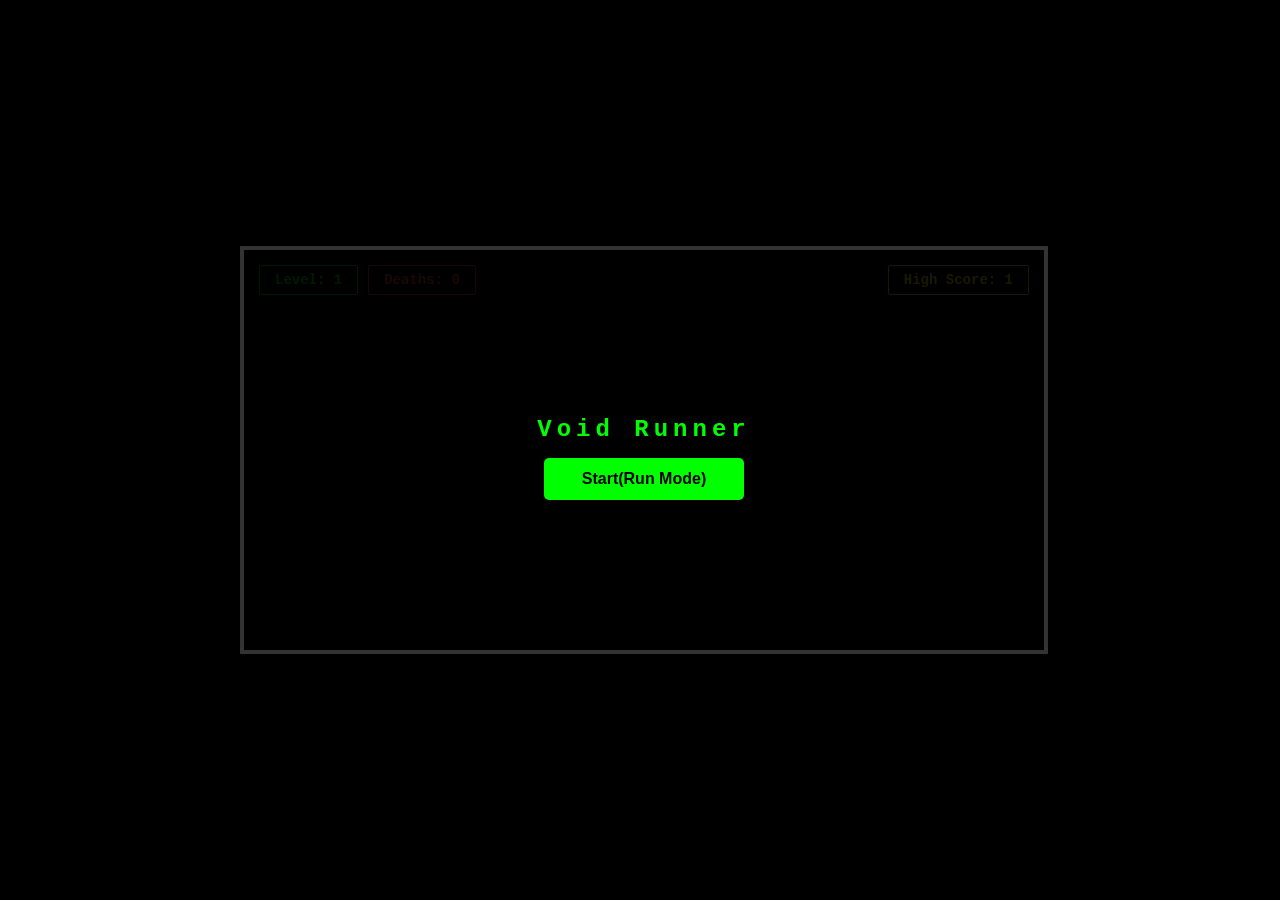
<file: Index.html>
<!DOCTYPE html><html><head><style>
body{margin:0;background:#000;display:flex;flex-direction:column;justify-content:center;align-items:center;height:100vh;font-family:'Courier New',monospace;overflow:hidden}
#pauseBtn{display:none;background:#0f0;border:none;color:#000;padding:5px 12px;cursor:pointer;font-weight:bold;margin-bottom:5px;border-radius:3px;z-index:10;font-size:12px;align-self:flex-end}
#container{position:relative;border:4px solid #333;width:800px;height:400px;background:#050505;display:flex;flex-direction:column}
canvas{display:block;z-index:5}#ui-left,#ui-right{position:absolute;top:15px;pointer-events:none;z-index:100}#ui-left{left:15px;display:flex;gap:10px}#ui-right{right:15px}
.stat{background:rgba(0,0,0,0.9);padding:6px 15px;border:1px solid #0f0;color:#0f0;font-weight:bold;font-size:14px;border-radius:2px}
#cp-notif{position:absolute;width:100%;top:40%;text-align:center;color:#0f0;font-size:32px;font-weight:bold;opacity:0;transition:opacity 0.4s;text-shadow:0 0 20px #0f0;pointer-events:none;z-index:150}
.overlay{position:absolute;width:100%;height:100%;top:0;left:0;background:rgba(0,0,0,0.9);display:flex;flex-direction:column;justify-content:center;align-items:center;z-index:200}
.menu-page{display:flex;flex-direction:column;align-items:center;gap:10px;width:280px}h1{color:#0f0;margin-bottom:15px;letter-spacing:5px;font-size:24px}
button{background:#0f0;border:none;padding:12px;font-size:16px;font-weight:bold;cursor:pointer;border-radius:5px;width:100%}
.small-btn{padding:8px;font-size:14px;background:#444;color:#fff}.setting-item{width:100%;color:#0f0;display:flex;flex-direction:column;gap:8px;margin:10px 0}
input[type=range],select{width:100%;background:#222;border:1px solid #0f0;color:#0f0;padding:5px;border-radius:5px;font-family:inherit}
</style></head><body><div style="width:800px;display:flex;flex-direction:column"><button id="pauseBtn">Pause [P/Esc]</button><div id="container"><div id="ui-left"><div class="stat">Level: <span id="lvl">1</span></div><div class="stat" id="death-stat" style="color:#f44;border-color:#f44">Deaths: <span id="deaths">0</span></div></div><div id="ui-right"><div class="stat" id="best-stat" style="color:#ff0;border-color:#ff0">High Score: <span id="best">1</span></div></div><div id="cp-notif">Checkpoint Reached</div><div id="startMenu" class="overlay"><h1>Void Runner</h1><button id="startBtn" style="width:200px">Start(Run Mode)</button></div><div id="pauseMenu" class="overlay" style="display:none"><div id="mainPausePage" class="menu-page"><h1>PAUSED</h1><button id="resumeBtn">Resume</button><button id="settingsBtn">Settings</button><button id="cheatsBtn" style="background:#fa0">Cheats/Debug</button><button id="restartBtn" class="small-btn">Reset</button></div><div id="settingsPage" class="menu-page" style="display:none"><h1>SETTINGS</h1><div class="setting-item"><span>Volume: <span id="volValue">50%</span></span><input type="range" id="volSlider" min="0" max="100" value="50"></div><div class="setting-item"><span>THEME</span><select id="themeSelect">
<option value="classic">Classic</option>
<option value="sunny">Sunny</option>
<option value="moony">Moony</option>
<option value="toybox">Toybox</option>
<option value="deepsea">Deep Sea</option>
<option value="cyber">Cyber</option>
<option value="magma">Magma</option>
<option value="stardust">Star-Dust</option>
</select></div><button id="backBtn" class="small-btn" style="margin-top:20px">Back</button></div><div id="cheatsPage" class="menu-page" style="display:none"><h1 style="color:#fa0">CHEATS</h1><button id="invincibleBtn" style="background:#fa0;margin-bottom:5px">Invincibility: OFF</button><div style="display:flex;gap:5px;width:100%;margin-top:10px"><input type="number" id="warpInput" placeholder="Level" style="flex:1;background:#222;border:1px solid #fa0;color:#fa0;text-align:center"><button id="warpBtn" style="background:#fa0;width:80px;font-size:12px">Warp</button></div><button id="cheatBackBtn" class="small-btn" style="margin-top:20px">Back</button></div></div><canvas id="canvas"></canvas></div></div>
<audio id="bgMusic" loop crossorigin="anonymous" src="Smile.ogg"></audio>
<script>
window.onload=function(){let audioCtx,masterVol=0.5,frameCount=0,running=false,isPaused=false,currentLevel=1,lastCheckpoint=1,deathCount=0,cheatsUsed=false,shake=0,winParticles=[],flashAlpha=0;const canvas=document.getElementById('canvas'),ctx=canvas.getContext('2d'),container=document.getElementById('container'),cpNotif=document.getElementById('cp-notif');canvas.width=800;canvas.height=400;let bestLevel=localStorage.getItem('core_best_v20')||1;document.getElementById('best').textContent=bestLevel;let shieldItem=null,wells=[],currentTheme='classic',infiniteInvincibility=false;const themes={
classic:{bg:'#050505',plat:'#333',player:'#fff',hazards:'#f33'},
sunny:{bg:'#87CEEB',plat:'#fff',player:'#FFFF00',hazards:'#f33'},
moony:{bg:'#000000',plat:'#D8BFD8',player:'#FFF',hazards:'#FFFF33',stars:true},
toybox:{bg:'#ffeb3b',plat:'#f44336',player:'#2196f3',hazards:'#4caf50'},
deepsea:{bg:'#001a33',plat:'#2c3e50',player:'#f1c40f',hazards:'#e74c3c'},
cyber:{bg:'#1a0a2e',plat:'#0ff',player:'#f0f',hazards:'#ff0055',glitch:true},
magma:{bg:'#1a0505',plat:'#111',player:'#ffa500',hazards:'#ff4500',glow:true},
stardust:{bg:'#000033',plat:'#e0e0e0',player:'#fff',hazards:'#00ffcc',aurora:true}
};
const cyberBldgs = Array.from({length:12}, ()=>({x:Math.random()*1200, w:80+Math.random()*60, h:180+Math.random()*180, s:0.15+Math.random()*0.1, neon:['#f0f','#0ff','#f06'][Math.floor(Math.random()*3)]}));
const hoverCars = Array.from({length:6}, ()=>({x:Math.random()*800, y:150+Math.random()*150, s:2+Math.random()*3, w:15, c:['#f0f','#0ff'][Math.floor(Math.random()*2)]}));
const fallingStars = Array.from({length:3}, ()=>({x:Math.random()*800, y:Math.random()*-400, s:10+Math.random()*5, w:3, l:80+Math.random()*100}));
const magmaDots = Array.from({length:30}, ()=>({x:Math.random()*800, y:Math.random()*400, s:1+Math.random()*2}));
const volcanoes = Array.from({length:4}, (_,i)=>({x: i * 400, type: i % 2}));
const stars=Array.from({length:50},()=>({x:Math.random()*800,y:Math.random()*400,s:Math.random()*2}));let platforms=[],hazards=[],keys={};const player={x:50,y:200,w:20,h:20,vx:0,vy:0,speed:5,runSpeed:8,jump:-12,grounded:false,trail:[],hasShield:false,invincibleTimer:0,spaghettified:false,deathScale:1,deathRotate:0,isBeingRescued:false,rescueTarget:null,stretchX:1,stretchY:1,coyoteTime:0,jumpBuffer:0};let goal={x:0,y:0,w:40,h:40};
function sfx(f,t,d,v,slide=0){try{if(!audioCtx)return;if(audioCtx.state==='suspended')audioCtx.resume();const o=audioCtx.createOscillator(),g=audioCtx.createGain();o.type=t;o.frequency.setValueAtTime(f,audioCtx.currentTime);if(slide)o.frequency.exponentialRampToValueAtTime(slide,audioCtx.currentTime+d);g.gain.setValueAtTime(v*masterVol,audioCtx.currentTime);g.gain.exponentialRampToValueAtTime(0.0001,audioCtx.currentTime+d);o.connect(g);g.connect(audioCtx.destination);o.start();o.stop(audioCtx.currentTime+d)}catch(e){}}
const play={jp:()=>sfx(180,'square',0.1,0.08,450),wn:()=>{sfx(523,'triangle',0.1,0.1);setTimeout(()=>sfx(659,'triangle',0.1,0.1),80)},di:()=>sfx(150,'sawtooth',0.4,0.1,40),cp:()=>{sfx(300,'sine',1.2,0.2,1400);sfx(450,'sine',1.2,0.1,1600)},well:()=>sfx(60,'sine',0.8,0.15,10),grab:()=>sfx(400,'sawtooth',0.2,0.1,100)};
function useCheat(){cheatsUsed=true;document.getElementById('best').textContent="CHEATS USED";}
function generateLevel(){shieldItem=null;wells=[];platforms=[{x:0,y:350,w:300,h:50,isPhase:false}];hazards=[];let lx=300,ly=350;for(let i=0;i<4+currentLevel;i++){let gp=110+Math.random()*80,vd=(Math.random()-0.5)*140;if(currentLevel>=15&&Math.random()<0.3)hazards.push({x:lx+gp/2-10,y:100,w:15,h:80,s:2,dir:1,r:200,sy:50});lx+=gp;ly=Math.max(120,Math.min(340,ly+vd));let isG=(i===3+currentLevel),ph=(currentLevel>=30&&!isG&&!platforms[platforms.length-1].isPhase&&Math.random()<0.35),isSink=(currentLevel>=50&&!isG&&!ph&&Math.random()<0.3);platforms.push({x:lx,y:ly,w:120,h:15,isPhase:ph,isSinking:isSink,isTouched:false,hasSpike:(currentLevel>=10&&!isG&&!ph&&!isSink&&Math.random()<0.3),moveRange:(currentLevel>=20&&!isG&&Math.random()<0.4?50+Math.random()*50:0),startX:lx,moveDir:1,moveSpeed:1.5,hasSeeker:(currentLevel>=40&&!isG&&!ph&&!isSink&&Math.random()<0.3),seekerX:0,seekerDir:1});let lastP=platforms[platforms.length-1];if(currentLevel>=10&&!isG&&Math.random()<0.25)wells.push({x:lx+60,y:ly-100,r:110,core:(currentLevel>=55?10:0)});if(currentLevel>=35&&!shieldItem&&!isG&&!lastP.isPhase&&Math.random()<0.20)shieldItem={x:lastP.x+lastP.w/2-10,y:lastP.y-30,w:20,h:20,collected:false};if(isG){goal.x=lx+40;goal.y=ly-45}}}
function die(){if(player.spaghettified)return;shake=15;deathCount++;document.getElementById('deaths').textContent=deathCount;currentLevel=lastCheckpoint;document.getElementById('lvl').textContent=currentLevel;play.di();container.style.borderColor='#f44';setTimeout(()=>container.style.borderColor='#333',200);generateLevel();player.x=50;player.y=330;player.vx=0;player.vy=0;player.trail=[];player.hasShield=false;player.invincibleTimer=0;player.spaghettified=false;player.deathScale=1;player.deathRotate=0;player.isBeingRescued=false;player.stretchX=1;player.stretchY=1;player.coyoteTime=0;player.jumpBuffer=0}
function findSafePlatform(){let s=platforms;let minD=Infinity;platforms.forEach(p=>{if(!p.isPhase&&!p.hasSpike&&!p.hasSeeker){let d=Math.abs(p.x-player.x);if(d<minD){minD=d;s=p}}});return s}
function win(){currentLevel++;document.getElementById('lvl').textContent=currentLevel;for(let i=0;i<30;i++)winParticles.push({x:goal.x+goal.w/2,y:goal.y+goal.h/2,vx:(Math.random()-0.5)*12,vy:(Math.random()-0.5)*12,l:40});if(currentLevel%5===0){lastCheckpoint=currentLevel;play.cp();flashAlpha=0.5;cpNotif.style.opacity="1";container.style.borderColor='#0f0';container.style.boxShadow='0 0 30px #0f0';setTimeout(()=>{container.style.borderColor='#333';container.style.boxShadow='none';cpNotif.style.opacity="0"},1500)}else play.wn();if(!cheatsUsed&&currentLevel>bestLevel){bestLevel=currentLevel;document.getElementById('best').textContent=bestLevel;localStorage.setItem('core_best_v20',bestLevel)}player.x=50;player.y=200;player.vx=0;player.vy=0;player.invincibleTimer=0;player.isBeingRescued=false;generateLevel()}
function update(){if(!running||isPaused)return;frameCount++;if(shake>0)shake*=0.9;if(flashAlpha>0)flashAlpha-=0.02;player.stretchX+=(1-player.stretchX)*0.15;player.stretchY+=(1-player.stretchY)*0.15;for(let i=winParticles.length-1;i>=0;i--){let p=winParticles[i];p.x+=p.vx;p.y+=p.vy;p.l--;if(p.l<=0)winParticles.splice(i,1)}if(player.isBeingRescued){let tX=player.rescueTarget.x+player.rescueTarget.w/2-player.w/2,tY=player.rescueTarget.y-player.h-5;player.x+=(tX-player.x)*0.08;player.y+=(tY-player.y)*0.08;if(Math.abs(player.x-tX)<5&&Math.abs(player.y-tY)<5){player.isBeingRescued=false;player.vx=0;player.vy=0;player.invincibleTimer=60}return}if(player.invincibleTimer>0)player.invincibleTimer--;if(player.spaghettified){player.deathScale*=0.96;player.deathRotate+=0.15;if(player.deathScale<0.05){player.spaghettified=false;die()}return}if(keys['ShiftLeft']||keys['ShiftRight']){player.trail.push({x:player.x,y:player.y});if(player.trail.length>8)player.trail.shift()}else{player.trail=[]}let s=(keys['ShiftLeft']||keys['ShiftRight'])?player.runSpeed:player.speed;player.vx=(keys['ArrowLeft']||keys['KeyA'])?-s:(keys['ArrowRight']||keys['KeyD'])?s:player.vx*0.85;player.vy+=0.6;let dead=false,suckedIn=false;wells.forEach(w=>{let dx=w.x-(player.x+10),dy=w.y-(player.y+10),dist=Math.sqrt(dx*dx+dy*dy);if(dist<w.r){let f=(1-dist/w.r)*1.1;player.vx+=(dx/dist)*f;player.vy+=(dy/dist)*f;if(w.core>0&&dist<w.core){if(player.hasShield){player.hasShield=false;player.invincibleTimer=120;player.vy=-16;play.di()}else if(player.invincibleTimer<=0&&!infiniteInvincibility){suckedIn=true;dead=true}}}});if(player.grounded)player.coyoteTime=6;else if(player.coyoteTime>0)player.coyoteTime--;if(keys['ArrowUp']||keys['KeyW']||keys['Space'])player.jumpBuffer=6;else if(player.jumpBuffer>0)player.jumpBuffer--;if(player.jumpBuffer>0&&player.coyoteTime>0){player.vy=player.jump;player.grounded=false;player.coyoteTime=0;player.jumpBuffer=0;play.jp();player.stretchX=0.6;player.stretchY=1.4}let nX=player.x+player.vx,nY=player.y+player.vy;let wasGrounded=player.grounded;player.grounded=false;if(shieldItem&&!shieldItem.collected){if(nX<shieldItem.x+shieldItem.w&&nX+player.w>shieldItem.x&&nY<shieldItem.y+shieldItem.h&&nY+player.h>shieldItem.y){shieldItem.collected=true;player.hasShield=true;play.wn()}}if(player.invincibleTimer<=0&&!dead&&!infiniteInvincibility){for(let h of hazards){if(nX<h.x+h.w&&nX+player.w>h.x&&nY<h.y+h.h&&nY+player.h>h.y){dead=true;break}}for(let p of platforms){if(p.hasSpike||p.hasSeeker){let sx=p.hasSpike?p.x+52.5:p.x+p.seekerX;if(nX+player.w>sx&&nX<sx+15&&nY+player.h>p.y-12&&nY<p.y){dead=true;break}}}}if(player.y>400){if(player.hasShield||infiniteInvincibility){player.isBeingRescued=true;player.rescueTarget=findSafePlatform();play.grab();return}else{die();return}}if(dead){if(player.hasShield&&!suckedIn){player.hasShield=false;player.invincibleTimer=120;player.vy=-8;play.di()}else if(suckedIn){player.spaghettified=true;play.well();return}else{die();return}}hazards.forEach(h=>{if(h.r){h.sy+=h.s*h.dir;if(h.sy>h.r||h.sy<50)h.dir*=-1;h.y=h.sy}});platforms.forEach(p=>{let cycle=frameCount%300,solid=!p.isPhase||(cycle<240);let dX=0;if(p.moveRange>0){let oX=p.x;p.x+=p.moveSpeed*p.moveDir;if(p.x>p.startX+p.moveRange||p.x<p.startX-p.moveRange)p.moveDir*=-1;dX=p.x-oX}if(p.isSinking&&p.isTouched)p.y+=2.5;if(p.hasSeeker){p.seekerX+=2.5*p.seekerDir;if(p.seekerX>p.w-15||p.seekerX<0)p.seekerDir*=-1}if(solid&&nX+player.w>p.x&&nX<p.x+p.w&&player.y+player.h<=p.y&&nY+player.h>=p.y){player.vy=0;nY=p.y-player.h;player.grounded=true;if(p.isSinking)p.isTouched=true;if(dX!==0)nX+=dX;if(!wasGrounded){player.stretchX=1.5;player.stretchY=0.5}}});player.x=nX;player.y=nY;if(player.x+player.w>goal.x&&player.x<goal.x+goal.w&&player.y+player.h>goal.y&&player.y<goal.y+goal.h){win();return}}
function drawPlayer(x,y,c){ctx.save();ctx.translate(x+player.w/2,y+player.h);ctx.scale(player.stretchX,player.stretchY);ctx.translate(-(x+player.w/2),-(y+player.h));if(player.spaghettified){let tw=wells.find(w=>Math.abs(w.x-(player.x+10))<w.r);if(tw){let camX=player.x-150;ctx.translate(tw.x-camX,tw.y);ctx.rotate(player.deathRotate);ctx.scale(player.deathScale,player.deathScale*3);x=-10;y=-10}}if(player.invincibleTimer>0||infiniteInvincibility){ctx.shadowBlur=15;ctx.shadowColor="#fff";ctx.globalAlpha=0.5+Math.sin(frameCount/5)*0.3}if(player.isBeingRescued){ctx.fillStyle="#e0ac69";let hX=x-5,hY=y-5;ctx.fillRect(hX+10,hY+25,10,20);ctx.fillRect(hX+2,hY+10,26,15);ctx.fillStyle="#d29958";ctx.fillRect(hX-2,hY+15,6,6);ctx.fillRect(hX+4,hY-4,4,14);ctx.fillRect(hX+10,hY-8,4,18);ctx.fillRect(hX+16,hY-6,4,16);ctx.fillRect(hX+22,hY,4,10)}if(currentTheme==='moony'){ctx.fillStyle=c;ctx.beginPath();ctx.arc(x+10,y+10,10,0,Math.PI*2);ctx.fill();ctx.globalCompositeOperation='destination-out';ctx.beginPath();ctx.arc(x+16,y+6,10,0,Math.PI*2);ctx.fill();ctx.globalCompositeOperation='source-over'}else if(currentTheme==='sunny'){ctx.fillStyle=c;const cX=x+10,cY=y+10;ctx.beginPath();ctx.arc(cX,cY,7,0,Math.PI*2);ctx.fill();for(let i=0;i<8;i++){ctx.beginPath();let a=(i/8)*(Math.PI*2);ctx.moveTo(cX+Math.cos(a)*7,cY+Math.sin(a)*7);ctx.lineTo(cX+Math.cos(a)*11,cY+Math.sin(a)*11);ctx.lineWidth=2;ctx.strokeStyle=c;ctx.stroke()}}else if(currentTheme==='toybox'){ctx.fillStyle=c;ctx.fillRect(x+2,y+6,16,14);ctx.fillRect(x+5,y+1,10,5);ctx.fillRect(x+9,y,2,2);ctx.fillStyle="#fff";ctx.fillRect(x+7,y+2,2,2);ctx.fillRect(x+11,y+2,2,2)}else if(currentTheme==='deepsea'){ctx.fillStyle=c;ctx.fillRect(x,y+5,20,12);ctx.fillRect(x+12,y+1,2,4);ctx.fillRect(x+12,y+1,4,2);ctx.fillStyle="#fff";ctx.beginPath();ctx.arc(x+8,y+11,3,0,Math.PI*2);ctx.fill()}else{ctx.fillStyle=c;ctx.fillRect(x,y,player.w,player.h)}ctx.restore()}
function draw(){const t=themes[currentTheme];ctx.clearRect(0,0,canvas.width,canvas.height);ctx.save();if(shake>0)ctx.translate((Math.random()-0.5)*shake,(Math.random()-0.5)*shake);
const camX=player.x-150;
if(t.aurora){
let s=Math.sin(frameCount/100)*20;
let g=ctx.createLinearGradient(0,0,0,400);
g.addColorStop(0,"#000033"); g.addColorStop(1,"#660099");
ctx.fillStyle=g; ctx.fillRect(0,0,800,400);
} else if(currentTheme==='toybox'){
let g=ctx.createLinearGradient(0,0,0,400);
g.addColorStop(0,"#ffeb3b"); g.addColorStop(1,"#fbc02d");
ctx.fillStyle=g; ctx.fillRect(0,0,800,400);
} else if(currentTheme==='deepsea'){
let g=ctx.createLinearGradient(0,0,0,400);
g.addColorStop(0,"#0077be"); g.addColorStop(1,"#001a33");
ctx.fillStyle=g; ctx.fillRect(0,0,800,400);
} else if(currentTheme==='cyber'){
let g=ctx.createLinearGradient(0,0,0,400);
g.addColorStop(0,"#2a0a4a"); g.addColorStop(0.5, "#4a105a");
g.addColorStop(1,"#6a1a7a");
ctx.fillStyle=g; ctx.fillRect(0,0,800,400);
} else {
ctx.fillStyle=t.bg; ctx.fillRect(0,0,800,400);
}
if(t.stars||currentTheme==='moony'||currentTheme==='stardust'||currentTheme==='deepsea'||currentTheme==='cyber'){
stars.forEach(s=>{
if(currentTheme==='deepsea'){
s.x-=0.8; if(s.x<-10)s.x=canvas.width+10;
ctx.fillStyle="rgba(255,255,255,0.2)";
ctx.fillRect(s.x,s.y,4,2); ctx.fillRect(s.x-2,s.y-1,2,4);
} else {
ctx.fillStyle=(currentTheme==='moony'||currentTheme==='stardust'||currentTheme==='cyber'?"#FFF":"rgba(255,255,255,0.2)");
ctx.fillRect(s.x,s.y,s.s,s.s);
}
});
}
if(currentTheme==='stardust'){
fallingStars.forEach((fs, i) => {
fs.x -= fs.s * 0.4; fs.y += fs.s * 0.4;
if(fs.x < -100 || fs.y > 500) { fs.x = 400 + Math.random()*800; fs.y = Math.random()*-400; }
let g = ctx.createLinearGradient(fs.x, fs.y, fs.x+fs.l, fs.y-fs.l);
g.addColorStop(0, "rgba(255,255,255,0.8)"); g.addColorStop(1, "transparent");
ctx.strokeStyle = g; ctx.lineWidth = fs.w;
ctx.beginPath(); ctx.moveTo(fs.x, fs.y); ctx.lineTo(fs.x+fs.l, fs.y-fs.l); ctx.stroke();
ctx.fillStyle = "white"; ctx.beginPath(); ctx.arc(fs.x, fs.y, fs.w+1, 0, Math.PI*2); ctx.fill();
ctx.shadowBlur = 10; ctx.shadowColor = "white"; ctx.fill(); ctx.shadowBlur = 0;
});
}
if(currentTheme==='cyber'){
ctx.fillStyle="#ffffaa"; ctx.beginPath(); ctx.arc(200, 60, 25, 0, Math.PI*2); ctx.fill();
ctx.shadowBlur=15; ctx.shadowColor="#ffffaa"; ctx.fill(); ctx.shadowBlur=0;
cyberBldgs.forEach((b, i)=>{
let bx = (b.x-(camX*b.s)) % 1200; if(bx < -b.w) bx += 1200;
ctx.fillStyle='#0f0f1c'; ctx.fillRect(bx, 400-b.h, b.w, b.h);
ctx.fillStyle = b.neon; ctx.fillRect(bx+b.w/2-10, 400-b.h+20, 20, 30);
ctx.fillStyle = (Math.floor(frameCount/30) + i) % 2 === 0 ? b.neon+'66' : b.neon+'22';
for(let wx=0; wx<b.w-10; wx+=20) {
for(let wy=60; wy<b.h-20; wy+=40) { ctx.fillRect(bx+5+wx, 400-b.h+wy, 10, 15); }
}
});
hoverCars.forEach(c => {
c.x -= c.s; if(c.x < -20) c.x = 820;
ctx.fillStyle = c.c; ctx.fillRect(c.x, c.y, c.w, 4);
ctx.shadowBlur = 10; ctx.shadowColor = c.c; ctx.fillRect(c.x, c.y, c.w, 4); ctx.shadowBlur = 0;
});
for(let i=0; i<10; i++){
let px = (i*100) - (camX*0.4)%100;
ctx.fillStyle='#0f0f1c'; ctx.fillRect(px, 350, 15, 50);
ctx.fillStyle='#f0f'; ctx.fillRect(px+2, 350, 11, 2);
}
}
if(currentTheme==='magma'){
let vxBase = 500-camX*0.1;
volcanoes.forEach(v => {
let vx = (v.x + vxBase) % 1600; if(vx < -400) vx += 1600;
if(v.type === 0) {
ctx.fillStyle = '#2d1414';
ctx.beginPath(); ctx.moveTo(vx-400, 400); ctx.lineTo(vx-150, 220); ctx.lineTo(vx+100, 400);
ctx.fill();
} else {
ctx.fillStyle = '#1a0808';
ctx.beginPath(); ctx.moveTo(vx-250, 400); ctx.lineTo(vx-30, 140); ctx.lineTo(vx+30, 140);
ctx.lineTo(vx+250, 400); ctx.fill();
ctx.strokeStyle = '#ff4500'; ctx.lineWidth = 5;
[ -12, 5, 18 ].forEach((off, i) => {
let flowY = 140 + Math.sin(frameCount/25 + i)*20;
ctx.beginPath(); ctx.moveTo(vx+off, 140);
ctx.bezierCurveTo(vx+off*2, 200, vx+off*3, 300, vx+off*4, 400);
ctx.stroke();
});
ctx.fillStyle = '#555';
for(let i=0; i<4; i++) {
let ashX = (vx + Math.sin(frameCount/40 + i + v.x)*50) % 800; if(ashX < 0) ashX += 800;
let ashY = 120 - ((frameCount + i*60) % 200);
ctx.beginPath(); ctx.arc(ashX, ashY, 15+i*5, 0, Math.PI*2); ctx.fill();
}
}
});
ctx.fillStyle = '#ff4500'; ctx.globalAlpha = 0.6 + Math.sin(frameCount/15)*0.2;
ctx.fillRect(0, 370, 800, 30); ctx.globalAlpha = 1;
}
if(t.glitch)ctx.globalAlpha=0.8;
wells.forEach(w=>{ctx.beginPath();ctx.arc(w.x-camX,w.y,w.r,0,Math.PI*2);let g=ctx.createRadialGradient(w.x-camX,w.y,0,w.x-camX,w.y,w.r);if(w.core>0){g.addColorStop(0,"rgba(128,0,255,0.5)");g.addColorStop(0.3,"rgba(75,0,130,0.3)")}else{g.addColorStop(0,"rgba(0,128,255,0.5)");g.addColorStop(0.3,"rgba(0,75,130,0.3)")}g.addColorStop(1,"transparent");ctx.fillStyle=g;ctx.fill();if(w.core>0){ctx.beginPath();ctx.arc(w.x-camX,w.y,w.core+Math.sin(frameCount/5)*2,0,Math.PI*2);ctx.fillStyle="#000";ctx.fill();ctx.strokeStyle="#80f";ctx.lineWidth=3;ctx.stroke()}for(let i=0;i<3;i++){ctx.beginPath();ctx.arc(w.x-camX,w.y,(w.core||10)+10+i*15,frameCount/20+i,frameCount/20+i+1);ctx.strokeStyle=w.core>0?"rgba(128,0,255,0.2)":"rgba(0,128,255,0.2)";ctx.stroke()}});if(shieldItem&&!shieldItem.collected){ctx.strokeStyle="#0cf";ctx.lineWidth=3;ctx.strokeRect(shieldItem.x-camX,shieldItem.y,20,20);ctx.fillStyle="rgba(0,200,255,0.5)";ctx.fillRect(shieldItem.x-camX+5,shieldItem.y+5,10,10)}if(player.hasShield&&!player.spaghettified){ctx.beginPath();ctx.arc(150+player.w/2,player.y+player.h/2,25,0,Math.PI*2);ctx.strokeStyle="rgba(0,255,255,"+(0.5+Math.sin(frameCount/10)*0.2)+")";ctx.lineWidth=4;ctx.stroke();ctx.fillStyle="rgba(0,255,255,0.1)";ctx.fill()}
ctx.fillStyle="#0f0";ctx.shadowBlur=15;ctx.shadowColor="#0f0";ctx.fillRect(goal.x-camX,goal.y,goal.w,goal.h);ctx.shadowBlur=0;winParticles.forEach(p=>{ctx.fillStyle=`rgba(0,255,0,${p.l/40})`;ctx.fillRect(p.x-camX,p.y,5,5)});if(t.glow){ctx.shadowBlur=15;ctx.shadowColor=t.hazards}hazards.forEach(h=>{ctx.fillStyle=t.hazards;ctx.fillRect(h.x-camX,h.y,h.w,h.h)});ctx.shadowBlur=0;platforms.forEach(p=>{let cy=frameCount%300,sol=!p.isPhase||(cy<240);ctx.globalAlpha=sol?1:0.1;if(p.isSinking){ctx.fillStyle=p.isTouched?"#444":"#888";ctx.fillRect(p.x-camX,p.y,p.w,p.h);ctx.strokeStyle="rgba(255,255,255,0.3)";ctx.beginPath();ctx.moveTo(p.x-camX+10,p.y);ctx.lineTo(p.x-camX+20,p.y+8);ctx.moveTo(p.x-camX+80,p.y+2);ctx.lineTo(p.x-camX+70,p.y+12);ctx.stroke()}else{ctx.fillStyle=(p.isPhase&&cy>=120&&cy<240&&Math.floor(frameCount/10)%2)?"#fff":(p.isPhase?"#08f":(p.moveRange>0?"#555":t.plat));ctx.fillRect(p.x-camX,p.y,p.w,p.h)}if(p.hasSpike||p.hasSeeker){ctx.fillStyle=t.hazards;ctx.beginPath();let sx=p.hasSpike?p.x+52.5:p.x+p.seekerX;ctx.moveTo(sx-camX,p.y);ctx.lineTo(sx+7.5-camX,p.y-12);ctx.lineTo(sx+15-camX,p.y);ctx.fill()}});ctx.globalAlpha=1;if(!player.spaghettified)player.trail.forEach((tr,i)=>{ctx.globalAlpha=i/15;drawPlayer(150-(player.x-tr.x),tr.y,t.player)});ctx.globalAlpha=1;drawPlayer(150,player.y,t.player);if(flashAlpha>0){ctx.fillStyle=`rgba(255,255,255,${flashAlpha})`;ctx.fillRect(0,0,canvas.width,canvas.height)}ctx.restore();ctx.fillStyle="#fff";ctx.font="12px 'Courier New',monospace";ctx.textAlign="right";ctx.fillText("v0.5",canvas.width-10,canvas.height-10)}
function toggle(){if(!running)return;isPaused=!isPaused;document.getElementById('pauseMenu').style.display=isPaused?'flex':'none';document.getElementById('mainPausePage').style.display='flex';document.getElementById('settingsPage').style.display='none';document.getElementById('cheatsPage').style.display='none'}
document.getElementById('startBtn').onclick=()=>{try{audioCtx=new(window.AudioContext||window.webkitAudioContext)()}catch(e){}document.getElementById('startMenu').style.display='none';document.getElementById('pauseBtn').style.display='block';if(currentTheme==='sunny')document.getElementById('bgMusic').play();running=true;generateLevel();(function loop(){update();draw();requestAnimationFrame(loop)})()};
document.getElementById('pauseBtn').onclick=toggle;document.getElementById('resumeBtn').onclick=toggle;document.getElementById('settingsBtn').onclick=()=>{document.getElementById('mainPausePage').style.display='none';document.getElementById('settingsPage').style.display='flex'};document.getElementById('cheatsBtn').onclick=()=>{document.getElementById('mainPausePage').style.display='none';document.getElementById('cheatsPage').style.display='flex'};document.getElementById('backBtn').onclick=()=>{document.getElementById('settingsPage').style.display='none';document.getElementById('mainPausePage').style.display='flex'};document.getElementById('cheatBackBtn').onclick=()=>{document.getElementById('cheatsPage').style.display='none';document.getElementById('mainPausePage').style.display='flex'};document.getElementById('volSlider').oninput=(e)=>{masterVol=e.target.value/100;document.getElementById('volValue').textContent=e.target.value+"%";document.getElementById('bgMusic').volume=masterVol;play.wn()};document.getElementById('themeSelect').onchange=(e)=>{currentTheme=e.target.value;if(currentTheme==='sunny'){document.getElementById('bgMusic').play()}else{document.getElementById('bgMusic').pause()}};document.getElementById('invincibleBtn').onclick=()=>{infiniteInvincibility=!infiniteInvincibility;document.getElementById('invincibleBtn').textContent="Invincibility: "+(infiniteInvincibility?"ON":"OFF");useCheat();play.wn()};
document.getElementById('warpBtn').onclick=()=>{let v=parseInt(document.getElementById('warpInput').value);if(v>0){currentLevel=v;lastCheckpoint=v;document.getElementById('lvl').textContent=v;isPaused=false;document.getElementById('pauseMenu').style.display='none';useCheat();die()}};window.onkeydown=e=>{keys[e.code]=1;if(e.code==='KeyP'||e.code==='Escape')toggle();if(["ArrowUp","ArrowDown","ArrowLeft","ArrowRight","ShiftLeft","ShiftRight","KeyW","KeyA","KeyS","KeyD","Space"].includes(e.code))e.preventDefault()};window.onkeyup=e=>keys[e.code]=0}
</script></body></html>
</file>
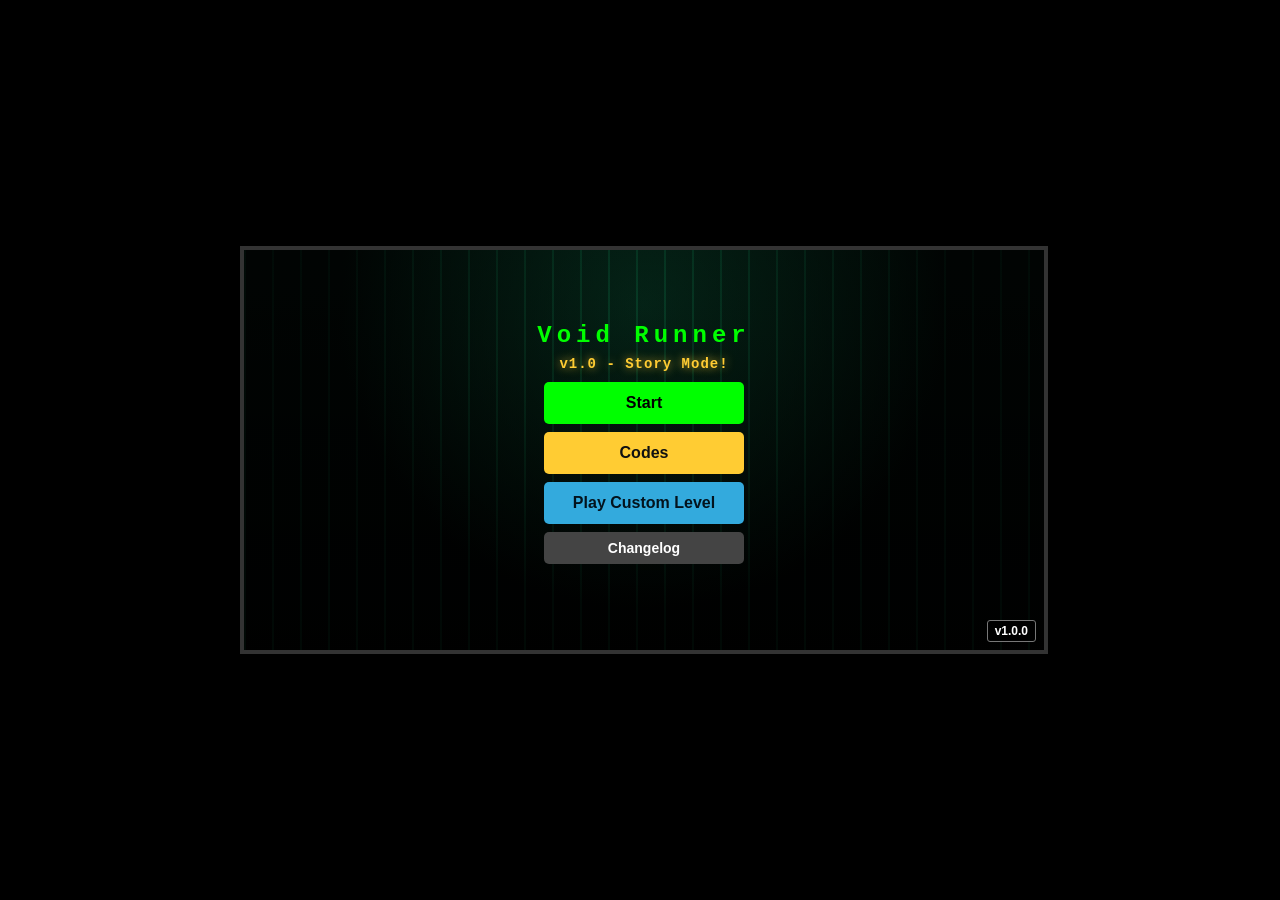
<file: index.html>
<!doctype html>
<html>
  <head>
    <link rel="stylesheet" href="css/styles.css" />
    <link rel="stylesheet" href="css/story_mode/story-mode-menu.css" />
  </head>

  <body>
    <div id="gameShell">
      <div id="topControls">
        <button id="pauseBtn">Pause</button>
        <button id="topAchBtn" class="top-control-btn">Achievements</button>
        <button id="topMobileBtn" class="top-control-btn">Mobile</button>
        <button id="topThemeBtn" class="top-control-btn">Visuals</button>
        <button id="topCheatsBtn" class="top-control-btn" style="display: none">Cheats</button>
      </div>
      <div id="container">
        <div id="ui-left">
          <div class="stat">Level: <span id="lvl">1</span></div>
          <div
            class="stat"
            id="death-stat"
            style="color: #f44; border-color: #f44"
          >
            Deaths: <span id="deaths">0</span>
          </div>
        </div>
        <div id="ui-right">
          <div id="speedRunTimer">00:00</div>
          <div
            class="stat"
            id="best-stat"
            style="color: #ff0; border-color: #ff0"
          >
            High Score: <span id="best">1</span>
          </div>
        </div>
        <div id="cp-notif">Checkpoint Reached</div>
        <div id="tutorialHint" class="stat" style="display: none"></div>

        <div id="resetConfirm">
          <div class="confirm-box">
            <h2>Reset Game</h2>
            <p>Choose a reset option:</p>
            <button id="checkpointRestartBtn" class="small-btn">Restart from Checkpoint</button>
            <button id="fullRestartBtn" class="small-btn">Full Restart (Level 1)</button>
            <button id="cancelResetBtn" class="small-btn">Cancel</button>
          </div>
        </div>

        <div id="fullRestartConfirm">
          <div class="confirm-box">
            <h2>Confirm Full Restart</h2>
            <p>This will reset to Level 1 and clear your best score.</p>
            <p style="color: #f88; margin-top: 8px;">Warning: all your achievements will be gone.</p>
            <button id="confirmFullRestartBtn" class="small-btn" style="background: #f44">Yes, Full Restart</button>
            <button id="cancelFullRestartBtn" class="small-btn">No, Go Back</button>
          </div>
        </div>

        <div id="timeTravelAnimation">
          <div class="confirm-box">
            <div class="clock">
              <div class="hand" id="clockHand"></div>
              <div class="clock-center"></div>
            </div>
            <p id="timeLevelLabel">Rewinding time...</p>
            <div class="rewind-track"><span id="rewindProgress"></span></div>
          </div>
        </div>

        <div id="startMenu" class="overlay">
          <h1>Void Runner</h1>
          <div id="startMenuVersionTag">v1.0 - Story Mode!</div>
          <button id="startBtn" style="width: 200px">Start</button>
          <button id="menuCodesBtn" style="width: 200px; margin-top: 8px; background: #fc3; color: #111">Codes</button>
          <button id="playSharedLevelBtn" style="width: 200px; margin-top: 8px; background: #3ad; color: #03131d">Play Custom Level</button>
          <button id="openChangelogBtn" class="small-btn" style="width: 200px; margin-top: 8px;">Changelog</button>
          <div id="codeFlashMessage">test done</div>
        </div>
        <div id="sharedLevelModal" class="overlay" style="display: none" role="dialog" aria-modal="true" aria-labelledby="sharedLevelTitle">
          <div class="shared-level-box">
            <h1 id="sharedLevelTitle">PLAY SHARED LEVEL</h1>
            <textarea id="sharedLevelInput" class="shared-level-input" placeholder="Paste shared level code" aria-label="Shared level code"></textarea>
            <div class="shared-level-actions">
              <button id="sharedLevelPlayBtn" style="background: #3ad; color: #03131d">Play Level</button>
              <button id="sharedLevelCancelBtn" class="small-btn">Cancel</button>
            </div>
          </div>
        </div>
        <div id="levelNameModal" class="overlay" style="display: none" role="dialog" aria-modal="true" aria-labelledby="levelNameTitle">
          <div class="code-entry-box">
            <h1 id="levelNameTitle">NAME LEVEL</h1>
            <input id="levelNameInput" type="text" maxlength="32" autocomplete="off" spellcheck="false" placeholder="Enter level name" aria-label="Level name" />
            <div class="code-entry-actions">
              <button id="levelNameSubmitBtn" style="background: #fc3; color: #111">Continue</button>
              <button id="levelNameCancelBtn" class="small-btn">Cancel</button>
            </div>
          </div>
        </div>
        <div id="codeEntryModal" class="overlay" style="display: none" role="dialog" aria-modal="true" aria-labelledby="codeEntryTitle">
          <div class="code-entry-box">
            <h1 id="codeEntryTitle">ENTER CODE</h1>
            <input id="codeEntryInput" type="text" maxlength="32" autocomplete="off" spellcheck="false" placeholder="Type code" aria-label="Enter code" />
            <div class="code-entry-actions">
              <button id="codeEntrySubmitBtn" style="background: #fc3; color: #111">Submit</button>
              <button id="codeEntryResetBtn" class="small-btn">Reset Codes</button>
              <button id="codeEntryCancelBtn" class="small-btn">Cancel</button>
            </div>
          </div>
        </div>
        <div id="aprilFoolsWarningModal" class="overlay" style="display: none" role="dialog" aria-modal="true" aria-labelledby="aprilFoolsWarningTitle">
          <div class="warning-box">
            <h1 id="aprilFoolsWarningTitle">WARNING</h1>
            <p>
              This theme contains flashing lights which may not be suitable for
              people with photosensitive epilepsy.
            </p>
            <div class="warning-actions">
              <button id="aprilFoolsConfirmBtn" style="background: #ff86c5; color: #111">Confirm</button>
              <button id="aprilFoolsBackBtn" class="small-btn">Back</button>
            </div>
          </div>
        </div>
        <div id="changelogMenu" class="overlay" style="display: none">
          <div class="menu-page">
            <h1>CHANGELOG</h1>
            <div id="changelogContent" class="stat" style="text-align: left; line-height: 1.45; max-width: 320px; max-height: 240px; overflow-y: auto;">
              <ul>
                <li>Added Level Maker</li>
                <li>Bug fixes</li>
              </ul>
            </div>
            <button id="changelogBackBtn" class="small-btn" style="width: 200px; margin-top: 12px;">Back</button>
          </div>
        </div>
        <div id="modeMenu" class="overlay" style="display: none">
          <h1>Select Mode</h1>
          <div id="modeMenuVortex" aria-hidden="true"></div>
          <button id="runModeBtn" style="width: 220px; margin-bottom: 8px">
            Run Mode
          </button>
          <button id="tutorialBtn" style="width: 220px; margin-bottom: 8px">
            Tutorial Level
          </button>
          <button id="speedRunModeBtn" style="width: 220px; margin-bottom: 8px">
            Speed Running
          </button>
          <button id="storyModeBtn" style="width: 220px; margin-bottom: 8px">
            Story Mode
          </button>
          <button id="levelMakerModeBtn" style="width: 220px; margin-bottom: 8px; background: #3ad; color: #03131d">
            Level Maker(PC)
          </button>
          <button id="dialogueMakerModeBtn" style="width: 220px; margin-bottom: 8px; background: #f6b26b; color: #241608; display: none;">
            Dialogue Maker
          </button>
          <button id="modeBackBtn" class="small-btn" style="width: 220px">
            Back
          </button>
        </div>
        <div id="storyModeMenu" class="overlay" style="display: none" aria-hidden="true">
          <div class="story-menu-page">
            <div id="storyChapterMenu" class="story-menu-screen">
              <div class="story-kicker">Void Runner</div>
              <h1>Story Mode</h1>
              <div class="story-mode-subtitle">Pick a chapter. Chapter 1 is out!</div>
              <div class="story-chapter-row">
                <button id="storyChapterPrevBtn" class="story-nav-btn" aria-label="Previous chapter">◀</button>
                <div class="story-world-card">
                  <div class="story-world-card-top">
                    <div>
                      <div id="storyChapterLabel" class="story-world-label">Chapter 1</div>
                      <div id="storyChapterTitle" class="story-world-title">Into The Rift</div>
                    </div>
                    <div id="storyChapterMeta" class="story-world-count">Available now</div>
                  </div>
                  <div id="storyChapterDesc" class="story-world-desc">
                    A strange force is tearing the void apart. Enter the rift and find the source.
                  </div>
                </div>
                <button id="storyChapterNextBtn" class="story-nav-btn" aria-label="Next chapter">▶</button>
              </div>
              <button id="storyChapterStartBtn" class="story-primary-btn">Start Chapter 1</button>
              <button id="storyChapterBackBtn" class="small-btn" style="width: 240px">Back</button>
            </div>
            <div id="storyWorldMenu" class="story-menu-screen" style="display: none;">
              <div class="story-kicker">Void Runner</div>
              <h1>Chapter 1 Map</h1>
              <div class="story-mode-subtitle">Select a world, then pick a level on the route.</div>
              <div class="story-world-topbar">
                <button id="storyWorldBackBtn" class="small-btn story-world-back-btn">Back to Chapters</button>
              </div>
              <div class="story-chapter-row">
                <button id="storyWorldPrevBtn" class="story-nav-btn" aria-label="Previous world">◀</button>
                <div class="story-world-card">
                  <div class="story-world-card-top">
                    <div>
                      <div id="storyWorldLabel" class="story-world-label">World 1</div>
                      <div id="storyWorldTitle" class="story-world-title">The Fractured Lands</div>
                    </div>
                    <div id="storyWorldCount" class="story-world-count">12 levels</div>
                  </div>
                  <div id="storyWorldDesc" class="story-world-desc">
                    Explore the tear in the fabric of reality.
                  </div>
                </div>
                <button id="storyWorldNextBtn" class="story-nav-btn" aria-label="Next world">▶</button>
              </div>
              <div class="story-map-shell">
                <div class="story-map-board" aria-label="Story world map">
                  <svg id="storyMapPath" class="story-map-path" viewBox="0 0 100 100" preserveAspectRatio="none" aria-hidden="true"></svg>
                  <div id="storyMapNodes" class="story-map-nodes"></div>
                </div>
                <div class="story-map-panel">
                  <div class="story-map-panel-heading">Selected Stage</div>
                  <div id="storySelectionStatus" class="story-selection-status">Choose a level on the map.</div>
                  <div id="storyLevelInfo" class="story-level-info"></div>
                  <button id="storyWorldStartBtn" class="story-primary-btn">Preview Selected Level</button>
                </div>
              </div>
            </div>
          </div>
        </div>
        <div id="speedRunMenu" class="overlay" style="display: none">
          <div class="menu-page">
            <h1>SPEED RUN</h1>
            <div class="speed-run-grid">
              <div class="speed-run-panel">
                <div class="setting-item">
                  <span>THEME</span>
                  <div class="theme-buttons" id="speedRunThemeButtons">
                    <button class="theme-btn" data-theme="classic">Classic</button>
                    <button class="theme-btn" data-theme="classicrevamped" style="display: none">Classic Revamped</button>
                    <button class="theme-btn" data-theme="sunny">Sunny</button>
                    <button class="theme-btn" data-theme="moony">Moony</button>
                    <button class="theme-btn" data-theme="toybox">Toybox</button>
                    <button class="theme-btn" data-theme="deepsea">Deep Sea</button>
                    <button class="theme-btn" data-theme="cyber">Cyber</button>
                    <button class="theme-btn" data-theme="glitchworld">Glitch World</button>
                    <button class="theme-btn" data-theme="easter">Easter</button>
                    <button class="theme-btn" data-theme="tjtheme" style="display: none">TJ's Theme</button>
                    <button class="theme-btn" data-theme="catmodel" style="display: none">Sol</button>
                    <button class="theme-btn" data-theme="magma">Magma</button>
                    <button class="theme-btn" data-theme="stardust">Star-Dust</button>
                  </div>
                </div>
              </div>
              <div class="speed-run-panel speed-run-achievements">
                  <div class="stat" style="width: 100%; text-align: center; margin-bottom: 2px; color: #0f0; border-color: #0f0;">Best Level: <span id="speedRunBestLevelLabel">1</span></div>
                  <div class="stat" style="width: 100%; text-align: center; margin-bottom: 2px; color: #f44; border-color: #f44;">Best Time: <span id="speedRunBestTimeLabel">--:--.---</span></div>
                <div class="setting-item" style="width: 100%; text-align: left; margin: 0;">
                  <span>Speed Running Achievements</span>
                  <div id="speedRunAchievementsPlaceholder" class="stat" style="width: 100%; margin-top: 4px; text-align: center; color: #aaa; border-color: #555;">
                    Coming soon
                  </div>
                </div>
              </div>
            </div>
            <div class="speed-run-action-row" style="margin-top: 10px;">
              <button id="speedRunStartBtn">Start Speed Running</button>
              <button id="speedRunBackBtn" class="small-btn">Back</button>
            </div>
          </div>
        </div>
        <!-- Speed Running Mode: Game Over screen overlay (shown when player dies during speed run) -->
        <div id="speedRunGameOver" class="overlay" style="display: none">
          <div id="speedRunGameOverContent" style="text-align: center; color: #f44;">
            <h1 style="font-size: 48px; margin: 20px 0; text-shadow: 0 0 20px #f44;">GAME OVER</h1>
            <div style="background: rgba(0, 0, 0, 0.7); padding: 30px; border: 3px solid #f44; border-radius: 5px; margin: 20px auto; max-width: 400px;">
              <div style="font-size: 24px; margin-bottom: 15px; color: #0f0;">Level: <span id="speedRunGameOverLevel">1</span></div>
              <div style="font-size: 18px; margin-bottom: 12px; color: #0f0;">Best Level: <span id="speedRunGameOverBestLevel">1</span></div>
              <div style="font-size: 24px; margin-bottom: 30px; color: #0f0;">Time: <span id="speedRunGameOverTime">0:00</span></div>
              <div style="font-size: 18px; margin-bottom: 20px; color: #f44;">Best Time: <span id="speedRunGameOverBestTime">--:--.---</span></div>
              <button id="speedRunRestartBtn" style="width: 200px; margin-bottom: 10px; background: #f44;">Restart</button>
              <button id="speedRunMenuBtn" style="width: 200px; margin-bottom: 10px; background: #444;">Back to Menu</button>
              <button id="speedRunMainMenuBtn" style="width: 200px; background: #666;">Back to Main Menu</button>
            </div>
          </div>
        </div>
        <div id="pauseMenu" class="overlay" style="display: none">
          <div id="tourExplain" class="stat" style="display: none"></div>
          <div id="mainPausePage" class="menu-page">
            <h1>PAUSED</h1>
            <button id="resumeBtn">Resume</button
            ><button id="settingsBtn">Settings</button
            ><button id="achievementsBtn">Achievements</button
            ><button id="cheatsBtn" style="background: #fa0; display: none">
              Cheats/Debug</button
            ><button
              id="exitTutorialBtn"
              class="small-btn"
              style="display: none; background: #0aa; color: #fff"
            >
              Exit Tutorial
            </button
            ><button id="pauseMainMenuBtn" class="small-btn" style="background: #666">Main Menu</button
            ><button id="restartBtn" class="small-btn">Reset</button>
          </div>
          <div id="settingsPage" class="menu-page" style="display: none">
            <h1>SETTINGS</h1>
            <button id="openAudioBtn" style="width: 100%; margin-bottom: 8px;">Audio Settings</button>
            <button id="openThemeBtn" style="width: 100%; margin-bottom: 8px;">Visual Settings</button>
            <button id="openMobileSupportBtn" style="width: 100%; margin-bottom: 8px;">Mobile Support</button>
            <button id="openTutorialNotesBtn" style="width: 100%; margin-bottom: 8px;">Tutorial Notes</button>
            <button id="settingsBackBtn" class="small-btn" style="margin-top: 12px;">Back</button>
          </div>
          <div id="audioPage" class="menu-page" style="display: none">
            <h1>Audio</h1>
            <div class="audio-grid">
              <div class="audio-left">
                <div class="setting-item">
                  <span>Master Volume: <span id="masterValue">50%</span></span>
                  <input type="range" id="masterSlider" min="0" max="100" value="50" />
                </div>
                <div class="setting-item">
                  <span>Music Volume: <span id="musicValue">50%</span></span>
                  <input type="range" id="musicSlider" min="0" max="100" value="50" />
                </div>
                <div class="setting-item">
                  <span>SFX Volume: <span id="sfxValue">50%</span></span>
                  <input type="range" id="sfxSlider" min="0" max="100" value="50" />
                </div>
              </div>
              <div class="audio-right">
                <button id="musicMuteBtn" class="small-btn">Music: ON</button>
                <button id="sfxMuteBtn" class="small-btn">SFX: ON</button>
                <button id="muteAllBtn" class="small-btn" style="background: #f88; color: #111;">Mute All</button>
              </div>
            </div>
            <button id="audioBackBtn" class="small-btn" style="margin-top: 12px; width: 100%;">Back</button>
          </div>
          <div id="themePage" class="menu-page" style="display: none">
            <h1>Visual Settings</h1>
            <div class="visual-settings-grid">
              <div class="setting-item">
                <span>THEME</span>
                <div class="theme-buttons" id="themeButtons">
                  <button class="theme-btn" data-theme="classic">Classic</button>
                  <button class="theme-btn" data-theme="classicrevamped" style="display: none">Classic Revamped</button>
                  <button class="theme-btn" data-theme="sunny">Sunny</button>
                  <button class="theme-btn" data-theme="moony">Moony</button>
                  <button class="theme-btn" data-theme="toybox">Toybox</button>
                  <button class="theme-btn" data-theme="deepsea">Deep Sea</button>
                  <button class="theme-btn" data-theme="cyber">Cyber</button>
                  <button class="theme-btn" data-theme="glitchworld">Glitch World</button>
                  <button class="theme-btn" data-theme="easter">Easter</button>
                  <button class="theme-btn" data-theme="tjtheme" style="display: none">TJ's Theme</button>
                  <button class="theme-btn" data-theme="catmodel" style="display: none">Sol</button>
                  <button class="theme-btn" data-theme="magma">Magma</button>
                  <button class="theme-btn" data-theme="stardust">Star-Dust</button>
                  <button class="theme-btn" data-theme="pirate">Pirate</button>
                  <button class="theme-btn" data-theme="jungle">Jungle</button>
                  <button class="theme-btn" data-theme="neonrailyard">Neon Railyard</button>
                  <button class="theme-btn" data-theme="crystalcavern">Crystal Cavern</button>
                  <button class="theme-btn" data-theme="clockworkskyforge">Clockwork Skyforge</button>
                </div>
              </div>
              <div class="visual-settings-side">
                <div class="setting-item">
                  <span>8-bit Filter</span>
                  <button id="retroToggleBtn" class="small-btn">8-bit: OFF</button>
                </div>
                <div class="setting-item">
                  <span>Simple Background</span>
                  <button id="simpleBgToggleBtn" class="small-btn">Simple Background: OFF</button>
                </div>
                <div class="setting-item">
                  <span>Fullscreen Mode</span>
                  <button id="fullscreenToggleBtn" class="small-btn">Fullscreen: OFF</button>
                </div>
              </div>
            </div>
            <button id="themeBackBtn" class="small-btn" style="margin-top: 12px;">Back</button>
          </div>
          <div id="mobileSupportPage" class="menu-page" style="display: none">
            <h1>Mobile Support</h1>
            <div class="setting-item" style="width: 100%">
              <span>On-screen Controls</span>
              <button id="mobileSupportToggleBtn" class="small-btn">Mobile Support: OFF</button>
            </div>
            <button id="openControlLayoutBtn" style="width: 100%; margin-top: 8px; background: #0aa;">Customize Buttons</button>
            <button id="openScreenSizeBtn" style="width: 100%; margin-top: 8px;">Screen Size</button>
            <div class="setting-item" style="text-align: left; font-size: 12px; line-height: 1.4">
              <span>Shows left/right, jump, and run buttons on screen.</span>
            </div>
            <button id="mobileSupportBackBtn" class="small-btn" style="margin-top: 12px;">Back</button>
          </div>
        
          <div id="screenSizePage" class="menu-page" style="display: none">
            <h1>Screen Size</h1>
            <div class="setting-item" style="width: 100%">
              <span>Screen Scale: <span id="screenSizeValue">100%</span></span>
              <input type="range" id="screenSizeSlider" min="70" max="130" value="100" />
            </div>
            <button id="screenSizeBackBtn" class="small-btn" style="margin-top: 12px;">Back</button>
          </div>
          <div id="tutorialNotesPage" class="menu-page" style="display: none">
            <h1>Tutorial Notes</h1>
            <div class="notes-grid">
              <div class="setting-item" style="text-align: left; line-height: 1.4">
                <span>Movement: A/D or Arrows</span>
                <span>Jump: W/Up/Space</span>
                <span>Run: Hold Shift</span>
                <span>Double Jump: one extra jump in air; resets on landing</span>
                <span>Quick Restart: press R to restart from your checkpoint</span>
                <span>Full Restart: press Shift+R, then confirm to reset to Level 1</span>
                <span>Shield: One safety hit</span>
                <span>Gravity Wells: pull inward; fight pull with momentum and early jumps</span>
                <span>Checkpoints: saved every 5 levels in Run Mode</span>
                <span>Achievements: tracked in Run Mode from the pause menu</span>
              </div>
              <div class="setting-item" style="text-align: left; line-height: 1.4">
                <span>Settings: adjust master/music/SFX and toggle mutes</span>
                <span>Themes: swap visual style and theme music (when available)</span>
                <span>Debug/Cheats: invincibility and level warp for testing</span>
                <span>High Score: tracks best level only while cheats are not used</span>
                <span>If cheats are used, high score text shows CHEATS USED</span>
                <span>
                  Unlocks: L10 spikes, L15 lava, L20 moving platforms, L30 phase platforms,
                  L35 shield, L40 speed zones + seekers, L50 sinking platforms, L55 gravity wells, L70 fake hazards
                </span>
                <span>At the end of tutorial, reopen this page for a full recap any time</span>
              </div>
            </div>
            <button id="tutorialNotesBackBtn" class="small-btn" style="margin-top: 12px;">Back</button>
          </div>
          <div id="achievementsPage" class="menu-page" style="display: none">
            <h1>ACHIEVEMENTS</h1>
            <div id="achievements-container"></div>
            <button id="achievementsBackBtn" class="small-btn" style="margin-top: 15px;">Back</button>
          </div>
          <div id="cheatsPage" class="menu-page" style="display: none">
            <h1 style="color: #fa0">CHEATS</h1>
            <button
              id="invincibleBtn"
              style="background: #fa0; margin-bottom: 5px"
            >
              Invincibility: OFF
            </button>
            <div style="display: flex; gap: 5px; width: 100%; margin-top: 10px">
              <input
                type="number"
                id="warpInput"
                placeholder="Level"
                style="
                  flex: 1;
                  background: #222;
                  border: 1px solid #fa0;
                  color: #fa0;
                  text-align: center;
                "
              /><button
                id="warpBtn"
                style="background: #fa0; width: 80px; font-size: 12px"
              >
                Warp
              </button>
            </div>
            <button
              id="cheatBackBtn"
              class="small-btn"
              style="margin-top: 20px"
            >
              Back
            </button>
          </div>
        </div>
        <div id="mobileControls">
          <div id="customizeGridOverlay"></div>
          <button class="mobile-btn" id="btn-left" data-code="ArrowLeft" aria-label="Move left" title="Move left">◀</button>
          <button class="mobile-btn" id="btn-right" data-code="ArrowRight" aria-label="Move right" title="Move right">▶</button>
          <button class="mobile-btn wide" id="btn-run" data-code="ShiftLeft" aria-label="Run" title="Run">RUN</button>
          <button class="mobile-btn" id="btn-jump" data-code="Space" aria-label="Jump" title="Jump">JUMP</button>
          <button class="mobile-btn" id="btn-dash" data-code="KeyQ" aria-label="Dash" title="Dash">DASH</button>
          <div id="customizeConfirmBar">
            <button id="customizeGridBtn" class="small-btn">Show Grid</button>
            <button id="resetControlLayoutBtn" class="small-btn">Reset Layout</button>
            <button id="snapControlLayoutBtn" class="small-btn" style="background: #88f; color: #111;">Snap to Grid</button>
            <button id="confirmCustomizeBtn" class="small-btn" style="background: #0aa; color: #000;">Done</button>
          </div>
        </div>
        <canvas id="canvas"></canvas>
        <div id="levelMakerPanel" style="display: none" aria-label="Level maker controls">
          <div id="makerHeader">
            <span id="makerHeaderTitle">LEVEL MAKER</span>
            <span id="makerHeaderDragText">Drag</span>
          </div>
          <div id="makerToolRow">
            <button class="maker-tool-btn active" data-tool="select">Select</button>
            <button class="maker-tool-btn" data-tool="platform">Platform</button>
            <button class="maker-tool-btn" data-tool="obstacle">Obstacle</button>
            <button class="maker-tool-btn" data-tool="powerup">Power-up</button>
            <button class="maker-tool-btn" data-tool="goal">Goal</button>
            <button class="maker-tool-btn danger" data-tool="delete">Delete</button>
          </div>
          <div class="maker-inline-row">
            <label for="makerPlatformTypeSelect">Platform</label>
            <select id="makerPlatformTypeSelect">
              <option value="normal">Normal</option>
              <option value="moving">Moving</option>
              <option value="phase">Phase</option>
              <option value="sinking">Sinking</option>
              <option value="speedBoost">Speed Zone Boost</option>
              <option value="speedSlow">Speed Zone Slow</option>
              <option value="fakeSpike">Fake Hazard Spike</option>
              <option value="fakeBlock">Fake Hazard Block</option>
            </select>
          </div>
          <div class="maker-inline-row">
            <label for="makerObstacleTypeSelect">Obstacle</label>
            <select id="makerObstacleTypeSelect">
              <option value="spike">Spike</option>
              <option value="seeker">Seeker</option>
              <option value="lavaWall">Lava Wall</option>
              <option value="well">Gravity Well</option>
              <option value="block">Solid Block</option>
            </select>
          </div>
          <div class="maker-inline-row">
            <label for="makerPowerupTypeSelect">Power-up</label>
            <select id="makerPowerupTypeSelect">
              <option value="shield">Shield</option>
            </select>
          </div>
          <div class="maker-inline-row">
            <label for="makerThemeSelect">Theme</label>
            <select id="makerThemeSelect">
              <option value="classic">Classic</option>
              <option value="classicrevamped" style="display: none">Classic Revamped</option>
              <option value="sunny">Sunny</option>
              <option value="moony">Moony</option>
              <option value="toybox">Toybox</option>
              <option value="deepsea">Deep Sea</option>
              <option value="cyber">Cyber</option>
              <option value="glitchworld">Glitch World</option>
              <option value="easter">Easter</option>
              <option value="aprilfools">April Fools</option>
              <option value="magma">Magma</option>
              <option value="stardust">Star-Dust</option>
              <option value="pirate">Pirate</option>
              <option value="jungle">Jungle</option>
              <option value="neonrailyard">Neon Railyard</option>
              <option value="crystalcavern">Crystal Cavern</option>
              <option value="clockworkskyforge">Clockwork Skyforge</option>
            </select>
          </div>
          <div class="maker-inline-row">
            <label for="makerLevelWidthInput">Length</label>
            <input id="makerLevelWidthInput" type="number" min="800" max="30000" step="100" value="2600" />
            <button id="makerApplyLengthBtn" class="small-btn">Apply</button>
          </div>
          <div class="maker-inline-row">
            <button id="makerTestBtn" style="background: #3ad; color: #03131d">Test</button>
            <button id="makerStopTestBtn" class="small-btn" style="display: none">Stop Test</button>
            <button id="makerNewBtn" class="small-btn">New</button>
            <button id="makerExitBtn" class="small-btn">Exit</button>
          </div>
          <div class="maker-inline-row">
            <button id="makerExportBtn" style="background: #fc3; color: #111">Generate Code</button>
            <button id="makerImportBtn" class="small-btn">Load Code</button>
          </div>
          <textarea id="makerCodeOutput" class="shared-level-input" readonly placeholder="Generated code appears here"></textarea>
          <div id="makerHint">Drag the header to move anywhere on screen. Drag panel corner/edge to resize. Use Platform/Obstacle dropdowns for run-mode variants. Hold Shift while dragging in canvas to pan.</div>
        </div>
        <div id="dialogueMakerPanel" style="display: none" aria-label="Dialogue maker controls">
          <div id="dialogueMakerHeader">
            <span id="dialogueMakerHeaderTitle">DIALOGUE MAKER</span>
            <span id="dialogueMakerHeaderDragText">Drag</span>
          </div>
          <div class="maker-inline-row">
            <label for="dialogueLeftCharacterSelect">Left</label>
            <select id="dialogueLeftCharacterSelect"></select>
          </div>
          <div class="maker-inline-row">
            <label for="dialogueLeftExpressionSelect">Left Face</label>
            <select id="dialogueLeftExpressionSelect"></select>
          </div>
          <div class="maker-inline-row">
            <label for="dialogueRightCharacterSelect">Right</label>
            <select id="dialogueRightCharacterSelect"></select>
          </div>
          <div class="maker-inline-row">
            <label for="dialogueRightExpressionSelect">Right Face</label>
            <select id="dialogueRightExpressionSelect"></select>
          </div>
          <div class="maker-inline-row">
            <label for="dialogueSpeakerSelect">Talking</label>
            <select id="dialogueSpeakerSelect">
              <option value="left">Left Character</option>
              <option value="right">Right Character</option>
              <option value="narrator">Narrator</option>
            </select>
          </div>
          <div class="dialogue-scene-toolbar">
            <button id="dialogueNewSceneBtn" class="small-btn" style="background: #6ce5ff; color: #03131d">New Scene</button>
            <div id="dialogueSceneList" aria-label="Dialogue scenes"></div>
          </div>
          <textarea id="dialogueTextInput" class="shared-level-input" placeholder="Write dialogue text here"></textarea>
          <div id="dialoguePreview" aria-live="polite">
            <div class="dialogue-portrait" data-side="left">
              <img id="dialogueLeftPortrait" alt="Left character portrait" />
              <div id="dialogueLeftName" class="dialogue-portrait-name">Left</div>
            </div>
            <div id="dialogueBubbleWrap">
              <div id="dialogueSpeakerBadge">Left</div>
              <div id="dialoguePreviewText">Your dialogue text appears here.</div>
            </div>
            <div class="dialogue-portrait" data-side="right">
              <img id="dialogueRightPortrait" alt="Right character portrait" />
              <div id="dialogueRightName" class="dialogue-portrait-name">Right</div>
            </div>
          </div>
          <div class="maker-inline-row">
            <button id="dialogueTestBtn" style="background: #8ed1fc; color: #062033">Test</button>
            <button id="dialogueGenerateBtn" style="background: #fc3; color: #111">Generate Code</button>
            <button id="dialogueGenerateStoryBtn" class="small-btn" style="background: #f6b26b; color: #241608">Story Snippet</button>
            <button id="dialogueLoadBtn" class="small-btn">Load Code</button>
            <button id="dialogueClearBtn" class="small-btn">Clear</button>
            <button id="dialogueCloseBtn" class="small-btn">Close</button>
          </div>
          <textarea id="dialogueCodeOutput" class="shared-level-input" readonly placeholder="Generated dialogue JSON appears here"></textarea>
          <div id="dialogueMakerHint">Pick left and right characters from story assets, choose who is talking, then write text and generate code.</div>
        </div>
        <div id="dialogueTestOverlay" class="overlay" style="display: none" role="dialog" aria-modal="true" aria-labelledby="dialogueTestTitle">
          <div class="dialogue-test-box">
            <h1 id="dialogueTestTitle">DIALOGUE TEST</h1>
            <div id="dialogueTestStage">
              <div class="dialogue-test-portrait" data-side="left">
                <img id="dialogueTestLeftPortrait" alt="Left test portrait" />
                <div id="dialogueTestLeftName" class="dialogue-test-name">Left</div>
              </div>
              <div id="dialogueTestBubbleWrap">
                <div id="dialogueTestSpeakerBadge">Speaker</div>
                <div id="dialogueTestText">Dialogue test text appears here.</div>
              </div>
              <div class="dialogue-test-portrait" data-side="right">
                <img id="dialogueTestRightPortrait" alt="Right test portrait" />
                <div id="dialogueTestRightName" class="dialogue-test-name">Right</div>
              </div>
            </div>
            <div class="dialogue-test-actions">
              <button id="dialogueTestReplayBtn" style="background: #8ed1fc; color: #062033">Replay</button>
              <button id="dialogueTestCloseBtn" class="small-btn">Back to Maker</button>
            </div>
          </div>
        </div>
        <button id="versionPickerBtn" aria-haspopup="dialog" aria-expanded="false" title="Choose game version">v1.0.0</button>
        <div id="versionPickerMenu" aria-label="Game versions" role="dialog">
          <div id="versionPickerHeader">
            <span id="versionPickerTitle">Choose Version</span>
            <button id="versionPickerClose" class="small-btn" type="button">X</button>
          </div>
          <div id="versionPickerList"></div>
        </div>
      </div>
    </div>
    <audio id="bgSunnyMusic" loop crossorigin="anonymous" preload="none"></audio>
    <audio id="bgMoonyMusic" loop crossorigin="anonymous" preload="none"></audio>
    <audio id="bgToyBoxMusic" loop crossorigin="anonymous" preload="none"></audio>
    <audio id="bgCyberMusic" loop crossorigin="anonymous" preload="none"></audio>
    <audio id="bgMagmaMusic" loop crossorigin="anonymous" preload="none"></audio>
    <audio id="bgStardustMusic" loop crossorigin="anonymous" preload="none"></audio>
    <audio id="bgPirateMusic" loop crossorigin="anonymous" preload="none"></audio>
    <audio id="bgJungleMusic" loop crossorigin="anonymous" preload="none"></audio>
    <audio id="bgNeonRailyardMusic" loop crossorigin="anonymous" preload="none"></audio>
    <audio id="bgCrystalCavernMusic" loop crossorigin="anonymous" preload="none"></audio>
    <audio id="bgClockworkSkyforgeMusic" loop crossorigin="anonymous" preload="none"></audio>
    <audio id="bgEasterMusic" loop crossorigin="anonymous" preload="none"></audio>  
    <audio id="bgGlitchWorldMusic" loop crossorigin="anonymous" preload="none"></audio>
    <audio id="bgAprilFoolsMusic" loop crossorigin="anonymous" preload="none"></audio>
    <audio id="bgTJThemeMusic" loop crossorigin="anonymous" preload="none"></audio>
    <audio id="bgCatModelMusic" loop crossorigin="anonymous" preload="none"></audio>
    <audio id="bgMusic" loop crossorigin="anonymous"></audio>
    <script src="js/data/achievements-data.js"></script>
    <script src="js/data/theme-data.js"></script>
    <script src="js/data/version-data.js"></script>
    <script src="js/story_mode/story-mode-menu.js"></script>
    <script src="js/game.js"></script>
  </body>
</html>
</file>
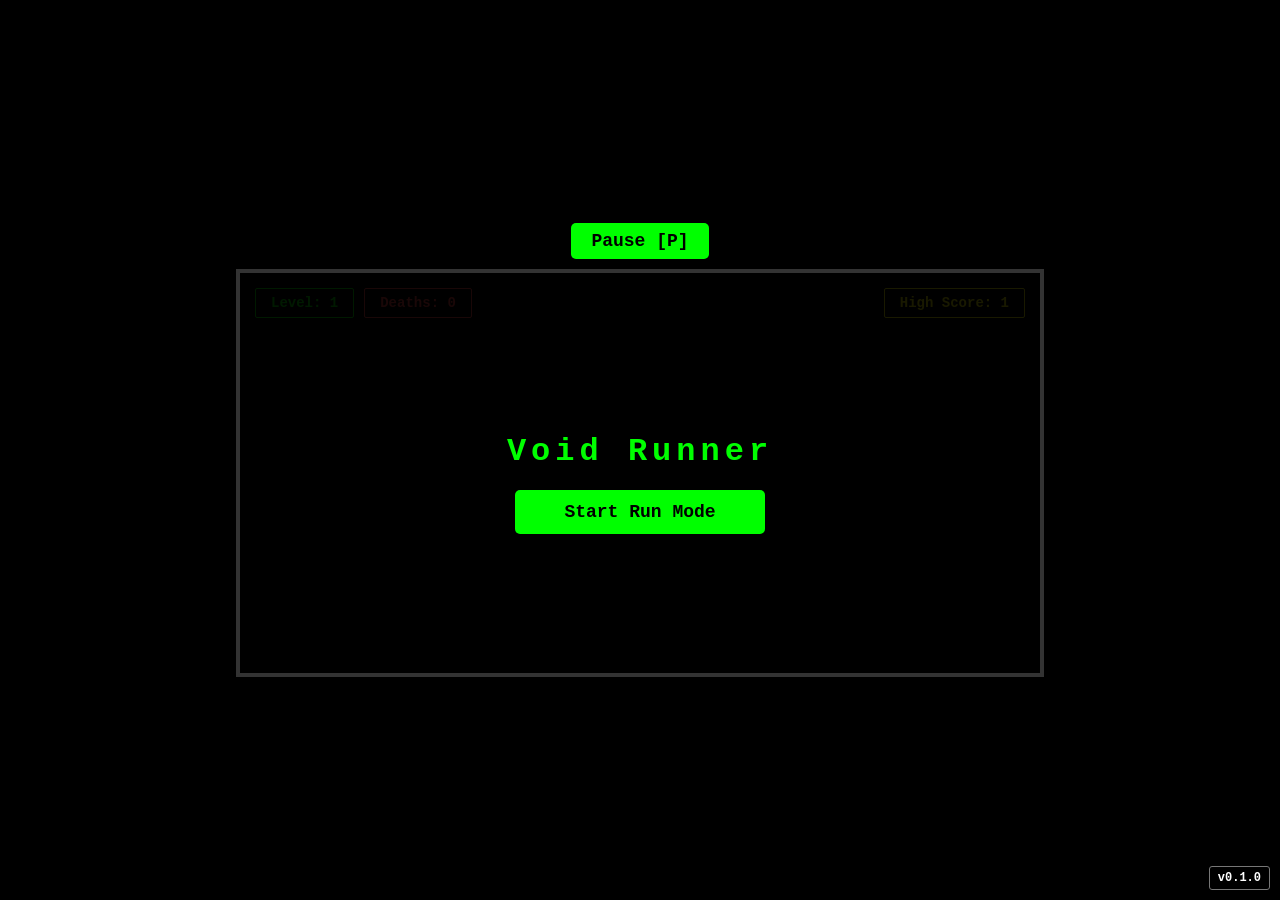
<file: legacy_versions/version0_1.html>
<!DOCTYPE html>
<!-- LEGACY VERSION NOTICE: Archived build for compatibility/version switching. Known bugs may exist; do not modify gameplay behavior unless required for loading or version navigation. -->
<html>

<head>
    <style>
        body {
            margin: 0;
            background: #000;
            display: flex;
            flex-direction: column;
            justify-content: center;
            align-items: center;
            height: 100vh;
            font-family: 'Courier New', monospace;
            overflow: hidden;
        }

        #pauseBtn {
            background: #0f0;
            border: none;
            color: #000;
            padding: 8px 20px;
            cursor: pointer;
            font-family: inherit;
            font-weight: bold;
            margin-bottom: 10px;
            border-radius: 5px;
        }

        #pauseBtn:hover {
            background: #fff;
        }

        #container {
            position: relative;
            border: 4px solid #333;
            width: 800px;
            height: 400px;
            background: #050505;
            transition: border-color 0.2s, box-shadow 0.2s;
        }

        canvas {
            display: block;
        }

        #ui-left {
            position: absolute;
            top: 15px;
            left: 15px;
            display: flex;
            gap: 10px;
            pointer-events: none;
            z-index: 100;
        }

        #ui-right {
            position: absolute;
            top: 15px;
            right: 15px;
            pointer-events: none;
            z-index: 100;
        }

        .stat {
            background: rgba(0, 0, 0, 0.9);
            padding: 6px 15px;
            border: 1px solid #0f0;
            color: #0f0;
            font-weight: bold;
            font-size: 14px;
            border-radius: 2px;
        }

        #best-stat {
            color: #ff0;
            border-color: #ff0;
        }

        #death-stat {
            color: #f44;
            border-color: #f44;
        }

        #cp-notif {
            position: absolute;
            width: 100%;
            top: 40%;
            text-align: center;
            color: #0f0;
            font-size: 32px;
            font-weight: bold;
            opacity: 0;
            pointer-events: none;
            z-index: 150;
            transition: opacity 0.4s;
            text-shadow: 0 0 20px #0f0;
        }

        .overlay {
            position: absolute;
            width: 100%;
            height: 100%;
            top: 0;
            left: 0;
            background: rgba(0, 0, 0, 0.9);
            display: flex;
            flex-direction: column;
            justify-content: center;
            align-items: center;
            z-index: 200;
        }

        #pauseMenu {
            display: none;
            background: rgba(0, 0, 0, 0.85);
        }

        h1 {
            color: #0f0;
            margin-bottom: 20px;
            letter-spacing: 5px;
        }

        h3 {
            color: #ffae00;
            margin: 10px 0;
            font-size: 14px;
            border-bottom: 1px solid #ffae00;
            width: 100%;
            text-align: center;
        }

        .btn-group {
            display: flex;
            flex-direction: column;
            gap: 10px;
            pointer-events: all;
            width: 250px;
        }

        button {
            background: #0f0;
            border: none;
            padding: 12px;
            font-size: 18px;
            font-family: inherit;
            font-weight: bold;
            cursor: pointer;
            border-radius: 5px;
            transition: transform 0.1s;
        }

        button:hover {
            background: #fff;
            transform: scale(1.03);
        }

        .debug-row {
            display: flex;
            gap: 5px;
            width: 100%;
        }

        #warpInput {
            flex: 1;
            background: #222;
            border: 1px solid #ffae00;
            color: #ffae00;
            padding: 5px;
            font-family: inherit;
            font-weight: bold;
            text-align: center;
            border-radius: 5px;
        }

        #warpBtn {
            background: #ffae00;
            color: #000;
            flex: 1;
            font-size: 14px;
        }

        .small-btn {
            padding: 8px;
            font-size: 14px;
            background: #444;
            color: #fff;
        }
    </style>
</head>

<body>

    <button id="pauseBtn">Pause [P]</button>

    <div id="container">
        <div id="ui-left">
            <div class="stat">Level: <span id="lvl">1</span></div>
            <div class="stat" id="death-stat">Deaths: <span id="deaths">0</span></div>
        </div>
        <div id="ui-right">
            <div class="stat" id="best-stat">High Score: <span id="best">1</span></div>
        </div>
        <div id="cp-notif">CHECKPOINT REACHED</div>

        <div id="startMenu" class="overlay">
            <h1>Void Runner</h1>
            <div class="btn-group"><button id="startBtn">Start Run Mode</button></div>
        </div>
        <div id="pauseMenu" class="overlay">
            <h1>PAUSED</h1>
            <div class="btn-group"><button id="resumeBtn">Resume</button><button id="restartBtn"
                    class="small-btn">Restart At Checkpoint</button>
                <h3>Debug/Cheats</h3>
                <div class="debug-row"><input type="number" id="warpInput" placeholder="Level" min="1"><button
                        id="warpBtn">Warp</button></div>
            </div>
        </div>

        <canvas id="canvas"></canvas>
    </div>

    <script>
        let audioCtx;
        function initAudio() { if (!audioCtx) audioCtx = new (window.AudioContext || window.webkitAudioContext)(); if (audioCtx.state === 'suspended') audioCtx.resume(); }
        function playSfx(f, t, d, v, slide = 0) {
            if (!audioCtx || audioCtx.state !== 'running') return;
            try {
                const o = audioCtx.createOscillator(); const g = audioCtx.createGain();
                o.type = t; o.frequency.setValueAtTime(f, audioCtx.currentTime);
                if (slide) o.frequency.exponentialRampToValueAtTime(slide, audioCtx.currentTime + d);
                g.gain.setValueAtTime(v, audioCtx.currentTime); g.gain.exponentialRampToValueAtTime(0.0001, audioCtx.currentTime + d);
                o.connect(g); g.connect(audioCtx.destination); o.start(); o.stop(audioCtx.currentTime + d);
            } catch (e) { }
        }

        const sfx = {
            jump: () => playSfx(180, 'square', 0.1, 0.08, 450),
            win: () => { playSfx(523, 'triangle', 0.1, 0.1); setTimeout(() => playSfx(659, 'triangle', 0.1, 0.1), 80); },
            checkpoint: () => { playSfx(300, 'sine', 1.2, 0.2, 1400); playSfx(450, 'sine', 1.2, 0.1, 1600); },
            death: () => playSfx(150, 'sawtooth', 0.4, 0.1, 40)
        };

        const canvas = document.getElementById('canvas');
        const ctx = canvas.getContext('2d');
        const container = document.getElementById('container');
        const lvlTag = document.getElementById('lvl');
        const bestTag = document.getElementById('best');
        const deathTag = document.getElementById('deaths');
        canvas.width = 800; canvas.height = 400;

        let running = false, isPaused = false, currentLevel = 1, lastCheckpoint = 1, deathCount = 0;
        let bestLevel = localStorage.getItem('core_best_v11') || 1;
        bestTag.textContent = bestLevel;

        let platforms = [], hazards = [], frameCount = 0;
        const keys = {};
        const player = { x: 50, y: 200, w: 20, h: 20, vx: 0, vy: 0, speed: 5, runSpeed: 8, jump: -12, grounded: false, trail: [] };
        const goal = { x: 0, y: 0, w: 40, h: 40 };

        function generateLevel() {
            platforms = [{ x: 0, y: 350, w: 150, h: 50, hasSpike: false, moveRange: 0, isPhase: false, seekerX: 0 }];
            hazards = [];
            let lastX = 150, lastY = 350;
            const numPlatforms = 4 + currentLevel;

            for (let i = 0; i < numPlatforms; i++) {
                let gap = 110 + Math.random() * 80;
                let vDiff = (Math.random() - 0.5) * 140;
                if (currentLevel >= 15 && Math.random() < 0.3) {
                    hazards.push({ x: lastX + (gap / 2) - 10, y: 100, w: 15, h: 80, speed: 1.5 + (Math.random() * 2), dir: 1, range: 150 + (Math.random() * 100), startY: 50 + (Math.random() * 50) });
                }
                lastX += gap; lastY = Math.max(120, Math.min(340, lastY + vDiff));
                let isGoalPlatform = (i === numPlatforms - 1);

                let spawnSpike = (currentLevel >= 10) && !isGoalPlatform && (Math.random() < 0.3);
                let moveR = (currentLevel >= 20 && !isGoalPlatform && Math.random() < 0.4) ? 50 + Math.random() * 50 : 0;

                let prevWasPhase = platforms[platforms.length - 1].isPhase;
                let phase = (currentLevel >= 30 && !isGoalPlatform && !prevWasPhase && Math.random() < 0.35);
                let seeker = (currentLevel >= 40 && !isGoalPlatform && !spawnSpike && !phase && Math.random() < 0.3);

                platforms.push({ x: lastX, y: lastY, w: 120, h: 15, hasSpike: spawnSpike, moveRange: moveR, startX: lastX, moveDir: 1, moveSpeed: 1 + Math.random() * 1.5, isPhase: phase, hasSeeker: seeker, seekerX: 0, seekerDir: 1 });
                if (isGoalPlatform) { goal.x = lastX + 40; goal.y = lastY - 45; }
            }
        }

        function handleDeath() {
            deathCount++; deathTag.textContent = deathCount;
            currentLevel = lastCheckpoint; lvlTag.textContent = currentLevel;
            sfx.death();
            container.style.borderColor = '#f44';
            setTimeout(() => container.style.borderColor = '#333', 200);
            player.x = 50; player.y = 200; player.vx = 0; player.vy = 0; player.trail = [];
            generateLevel();
        }

        function update() {
            if (!running || isPaused) return;
            frameCount++;

            if (keys['ShiftLeft'] || keys['ShiftRight']) {
                player.trail.push({ x: player.x, y: player.y });
            }
            if (player.trail.length > 5) player.trail.shift();

            let curSpeed = (keys['ShiftLeft'] || keys['ShiftRight']) ? player.runSpeed : player.speed;
            if (keys['ArrowLeft']) player.vx = -curSpeed;
            else if (keys['ArrowRight']) player.vx = curSpeed;
            else player.vx *= 0.85;

            player.vy += 0.6;
            if (keys['ArrowUp'] && player.grounded) { player.vy = player.jump; player.grounded = false; sfx.jump(); }

            let nextY = player.y + player.vy, nextX = player.x + player.vx;
            player.grounded = false;

            hazards.forEach(h => {
                h.y += h.speed * h.dir;
                if (h.y > h.startY + h.range || h.y < h.startY) h.dir *= -1;
                if (nextX + player.w > h.x && nextX < h.x + h.w && nextY + player.h > h.y && nextY < h.y + h.h) handleDeath();
            });

            platforms.forEach(p => {
                if (p.hasSeeker) {
                    p.seekerX += 2.5 * p.seekerDir;
                    if (p.seekerX > p.w - 15 || p.seekerX < 0) p.seekerDir *= -1;
                    let sx = p.x + p.seekerX;
                    if (nextX + player.w > sx && nextX < sx + 15 && nextY + player.h > p.y - 12 && nextY < p.y) handleDeath();
                }

                // Phase Timing: 240 frames (4s) solid, 60 frames (1s) vanished
                let cycle = frameCount % 300;
                let isSolid = !p.isPhase || (cycle < 240);

                if (p.moveRange > 0) {
                    let oldX = p.x; p.x += p.moveSpeed * p.moveDir;
                    if (p.x > p.startX + p.moveRange || p.x < p.startX - p.moveRange) p.moveDir *= -1;
                    if (isSolid && player.grounded && player.y + player.h === p.y && player.x + player.w > oldX && player.x < oldX + p.w) nextX += (p.x - oldX);
                }

                if (isSolid && nextX + player.w > p.x && nextX < p.x + p.w) {
                    if (player.y + player.h <= p.y && nextY + player.h >= p.y) { player.vy = 0; nextY = p.y - player.h; player.grounded = true; }
                }
                if (p.hasSpike) {
                    let sX = p.x + (p.w / 2) - 7.5;
                    if (nextX + player.w > sX && nextX < sX + 15 && nextY + player.h > p.y - 12 && nextY < p.y) handleDeath();
                }
            });

            if (player.y > canvas.height) handleDeath();
            else {
                player.x = nextX; player.y = nextY;
                if (player.x + player.w > goal.x && player.x < goal.x + goal.w && player.y + player.h > goal.y && player.y < goal.y + goal.h) {
                    currentLevel++;
                    if (currentLevel % 10 === 0) {
                        lastCheckpoint = currentLevel; sfx.checkpoint();
                        const cp = document.getElementById('cp-notif'); cp.style.opacity = "1";
                        container.style.borderColor = '#0f0'; container.style.boxShadow = '0 0 30px #0f0';
                        setTimeout(() => { container.style.borderColor = '#333'; container.style.boxShadow = 'none'; cp.style.opacity = "0"; }, 1500);
                    } else sfx.win();
                    lvlTag.textContent = currentLevel;
                    if (currentLevel > bestLevel) { bestLevel = currentLevel; bestTag.textContent = bestLevel; localStorage.setItem('core_best_v11', bestLevel); }
                    player.x = 50; player.y = 200; player.vx = 0; player.vy = 0; player.trail = []; generateLevel();
                }
            }
        }

        function draw() {
            ctx.clearRect(0, 0, canvas.width, canvas.height);
            const camX = player.x - 150;
            ctx.fillStyle = "#0f0"; ctx.shadowBlur = 15; ctx.shadowColor = "#0f0";
            ctx.fillRect(goal.x - camX, goal.y, goal.w, goal.h);
            ctx.shadowBlur = 0;

            ctx.fillStyle = "#f33";
            hazards.forEach(h => { ctx.shadowBlur = 10; ctx.shadowColor = "#f33"; ctx.fillRect(h.x - camX, h.y, h.w, h.h); ctx.shadowBlur = 0; });

            platforms.forEach(p => {
                let cycle = frameCount % 300;
                let isSolid = !p.isPhase || (cycle < 240);

                ctx.globalAlpha = isSolid ? 1 : 0.1;

                // Blink logic: Start blinking 2 seconds (120 frames) before vanishing
                let isBlinking = p.isPhase && cycle >= 120 && cycle < 240;
                let blinkOn = Math.floor(frameCount / 10) % 2 === 0;

                if (isBlinking && !blinkOn) {
                    ctx.fillStyle = "#fff"; // Blink color
                } else {
                    ctx.fillStyle = p.isPhase ? "#08f" : (p.moveRange > 0 ? "#555" : "#333");
                }

                ctx.fillRect(p.x - camX, p.y, p.w, p.h);

                if (p.isPhase) {
                    ctx.strokeStyle = "#08f";
                    ctx.lineWidth = 2;
                    ctx.strokeRect(p.x - camX, p.y, p.w, p.h);
                }

                if (p.hasSpike || p.hasSeeker) {
                    ctx.fillStyle = "#f44"; ctx.beginPath();
                    let sx = p.hasSpike ? (p.x + p.w / 2 - 7.5) : (p.x + p.seekerX);
                    ctx.moveTo(sx - camX, p.y); ctx.lineTo(sx + 7.5 - camX, p.y - 12); ctx.lineTo(sx + 15 - camX, p.y); ctx.fill();
                }
                ctx.globalAlpha = 1;
            });

            player.trail.forEach((t, i) => {
                ctx.fillStyle = `rgba(255, 255, 255, ${i / 10})`;
                ctx.fillRect(150 - (player.x - t.x), t.y, player.w, player.h);
            });

            ctx.fillStyle = "#fff"; ctx.fillRect(150, player.y, player.w, player.h);
            if (isPaused) { ctx.fillStyle = "rgba(0,255,0,0.1)"; ctx.fillRect(0, 0, canvas.width, canvas.height); }
        }

        function togglePause() { if (!running) return; isPaused = !isPaused; document.getElementById('pauseMenu').style.display = isPaused ? 'flex' : 'none'; }
        window.addEventListener('keydown', e => { keys[e.code] = true; if (["ArrowUp", "ArrowDown", "ArrowLeft", "ArrowRight", "Space", "ShiftLeft", "ShiftRight"].includes(e.code)) e.preventDefault(); if (e.code === 'KeyP' || e.code === 'Escape') togglePause(); });
        window.addEventListener('keyup', e => keys[e.code] = false);
        document.getElementById('startBtn').addEventListener('click', () => { initAudio(); document.getElementById('startMenu').style.display = 'none'; running = true; generateLevel(); (function loop() { update(); draw(); requestAnimationFrame(loop); })(); });
        document.getElementById('pauseBtn').addEventListener('click', togglePause);
        document.getElementById('resumeBtn').addEventListener('click', togglePause);
        document.getElementById('restartBtn').addEventListener('click', () => { handleDeath(); togglePause(); });
        document.getElementById('warpBtn').addEventListener('click', () => { let target = parseInt(document.getElementById('warpInput').value); if (!isNaN(target) && target > 0) { currentLevel = target; lastCheckpoint = target; lvlTag.textContent = currentLevel; player.x = 50; player.y = 200; player.vx = 0; player.vy = 0; player.trail = []; generateLevel(); togglePause(); } });
    </script>
    <script src="../js/data/version-data.js"></script>
    <script src="../js/version-picker-legacy.js"></script>
</body>

</html>
</file>
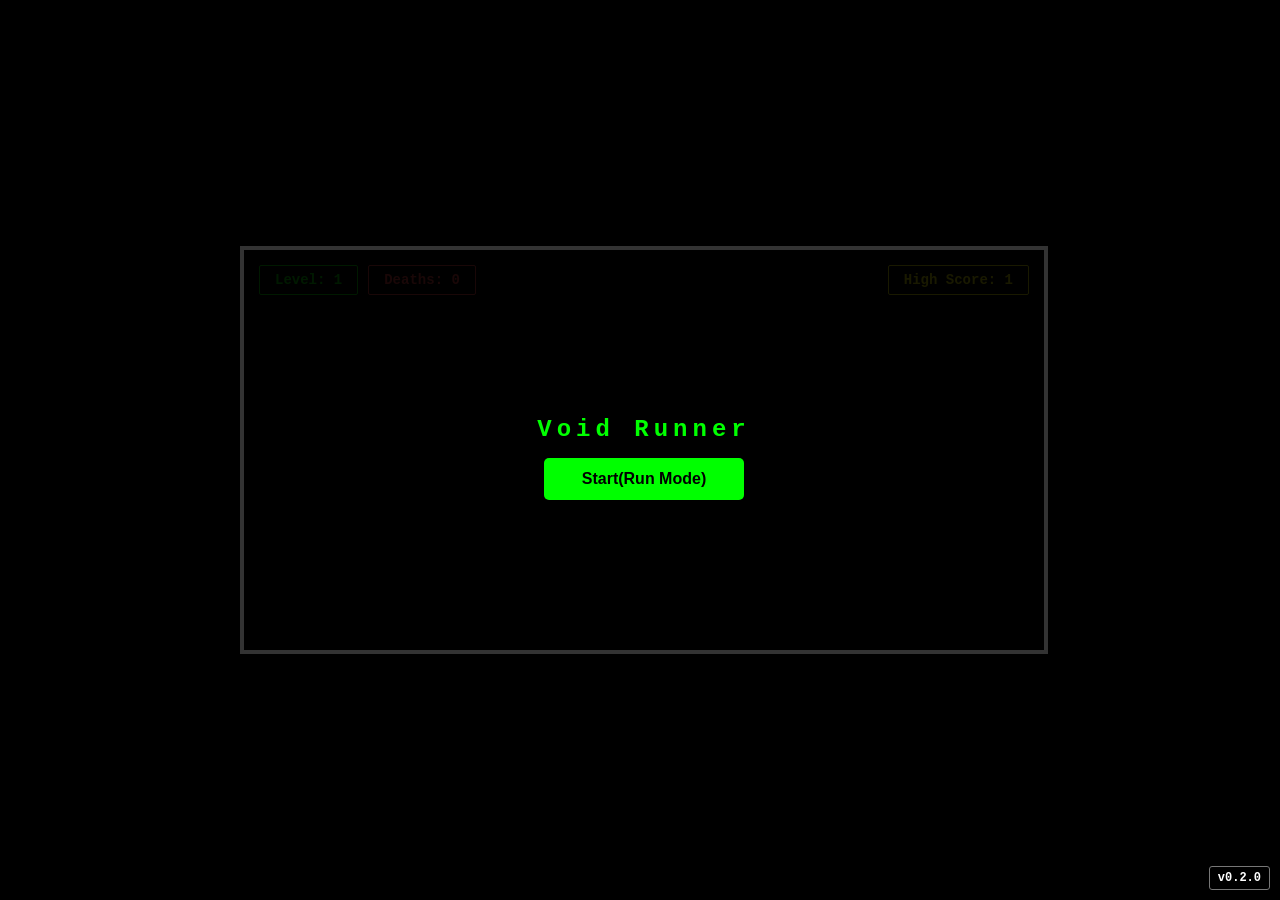
<file: legacy_versions/version0_2.html>
<!DOCTYPE html>
<!-- LEGACY VERSION NOTICE: Archived build for compatibility/version switching. Known bugs may exist; do not modify gameplay behavior unless required for loading or version navigation. -->
<html>

<head>
    <style>
        body {
            margin: 0;
            background: #000;
            display: flex;
            flex-direction: column;
            justify-content: center;
            align-items: center;
            height: 100vh;
            font-family: 'Courier New', monospace;
            overflow: hidden;
        }

        #pauseBtn {
            display: none;
            background: #0f0;
            border: none;
            color: #000;
            padding: 5px 12px;
            cursor: pointer;
            font-weight: bold;
            margin-bottom: 5px;
            border-radius: 3px;
            z-index: 10;
            font-size: 12px;
            align-self: flex-end;
        }

        #pauseBtn:hover {
            background: #fff;
        }

        #container {
            position: relative;
            border: 4px solid #333;
            width: 800px;
            height: 400px;
            background: #050505;
            transition: border-color 0.2s, box-shadow 0.2s;
            display: flex;
            flex-direction: column;
        }

        canvas {
            display: block;
        }

        #ui-left,
        #ui-right {
            position: absolute;
            top: 15px;
            pointer-events: none;
            z-index: 100;
        }

        #ui-left {
            left: 15px;
            display: flex;
            gap: 10px;
        }

        #ui-right {
            right: 15px;
        }

        .stat {
            background: rgba(0, 0, 0, 0.9);
            padding: 6px 15px;
            border: 1px solid #0f0;
            color: #0f0;
            font-weight: bold;
            font-size: 14px;
            border-radius: 2px;
        }

        #cp-notif {
            position: absolute;
            width: 100%;
            top: 40%;
            text-align: center;
            color: #0f0;
            font-size: 32px;
            font-weight: bold;
            opacity: 0;
            transition: opacity 0.4s;
            text-shadow: 0 0 20px #0f0;
            pointer-events: none;
            z-index: 150;
        }

        .overlay {
            position: absolute;
            width: 100%;
            height: 100%;
            top: 0;
            left: 0;
            background: rgba(0, 0, 0, 0.9);
            display: flex;
            flex-direction: column;
            justify-content: center;
            align-items: center;
            z-index: 200;
        }

        .menu-page {
            display: flex;
            flex-direction: column;
            align-items: center;
            gap: 10px;
            width: 280px;
        }

        h1 {
            color: #0f0;
            margin-bottom: 15px;
            letter-spacing: 5px;
            font-size: 24px;
        }

        button {
            background: #0f0;
            border: none;
            padding: 12px;
            font-size: 16px;
            font-weight: bold;
            cursor: pointer;
            border-radius: 5px;
            width: 100%;
        }

        .small-btn {
            padding: 8px;
            font-size: 14px;
            background: #444;
            color: #fff;
        }

        .setting-item {
            width: 100%;
            color: #0f0;
            display: flex;
            flex-direction: column;
            gap: 8px;
            margin: 10px 0;
        }

        input[type=range],
        select {
            width: 100%;
            background: #222;
            border: 1px solid #0f0;
            color: #0f0;
            padding: 5px;
            border-radius: 5px;
            font-family: inherit;
        }
    </style>
</head>

<body>

    <div style="width: 800px; display: flex; flex-direction: column;">
        <button id="pauseBtn">Pause [P/Esc]</button>
        <div id="container">
            <div id="ui-left">
                <div class="stat">Level: <span id="lvl">1</span></div>
                <div class="stat" id="death-stat" style="color:#f44; border-color:#f44">Deaths: <span
                        id="deaths">0</span></div>
            </div>
            <div id="ui-right">
                <div class="stat" id="best-stat" style="color:#ff0; border-color:#ff0">High Score: <span
                        id="best">1</span></div>
            </div>
            <div id="cp-notif">Checkpoint Reached</div>
            <div id="startMenu" class="overlay">
                <h1>Void Runner</h1><button id="startBtn" style="width: 200px;">Start(Run Mode)</button>
            </div>
            <div id="pauseMenu" class="overlay" style="display:none">
                <div id="mainPausePage" class="menu-page">
                    <h1>PAUSED</h1>
                    <button id="resumeBtn">Resume</button><button id="settingsBtn">Settings</button><button
                        id="restartBtn" class="small-btn">Reset</button>
                    <div style="display:flex; gap:5px; width:100%; margin-top:10px">
                        <input type="number" id="warpInput" placeholder="Level"
                            style="flex:1; background:#222; border:1px solid #fa0; color:#fa0; text-align:center">
                        <button id="warpBtn" style="background:#fa0; width:80px; font-size:12px">Warp</button>
                    </div>
                </div>
                <div id="settingsPage" class="menu-page" style="display:none">
                    <h1>SETTINGS</h1>
                    <div class="setting-item"><span>Volume: <span id="volValue">50%</span></span><input type="range"
                            id="volSlider" min="0" max="100" value="50"></div>
                    <div class="setting-item"><span>THEME</span><select id="themeSelect">
                            <option value="classic">Classic</option>
                            <option value="sunny">Sunny</option>
                            <option value="moony">Moony</option>
                        </select></div>
                    <button id="backBtn" class="small-btn" style="margin-top:20px">Back</button>
                </div>
            </div>
            <canvas id="canvas"></canvas>
        </div>
    </div>

    <script>
        let audioCtx, masterVol = 0.5, frameCount = 0, running = false, isPaused = false, currentLevel = 1, lastCheckpoint = 1, deathCount = 0;
        const canvas = document.getElementById('canvas'), ctx = canvas.getContext('2d'), container = document.getElementById('container'), cpNotif = document.getElementById('cp-notif');
        canvas.width = 800; canvas.height = 400;

        let bestLevel = localStorage.getItem('core_best_v0_2') || 1;
        document.getElementById('best').textContent = bestLevel;

        let currentTheme = 'classic';
        const themes = {
            classic: { bg: '#050505', plat: '#333', player: '#fff', hazards: '#f33' },
            sunny: { bg: '#87CEEB', plat: '#fff', player: '#FFFF00', hazards: '#f33' },
            moony: { bg: '#000000', plat: '#D8BFD8', player: '#FFF', hazards: '#FFFF33', stars: true }
        };

        const stars = Array.from({ length: 50 }, () => ({ x: Math.random() * 800, y: Math.random() * 400, s: Math.random() * 2 }));

        let platforms = [], hazards = [], keys = {};
        const player = { x: 50, y: 200, w: 20, h: 20, vx: 0, vy: 0, speed: 5, runSpeed: 8, jump: -12, grounded: false, trail: [] }, goal = { x: 0, y: 0, w: 40, h: 40 };

        function sfx(f, t, d, v, slide = 0) {
            if (!audioCtx) return; if (audioCtx.state === 'suspended') audioCtx.resume();
            const o = audioCtx.createOscillator(), g = audioCtx.createGain();
            o.type = t; o.frequency.setValueAtTime(f, audioCtx.currentTime); if (slide) o.frequency.exponentialRampToValueAtTime(slide, audioCtx.currentTime + d);
            g.gain.setValueAtTime(v * masterVol, audioCtx.currentTime); g.gain.exponentialRampToValueAtTime(0.0001, audioCtx.currentTime + d);
            o.connect(g); g.connect(audioCtx.destination); o.start(); o.stop(audioCtx.currentTime + d);
        }

        const play = {
            jp: () => sfx(180, 'square', 0.1, 0.08, 450),
            wn: () => { sfx(523, 'triangle', 0.1, 0.1); setTimeout(() => sfx(659, 'triangle', 0.1, 0.1), 80); },
            di: () => sfx(150, 'sawtooth', 0.4, 0.1, 40),
            cp: () => { sfx(300, 'sine', 1.2, 0.2, 1400); sfx(450, 'sine', 1.2, 0.1, 1600); }
        };

        function generateLevel() {
            platforms = [{ x: 0, y: 350, w: 150, h: 50, isPhase: false }]; hazards = [];
            let lx = 150, ly = 350;
            for (let i = 0; i < 4 + currentLevel; i++) {
                let gp = 110 + Math.random() * 80, vd = (Math.random() - 0.5) * 140;
                if (currentLevel >= 15 && Math.random() < 0.3) hazards.push({ x: lx + gp / 2 - 10, y: 100, w: 15, h: 80, s: 2, dir: 1, r: 200, sy: 50 });
                lx += gp; ly = Math.max(120, Math.min(340, ly + vd));
                let isG = (i === 3 + currentLevel), ph = (currentLevel >= 30 && !isG && !platforms[platforms.length - 1].isPhase && Math.random() < 0.35);
                platforms.push({ x: lx, y: ly, w: 120, h: 15, isPhase: ph, hasSpike: (currentLevel >= 10 && !isG && !ph && Math.random() < 0.3), moveRange: (currentLevel >= 20 && !isG && Math.random() < 0.4 ? 50 + Math.random() * 50 : 0), startX: lx, moveDir: 1, moveSpeed: 1.5, hasSeeker: (currentLevel >= 40 && !isG && !ph && Math.random() < 0.3), seekerX: 0, seekerDir: 1 });
                if (isG) { goal.x = lx + 40; goal.y = ly - 45; }
            }
        }

        function die() {
            deathCount++; document.getElementById('deaths').textContent = deathCount;
            currentLevel = lastCheckpoint; document.getElementById('lvl').textContent = currentLevel;
            play.di(); container.style.borderColor = '#f44'; setTimeout(() => container.style.borderColor = '#333', 200);
            player.x = 50; player.y = 200; player.vx = 0; player.vy = 0; player.trail = []; generateLevel();
        }

        function win() {
            currentLevel++; document.getElementById('lvl').textContent = currentLevel;
            if (currentLevel % 10 === 0) {
                lastCheckpoint = currentLevel; play.cp(); cpNotif.style.opacity = "1"; container.style.borderColor = '#0f0'; container.style.boxShadow = '0 0 30px #0f0'; setTimeout(() => { container.style.borderColor = '#333'; container.style.boxShadow = 'none'; cpNotif.style.opacity = "0"; }, 1500);
            } else play.wn();
            if (currentLevel > bestLevel) { bestLevel = currentLevel; document.getElementById('best').textContent = bestLevel; localStorage.setItem('core_best_v0_2', bestLevel); }
            player.x = 50; player.y = 200; generateLevel();
        }

        function update() {
            if (!running || isPaused) return; frameCount++;
            if (keys['ShiftLeft'] || keys['ShiftRight']) {
                player.trail.push({ x: player.x, y: player.y });
                if (player.trail.length > 8) player.trail.shift();
            } else { player.trail = []; }

            let s = (keys['ShiftLeft'] || keys['ShiftRight']) ? player.runSpeed : player.speed;

            // Movement Logic for WASD + Arrows
            player.vx = (keys['ArrowLeft'] || keys['KeyA']) ? -s : (keys['ArrowRight'] || keys['KeyD']) ? s : player.vx * 0.85;

            player.vy += 0.6;

            // Jump Logic for W, Space, or Up
            if ((keys['ArrowUp'] || keys['KeyW'] || keys['Space']) && player.grounded) {
                player.vy = player.jump;
                player.grounded = false;
                play.jp();
            }

            let nX = player.x + player.vx, nY = player.y + player.vy; player.grounded = false;

            hazards.forEach(h => { h.y += h.s * h.dir; if (h.y > h.sy + h.r || h.y < h.sy) h.dir *= -1; if (nX + player.w > h.x && nX < h.x + h.w && nY + player.h > h.y && nY < h.y + h.h) die(); });

            platforms.forEach(p => {
                let cycle = frameCount % 300, solid = !p.isPhase || (cycle < 240);
                if (p.moveRange > 0) { let oX = p.x; p.x += p.moveSpeed * p.moveDir; if (p.x > p.startX + p.moveRange || p.x < p.startX - p.moveRange) p.moveDir *= -1; if (solid && player.grounded && player.y + player.h === p.y) nX += (p.x - oX); }
                if (p.hasSeeker) { p.seekerX += 2.5 * p.seekerDir; if (p.seekerX > p.w - 15 || p.seekerX < 0) p.seekerDir *= -1; if (nX + player.w > p.x + p.seekerX && nX < p.x + p.seekerX + 15 && nY + player.h > p.y - 12 && nY < p.y) die(); }
                if (solid && nX + player.w > p.x && nX < p.x + p.w && player.y + player.h <= p.y && nY + player.h >= p.y) { player.vy = 0; nY = p.y - player.h; player.grounded = true; }
                if (p.hasSpike && nX + player.w > p.x + 52.5 && nX < p.x + 67.5 && nY + player.h > p.y - 12 && nY < p.y) die();
            });

            if (player.y > canvas.height) die(); else { player.x = nX; player.y = nY; if (player.x + player.w > goal.x && player.x < goal.x + goal.w && player.y + player.h > goal.y && player.y < goal.y + goal.h) win(); }
        }

        function drawPlayer(xPos, yPos, color) {
            if (currentTheme === 'moony') {
                ctx.fillStyle = color;
                ctx.beginPath(); ctx.arc(xPos + 10, yPos + 10, 10, 0, Math.PI * 2); ctx.fill();
                ctx.globalCompositeOperation = 'destination-out';
                ctx.beginPath(); ctx.arc(xPos + 16, yPos + 6, 10, 0, Math.PI * 2); ctx.fill();
                ctx.globalCompositeOperation = 'source-over';
            } else if (currentTheme === 'sunny') {
                ctx.fillStyle = color;
                const centerX = xPos + 10, centerY = yPos + 10;
                ctx.beginPath(); ctx.arc(centerX, centerY, 7, 0, Math.PI * 2); ctx.fill();
                for (let i = 0; i < 8; i++) {
                    ctx.beginPath();
                    let angle = (i / 8) * (Math.PI * 2);
                    ctx.moveTo(centerX + Math.cos(angle) * 7, centerY + Math.sin(angle) * 7);
                    ctx.lineTo(centerX + Math.cos(angle) * 11, centerY + Math.sin(angle) * 11);
                    ctx.lineWidth = 2; ctx.strokeStyle = color; ctx.stroke();
                }
            } else {
                ctx.fillStyle = color;
                ctx.fillRect(xPos, yPos, player.w, player.h);
            }
        }

        function draw() {
            const t = themes[currentTheme];
            container.style.background = t.bg;
            ctx.clearRect(0, 0, canvas.width, canvas.height);
            const camX = player.x - 150;

            if (t.stars) {
                ctx.fillStyle = "#FFF";
                stars.forEach(s => ctx.fillRect(s.x, s.y, s.s, s.s));
            }

            ctx.fillStyle = "#0f0"; ctx.shadowBlur = 15; ctx.shadowColor = "#0f0";
            ctx.fillRect(goal.x - camX, goal.y, goal.w, goal.h);
            ctx.shadowBlur = 0;

            hazards.forEach(h => { ctx.fillStyle = t.hazards; ctx.fillRect(h.x - camX, h.y, h.w, h.h); });

            platforms.forEach(p => {
                let cy = frameCount % 300, sol = !p.isPhase || (cy < 240); ctx.globalAlpha = sol ? 1 : 0.1;
                ctx.fillStyle = (p.isPhase && cy >= 120 && cy < 240 && Math.floor(frameCount / 10) % 2) ? "#fff" : (p.isPhase ? "#08f" : (p.moveRange > 0 ? "#555" : t.plat));
                ctx.fillRect(p.x - camX, p.y, p.w, p.h);
                if (p.hasSpike || p.hasSeeker) { ctx.fillStyle = t.hazards; ctx.beginPath(); let sx = p.hasSpike ? p.x + 52.5 : p.x + p.seekerX; ctx.moveTo(sx - camX, p.y); ctx.lineTo(sx + 7.5 - camX, p.y - 12); ctx.lineTo(sx + 15 - camX, p.y); ctx.fill(); }
            });

            ctx.globalAlpha = 1;
            player.trail.forEach((tr, i) => {
                ctx.globalAlpha = i / 15;
                drawPlayer(150 - (player.x - tr.x), tr.y, t.player);
            });
            ctx.globalAlpha = 1;
            drawPlayer(150, player.y, t.player);
        }

        function toggle() { if (!running) return; isPaused = !isPaused; document.getElementById('pauseMenu').style.display = isPaused ? 'flex' : 'none'; document.getElementById('mainPausePage').style.display = 'flex'; document.getElementById('settingsPage').style.display = 'none'; }
        document.getElementById('startBtn').onclick = () => {
            audioCtx = new AudioContext();
            document.getElementById('startMenu').style.display = 'none';
            document.getElementById('pauseBtn').style.display = 'block';
            running = true; generateLevel(); (function loop() { update(); draw(); requestAnimationFrame(loop); })();
        };
        document.getElementById('pauseBtn').onclick = toggle; document.getElementById('resumeBtn').onclick = toggle;
        document.getElementById('settingsBtn').onclick = () => { document.getElementById('mainPausePage').style.display = 'none'; document.getElementById('settingsPage').style.display = 'flex'; };
        document.getElementById('backBtn').onclick = () => { document.getElementById('settingsPage').style.display = 'none'; document.getElementById('mainPausePage').style.display = 'flex'; };
        document.getElementById('volSlider').oninput = (e) => { masterVol = e.target.value / 100; document.getElementById('volValue').textContent = e.target.value + "%"; play.wn(); };
        document.getElementById('themeSelect').onchange = (e) => { currentTheme = e.target.value; };
        document.getElementById('warpBtn').onclick = () => { let v = parseInt(document.getElementById('warpInput').value); if (v > 0) { currentLevel = v; lastCheckpoint = v; document.getElementById('lvl').textContent = v; die(); toggle(); } };

        window.onkeydown = e => {
            keys[e.code] = 1;
            if (e.code === 'KeyP' || e.code === 'Escape') toggle();
            // Added Space and WASD to prevention list
            if (["ArrowUp", "ArrowDown", "ArrowLeft", "ArrowRight", "ShiftLeft", "ShiftRight", "KeyW", "KeyA", "KeyS", "KeyD", "Space"].includes(e.code)) e.preventDefault();
        };
        window.onkeyup = e => keys[e.code] = 0;
    </script>
    <script src="../js/data/version-data.js"></script>
    <script src="../js/version-picker-legacy.js"></script>
</body>

</html>
</file>
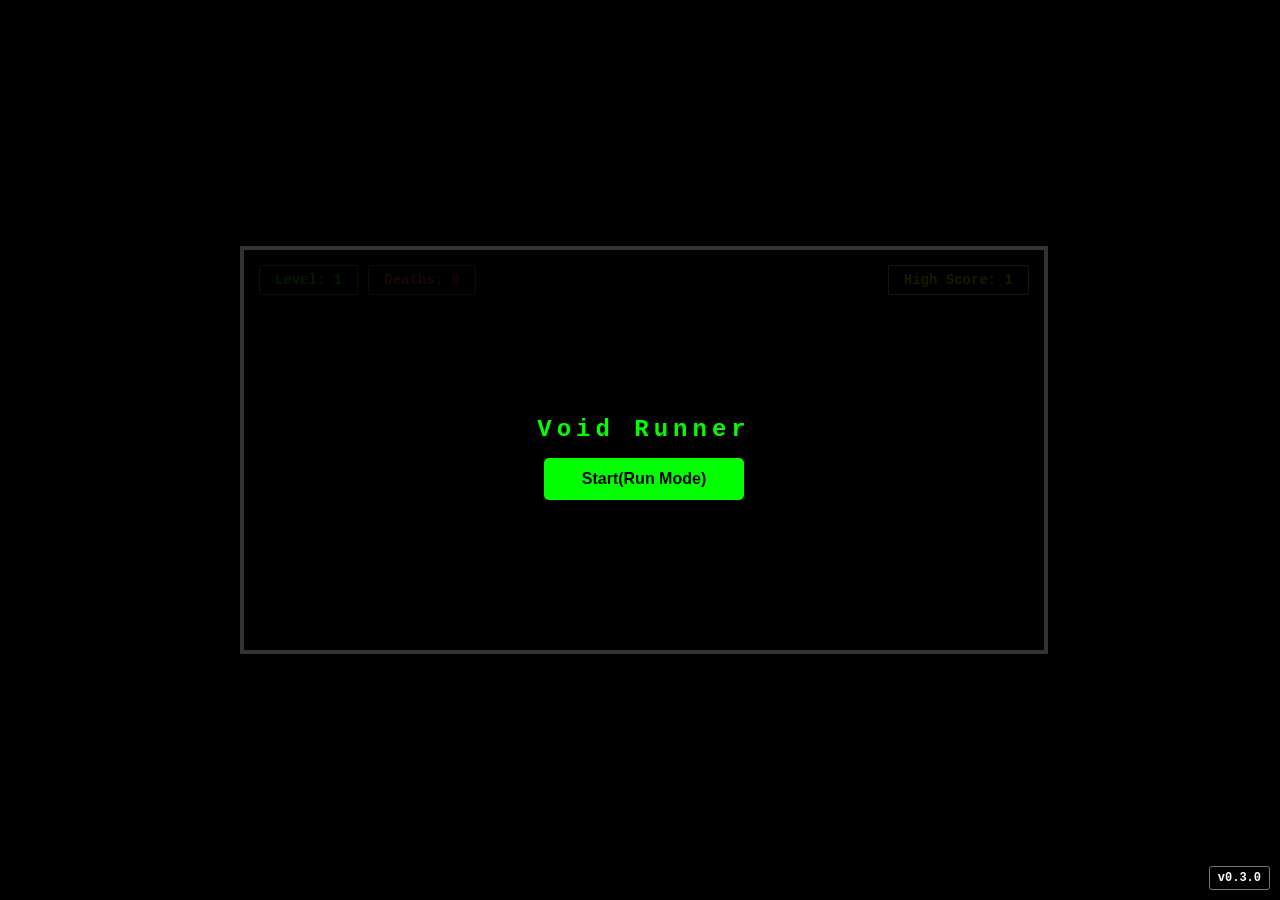
<file: legacy_versions/version0_3.html>
<!DOCTYPE html>
<!-- LEGACY VERSION NOTICE: Archived build for compatibility/version switching. Known bugs may exist; do not modify gameplay behavior unless required for loading or version navigation. -->
<html>

<head>
    <style>
        body {
            margin: 0;
            background: #000;
            display: flex;
            flex-direction: column;
            justify-content: center;
            align-items: center;
            height: 100vh;
            font-family: 'Courier New', monospace;
            overflow: hidden;
        }

        #pauseBtn {
            display: none;
            background: #0f0;
            border: none;
            color: #000;
            padding: 5px 12px;
            cursor: pointer;
            font-weight: bold;
            margin-bottom: 5px;
            border-radius: 3px;
            z-index: 10;
            font-size: 12px;
            align-self: flex-end;
        }

        #pauseBtn:hover {
            background: #fff;
        }

        #container {
            position: relative;
            border: 4px solid #333;
            width: 800px;
            height: 400px;
            background: #050505;
            transition: border-color 0.2s, box-shadow 0.2s;
            display: flex;
            flex-direction: column;
        }

        canvas {
            display: block;
        }

        #ui-left,
        #ui-right {
            position: absolute;
            top: 15px;
            pointer-events: none;
            z-index: 100;
        }

        #ui-left {
            left: 15px;
            display: flex;
            gap: 10px;
        }

        #ui-right {
            right: 15px;
        }

        .stat {
            background: rgba(0, 0, 0, 0.9);
            padding: 6px 15px;
            border: 1px solid #0f0;
            color: #0f0;
            font-weight: bold;
            font-size: 14px;
            border-radius: 2px;
        }

        #cp-notif {
            position: absolute;
            width: 100%;
            top: 40%;
            text-align: center;
            color: #0f0;
            font-size: 32px;
            font-weight: bold;
            opacity: 0;
            transition: opacity 0.4s;
            text-shadow: 0 0 20px #0f0;
            pointer-events: none;
            z-index: 150;
        }

        .overlay {
            position: absolute;
            width: 100%;
            height: 100%;
            top: 0;
            left: 0;
            background: rgba(0, 0, 0, 0.9);
            display: flex;
            flex-direction: column;
            justify-content: center;
            align-items: center;
            z-index: 200;
        }

        .menu-page {
            display: flex;
            flex-direction: column;
            align-items: center;
            gap: 10px;
            width: 280px;
        }

        h1 {
            color: #0f0;
            margin-bottom: 15px;
            letter-spacing: 5px;
            font-size: 24px;
        }

        button {
            background: #0f0;
            border: none;
            padding: 12px;
            font-size: 16px;
            font-weight: bold;
            cursor: pointer;
            border-radius: 5px;
            width: 100%;
        }

        .small-btn {
            padding: 8px;
            font-size: 14px;
            background: #444;
            color: #fff;
        }

        .setting-item {
            width: 100%;
            color: #0f0;
            display: flex;
            flex-direction: column;
            gap: 8px;
            margin: 10px 0;
        }

        input[type=range],
        select {
            width: 100%;
            background: #222;
            border: 1px solid #0f0;
            color: #0f0;
            padding: 5px;
            border-radius: 5px;
            font-family: inherit;
        }
    </style>
</head>

<body>
    <div style="width: 800px; display: flex; flex-direction: column;">
        <button id="pauseBtn">Pause [P/Esc]</button>
        <div id="container">
            <div id="ui-left">
                <div class="stat">Level: <span id="lvl">1</span></div>
                <div class="stat" id="death-stat" style="color:#f44; border-color:#f44">Deaths: <span
                        id="deaths">0</span></div>
            </div>
            <div id="ui-right">
                <div class="stat" id="best-stat" style="color:#ff0; border-color:#ff0">High Score: <span
                        id="best">1</span></div>
            </div>
            <div id="cp-notif">Checkpoint Reached</div>
            <div id="startMenu" class="overlay">
                <h1>Void Runner</h1>
                <button id="startBtn" style="width: 200px;">Start(Run Mode)</button>
            </div>
            <div id="pauseMenu" class="overlay" style="display:none">
                <div id="mainPausePage" class="menu-page">
                    <h1>PAUSED</h1>
                    <button id="resumeBtn">Resume</button><button id="settingsBtn">Settings</button><button
                        id="restartBtn" class="small-btn">Reset</button>
                    <div style="display:flex; gap:5px; width:100%; margin-top:10px">
                        <input type="number" id="warpInput" placeholder="Level"
                            style="flex:1; background:#222; border:1px solid #fa0; color:#fa0; text-align:center">
                        <button id="warpBtn" style="background:#fa0; width:80px; font-size:12px">Warp</button>
                    </div>
                </div>
                <div id="settingsPage" class="menu-page" style="display:none">
                    <h1>SETTINGS</h1>
                    <div class="setting-item"><span>Volume: <span id="volValue">50%</span></span><input type="range"
                            id="volSlider" min="0" max="100" value="50"></div>
                    <div class="setting-item">
                        <span>THEME</span>
                        <select id="themeSelect">
                            <option value="classic">Classic</option>
                            <option value="sunny">Sunny</option>
                            <option value="moony">Moony</option>
                            <option value="toybox">Toybox</option>
                            <option value="deepsea">Deep Sea</option>
                        </select>
                    </div>
                    <button id="backBtn" class="small-btn" style="margin-top:20px">Back</button>
                </div>
            </div>
            <canvas id="canvas"></canvas>
        </div>
    </div>
    <script>
        let audioCtx, masterVol = 0.5, frameCount = 0, running = false, isPaused = false, currentLevel = 1, lastCheckpoint = 1, deathCount = 0;
        const canvas = document.getElementById('canvas'), ctx = canvas.getContext('2d'), container = document.getElementById('container'), cpNotif = document.getElementById('cp-notif');
        canvas.width = 800; canvas.height = 400;

        let bestLevel = localStorage.getItem('core_best_v0_3') || 1;
        document.getElementById('best').textContent = bestLevel;

        let currentTheme = 'classic';
        const themes = {
            classic: { bg: '#050505', plat: '#333', player: '#fff', hazards: '#f33' },
            sunny: { bg: '#87CEEB', plat: '#fff', player: '#FFFF00', hazards: '#f33' },
            moony: { bg: '#000000', plat: '#D8BFD8', player: '#FFF', hazards: '#FFFF33', stars: true },
            toybox: { bg: 'linear-gradient(#ffeb3b, #fbc02d)', plat: '#f44336', player: '#2196f3', hazards: '#4caf50', stars: false },
            deepsea: { bg: 'linear-gradient(#0077be, #001a33)', plat: '#2c3e50', player: '#f1c40f', hazards: '#e74c3c', stars: false }
        };

        const stars = Array.from({ length: 50 }, () => ({ x: Math.random() * 800, y: Math.random() * 400, s: Math.random() * 2 }));

        let platforms = [], hazards = [], keys = {};
        const player = { x: 50, y: 200, w: 20, h: 20, vx: 0, vy: 0, speed: 5, runSpeed: 8, jump: -12, grounded: false, trail: [] }, goal = { x: 0, y: 0, w: 40, h: 40 };

        function sfx(f, t, d, v, slide = 0) {
            if (!audioCtx) return; if (audioCtx.state === 'suspended') audioCtx.resume();
            const o = audioCtx.createOscillator(), g = audioCtx.createGain();
            o.type = t; o.frequency.setValueAtTime(f, audioCtx.currentTime); if (slide) o.frequency.exponentialRampToValueAtTime(slide, audioCtx.currentTime + d);
            g.gain.setValueAtTime(v * masterVol, audioCtx.currentTime); g.gain.exponentialRampToValueAtTime(0.0001, audioCtx.currentTime + d);
            o.connect(g); g.connect(audioCtx.destination); o.start(); o.stop(audioCtx.currentTime + d);
        }

        const play = {
            jp: () => sfx(180, 'square', 0.1, 0.08, 450),
            wn: () => { sfx(523, 'triangle', 0.1, 0.1); setTimeout(() => sfx(659, 'triangle', 0.1, 0.1), 80); },
            di: () => sfx(150, 'sawtooth', 0.4, 0.1, 40),
            cp: () => { sfx(300, 'sine', 1.2, 0.2, 1400); sfx(450, 'sine', 1.2, 0.1, 1600); }
        };

        function generateLevel() {
            platforms = [{ x: 0, y: 350, w: 300, h: 50, isPhase: false }];
            hazards = [];
            let lx = 300, ly = 350;

            for (let i = 0; i < 4 + currentLevel; i++) {
                let gp = 110 + Math.random() * 80, vd = (Math.random() - 0.5) * 140;
                if (currentLevel >= 15 && Math.random() < 0.3) {
                    hazards.push({ x: lx + gp / 2 - 10, y: 100, w: 15, h: 80, s: 2, dir: 1, r: 200, sy: 50 });
                }

                lx += gp;
                ly = Math.max(120, Math.min(340, ly + vd));

                let isG = (i === 3 + currentLevel);
                let ph = (currentLevel >= 30 && !isG && !platforms[platforms.length - 1].isPhase && Math.random() < 0.35);
                let isSink = (currentLevel >= 50 && !isG && !ph && Math.random() < 0.3);

                platforms.push({
                    x: lx, y: ly, w: 120, h: 15,
                    isPhase: ph, isSinking: isSink, isTouched: false,
                    hasSpike: (currentLevel >= 10 && !isG && !ph && !isSink && Math.random() < 0.3),
                    moveRange: (currentLevel >= 20 && !isG && Math.random() < 0.4 ? 50 + Math.random() * 50 : 0),
                    startX: lx,
                    moveDir: 1,
                    moveSpeed: 1.5,
                    hasSeeker: (currentLevel >= 40 && !isG && !ph && !isSink && Math.random() < 0.3),
                    seekerX: 0,
                    seekerDir: 1
                });

                if (isG) { goal.x = lx + 40; goal.y = ly - 45; }
            }
        }

        function die() {
            deathCount++;
            document.getElementById('deaths').textContent = deathCount;
            currentLevel = lastCheckpoint;
            document.getElementById('lvl').textContent = currentLevel;

            play.di();
            container.style.borderColor = '#f44';
            setTimeout(() => container.style.borderColor = '#333', 200);

            generateLevel();

            player.x = 50;
            player.y = 330;
            player.vx = 0;
            player.vy = 0;
            player.trail = [];
        }

        function win() {
            currentLevel++; document.getElementById('lvl').textContent = currentLevel;
            if (currentLevel % 5 === 0) {
                lastCheckpoint = currentLevel; play.cp(); cpNotif.style.opacity = "1"; container.style.borderColor = '#0f0'; container.style.boxShadow = '0 0 30px #0f0'; setTimeout(() => { container.style.borderColor = '#333'; container.style.boxShadow = 'none'; cpNotif.style.opacity = "0"; }, 1500);
            } else play.wn();
            if (currentLevel > bestLevel) { bestLevel = currentLevel; document.getElementById('best').textContent = bestLevel; localStorage.setItem('core_best_v0_3', bestLevel); }
            player.x = 50; player.y = 200; player.vx = 0; player.vy = 0; generateLevel();
        }

        function update() {
            if (!running || isPaused) return;
            frameCount++;

            if (keys['ShiftLeft'] || keys['ShiftRight']) {
                player.trail.push({ x: player.x, y: player.y });
                if (player.trail.length > 8) player.trail.shift();
            } else {
                player.trail = [];
            }

            let s = (keys['ShiftLeft'] || keys['ShiftRight']) ? player.runSpeed : player.speed;
            player.vx = (keys['ArrowLeft'] || keys['KeyA']) ? -s : (keys['ArrowRight'] || keys['KeyD']) ? s : player.vx * 0.85;
            player.vy += 0.6;

            if ((keys['ArrowUp'] || keys['KeyW'] || keys['Space']) && player.grounded) {
                player.vy = player.jump;
                player.grounded = false;
                play.jp();
            }

            let nX = player.x + player.vx, nY = player.y + player.vy;
            player.grounded = false;

            let dead = false;

            for (let h of hazards) {
                if (player.x < h.x + h.w && player.x + player.w > h.x && player.y < h.y + h.h && player.y + player.h > h.y) {
                    dead = true; break;
                }
            }

            if (!dead) {
                for (let p of platforms) {
                    if (p.hasSpike) {
                        let sx = p.x + 52.5;
                        if (player.x < sx + 15 && player.x + player.w > sx && player.y + player.h > p.y - 12 && player.y < p.y) {
                            dead = true; break;
                        }
                    }
                }
            }

            if (player.y > 400) dead = true;

            if (dead) {
                die();
                return;
            }

            hazards.forEach(h => {
                if (h.r) {
                    h.sy += h.s * h.dir;
                    if (h.sy > h.r || h.sy < 50) h.dir *= -1;
                    h.y = h.sy;
                }
            });

            platforms.forEach(p => {
                let cycle = frameCount % 300, solid = !p.isPhase || (cycle < 240);

                let deltaX = 0;
                if (p.moveRange > 0) {
                    let oldX = p.x;
                    p.x += p.moveSpeed * p.moveDir;
                    if (p.x > p.startX + p.moveRange || p.x < p.startX - p.moveRange) p.moveDir *= -1;
                    deltaX = p.x - oldX;
                }

                if (p.isSinking && p.isTouched) {
                    p.y += 2.5;
                }

                if (p.hasSeeker) {
                    p.seekerX += 2.5 * p.seekerDir;
                    if (p.seekerX > p.w - 15 || p.seekerX < 0) p.seekerDir *= -1;
                    let sx = p.x + p.seekerX;
                    if (nX + player.w > sx && nX < sx + 15 && nY + player.h > p.y - 12 && nY < p.y) {
                        die(); return;
                    }
                }

                if (solid && nX + player.w > p.x && nX < p.x + p.w && player.y + player.h <= p.y && nY + player.h >= p.y) {
                    player.vy = 0;
                    nY = p.y - player.h;
                    player.grounded = true;

                    if (p.isSinking) p.isTouched = true;

                    if (deltaX !== 0) nX += deltaX;
                }
            });

            player.x = nX;
            player.y = nY;

            if (player.x + player.w > goal.x && player.x < goal.x + goal.w &&
                player.y + player.h > goal.y && player.y < goal.y + goal.h) {
                win();
                return;
            }
        }

        function drawPlayer(xPos, yPos, color) {
            if (currentTheme === 'moony') {
                ctx.fillStyle = color;
                ctx.beginPath(); ctx.arc(xPos + 10, yPos + 10, 10, 0, Math.PI * 2); ctx.fill();
                ctx.globalCompositeOperation = 'destination-out';
                ctx.beginPath(); ctx.arc(xPos + 16, yPos + 6, 10, 0, Math.PI * 2); ctx.fill();
                ctx.globalCompositeOperation = 'source-over';
            } else if (currentTheme === 'sunny') {
                ctx.fillStyle = color;
                const centerX = xPos + 10, centerY = yPos + 10;
                ctx.beginPath(); ctx.arc(centerX, centerY, 7, 0, Math.PI * 2); ctx.fill();
                for (let i = 0; i < 8; i++) {
                    ctx.beginPath();
                    let angle = (i / 8) * (Math.PI * 2);
                    ctx.moveTo(centerX + Math.cos(angle) * 7, centerY + Math.sin(angle) * 7);
                    ctx.lineTo(centerX + Math.cos(angle) * 11, centerY + Math.sin(angle) * 11);
                    ctx.lineWidth = 2; ctx.strokeStyle = color; ctx.stroke();
                }
            } else if (currentTheme === 'toybox') {
                ctx.fillStyle = color;
                ctx.fillRect(xPos + 2, yPos + 6, 16, 14);
                ctx.fillRect(xPos + 5, yPos + 1, 10, 5);
                ctx.fillRect(xPos + 9, yPos, 2, 2);
                ctx.fillStyle = "#fff";
                ctx.fillRect(xPos + 7, yPos + 2, 2, 2);
                ctx.fillRect(xPos + 11, yPos + 2, 2, 2);
            } else if (currentTheme === 'deepsea') {
                ctx.fillStyle = color;
                ctx.fillRect(xPos, yPos + 5, 20, 12);
                ctx.fillRect(xPos + 12, yPos + 1, 2, 4);
                ctx.fillRect(xPos + 12, yPos + 1, 4, 2);
                ctx.fillStyle = "#fff";
                ctx.beginPath(); ctx.arc(xPos + 8, yPos + 11, 3, 0, Math.PI * 2); ctx.fill();
            } else {
                ctx.fillStyle = color;
                ctx.fillRect(xPos, yPos, player.w, player.h);
            }
        }

        function draw() {
            const t = themes[currentTheme];
            container.style.background = t.bg;
            ctx.clearRect(0, 0, canvas.width, canvas.height);
            const camX = player.x - 150;

            if (t.stars) {
                ctx.fillStyle = "#FFF";
                stars.forEach(s => ctx.fillRect(s.x, s.y, s.s, s.s));
            }

            if (currentTheme === 'deepsea') {
                ctx.fillStyle = "rgba(255, 255, 255, 0.2)";
                stars.forEach(s => {
                    s.x -= 0.5;
                    if (s.x < -10) s.x = canvas.width + 10;
                    ctx.fillRect(s.x, s.y, 4, 2);
                    ctx.fillRect(s.x - 2, s.y - 1, 2, 4);
                });
            }

            ctx.fillStyle = "#0f0"; ctx.shadowBlur = 15; ctx.shadowColor = "#0f0";
            ctx.fillRect(goal.x - camX, goal.y, goal.w, goal.h);
            ctx.shadowBlur = 0;

            hazards.forEach(h => { ctx.fillStyle = t.hazards; ctx.fillRect(h.x - camX, h.y, h.w, h.h); });

            platforms.forEach(p => {
                let cy = frameCount % 300, sol = !p.isPhase || (cy < 240);
                ctx.globalAlpha = sol ? 1 : 0.1;

                if (p.isSinking) {
                    ctx.fillStyle = p.isTouched ? "#444" : "#888";
                    ctx.fillRect(p.x - camX, p.y, p.w, p.h);

                    ctx.strokeStyle = "rgba(255,255,255,0.3)";
                    ctx.beginPath();
                    ctx.moveTo(p.x - camX + 10, p.y); ctx.lineTo(p.x - camX + 20, p.y + 8);
                    ctx.moveTo(p.x - camX + 80, p.y + 2); ctx.lineTo(p.x - camX + 70, p.y + 12);
                    ctx.stroke();
                } else {
                    ctx.fillStyle = (p.isPhase && cy >= 120 && cy < 240 && Math.floor(frameCount / 10) % 2) ?
                        "#fff" : (p.isPhase ? "#08f" : (p.moveRange > 0 ? "#555" : t.plat));
                    ctx.fillRect(p.x - camX, p.y, p.w, p.h);
                }

                if (p.hasSpike || p.hasSeeker) {
                    ctx.fillStyle = t.hazards; ctx.beginPath();
                    let sx = p.hasSpike ? p.x + 52.5 : p.x + p.seekerX;
                    ctx.moveTo(sx - camX, p.y); ctx.lineTo(sx + 7.5 - camX, p.y - 12);
                    ctx.lineTo(sx + 15 - camX, p.y); ctx.fill();
                }
            });

            ctx.globalAlpha = 1;
            player.trail.forEach((tr, i) => {
                ctx.globalAlpha = i / 15;
                drawPlayer(150 - (player.x - tr.x), tr.y, t.player);
            });
            ctx.globalAlpha = 1;
            drawPlayer(150, player.y, t.player);

            ctx.fillStyle = "#fff";
            ctx.font = "12px 'Courier New', monospace";
            ctx.textAlign = "right";
            ctx.fillText("v0.3", canvas.width - 10, canvas.height - 10);
        }

        function toggle() { if (!running) return; isPaused = !isPaused; document.getElementById('pauseMenu').style.display = isPaused ? 'flex' : 'none'; document.getElementById('mainPausePage').style.display = 'flex'; document.getElementById('settingsPage').style.display = 'none'; }
        document.getElementById('startBtn').onclick = () => {
            audioCtx = new AudioContext();
            document.getElementById('startMenu').style.display = 'none';
            document.getElementById('pauseBtn').style.display = 'block';
            running = true; generateLevel(); (function loop() { update(); draw(); requestAnimationFrame(loop); })();
        };
        document.getElementById('pauseBtn').onclick = toggle; document.getElementById('resumeBtn').onclick = toggle;
        document.getElementById('settingsBtn').onclick = () => { document.getElementById('mainPausePage').style.display = 'none'; document.getElementById('settingsPage').style.display = 'flex'; };
        document.getElementById('backBtn').onclick = () => { document.getElementById('settingsPage').style.display = 'none'; document.getElementById('mainPausePage').style.display = 'flex'; };
        document.getElementById('volSlider').oninput = (e) => { masterVol = e.target.value / 100; document.getElementById('volValue').textContent = e.target.value + "%"; play.wn(); };
        document.getElementById('themeSelect').onchange = (e) => { currentTheme = e.target.value; };
        document.getElementById('warpBtn').onclick = () => {
            let v = parseInt(document.getElementById('warpInput').value);
            if (v > 0) {
                currentLevel = v;
                lastCheckpoint = v;
                document.getElementById('lvl').textContent = v;
                isPaused = false;
                die();
                document.getElementById('pauseMenu').style.display = 'none';
            }
        };

        window.onkeydown = e => {
            keys[e.code] = 1;
            if (e.code === 'KeyP' || e.code === 'Escape') toggle();
            if (["ArrowUp", "ArrowDown", "ArrowLeft", "ArrowRight", "ShiftLeft", "ShiftRight", "KeyW", "KeyA", "KeyS", "KeyD", "Space"].includes(e.code)) e.preventDefault();
        };
        window.onkeyup = e => keys[e.code] = 0;
    </script>
    <script src="../js/data/version-data.js"></script>
    <script src="../js/version-picker-legacy.js"></script>
</body>

</html>
</file>
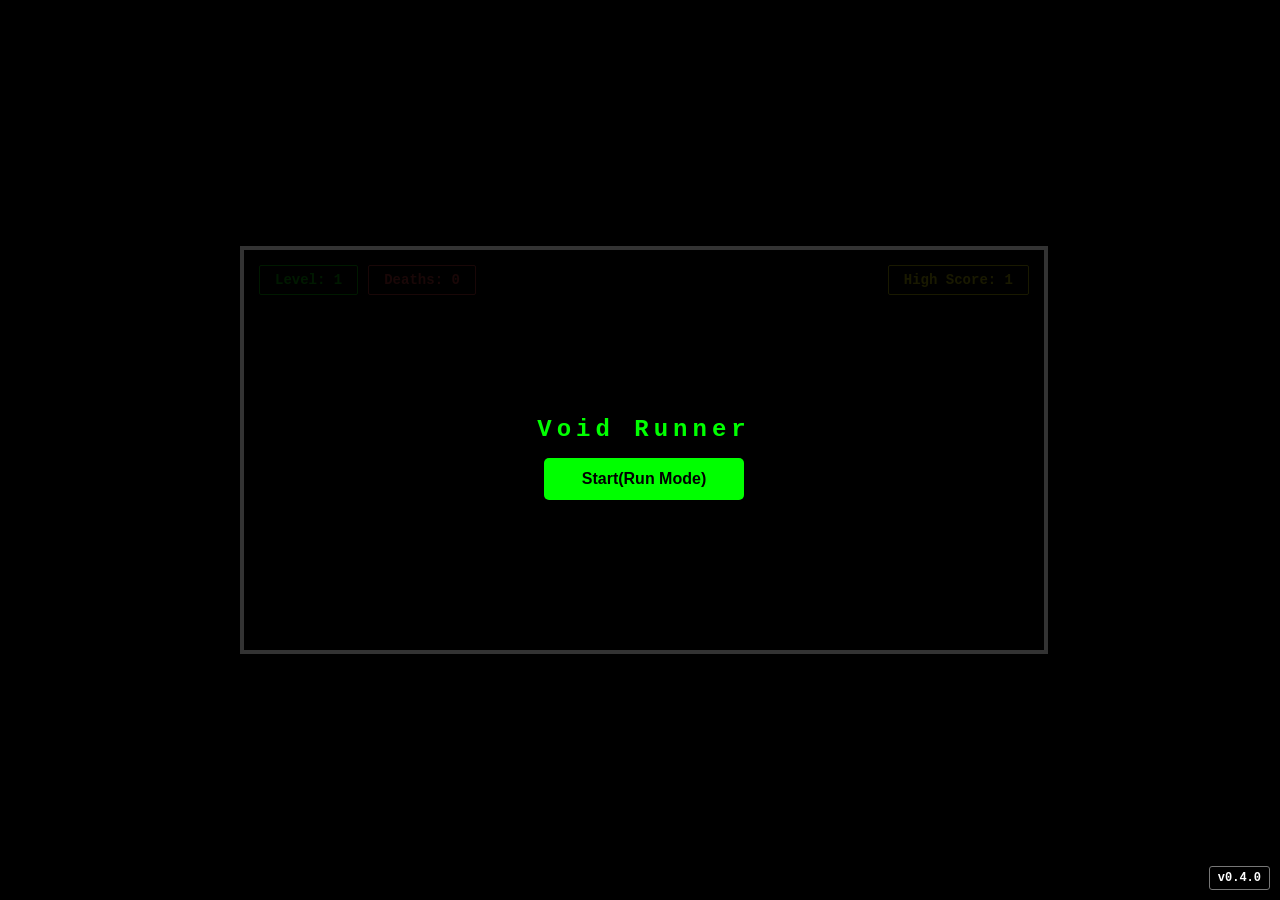
<file: legacy_versions/version0_4.html>
<!DOCTYPE html>
<html>

<head>
    <style>
        /* LEGACY VERSION NOTICE: Archived build for compatibility/version switching. Known bugs may exist; do not modify gameplay behavior unless required for loading or version navigation. */
        body {
            margin: 0;
            background: #000;
            display: flex;
            flex-direction: column;
            justify-content: center;
            align-items: center;
            height: 100vh;
            font-family: 'Courier New', monospace;
            overflow: hidden
        }

        #pauseBtn {
            display: none;
            background: #0f0;
            border: none;
            color: #000;
            padding: 5px 12px;
            cursor: pointer;
            font-weight: bold;
            margin-bottom: 5px;
            border-radius: 3px;
            z-index: 10;
            font-size: 12px;
            align-self: flex-end
        }

        #container {
            position: relative;
            border: 4px solid #333;
            width: 800px;
            height: 400px;
            background: #050505;
            display: flex;
            flex-direction: column
        }

        canvas {
            display: block;
            z-index: 5
        }

        #ui-left,
        #ui-right {
            position: absolute;
            top: 15px;
            pointer-events: none;
            z-index: 100
        }

        #ui-left {
            left: 15px;
            display: flex;
            gap: 10px
        }

        #ui-right {
            right: 15px
        }

        .stat {
            background: rgba(0, 0, 0, 0.9);
            padding: 6px 15px;
            border: 1px solid #0f0;
            color: #0f0;
            font-weight: bold;
            font-size: 14px;
            border-radius: 2px
        }

        #cp-notif {
            position: absolute;
            width: 100%;
            top: 40%;
            text-align: center;
            color: #0f0;
            font-size: 32px;
            font-weight: bold;
            opacity: 0;
            transition: opacity 0.4s;
            text-shadow: 0 0 20px #0f0;
            pointer-events: none;
            z-index: 150
        }

        .overlay {
            position: absolute;
            width: 100%;
            height: 100%;
            top: 0;
            left: 0;
            background: rgba(0, 0, 0, 0.9);
            display: flex;
            flex-direction: column;
            justify-content: center;
            align-items: center;
            z-index: 200
        }

        .menu-page {
            display: flex;
            flex-direction: column;
            align-items: center;
            gap: 10px;
            width: 280px
        }

        h1 {
            color: #0f0;
            margin-bottom: 15px;
            letter-spacing: 5px;
            font-size: 24px
        }

        button {
            background: #0f0;
            border: none;
            padding: 12px;
            font-size: 16px;
            font-weight: bold;
            cursor: pointer;
            border-radius: 5px;
            width: 100%
        }

        .small-btn {
            padding: 8px;
            font-size: 14px;
            background: #444;
            color: #fff
        }

        .setting-item {
            width: 100%;
            color: #0f0;
            display: flex;
            flex-direction: column;
            gap: 8px;
            margin: 10px 0
        }

        input[type=range],
        select {
            width: 100%;
            background: #222;
            border: 1px solid #0f0;
            color: #0f0;
            padding: 5px;
            border-radius: 5px;
            font-family: inherit
        }
    </style>
</head>

<body>
    <div style="width:800px;display:flex;flex-direction:column"><button id="pauseBtn">Pause [P/Esc]</button>
        <div id="container">
            <div id="ui-left">
                <div class="stat">Level: <span id="lvl">1</span></div>
                <div class="stat" id="death-stat" style="color:#f44;border-color:#f44">Deaths: <span
                        id="deaths">0</span></div>
            </div>
            <div id="ui-right">
                <div class="stat" id="best-stat" style="color:#ff0;border-color:#ff0">High Score: <span
                        id="best">1</span></div>
            </div>
            <div id="cp-notif">Checkpoint Reached</div>
            <div id="startMenu" class="overlay">
                <h1>Void Runner</h1><button id="startBtn" style="width:200px">Start(Run Mode)</button>
            </div>
            <div id="pauseMenu" class="overlay" style="display:none">
                <div id="mainPausePage" class="menu-page">
                    <h1>PAUSED</h1><button id="resumeBtn">Resume</button><button
                        id="settingsBtn">Settings</button><button id="cheatsBtn"
                        style="background:#fa0">Cheats/Debug</button><button id="restartBtn"
                        class="small-btn">Reset</button>
                </div>
                <div id="settingsPage" class="menu-page" style="display:none">
                    <h1>SETTINGS</h1>
                    <div class="setting-item"><span>Volume: <span id="volValue">50%</span></span><input type="range"
                            id="volSlider" min="0" max="100" value="50"></div>
                    <div class="setting-item"><span>THEME</span><select id="themeSelect">
                            <option value="classic">Classic</option>
                            <option value="sunny">Sunny</option>
                            <option value="moony">Moony</option>
                            <option value="toybox">Toybox</option>
                            <option value="deepsea">Deep Sea</option>
                            <option value="cyber">Cyber</option>
                            <option value="magma">Magma</option>
                            <option value="stardust">Star-Dust</option>
                        </select></div><button id="backBtn" class="small-btn" style="margin-top:20px">Back</button>
                </div>
                <div id="cheatsPage" class="menu-page" style="display:none">
                    <h1 style="color:#fa0">CHEATS</h1><button id="invincibleBtn"
                        style="background:#fa0;margin-bottom:5px">Invincibility: OFF</button>
                    <div style="display:flex;gap:5px;width:100%;margin-top:10px"><input type="number" id="warpInput"
                            placeholder="Level"
                            style="flex:1;background:#222;border:1px solid #fa0;color:#fa0;text-align:center"><button
                            id="warpBtn" style="background:#fa0;width:80px;font-size:12px">Warp</button></div><button
                        id="cheatBackBtn" class="small-btn" style="margin-top:20px">Back</button>
                </div>
            </div><canvas id="canvas"></canvas>
        </div>
    </div>
    <script>
        window.onload = function () {
            let audioCtx, masterVol = 0.5, frameCount = 0, running = false, isPaused = false, currentLevel = 1, lastCheckpoint = 1, deathCount = 0, cheatsUsed = false, shake = 0, winParticles = [], flashAlpha = 0; const canvas = document.getElementById('canvas'), ctx = canvas.getContext('2d'), container = document.getElementById('container'), cpNotif = document.getElementById('cp-notif'); canvas.width = 800; canvas.height = 400; let bestLevel = localStorage.getItem('core_best_v20') || 1; document.getElementById('best').textContent = bestLevel; let shieldItem = null, wells = [], currentTheme = 'classic', infiniteInvincibility = false;
            const themes = {
                classic: { bg: '#050505', plat: '#333', player: '#fff', hazards: '#f33' },
                sunny: { bg: '#87CEEB', plat: '#fff', player: '#FFFF00', hazards: '#f33' },
                moony: { bg: '#000000', plat: '#D8BFD8', player: '#FFF', hazards: '#FFFF33', stars: true },
                toybox: { bg: 'linear-gradient(#ffeb3b,#fbc02d)', plat: '#f44336', player: '#2196f3', hazards: '#4caf50' },
                deepsea: { bg: 'linear-gradient(#0077be,#001a33)', plat: '#2c3e50', player: '#f1c40f', hazards: '#e74c3c' },
                cyber: { bg: '#0a0a12', plat: '#0ff', player: '#f0f', hazards: '#ff0055', glitch: true },
                magma: { bg: '#1a0505', plat: '#111', player: '#ffa500', hazards: '#ff4500', glow: true },
                stardust: { bg: 'linear-gradient(#000033, #330066)', plat: '#e0e0e0', player: '#fff', hazards: '#00ffcc', aurora: true }
            };

            // 1. SAFE BACKGROUND INITIALIZATION
            const cyberBldgs = Array.from({ length: 10 }, () => ({ x: Math.random() * 800, w: 60 + Math.random() * 40, h: 150 + Math.random() * 150, s: 0.1 + Math.random() * 0.2 }));
            const magmaDots = Array.from({ length: 30 }, () => ({ x: Math.random() * 800, y: Math.random() * 400, s: 1 + Math.random() * 2 }));
            const stars = Array.from({ length: 50 }, () => ({ x: Math.random() * 800, y: Math.random() * 400, s: Math.random() * 2 })); let platforms = [], hazards = [], keys = {}; const player = { x: 50, y: 200, w: 20, h: 20, vx: 0, vy: 0, speed: 5, runSpeed: 8, jump: -12, grounded: false, trail: [], hasShield: false, invincibleTimer: 0, spaghettified: false, deathScale: 1, deathRotate: 0, isBeingRescued: false, rescueTarget: null, stretchX: 1, stretchY: 1, coyoteTime: 0, jumpBuffer: 0 }; let goal = { x: 0, y: 0, w: 40, h: 40 };
            function sfx(f, t, d, v, slide = 0) { try { if (!audioCtx) return; if (audioCtx.state === 'suspended') audioCtx.resume(); const o = audioCtx.createOscillator(), g = audioCtx.createGain(); o.type = t; o.frequency.setValueAtTime(f, audioCtx.currentTime); if (slide) o.frequency.exponentialRampToValueAtTime(slide, audioCtx.currentTime + d); g.gain.setValueAtTime(v * masterVol, audioCtx.currentTime); g.gain.exponentialRampToValueAtTime(0.0001, audioCtx.currentTime + d); o.connect(g); g.connect(audioCtx.destination); o.start(); o.stop(audioCtx.currentTime + d) } catch (e) { } }
            const play = { jp: () => sfx(180, 'square', 0.1, 0.08, 450), wn: () => { sfx(523, 'triangle', 0.1, 0.1); setTimeout(() => sfx(659, 'triangle', 0.1, 0.1), 80) }, di: () => sfx(150, 'sawtooth', 0.4, 0.1, 40), cp: () => { sfx(300, 'sine', 1.2, 0.2, 1400); sfx(450, 'sine', 1.2, 0.1, 1600) }, well: () => sfx(60, 'sine', 0.8, 0.15, 10), grab: () => sfx(400, 'sawtooth', 0.2, 0.1, 100) };
            function useCheat() { cheatsUsed = true; document.getElementById('best').textContent = "CHEATS USED"; }
            function generateLevel() { shieldItem = null; wells = []; platforms = [{ x: 0, y: 350, w: 300, h: 50, isPhase: false }]; hazards = []; let lx = 300, ly = 350; for (let i = 0; i < 4 + currentLevel; i++) { let gp = 110 + Math.random() * 80, vd = (Math.random() - 0.5) * 140; if (currentLevel >= 15 && Math.random() < 0.3) hazards.push({ x: lx + gp / 2 - 10, y: 100, w: 15, h: 80, s: 2, dir: 1, r: 200, sy: 50 }); lx += gp; ly = Math.max(120, Math.min(340, ly + vd)); let isG = (i === 3 + currentLevel), ph = (currentLevel >= 30 && !isG && !platforms[platforms.length - 1].isPhase && Math.random() < 0.35), isSink = (currentLevel >= 50 && !isG && !ph && Math.random() < 0.3); platforms.push({ x: lx, y: ly, w: 120, h: 15, isPhase: ph, isSinking: isSink, isTouched: false, hasSpike: (currentLevel >= 10 && !isG && !ph && !isSink && Math.random() < 0.3), moveRange: (currentLevel >= 20 && !isG && Math.random() < 0.4 ? 50 + Math.random() * 50 : 0), startX: lx, moveDir: 1, moveSpeed: 1.5, hasSeeker: (currentLevel >= 40 && !isG && !ph && !isSink && Math.random() < 0.3), seekerX: 0, seekerDir: 1 }); let lastP = platforms[platforms.length - 1]; if (currentLevel >= 10 && !isG && Math.random() < 0.25) wells.push({ x: lx + 60, y: ly - 100, r: 110, core: (currentLevel >= 55 ? 10 : 0) }); if (currentLevel >= 35 && !shieldItem && !isG && !lastP.isPhase && Math.random() < 0.20) shieldItem = { x: lastP.x + lastP.w / 2 - 10, y: lastP.y - 30, w: 20, h: 20, collected: false }; if (isG) { goal.x = lx + 40; goal.y = ly - 45 } } }
            function die() { if (player.spaghettified) return; shake = 15; deathCount++; document.getElementById('deaths').textContent = deathCount; currentLevel = lastCheckpoint; document.getElementById('lvl').textContent = currentLevel; play.di(); container.style.borderColor = '#f44'; setTimeout(() => container.style.borderColor = '#333', 200); generateLevel(); player.x = 50; player.y = 330; player.vx = 0; player.vy = 0; player.trail = []; player.hasShield = false; player.invincibleTimer = 0; player.spaghettified = false; player.deathScale = 1; player.deathRotate = 0; player.isBeingRescued = false; player.stretchX = 1; player.stretchY = 1; player.coyoteTime = 0; player.jumpBuffer = 0 }
            function findSafePlatform() { let s = platforms; let minD = Infinity; platforms.forEach(p => { if (!p.isPhase && !p.hasSpike && !p.hasSeeker) { let d = Math.abs(p.x - player.x); if (d < minD) { minD = d; s = p } } }); if (s === platforms) s = platforms; return s }
            function win() { currentLevel++; document.getElementById('lvl').textContent = currentLevel; for (let i = 0; i < 30; i++)winParticles.push({ x: goal.x + goal.w / 2, y: goal.y + goal.h / 2, vx: (Math.random() - 0.5) * 12, vy: (Math.random() - 0.5) * 12, l: 40 }); if (currentLevel % 5 === 0) { lastCheckpoint = currentLevel; play.cp(); flashAlpha = 0.5; cpNotif.style.opacity = "1"; container.style.borderColor = '#0f0'; container.style.boxShadow = '0 0 30px #0f0'; setTimeout(() => { container.style.borderColor = '#333'; container.style.boxShadow = 'none'; cpNotif.style.opacity = "0" }, 1500) } else play.wn(); if (!cheatsUsed && currentLevel > bestLevel) { bestLevel = currentLevel; document.getElementById('best').textContent = bestLevel; localStorage.setItem('core_best_v20', bestLevel) } player.x = 50; player.y = 200; player.vx = 0; player.vy = 0; player.invincibleTimer = 0; player.isBeingRescued = false; generateLevel() }
            function update() {
                if (!running || isPaused) return; frameCount++; if (shake > 0) shake *= 0.9; if (flashAlpha > 0) flashAlpha -= 0.02; player.stretchX += (1 - player.stretchX) * 0.15; player.stretchY += (1 - player.stretchY) * 0.15; for (let i = winParticles.length - 1; i >= 0; i--) { let p = winParticles[i]; p.x += p.vx; p.y += p.vy; p.l--; if (p.l <= 0) winParticles.splice(i, 1) } if (player.isBeingRescued) { let tX = player.rescueTarget.x + player.rescueTarget.w / 2 - player.w / 2, tY = player.rescueTarget.y - player.h - 5; player.x += (tX - player.x) * 0.08; player.y += (tY - player.y) * 0.08; if (Math.abs(player.x - tX) < 5 && Math.abs(player.y - tY) < 5) { player.isBeingRescued = false; player.vx = 0; player.vy = 0; player.invincibleTimer = 60 } return } if (player.invincibleTimer > 0) player.invincibleTimer--; if (player.spaghettified) { player.deathScale *= 0.96; player.deathRotate += 0.15; if (player.deathScale < 0.05) { player.spaghettified = false; die() } return } if (keys['ShiftLeft'] || keys['ShiftRight']) { player.trail.push({ x: player.x, y: player.y }); if (player.trail.length > 8) player.trail.shift() } else { player.trail = [] } let s = (keys['ShiftLeft'] || keys['ShiftRight']) ? player.runSpeed : player.speed; player.vx = (keys['ArrowLeft'] || keys['KeyA']) ? -s : (keys['ArrowRight'] || keys['KeyD']) ? s : player.vx * 0.85; player.vy += 0.6; let dead = false, suckedIn = false; wells.forEach(w => { let dx = w.x - (player.x + 10), dy = w.y - (player.y + 10), dist = Math.sqrt(dx * dx + dy * dy); if (dist < w.r) { let f = (1 - dist / w.r) * 1.1; player.vx += (dx / dist) * f; player.vy += (dy / dist) * f; if (w.core > 0 && dist < w.core) { if (player.hasShield) { player.hasShield = false; player.invincibleTimer = 120; player.vy = -16; play.di() } else if (player.invincibleTimer <= 0 && !infiniteInvincibility) { suckedIn = true; dead = true } } } });
                if (player.grounded) player.coyoteTime = 6; else if (player.coyoteTime > 0) player.coyoteTime--; if (keys['ArrowUp'] || keys['KeyW'] || keys['Space']) player.jumpBuffer = 6; else if (player.jumpBuffer > 0) player.jumpBuffer--; if (player.jumpBuffer > 0 && player.coyoteTime > 0) { player.vy = player.jump; player.grounded = false; player.coyoteTime = 0; player.jumpBuffer = 0; play.jp(); player.stretchX = 0.6; player.stretchY = 1.4 }
                let nX = player.x + player.vx, nY = player.y + player.vy; let wasGrounded = player.grounded; player.grounded = false; if (shieldItem && !shieldItem.collected) { if (nX < shieldItem.x + shieldItem.w && nX + player.w > shieldItem.x && nY < shieldItem.y + shieldItem.h && nY + player.h > shieldItem.y) { shieldItem.collected = true; player.hasShield = true; play.wn() } } if (player.invincibleTimer <= 0 && !dead && !infiniteInvincibility) { for (let h of hazards) { if (nX < h.x + h.w && nX + player.w > h.x && nY < h.y + h.h && nY + player.h > h.y) { dead = true; break } } for (let p of platforms) { if (p.hasSpike || p.hasSeeker) { let sx = p.hasSpike ? p.x + 52.5 : p.x + p.seekerX; if (nX + player.w > sx && nX < sx + 15 && nY + player.h > p.y - 12 && nY < p.y) { dead = true; break } } } } if (player.y > 400) { if (player.hasShield || infiniteInvincibility) { player.hasShield = false; player.isBeingRescued = true; player.rescueTarget = findSafePlatform(); play.grab(); return } else { die(); return } } if (dead) { if (player.hasShield && !suckedIn) { player.hasShield = false; player.invincibleTimer = 120; player.vy = -8; play.di() } else if (suckedIn) { player.spaghettified = true; play.well(); return } else { die(); return } } hazards.forEach(h => { if (h.r) { h.sy += h.s * h.dir; if (h.sy > h.r || h.sy < 50) h.dir *= -1; h.y = h.sy } }); platforms.forEach(p => { let cycle = frameCount % 300, solid = !p.isPhase || (cycle < 240); let dX = 0; if (p.moveRange > 0) { let oX = p.x; p.x += p.moveSpeed * p.moveDir; if (p.x > p.startX + p.moveRange || p.x < p.startX - p.moveRange) p.moveDir *= -1; dX = p.x - oX } if (p.isSinking && p.isTouched) p.y += 2.5; if (p.hasSeeker) { p.seekerX += 2.5 * p.seekerDir; if (p.seekerX > p.w - 15 || p.seekerX < 0) p.seekerDir *= -1 } if (solid && nX + player.w > p.x && nX < p.x + p.w && player.y + player.h <= p.y && nY + player.h >= p.y) { player.vy = 0; nY = p.y - player.h; player.grounded = true; if (p.isSinking) p.isTouched = true; if (dX !== 0) nX += dX; if (!wasGrounded) { player.stretchX = 1.5; player.stretchY = 0.5 } } }); player.x = nX; player.y = nY; if (player.x + player.w > goal.x && player.x < goal.x + goal.w && player.y + player.h > goal.y && player.y < goal.y + goal.h) { win(); return }
            }
            function drawPlayer(x, y, c) { ctx.save(); ctx.translate(x + player.w / 2, y + player.h); ctx.scale(player.stretchX, player.stretchY); ctx.translate(-(x + player.w / 2), -(y + player.h)); if (player.spaghettified) { let tw = wells.find(w => Math.abs(w.x - (player.x + 10)) < w.r); if (tw) { let camX = player.x - 150; ctx.translate(tw.x - camX, tw.y); ctx.rotate(player.deathRotate); ctx.scale(player.deathScale, player.deathScale * 3); x = -10; y = -10 } } if (player.invincibleTimer > 0 || infiniteInvincibility) { ctx.shadowBlur = 15; ctx.shadowColor = "#fff"; ctx.globalAlpha = 0.5 + Math.sin(frameCount / 5) * 0.3 } if (player.isBeingRescued) { ctx.fillStyle = "#e0ac69"; let hX = x - 5, hY = y - 5; ctx.fillRect(hX + 10, hY + 25, 10, 20); ctx.fillRect(hX + 2, hY + 10, 26, 15); ctx.fillStyle = "#d29958"; ctx.fillRect(hX - 2, hY + 15, 6, 6); ctx.fillRect(hX + 4, hY - 4, 4, 14); ctx.fillRect(hX + 10, hY - 8, 4, 18); ctx.fillRect(hX + 16, hY - 6, 4, 16); ctx.fillRect(hX + 22, hY, 4, 10) } if (currentTheme === 'moony') { ctx.fillStyle = c; ctx.beginPath(); ctx.arc(x + 10, y + 10, 10, 0, Math.PI * 2); ctx.fill(); ctx.globalCompositeOperation = 'destination-out'; ctx.beginPath(); ctx.arc(x + 16, y + 6, 10, 0, Math.PI * 2); ctx.fill(); ctx.globalCompositeOperation = 'source-over' } else if (currentTheme === 'sunny') { ctx.fillStyle = c; const cX = x + 10, cY = y + 10; ctx.beginPath(); ctx.arc(cX, cY, 7, 0, Math.PI * 2); ctx.fill(); for (let i = 0; i < 8; i++) { ctx.beginPath(); let a = (i / 8) * (Math.PI * 2); ctx.moveTo(cX + Math.cos(a) * 7, cY + Math.sin(a) * 7); ctx.lineTo(cX + Math.cos(a) * 11, cY + Math.sin(a) * 11); ctx.lineWidth = 2; ctx.strokeStyle = c; ctx.stroke() } } else if (currentTheme === 'toybox') { ctx.fillStyle = c; ctx.fillRect(x + 2, y + 6, 16, 14); ctx.fillRect(x + 5, y + 1, 10, 5); ctx.fillRect(x + 9, y, 2, 2); ctx.fillStyle = "#fff"; ctx.fillRect(x + 7, y + 2, 2, 2); ctx.fillRect(x + 11, y + 2, 2, 2) } else if (currentTheme === 'deepsea') { ctx.fillStyle = c; ctx.fillRect(x, y + 5, 20, 12); ctx.fillRect(x + 12, y + 1, 2, 4); ctx.fillRect(x + 12, y + 1, 4, 2); ctx.fillStyle = "#fff"; ctx.beginPath(); ctx.arc(x + 8, y + 11, 3, 0, Math.PI * 2); ctx.fill() } else { ctx.fillStyle = c; ctx.fillRect(x, y, player.w, player.h) } ctx.restore() }
            function draw() {
                const t = themes[currentTheme]; if (t.aurora) { let s = Math.sin(frameCount / 100) * 20; container.style.background = `linear-gradient(${180 + s}deg, #000033, #660099)` } else { container.style.background = t.bg } ctx.save(); if (shake > 0) ctx.translate((Math.random() - 0.5) * shake, (Math.random() - 0.5) * shake);
                const camX = player.x - 150;
                // 2. BACKGROUND RENDERING (Drawn before everything else)
                if (currentTheme === 'cyber') {
                    cyberBldgs.forEach(b => { ctx.fillStyle = '#0f0f18'; ctx.fillRect(b.x - (camX * b.s), 400 - b.h, b.w, b.h); });
                }
                if (currentTheme === 'magma') {
                    ctx.fillStyle = '#2a0000'; ctx.beginPath(); ctx.moveTo(300 - camX * 0.1, 400); ctx.lineTo(500 - camX * 0.1, 100 + Math.sin(frameCount / 20) * 10); ctx.lineTo(700 - camX * 0.1, 400); ctx.fill();
                    magmaDots.forEach(d => { d.y -= d.s; if (d.y < 0) d.y = 400; ctx.fillStyle = '#ff4500'; ctx.fillRect(d.x - camX * 0.2, d.y, 2, 2); });
                }
                if (t.glitch) ctx.globalAlpha = 0.8;
                ctx.clearRect(0, 0, canvas.width, canvas.height); wells.forEach(w => { ctx.beginPath(); ctx.arc(w.x - camX, w.y, w.r, 0, Math.PI * 2); let g = ctx.createRadialGradient(w.x - camX, w.y, 0, w.x - camX, w.y, w.r); if (w.core > 0) { g.addColorStop(0, "rgba(128,0,255,0.5)"); g.addColorStop(0.3, "rgba(75,0,130,0.3)") } else { g.addColorStop(0, "rgba(0,128,255,0.5)"); g.addColorStop(0.3, "rgba(0,75,130,0.3)") } g.addColorStop(1, "transparent"); ctx.fillStyle = g; ctx.fill(); if (w.core > 0) { ctx.beginPath(); ctx.arc(w.x - camX, w.y, w.core + Math.sin(frameCount / 5) * 2, 0, Math.PI * 2); ctx.fillStyle = "#000"; ctx.fill(); ctx.strokeStyle = "#80f"; ctx.lineWidth = 3; ctx.stroke() } for (let i = 0; i < 3; i++) { ctx.beginPath(); ctx.arc(w.x - camX, w.y, (w.core || 10) + 10 + i * 15, frameCount / 20 + i, frameCount / 20 + i + 1); ctx.strokeStyle = w.core > 0 ? "rgba(128,0,255,0.2)" : "rgba(0,128,255,0.2)"; ctx.stroke() } }); if (shieldItem && !shieldItem.collected) { ctx.strokeStyle = "#0cf"; ctx.lineWidth = 3; ctx.strokeRect(shieldItem.x - camX, shieldItem.y, 20, 20); ctx.fillStyle = "rgba(0,200,255,0.5)"; ctx.fillRect(shieldItem.x - camX + 5, shieldItem.y + 5, 10, 10) } if (player.hasShield && !player.spaghettified) { ctx.beginPath(); ctx.arc(150 + player.w / 2, player.y + player.h / 2, 25, 0, Math.PI * 2); ctx.strokeStyle = "rgba(0,255,255," + (0.5 + Math.sin(frameCount / 10) * 0.2) + ")"; ctx.lineWidth = 4; ctx.stroke(); ctx.fillStyle = "rgba(0,255,255,0.1)"; ctx.fill() } if (t.stars || currentTheme === 'moony' || currentTheme === 'stardust') { ctx.fillStyle = (currentTheme === 'moony' || currentTheme === 'stardust' ? "#FFF" : "rgba(255,255,255,0.2)"); stars.forEach(s => { if (currentTheme === 'deepsea') { s.x -= 0.5; if (s.x < -10) s.x = canvas.width + 10; ctx.fillRect(s.x, s.y, 4, 2); ctx.fillRect(s.x - 2, s.y - 1, 2, 4) } else ctx.fillRect(s.x, s.y, s.s, s.s) }) }; ctx.fillStyle = "#0f0"; ctx.shadowBlur = 15; ctx.shadowColor = "#0f0"; ctx.fillRect(goal.x - camX, goal.y, goal.w, goal.h); ctx.shadowBlur = 0; winParticles.forEach(p => { ctx.fillStyle = `rgba(0,255,0,${p.l / 40})`; ctx.fillRect(p.x - camX, p.y, 5, 5) }); if (t.glow) { ctx.shadowBlur = 15; ctx.shadowColor = t.hazards } hazards.forEach(h => { ctx.fillStyle = t.hazards; ctx.fillRect(h.x - camX, h.y, h.w, h.h) }); ctx.shadowBlur = 0; platforms.forEach(p => { let cy = frameCount % 300, sol = !p.isPhase || (cy < 240); ctx.globalAlpha = sol ? 1 : 0.1; if (p.isSinking) { ctx.fillStyle = p.isTouched ? "#444" : "#888"; ctx.fillRect(p.x - camX, p.y, p.w, p.h); ctx.strokeStyle = "rgba(255,255,255,0.3)"; ctx.beginPath(); ctx.moveTo(p.x - camX + 10, p.y); ctx.lineTo(p.x - camX + 20, p.y + 8); ctx.moveTo(p.x - camX + 80, p.y + 2); ctx.lineTo(p.x - camX + 70, p.y + 12); ctx.stroke() } else { ctx.fillStyle = (p.isPhase && cy >= 120 && cy < 240 && Math.floor(frameCount / 10) % 2) ? "#fff" : (p.isPhase ? "#08f" : (p.moveRange > 0 ? "#555" : t.plat)); ctx.fillRect(p.x - camX, p.y, p.w, p.h) } if (p.hasSpike || p.hasSeeker) { ctx.fillStyle = t.hazards; ctx.beginPath(); let sx = p.hasSpike ? p.x + 52.5 : p.x + p.seekerX; ctx.moveTo(sx - camX, p.y); ctx.lineTo(sx + 7.5 - camX, p.y - 12); ctx.lineTo(sx + 15 - camX, p.y); ctx.fill() } }); ctx.globalAlpha = 1; if (!player.spaghettified) player.trail.forEach((tr, i) => { ctx.globalAlpha = i / 15; drawPlayer(150 - (player.x - tr.x), tr.y, t.player) }); ctx.globalAlpha = 1; drawPlayer(150, player.y, t.player); if (flashAlpha > 0) { ctx.fillStyle = `rgba(255,255,255,${flashAlpha})`; ctx.fillRect(0, 0, canvas.width, canvas.height) } ctx.restore(); ctx.fillStyle = "#fff"; ctx.font = "12px 'Courier New',monospace"; ctx.textAlign = "right"; ctx.fillText("v0.4", canvas.width - 10, canvas.height - 10)
            }
            function toggle() { if (!running) return; isPaused = !isPaused; document.getElementById('pauseMenu').style.display = isPaused ? 'flex' : 'none'; document.getElementById('mainPausePage').style.display = 'flex'; document.getElementById('settingsPage').style.display = 'none'; document.getElementById('cheatsPage').style.display = 'none' }
            document.getElementById('startBtn').onclick = () => { try { audioCtx = new (window.AudioContext || window.webkitAudioContext)() } catch (e) { } document.getElementById('startMenu').style.display = 'none'; document.getElementById('pauseBtn').style.display = 'block'; running = true; generateLevel(); (function loop() { update(); draw(); requestAnimationFrame(loop) })() };
            document.getElementById('pauseBtn').onclick = toggle; document.getElementById('resumeBtn').onclick = toggle; document.getElementById('settingsBtn').onclick = () => { document.getElementById('mainPausePage').style.display = 'none'; document.getElementById('settingsPage').style.display = 'flex' }; document.getElementById('cheatsBtn').onclick = () => { document.getElementById('mainPausePage').style.display = 'none'; document.getElementById('cheatsPage').style.display = 'flex' }; document.getElementById('backBtn').onclick = () => { document.getElementById('settingsPage').style.display = 'none'; document.getElementById('mainPausePage').style.display = 'flex' }; document.getElementById('cheatBackBtn').onclick = () => { document.getElementById('cheatsPage').style.display = 'none'; document.getElementById('mainPausePage').style.display = 'flex' }; document.getElementById('volSlider').oninput = (e) => { masterVol = e.target.value / 100; document.getElementById('volValue').textContent = e.target.value + "%"; play.wn() }; document.getElementById('themeSelect').onchange = (e) => { currentTheme = e.target.value }; document.getElementById('invincibleBtn').onclick = () => { infiniteInvincibility = !infiniteInvincibility; document.getElementById('invincibleBtn').textContent = "Invincibility: " + (infiniteInvincibility ? "ON" : "OFF"); useCheat(); play.wn() };
            document.getElementById('warpBtn').onclick = () => { let v = parseInt(document.getElementById('warpInput').value); if (v > 0) { currentLevel = v; lastCheckpoint = v; document.getElementById('lvl').textContent = v; isPaused = false; document.getElementById('pauseMenu').style.display = 'none'; useCheat(); die() } }; window.onkeydown = e => { keys[e.code] = 1; if (e.code === 'KeyP' || e.code === 'Escape') toggle(); if (["ArrowUp", "ArrowDown", "ArrowLeft", "ArrowRight", "ShiftLeft", "ShiftRight", "KeyW", "KeyA", "KeyS", "KeyD", "Space"].includes(e.code)) e.preventDefault() }; window.onkeyup = e => keys[e.code] = 0
        }
    </script>
    <script src="../js/data/version-data.js"></script>
    <script src="../js/version-picker-legacy.js"></script>
</body>

</html>
</file>
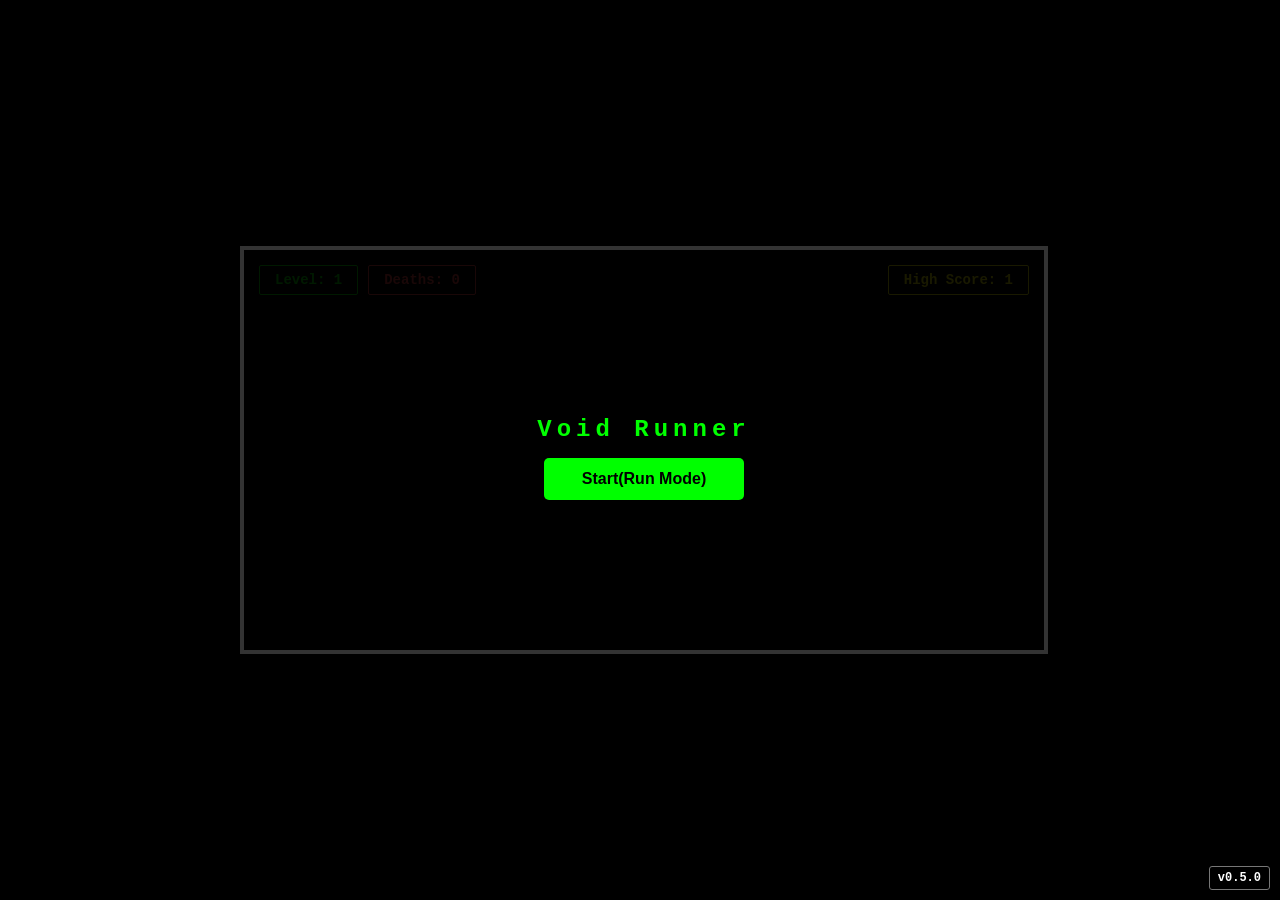
<file: legacy_versions/version0_5.html>
<!doctype html>
<!-- LEGACY VERSION NOTICE: Archived build for compatibility/version switching. Known bugs may exist; do not modify gameplay behavior unless required for loading or version navigation. -->
<html>

<head>
  <style>
    body {
      margin: 0;
      background: #000;
      display: flex;
      flex-direction: column;
      justify-content: center;
      align-items: center;
      height: 100vh;
      font-family: "Courier New", monospace;
      overflow: hidden;
    }

    #pauseBtn {
      display: none;
      background: #0f0;
      border: none;
      color: #000;
      padding: 5px 12px;
      cursor: pointer;
      font-weight: bold;
      margin-bottom: 5px;
      border-radius: 3px;
      z-index: 10;
      font-size: 12px;
      align-self: flex-end;
    }

    #container {
      position: relative;
      border: 4px solid #333;
      width: 800px;
      height: 400px;
      background: #050505;
      display: flex;
      flex-direction: column;
    }

    canvas {
      display: block;
      z-index: 5;
      image-rendering: pixelated;
    }

    #ui-left,
    #ui-right {
      position: absolute;
      top: 15px;
      pointer-events: none;
      z-index: 100;
    }

    #ui-left {
      left: 15px;
      display: flex;
      gap: 10px;
    }

    #ui-right {
      right: 15px;
    }

    .stat {
      background: rgba(0, 0, 0, 0.9);
      padding: 6px 15px;
      border: 1px solid #0f0;
      color: #0f0;
      font-weight: bold;
      font-size: 14px;
      border-radius: 2px;
    }

    #cp-notif {
      position: absolute;
      width: 100%;
      top: 40%;
      text-align: center;
      color: #0f0;
      font-size: 32px;
      font-weight: bold;
      opacity: 0;
      transition: opacity 0.4s;
      text-shadow: 0 0 20px #0f0;
      pointer-events: none;
      z-index: 150;
    }

    .overlay {
      position: absolute;
      width: 100%;
      height: 100%;
      top: 0;
      left: 0;
      background: rgba(0, 0, 0, 0.9);
      display: flex;
      flex-direction: column;
      justify-content: center;
      align-items: center;
      z-index: 200;
    }

    .menu-page {
      display: flex;
      flex-direction: column;
      align-items: center;
      gap: 10px;
      width: 340px;
      max-width: 90%;
    }

    .audio-grid {
      display: grid;
      grid-template-columns: 1fr 1fr;
      gap: 12px;
      width: 100%;
      align-items: start;
    }

    .audio-left,
    .audio-right {
      display: flex;
      flex-direction: column;
      gap: 10px;
    }

    .audio-right {
      align-items: stretch;
    }

    .audio-right button {
      width: 100%;
    }

    h1 {
      color: #0f0;
      margin-bottom: 15px;
      letter-spacing: 5px;
      font-size: 24px;
    }

    button {
      background: #0f0;
      border: none;
      padding: 12px;
      font-size: 16px;
      font-weight: bold;
      cursor: pointer;
      border-radius: 5px;
      width: 100%;
    }

    .small-btn {
      padding: 8px;
      font-size: 14px;
      background: #444;
      color: #fff;
    }

    .setting-item {
      width: 100%;
      color: #0f0;
      display: flex;
      flex-direction: column;
      gap: 8px;
      margin: 10px 0;
    }

    input[type="range"],
    select {
      width: 100%;
      background: #222;
      border: 1px solid #0f0;
      color: #0f0;
      padding: 5px;
      border-radius: 5px;
      font-family: inherit;
    }
  </style>
</head>

<body>
  <div style="width: 800px; display: flex; flex-direction: column">
    <button id="pauseBtn">Pause [P/Esc]</button>
    <div id="container">
      <div id="ui-left">
        <div class="stat">Level: <span id="lvl">1</span></div>
        <div class="stat" id="death-stat" style="color: #f44; border-color: #f44">
          Deaths: <span id="deaths">0</span>
        </div>
      </div>
      <div id="ui-right">
        <div class="stat" id="best-stat" style="color: #ff0; border-color: #ff0">
          High Score: <span id="best">1</span>
        </div>
      </div>
      <div id="cp-notif">Checkpoint Reached</div>
      <div id="startMenu" class="overlay">
        <h1>Void Runner</h1>
        <button id="startBtn" style="width: 200px">Start(Run Mode)</button>
      </div>
      <div id="pauseMenu" class="overlay" style="display: none">
        <div id="mainPausePage" class="menu-page">
          <h1>PAUSED</h1>
          <button id="resumeBtn">Resume</button><button id="settingsBtn">Settings</button><button id="cheatsBtn"
            style="background: #fa0">
            Cheats/Debug</button><button id="restartBtn" class="small-btn">Reset</button>
        </div>
        <div id="settingsPage" class="menu-page" style="display: none">
          <h1>SETTINGS</h1>
          <button id="openAudioBtn" style="width: 100%; margin-bottom: 8px;">Audio Settings</button>
          <button id="openThemeBtn" style="width: 100%; margin-bottom: 8px;">Theme Settings</button>
          <button id="settingsBackBtn" class="small-btn" style="margin-top: 12px;">Back</button>
        </div>
        <div id="audioPage" class="menu-page" style="display: none">
          <h1>Audio</h1>
          <div class="audio-grid">
            <div class="audio-left">
              <div class="setting-item">
                <span>Master Volume: <span id="masterValue">50%</span></span>
                <input type="range" id="masterSlider" min="0" max="100" value="50" />
              </div>
              <div class="setting-item">
                <span>Music Volume: <span id="musicValue">50%</span></span>
                <input type="range" id="musicSlider" min="0" max="100" value="50" />
              </div>
              <div class="setting-item">
                <span>SFX Volume: <span id="sfxValue">50%</span></span>
                <input type="range" id="sfxSlider" min="0" max="100" value="50" />
              </div>
            </div>
            <div class="audio-right">
              <button id="musicMuteBtn" class="small-btn">Music: ON</button>
              <button id="sfxMuteBtn" class="small-btn">SFX: ON</button>
            </div>
          </div>
          <button id="audioBackBtn" class="small-btn" style="margin-top: 12px; width: 100%;">Back</button>
        </div>
        <div id="themePage" class="menu-page" style="display: none">
          <h1>Theme</h1>
          <div class="setting-item">
            <span>THEME</span>
            <select id="themeSelect">
              <option value="classic">Classic</option>
              <option value="sunny">Sunny</option>
              <option value="moony">Moony</option>
              <option value="toybox">Toybox</option>
              <option value="deepsea">Deep Sea</option>
              <option value="cyber">Cyber</option>
              <option value="magma">Magma</option>
              <option value="stardust">Star-Dust</option>
            </select>
          </div>
          <div class="setting-item">
            <span>8-bit Filter</span>
            <button id="retroToggleBtn" class="small-btn">8-bit: OFF</button>
          </div>
          <button id="themeBackBtn" class="small-btn" style="margin-top: 12px;">Back</button>
        </div>
        <div id="cheatsPage" class="menu-page" style="display: none">
          <h1 style="color: #fa0">CHEATS</h1>
          <button id="invincibleBtn" style="background: #fa0; margin-bottom: 5px">
            Invincibility: OFF
          </button>
          <div style="display: flex; gap: 5px; width: 100%; margin-top: 10px">
            <input type="number" id="warpInput" placeholder="Level" style="
                  flex: 1;
                  background: #222;
                  border: 1px solid #fa0;
                  color: #fa0;
                  text-align: center;
                " /><button id="warpBtn" style="background: #fa0; width: 80px; font-size: 12px">
              Warp
            </button>
          </div>
          <button id="cheatBackBtn" class="small-btn" style="margin-top: 20px">
            Back
          </button>
        </div>
      </div>
      <canvas id="canvas"></canvas>
    </div>
  </div>
  <audio id="bgSunnyMusic" loop crossorigin="anonymous" src="../theme_bg/Smile.ogg"></audio>
  <audio id="bgMoonyMusic" loop crossorigin="anonymous" src="../theme_bg/Dark.ogg"></audio>
  <audio id="bgToyBoxMusic" loop crossorigin="anonymous" src="../theme_bg/Funny.ogg"></audio>
  <audio id="bgCyberMusic" loop crossorigin="anonymous" src="../theme_bg/Neon.ogg"></audio>
  <audio id="bgMagmaMusic" loop crossorigin="anonymous" src="../theme_bg/Boom.ogg"></audio>
  <audio id="bgStardustMusic" loop crossorigin="anonymous" src="../theme_bg/Starry.ogg"></audio>
  <audio id="bgMusic" loop crossorigin="anonymous"></audio>
  <script>
    // Entry point: run once DOM is ready
    window.onload = function () {
      // ---------------------------------------------------------------------
      // Game audio and UI state variables
      // ---------------------------------------------------------------------
      // audioCtx: Web Audio API context for generated SFX (oscillators)
      // masterVol: global volume multiplier (0.0-1.0)
      // musicVol: background music volume control (0.0-1.0)
      // sfxVol: sound effects volume control (0.0-1.0)
      // musicMuted / sfxMuted: explicit toggle state
      // isRetro8bit: state for retro low-res filter effect
      // frameCount: global frame counter for animations
      // running: whether game loop is active
      // isPaused: when true the game sim stops updating
      // currentLevel / lastCheckpoint: progression tracking
      // deathCount: player deaths shown on UI
      // cheatsUsed: toggles high-score saving checks
      // shake: camera shake amount for effects
      // winParticles: victory particle effect storage
      // flashAlpha: white flash overlay timer for checkpoints
      let audioCtx,
        masterVol = 0.5,
        musicVol = 0.5,
        sfxVol = 0.5,
        musicMuted = false,
        sfxMuted = false,
        isRetro8bit = false,
        frameCount = 0,
        running = false,
        isPaused = false,
        currentLevel = 1,
        lastCheckpoint = 1,
        deathCount = 0,
        cheatsUsed = false,
        shake = 0,
        winParticles = [],
        flashAlpha = 0;
      const canvas = document.getElementById("canvas"),
        mainCtx = canvas.getContext("2d"),
        container = document.getElementById("container"),
        cpNotif = document.getElementById("cp-notif");
      let ctx = mainCtx;
      const retroCanvas = document.createElement("canvas");
      retroCanvas.width = 160;
      retroCanvas.height = 80;
      const retroCtx = retroCanvas.getContext("2d");
      canvas.width = 800;
      canvas.height = 400;
      let bestLevel = localStorage.getItem("core_best_v20") || 1;
      document.getElementById("best").textContent = bestLevel;
      let shieldItem = null,
        wells = [],
        currentTheme = "classic",
        infiniteInvincibility = false;
      const themes = {
        classic: {
          bg: "#050505",
          plat: "#333",
          player: "#fff",
          hazards: "#f33",
          music: null,
        },
        sunny: {
          bg: "#87CEEB",
          plat: "#fff",
          player: "#FFFF00",
          hazards: "#f33",
          music: "../theme_bg/Smile.ogg",
        },
        moony: {
          bg: "#000000",
          plat: "#D8BFD8",
          player: "#FFF",
          hazards: "#FFFF33",
          stars: true,
          music: "../theme_bg/Dark.ogg",
        },
        toybox: {
          bg: "#ffeb3b",
          plat: "#f44336",
          player: "#2196f3",
          hazards: "#4caf50",
          music: "../theme_bg/Funny.ogg",
        },
        deepsea: {
          bg: "#001a33",
          plat: "#2c3e50",
          player: "#f1c40f",
          hazards: "#e74c3c",
          music: "../theme_bg/Sea.ogg",
        },
        cyber: {
          bg: "#1a0a2e",
          plat: "#0ff",
          player: "#f0f",
          hazards: "#ff0055",
          glitch: true,
          music: "../theme_bg/Neon.ogg",
        },
        magma: {
          bg: "#1a0505",
          plat: "#111",
          player: "#ffa500",
          hazards: "#ff4500",
          glow: true,
          music: "../theme_bg/Boom.ogg",
        },
        stardust: {
          bg: "#000033",
          plat: "#e0e0e0",
          player: "#fff",
          hazards: "#00ffcc",
          aurora: true,
          music: "../theme_bg/Starry.ogg",
        },
      };
      // Theme particles/background add-ons (cosmetic)
      const cyberBldgs = Array.from({ length: 12 }, () => ({
        x: Math.random() * 1200,
        w: 80 + Math.random() * 60,
        h: 180 + Math.random() * 180,
        s: 0.15 + Math.random() * 0.1,
        neon: ["#f0f", "#0ff", "#f06"][Math.floor(Math.random() * 3)],
      }));
      const hoverCars = Array.from({ length: 6 }, () => ({
        x: Math.random() * 800,
        y: 150 + Math.random() * 150,
        s: 2 + Math.random() * 3,
        w: 15,
        c: ["#f0f", "#0ff"][Math.floor(Math.random() * 2)],
      }));
      const fallingStars = Array.from({ length: 3 }, () => ({
        x: Math.random() * 800,
        y: Math.random() * -400,
        s: 10 + Math.random() * 5,
        w: 3,
        l: 80 + Math.random() * 100,
      }));
      const magmaDots = Array.from({ length: 30 }, () => ({
        x: Math.random() * 800,
        y: Math.random() * 400,
        s: 1 + Math.random() * 2,
      }));
      const volcanoes = Array.from({ length: 4 }, (_, i) => ({
        x: i * 400,
        type: i % 2,
      }));
      const stars = Array.from({ length: 50 }, () => ({
        x: Math.random() * 800,
        y: Math.random() * 400,
        s: Math.random() * 2,
      }));
      // World state arrays and input map
      let platforms = [],
        hazards = [],
        keys = {},
        jumpDust = [];
      // Player state and physics
      const player = {
        x: 50,
        y: 200,
        w: 20,
        h: 20,
        vx: 0,
        vy: 0,
        momentumX: 0,
        speed: 5,
        runSpeed: 8,
        jump: -12,
        grounded: false,
        trail: [],
        hasShield: false,
        invincibleTimer: 0,
        spaghettified: false,
        deathScale: 1,
        deathRotate: 0,
        isBeingRescued: false,
        rescueTarget: null,
        stretchX: 1,
        stretchY: 1,
        coyoteTime: 0,
        jumpBuffer: 0,
      };
      let goal = { x: 0, y: 0, w: 40, h: 40 };
      function sfx(f, t, d, v, slide = 0) {
        // Generate a simple oscillator-based sound effect.
        // f: frequency in Hz, t: waveform type, d: duration seconds, v: volume gain.
        // slide: optional frequency glide target (for jump / warp chirp effects).
        try {
          if (!audioCtx) return;
          if (audioCtx.state === "suspended") audioCtx.resume();
          const o = audioCtx.createOscillator(),
            g = audioCtx.createGain();
          o.type = t;
          o.frequency.setValueAtTime(f, audioCtx.currentTime);
          if (slide)
            o.frequency.exponentialRampToValueAtTime(
              slide,
              audioCtx.currentTime + d,
            );
          const effectiveSfxVol = sfxMuted ? 0 : sfxVol * masterVol;
          g.gain.setValueAtTime(v * effectiveSfxVol, audioCtx.currentTime);
          g.gain.exponentialRampToValueAtTime(
            0.0001,
            audioCtx.currentTime + d,
          );
          o.connect(g);
          g.connect(audioCtx.destination);
          o.start();
          o.stop(audioCtx.currentTime + d);
        } catch (e) { }
      }
      const play = {
        jp: () => sfx(180, "square", 0.1, 0.08, 450),
        wn: () => {
          sfx(523, "triangle", 0.1, 0.1);
          setTimeout(() => sfx(659, "triangle", 0.1, 0.1), 80);
        },
        di: () => sfx(150, "sawtooth", 0.4, 0.1, 40),
        cp: () => {
          sfx(300, "sine", 1.2, 0.2, 1400);
          sfx(450, "sine", 1.2, 0.1, 1600);
        },
        well: () => sfx(60, "sine", 0.8, 0.15, 10),
        grab: () => sfx(400, "sawtooth", 0.2, 0.1, 100),
      };
      function useCheat() {
        cheatsUsed = true;
        document.getElementById("best").textContent = "CHEATS USED";
      }
      // Procedurally generate platforms/hazards for the current level
      // - resets collectible/shield state
      // - creates base ground and progressively harder obstacles
      function generateLevel() {
        shieldItem = null;
        wells = [];
        platforms = [{ x: 0, y: 350, w: 300, h: 50, isPhase: false }];
        hazards = [];
        let lx = 300,
          ly = 350;
        for (let i = 0; i < 4 + currentLevel; i++) {
          let gp = 110 + Math.random() * 80,
            vd = (Math.random() - 0.5) * 140;
          if (currentLevel >= 15 && Math.random() < 0.3)
            hazards.push({
              x: lx + gp / 2 - 10,
              y: 100,
              w: 15,
              h: 80,
              s: 2,
              dir: 1,
              r: 200,
              sy: 50,
            });
          lx += gp;
          ly = Math.max(120, Math.min(340, ly + vd));
          let isG = i === 3 + currentLevel,
            ph =
              currentLevel >= 30 &&
              !isG &&
              !platforms[platforms.length - 1].isPhase &&
              Math.random() < 0.35,
            isSink = currentLevel >= 50 && !isG && !ph && Math.random() < 0.3;
          platforms.push({
            x: lx,
            y: ly,
            w: 120,
            h: 15,
            isPhase: ph,
            isSinking: isSink,
            isTouched: false,
            hasSpike:
              currentLevel >= 10 &&
              !isG &&
              !ph &&
              !isSink &&
              Math.random() < 0.3,
            moveRange:
              currentLevel >= 20 && !isG && Math.random() < 0.4
                ? 50 + Math.random() * 50
                : 0,
            startX: lx,
            moveDir: 1,
            moveSpeed: 1.5,
            hasSeeker:
              currentLevel >= 40 &&
              !isG &&
              !ph &&
              !isSink &&
              Math.random() < 0.3,
            seekerX: 0,
            seekerDir: 1,
          });
          let lastP = platforms[platforms.length - 1];
          if (currentLevel >= 10 && !isG && Math.random() < 0.25)
            wells.push({
              x: lx + 60,
              y: ly - 100,
              r: 110,
              core: currentLevel >= 55 ? 10 : 0,
            });
          if (
            currentLevel >= 35 &&
            !shieldItem &&
            !isG &&
            !lastP.isPhase &&
            Math.random() < 0.2
          )
            shieldItem = {
              x: lastP.x + lastP.w / 2 - 10,
              y: lastP.y - 30,
              w: 20,
              h: 20,
              collected: false,
            };
          if (isG) {
            goal.x = lx + 40;
            goal.y = ly - 45;
          }
        }
      }
      // Handle player death and reset after falling/out of bounds/hazard hit
      function die() {
        if (player.spaghettified) return;
        shake = 15;
        deathCount++;
        document.getElementById("deaths").textContent = deathCount;
        currentLevel = lastCheckpoint;
        document.getElementById("lvl").textContent = currentLevel;
        play.di();
        container.style.borderColor = "#f44";
        setTimeout(() => (container.style.borderColor = "#333"), 200);
        generateLevel();
        player.x = 50;
        player.y = 330;
        player.vx = 0;
        player.vy = 0;
        player.trail = [];
        player.hasShield = false;
        player.invincibleTimer = 0;
        player.spaghettified = false;
        player.deathScale = 1;
        player.deathRotate = 0;
        player.isBeingRescued = false;
        player.stretchX = 1;
        player.stretchY = 1;
        player.coyoteTime = 0;
        player.jumpBuffer = 0;
      }
      function findSafePlatform() {
        let s = platforms;
        let minD = Infinity;
        platforms.forEach((p) => {
          if (!p.isPhase && !p.hasSpike && !p.hasSeeker) {
            let d = Math.abs(p.x - player.x);
            if (d < minD) {
              minD = d;
              s = p;
            }
          }
        });
        return s;
      }
      function emitJumpDust() {
        for (let i = 0; i < 12; i++) {
          jumpDust.push({
            x: player.x + player.w / 2 + (Math.random() - 0.5) * 8,
            y: player.y + player.h,
            vx: (Math.random() - 0.5) * 2.5,
            vy: -4 - Math.random() * 1.5,
            size: 2 + Math.random() * 2,
            alpha: 0.85,
            life: 18 + Math.floor(Math.random() * 8),
          });
        }
      }

      function win() {
        currentLevel++;
        document.getElementById("lvl").textContent = currentLevel;
        for (let i = 0; i < 30; i++)
          winParticles.push({
            x: goal.x + goal.w / 2,
            y: goal.y + goal.h / 2,
            vx: (Math.random() - 0.5) * 12,
            vy: (Math.random() - 0.5) * 12,
            l: 40,
          });
        if (currentLevel % 5 === 0) {
          lastCheckpoint = currentLevel;
          play.cp();
          flashAlpha = 0.5;
          cpNotif.style.opacity = "1";
          container.style.borderColor = "#0f0";
          container.style.boxShadow = "0 0 30px #0f0";
          setTimeout(() => {
            container.style.borderColor = "#333";
            container.style.boxShadow = "none";
            cpNotif.style.opacity = "0";
          }, 1500);
        } else play.wn();
        if (!cheatsUsed && currentLevel > bestLevel) {
          bestLevel = currentLevel;
          document.getElementById("best").textContent = bestLevel;
          localStorage.setItem("core_best_v20", bestLevel);
        }
        player.x = 50;
        player.y = 200;
        player.vx = 0;
        player.vy = 0;
        player.invincibleTimer = 0;
        player.isBeingRescued = false;
        generateLevel();
      }
      // Main game simulation, runs every frame before draw()
      function update() {
        if (!running || isPaused) return;
        frameCount++;
        if (shake > 0) shake *= 0.9;
        if (flashAlpha > 0) flashAlpha -= 0.02;
        player.stretchX += (1 - player.stretchX) * 0.15;
        player.stretchY += (1 - player.stretchY) * 0.15;
        for (let i = winParticles.length - 1; i >= 0; i--) {
          let p = winParticles[i];
          p.x += p.vx;
          p.y += p.vy;
          p.l--;
          if (p.l <= 0) winParticles.splice(i, 1);
        }
        if (player.isBeingRescued) {
          let tX =
            player.rescueTarget.x +
            player.rescueTarget.w / 2 -
            player.w / 2,
            tY = player.rescueTarget.y - player.h - 5;
          player.x += (tX - player.x) * 0.08;
          player.y += (tY - player.y) * 0.08;
          if (Math.abs(player.x - tX) < 5 && Math.abs(player.y - tY) < 5) {
            player.isBeingRescued = false;
            player.vx = 0;
            player.vy = 0;
            player.invincibleTimer = 60;
          }
          return;
        }
        if (player.invincibleTimer > 0) player.invincibleTimer--;
        if (player.spaghettified) {
          player.deathScale *= 0.96;
          player.deathRotate += 0.15;
          if (player.deathScale < 0.05) {
            player.spaghettified = false;
            die();
          }
          return;
        }
        if (keys["ShiftLeft"] || keys["ShiftRight"]) {
          player.trail.push({ x: player.x, y: player.y });
          if (player.trail.length > 8) player.trail.shift();
        } else {
          player.trail = [];
        }
        let s =
          keys["ShiftLeft"] || keys["ShiftRight"]
            ? player.runSpeed
            : player.speed;
        let inputDir =
          (keys["ArrowRight"] || keys["KeyD"] ? 1 : 0) -
          (keys["ArrowLeft"] || keys["KeyA"] ? 1 : 0);
        if (inputDir !== 0) {
          player.momentumX += inputDir * 0.6;
          player.momentumX = Math.max(-s, Math.min(s, player.momentumX));
        } else {
          player.momentumX *= 0.8;
          if (Math.abs(player.momentumX) < 0.03) player.momentumX = 0;
        }
        player.vx = player.momentumX;
        player.vy += 0.6;
        let dead = false,
          suckedIn = false;
        wells.forEach((w) => {
          let dx = w.x - (player.x + 10),
            dy = w.y - (player.y + 10),
            dist = Math.sqrt(dx * dx + dy * dy);
          if (dist < w.r) {
            let f = (1 - dist / w.r) * 1.1;
            player.vx += (dx / dist) * f;
            player.vy += (dy / dist) * f;
            if (w.core > 0 && dist < w.core) {
              if (player.hasShield) {
                player.hasShield = false;
                player.invincibleTimer = 120;
                player.vy = -16;
                play.di();
              } else if (
                player.invincibleTimer <= 0 &&
                !infiniteInvincibility
              ) {
                suckedIn = true;
                dead = true;
              }
            }
          }
        });
        if (player.grounded) player.coyoteTime = 6;
        else if (player.coyoteTime > 0) player.coyoteTime--;
        if (keys["ArrowUp"] || keys["KeyW"] || keys["Space"])
          player.jumpBuffer = 6;
        else if (player.jumpBuffer > 0) player.jumpBuffer--;
        if (player.jumpBuffer > 0 && player.coyoteTime > 0) {
          player.vy = player.jump;
          player.grounded = false;
          player.coyoteTime = 0;
          player.jumpBuffer = 0;
          play.jp();
          player.stretchX = 0.6;
          player.stretchY = 1.4;
          emitJumpDust();
        }
        let nX = player.x + player.vx,
          nY = player.y + player.vy;
        let wasGrounded = player.grounded;
        player.grounded = false;
        if (shieldItem && !shieldItem.collected) {
          if (
            nX < shieldItem.x + shieldItem.w &&
            nX + player.w > shieldItem.x &&
            nY < shieldItem.y + shieldItem.h &&
            nY + player.h > shieldItem.y
          ) {
            shieldItem.collected = true;
            player.hasShield = true;
            play.wn();
          }
        }
        if (player.invincibleTimer <= 0 && !dead && !infiniteInvincibility) {
          for (let h of hazards) {
            if (
              nX < h.x + h.w &&
              nX + player.w > h.x &&
              nY < h.y + h.h &&
              nY + player.h > h.y
            ) {
              dead = true;
              break;
            }
          }
          for (let p of platforms) {
            if (p.hasSpike || p.hasSeeker) {
              let sx = p.hasSpike ? p.x + 52.5 : p.x + p.seekerX;
              if (
                nX + player.w > sx &&
                nX < sx + 15 &&
                nY + player.h > p.y - 12 &&
                nY < p.y
              ) {
                dead = true;
                break;
              }
            }
          }
        }
        if (player.y > 400) {
          if (player.hasShield || infiniteInvincibility) {
            player.isBeingRescued = true;
            player.rescueTarget = findSafePlatform();
            play.grab();
            return;
          } else {
            die();
            return;
          }
        }
        if (dead) {
          if (player.hasShield && !suckedIn) {
            player.hasShield = false;
            player.invincibleTimer = 120;
            player.vy = -8;
            play.di();
          } else if (suckedIn) {
            player.spaghettified = true;
            play.well();
            return;
          } else {
            die();
            return;
          }
        }
        hazards.forEach((h) => {
          if (h.r) {
            h.sy += h.s * h.dir;
            if (h.sy > h.r || h.sy < 50) h.dir *= -1;
            h.y = h.sy;
          }
        });
        platforms.forEach((p) => {
          let cycle = frameCount % 300,
            solid = !p.isPhase || cycle < 240;
          let dX = 0;
          if (p.moveRange > 0) {
            let oX = p.x;
            p.x += p.moveSpeed * p.moveDir;
            if (p.x > p.startX + p.moveRange || p.x < p.startX - p.moveRange)
              p.moveDir *= -1;
            dX = p.x - oX;
          }
          if (p.isSinking && p.isTouched) p.y += 2.5;
          if (p.hasSeeker) {
            p.seekerX += 2.5 * p.seekerDir;
            if (p.seekerX > p.w - 15 || p.seekerX < 0) p.seekerDir *= -1;
          }
          if (solid) {
            let px1 = p.x,
              px2 = p.x + p.w,
              py1 = p.y,
              py2 = p.y + p.h;
            let overlapX = Math.min(nX + player.w, px2) - Math.max(nX, px1);
            let overlapY = Math.min(nY + player.h, py2) - Math.max(nY, py1);
            if (overlapX > 0 && overlapY > 0) {
              // resolve smallest intersection axis first
              if (overlapX < overlapY) {
                // horizontal hit
                if (player.x + player.w <= px1) {
                  nX = px1 - player.w;
                } else if (player.x >= px2) {
                  nX = px2;
                }
                player.vx = 0;
              } else {
                // vertical hit
                if (player.y + player.h <= py1) {
                  nY = py1 - player.h;
                  player.vy = 0;
                  player.grounded = true;
                  if (p.isSinking) p.isTouched = true;
                  if (dX !== 0) nX += dX;
                  if (!wasGrounded) {
                    player.stretchX = 1.5;
                    player.stretchY = 0.5;
                  }
                } else if (player.y >= py2) {
                  nY = py2;
                  player.vy = 0;
                }
              }
            }
          }
        });
        player.x = nX;
        player.y = nY;
        if (!wasGrounded && player.grounded) emitJumpDust();
        if (
          player.x + player.w > goal.x &&
          player.x < goal.x + goal.w &&
          player.y + player.h > goal.y &&
          player.y < goal.y + goal.h
        ) {
          win();
          return;
        }
      }
      // Render player sprite/shape based on current theme and status effects (shield, rescue, spaghettified)
      function drawPlayer(x, y, c) {
        ctx.save();
        ctx.translate(x + player.w / 2, y + player.h);
        ctx.scale(player.stretchX, player.stretchY);
        ctx.translate(-(x + player.w / 2), -(y + player.h));
        if (player.spaghettified) {
          let tw = wells.find((w) => Math.abs(w.x - (player.x + 10)) < w.r);
          if (tw) {
            let camX = player.x - 150;
            ctx.translate(tw.x - camX, tw.y);
            ctx.rotate(player.deathRotate);
            ctx.scale(player.deathScale, player.deathScale * 3);
            x = -10;
            y = -10;
          }
        }
        if (player.invincibleTimer > 0 || infiniteInvincibility) {
          ctx.shadowBlur = 15;
          ctx.shadowColor = "#fff";
          ctx.globalAlpha = 0.5 + Math.sin(frameCount / 5) * 0.3;
        }
        if (player.isBeingRescued) {
          ctx.fillStyle = "#e0ac69";
          let hX = x - 5,
            hY = y - 5;
          ctx.fillRect(hX + 10, hY + 25, 10, 20);
          ctx.fillRect(hX + 2, hY + 10, 26, 15);
          ctx.fillStyle = "#d29958";
          ctx.fillRect(hX - 2, hY + 15, 6, 6);
          ctx.fillRect(hX + 4, hY - 4, 4, 14);
          ctx.fillRect(hX + 10, hY - 8, 4, 18);
          ctx.fillRect(hX + 16, hY - 6, 4, 16);
          ctx.fillRect(hX + 22, hY, 4, 10);
        }
        if (currentTheme === "moony") {
          ctx.fillStyle = c;
          ctx.beginPath();
          ctx.arc(x + 10, y + 10, 10, 0, Math.PI * 2);
          ctx.fill();
          ctx.globalCompositeOperation = "destination-out";
          ctx.beginPath();
          ctx.arc(x + 16, y + 6, 10, 0, Math.PI * 2);
          ctx.fill();
          ctx.globalCompositeOperation = "source-over";
        } else if (currentTheme === "sunny") {
          ctx.fillStyle = c;
          const cX = x + 10,
            cY = y + 10;
          ctx.beginPath();
          ctx.arc(cX, cY, 7, 0, Math.PI * 2);
          ctx.fill();
          for (let i = 0; i < 8; i++) {
            ctx.beginPath();
            let a = (i / 8) * (Math.PI * 2);
            ctx.moveTo(cX + Math.cos(a) * 7, cY + Math.sin(a) * 7);
            ctx.lineTo(cX + Math.cos(a) * 11, cY + Math.sin(a) * 11);
            ctx.lineWidth = 2;
            ctx.strokeStyle = c;
            ctx.stroke();
          }
        } else if (currentTheme === "toybox") {
          ctx.fillStyle = c;
          ctx.fillRect(x + 2, y + 6, 16, 14);
          ctx.fillRect(x + 5, y + 1, 10, 5);
          ctx.fillRect(x + 9, y, 2, 2);
          ctx.fillStyle = "#fff";
          ctx.fillRect(x + 7, y + 2, 2, 2);
          ctx.fillRect(x + 11, y + 2, 2, 2);
        } else if (currentTheme === "deepsea") {
          ctx.fillStyle = c;
          ctx.fillRect(x, y + 5, 20, 12);
          ctx.fillRect(x + 12, y + 1, 2, 4);
          ctx.fillRect(x + 12, y + 1, 4, 2);
          ctx.fillStyle = "#fff";
          ctx.beginPath();
          ctx.arc(x + 8, y + 11, 3, 0, Math.PI * 2);
          ctx.fill();
        } else {
          ctx.fillStyle = c;
          ctx.fillRect(x, y, player.w, player.h);
        }
        ctx.restore();
      }
      // Core world rendering in current theme
      function drawScene() {
        const t = themes[currentTheme];
        ctx.save();
        if (shake > 0)
          ctx.translate(
            (Math.random() - 0.5) * shake,
            (Math.random() - 0.5) * shake,
          );
        const camX = player.x - 150;
        if (t.aurora) {
          let s = Math.sin(frameCount / 100) * 20;
          let g = ctx.createLinearGradient(0, 0, 0, 400);
          g.addColorStop(0, "#000033");
          g.addColorStop(1, "#660099");
          ctx.fillStyle = g;
          ctx.fillRect(0, 0, 800, 400);
        } else if (currentTheme === "toybox") {
          let g = ctx.createLinearGradient(0, 0, 0, 400);
          g.addColorStop(0, "#ffeb3b");
          g.addColorStop(1, "#fbc02d");
          ctx.fillStyle = g;
          ctx.fillRect(0, 0, 800, 400);
        } else if (currentTheme === "deepsea") {
          let g = ctx.createLinearGradient(0, 0, 0, 400);
          g.addColorStop(0, "#0077be");
          g.addColorStop(1, "#001a33");
          ctx.fillStyle = g;
          ctx.fillRect(0, 0, 800, 400);
        } else if (currentTheme === "cyber") {
          let g = ctx.createLinearGradient(0, 0, 0, 400);
          g.addColorStop(0, "#2a0a4a");
          g.addColorStop(0.5, "#4a105a");
          g.addColorStop(1, "#6a1a7a");
          ctx.fillStyle = g;
          ctx.fillRect(0, 0, 800, 400);
        } else {
          ctx.fillStyle = t.bg;
          ctx.fillRect(0, 0, 800, 400);
        }
        if (
          t.stars ||
          currentTheme === "moony" ||
          currentTheme === "stardust" ||
          currentTheme === "deepsea" ||
          currentTheme === "cyber"
        ) {
          stars.forEach((s) => {
            if (currentTheme === "deepsea") {
              s.x -= 0.8;
              if (s.x < -10) s.x = canvas.width + 10;
              ctx.fillStyle = "rgba(255,255,255,0.2)";
              ctx.fillRect(s.x, s.y, 4, 2);
              ctx.fillRect(s.x - 2, s.y - 1, 2, 4);
            } else {
              ctx.fillStyle =
                currentTheme === "moony" ||
                  currentTheme === "stardust" ||
                  currentTheme === "cyber"
                  ? "#FFF"
                  : "rgba(255,255,255,0.2)";
              ctx.fillRect(s.x, s.y, s.s, s.s);
            }
          });
        }
        if (currentTheme === "stardust") {
          fallingStars.forEach((fs, i) => {
            fs.x -= fs.s * 0.4;
            fs.y += fs.s * 0.4;
            if (fs.x < -100 || fs.y > 500) {
              fs.x = 400 + Math.random() * 800;
              fs.y = Math.random() * -400;
            }
            let g = ctx.createLinearGradient(
              fs.x,
              fs.y,
              fs.x + fs.l,
              fs.y - fs.l,
            );
            g.addColorStop(0, "rgba(255,255,255,0.8)");
            g.addColorStop(1, "transparent");
            ctx.strokeStyle = g;
            ctx.lineWidth = fs.w;
            ctx.beginPath();
            ctx.moveTo(fs.x, fs.y);
            ctx.lineTo(fs.x + fs.l, fs.y - fs.l);
            ctx.stroke();
            ctx.fillStyle = "white";
            ctx.beginPath();
            ctx.arc(fs.x, fs.y, fs.w + 1, 0, Math.PI * 2);
            ctx.fill();
            ctx.shadowBlur = 10;
            ctx.shadowColor = "white";
            ctx.fill();
            ctx.shadowBlur = 0;
          });
        }
        if (currentTheme === "cyber") {
          ctx.fillStyle = "#ffffaa";
          ctx.beginPath();
          ctx.arc(200, 60, 25, 0, Math.PI * 2);
          ctx.fill();
          ctx.shadowBlur = 15;
          ctx.shadowColor = "#ffffaa";
          ctx.fill();
          ctx.shadowBlur = 0;
          cyberBldgs.forEach((b, i) => {
            let bx = (b.x - camX * b.s) % 1200;
            if (bx < -b.w) bx += 1200;
            ctx.fillStyle = "#0f0f1c";
            ctx.fillRect(bx, 400 - b.h, b.w, b.h);
            ctx.fillStyle = b.neon;
            ctx.fillRect(bx + b.w / 2 - 10, 400 - b.h + 20, 20, 30);
            ctx.fillStyle =
              (Math.floor(frameCount / 30) + i) % 2 === 0
                ? b.neon + "66"
                : b.neon + "22";
            for (let wx = 0; wx < b.w - 10; wx += 20) {
              for (let wy = 60; wy < b.h - 20; wy += 40) {
                ctx.fillRect(bx + 5 + wx, 400 - b.h + wy, 10, 15);
              }
            }
          });
          hoverCars.forEach((c) => {
            c.x -= c.s;
            if (c.x < -20) c.x = 820;
            ctx.fillStyle = c.c;
            ctx.fillRect(c.x, c.y, c.w, 4);
            ctx.shadowBlur = 10;
            ctx.shadowColor = c.c;
            ctx.fillRect(c.x, c.y, c.w, 4);
            ctx.shadowBlur = 0;
          });
          for (let i = 0; i < 10; i++) {
            let px = i * 100 - ((camX * 0.4) % 100);
            ctx.fillStyle = "#0f0f1c";
            ctx.fillRect(px, 350, 15, 50);
            ctx.fillStyle = "#f0f";
            ctx.fillRect(px + 2, 350, 11, 2);
          }
        }
        if (currentTheme === "magma") {
          let vxBase = 500 - camX * 0.1;
          volcanoes.forEach((v) => {
            let vx = (v.x + vxBase) % 1600;
            if (vx < -400) vx += 1600;
            if (v.type === 0) {
              ctx.fillStyle = "#2d1414";
              ctx.beginPath();
              ctx.moveTo(vx - 400, 400);
              ctx.lineTo(vx - 150, 220);
              ctx.lineTo(vx + 100, 400);
              ctx.fill();
            } else {
              ctx.fillStyle = "#1a0808";
              ctx.beginPath();
              ctx.moveTo(vx - 250, 400);
              ctx.lineTo(vx - 30, 140);
              ctx.lineTo(vx + 30, 140);
              ctx.lineTo(vx + 250, 400);
              ctx.fill();
              ctx.strokeStyle = "#ff4500";
              ctx.lineWidth = 5;
              [-12, 5, 18].forEach((off, i) => {
                let flowY = 140 + Math.sin(frameCount / 25 + i) * 20;
                ctx.beginPath();
                ctx.moveTo(vx + off, 140);
                ctx.bezierCurveTo(
                  vx + off * 2,
                  200,
                  vx + off * 3,
                  300,
                  vx + off * 4,
                  400,
                );
                ctx.stroke();
              });
              ctx.fillStyle = "#555";
              for (let i = 0; i < 4; i++) {
                let ashX =
                  (vx + Math.sin(frameCount / 40 + i + v.x) * 50) % 800;
                if (ashX < 0) ashX += 800;
                let ashY = 120 - ((frameCount + i * 60) % 200);
                ctx.beginPath();
                ctx.arc(ashX, ashY, 15 + i * 5, 0, Math.PI * 2);
                ctx.fill();
              }
            }
          });
          ctx.fillStyle = "#ff4500";
          ctx.globalAlpha = 0.6 + Math.sin(frameCount / 15) * 0.2;
          ctx.fillRect(0, 370, 800, 30);
          ctx.globalAlpha = 1;
        }
        if (t.glitch) ctx.globalAlpha = 0.8;
        wells.forEach((w) => {
          ctx.beginPath();
          ctx.arc(w.x - camX, w.y, w.r, 0, Math.PI * 2);
          let g = ctx.createRadialGradient(
            w.x - camX,
            w.y,
            0,
            w.x - camX,
            w.y,
            w.r,
          );
          if (w.core > 0) {
            g.addColorStop(0, "rgba(128,0,255,0.5)");
            g.addColorStop(0.3, "rgba(75,0,130,0.3)");
          } else {
            g.addColorStop(0, "rgba(0,128,255,0.5)");
            g.addColorStop(0.3, "rgba(0,75,130,0.3)");
          }
          g.addColorStop(1, "transparent");
          ctx.fillStyle = g;
          ctx.fill();
          if (w.core > 0) {
            ctx.beginPath();
            ctx.arc(
              w.x - camX,
              w.y,
              w.core + Math.sin(frameCount / 5) * 2,
              0,
              Math.PI * 2,
            );
            ctx.fillStyle = "#000";
            ctx.fill();
            ctx.strokeStyle = "#80f";
            ctx.lineWidth = 3;
            ctx.stroke();
          }
          for (let i = 0; i < 3; i++) {
            ctx.beginPath();
            ctx.arc(
              w.x - camX,
              w.y,
              (w.core || 10) + 10 + i * 15,
              frameCount / 20 + i,
              frameCount / 20 + i + 1,
            );
            ctx.strokeStyle =
              w.core > 0 ? "rgba(128,0,255,0.2)" : "rgba(0,128,255,0.2)";
            ctx.stroke();
          }
        });
        if (shieldItem && !shieldItem.collected) {
          ctx.strokeStyle = "#0cf";
          ctx.lineWidth = 3;
          ctx.strokeRect(shieldItem.x - camX, shieldItem.y, 20, 20);
          ctx.fillStyle = "rgba(0,200,255,0.5)";
          ctx.fillRect(shieldItem.x - camX + 5, shieldItem.y + 5, 10, 10);
        }
        if (player.hasShield && !player.spaghettified) {
          ctx.beginPath();
          ctx.arc(
            150 + player.w / 2,
            player.y + player.h / 2,
            25,
            0,
            Math.PI * 2,
          );
          ctx.strokeStyle =
            "rgba(0,255,255," + (0.5 + Math.sin(frameCount / 10) * 0.2) + ")";
          ctx.lineWidth = 4;
          ctx.stroke();
          ctx.fillStyle = "rgba(0,255,255,0.1)";
          ctx.fill();
        }
        // Jump dust particles
        for (let i = jumpDust.length - 1; i >= 0; i--) {
          const p = jumpDust[i];
          ctx.fillStyle = `rgba(168,168,168,${p.alpha})`;
          ctx.fillRect(p.x - camX, p.y, p.size, p.size);
          p.x += p.vx;
          p.y += p.vy;
          p.vy += 0.2;
          p.alpha = Math.max(0, p.alpha - 0.04);
          p.life--; if (p.life <= 0 || p.alpha <= 0) jumpDust.splice(i, 1);
        }
        const gx = goal.x - camX;
        const gy = goal.y;
        const gw = goal.w;
        const gh = goal.h;
        ctx.save();
        if (currentTheme === "sunny") {
          ctx.fillStyle = "#ffeb3b";
          ctx.shadowBlur = 12;
          ctx.shadowColor = "#fff05a";
          ctx.fillRect(gx, gy, gw, gh);
          ctx.strokeStyle = "#f2c200";
          ctx.lineWidth = 3;
          ctx.strokeRect(gx, gy, gw, gh);
        } else if (currentTheme === "moony") {
          ctx.fillStyle = "#ab47bc";
          ctx.shadowBlur = 10;
          ctx.shadowColor = "#d89eff";
          ctx.fillRect(gx, gy, gw, gh);
          ctx.strokeStyle = "#7e1b9f";
          ctx.lineWidth = 2;
          ctx.strokeRect(gx, gy, gw, gh);
        } else if (currentTheme === "toybox") {
          ctx.fillStyle = "#f44336";
          ctx.fillRect(gx, gy, gw, gh);
          ctx.fillStyle = "#fff";
          ctx.fillRect(gx + 4, gy + 4, gw - 8, gh - 8);
          ctx.fillStyle = "#2196f3";
          ctx.fillRect(gx + 8, gy + 8, gw - 16, gh - 16);
        } else if (currentTheme === "deepsea") {
          ctx.fillStyle = "#6b4c2d";
          ctx.fillRect(gx, gy + gh * 0.6, gw, gh * 0.4);
          ctx.fillStyle = "#a77b5f";
          for (let i = 0; i < 4; i++) {
            ctx.fillRect(gx + i * 12, gy + gh * 0.55, 6, gh * 0.45);
          }
          ctx.fillStyle = "#00bcd4";
          ctx.globalAlpha = 0.6;
          ctx.fillRect(gx, gy, gw, gh);
          ctx.globalAlpha = 1;
        } else if (currentTheme === "magma") {
          ctx.save();
          ctx.translate(gx + gw / 2, gy + gh / 2);
          const flame = 0.8 + Math.sin(frameCount / 10) * 0.2;
          ctx.fillStyle = `rgba(${255},${Math.floor(80 + 120 * flame)},0,1)`;
          ctx.beginPath();
          ctx.moveTo(0, -gh * 0.4);
          ctx.lineTo(gw * 0.25, gh * 0.4);
          ctx.lineTo(-gw * 0.25, gh * 0.4);
          ctx.closePath();
          ctx.fill();
          ctx.restore();
        } else if (currentTheme === "cyber") {
          ctx.save();
          ctx.translate(gx + gw / 2, gy + gh / 2);
          ctx.rotate(frameCount * 0.07);
          ctx.strokeStyle = "#0ff";
          ctx.lineWidth = 3;
          ctx.fillStyle = "rgba(0,255,255,0.4)";
          ctx.beginPath();
          ctx.moveTo(0, -gh * 0.5);
          ctx.lineTo(gw * 0.5, 0);
          ctx.lineTo(0, gh * 0.5);
          ctx.lineTo(-gw * 0.5, 0);
          ctx.closePath();
          ctx.fill();
          ctx.stroke();
          ctx.restore();
        } else if (currentTheme === "stardust") {
          let pulse = 0.7 + 0.3 * Math.sin(frameCount / 15);
          let rad = (gw / 2) * (1 + pulse * 0.15);
          let g = ctx.createRadialGradient(
            gx + gw / 2,
            gy + gh / 2,
            0,
            gx + gw / 2,
            gy + gh / 2,
            rad,
          );
          g.addColorStop(0, "rgba(255,255,255,0.9)");
          g.addColorStop(0.7, "rgba(180,220,255,0.7)");
          g.addColorStop(1, "rgba(80,180,255,0.1)");
          ctx.fillStyle = g;
          ctx.beginPath();
          ctx.arc(gx + gw / 2, gy + gh / 2, rad, 0, Math.PI * 2);
          ctx.fill();
          ctx.fillStyle = "#fff";
          ctx.beginPath();
          ctx.arc(gx + gw / 2, gy + gh / 2, gw * 0.25, 0, Math.PI * 2);
          ctx.fill();
        } else {
          ctx.fillStyle = "#0f0";
          ctx.shadowBlur = 15;
          ctx.shadowColor = "#0f0";
          ctx.fillRect(gx, gy, gw, gh);
        }
        ctx.restore();
        winParticles.forEach((p) => {
          ctx.fillStyle = `rgba(0,255,0,${p.l / 40})`;
          ctx.fillRect(p.x - camX, p.y, 5, 5);
        });
        if (t.glow) {
          ctx.shadowBlur = 15;
          ctx.shadowColor = t.hazards;
        }
        hazards.forEach((h) => {
          ctx.fillStyle = t.hazards;
          ctx.fillRect(h.x - camX, h.y, h.w, h.h);
        });
        ctx.shadowBlur = 0;
        platforms.forEach((p) => {
          let cy = frameCount % 300,
            sol = !p.isPhase || cy < 240;
          ctx.globalAlpha = sol ? 1 : 0.1;
          if (p.isSinking) {
            ctx.fillStyle = p.isTouched ? "#444" : "#888";
            ctx.fillRect(p.x - camX, p.y, p.w, p.h);
            ctx.strokeStyle = "rgba(255,255,255,0.3)";
            ctx.beginPath();
            ctx.moveTo(p.x - camX + 10, p.y);
            ctx.lineTo(p.x - camX + 20, p.y + 8);
            ctx.moveTo(p.x - camX + 80, p.y + 2);
            ctx.lineTo(p.x - camX + 70, p.y + 12);
            ctx.stroke();
          } else {
            ctx.fillStyle =
              p.isPhase &&
                cy >= 120 &&
                cy < 240 &&
                Math.floor(frameCount / 10) % 2
                ? "#fff"
                : p.isPhase
                  ? "#08f"
                  : p.moveRange > 0
                    ? "#555"
                    : t.plat;
            ctx.fillRect(p.x - camX, p.y, p.w, p.h);
          }
          if (p.hasSpike || p.hasSeeker) {
            ctx.fillStyle = t.hazards;
            ctx.beginPath();
            let sx = p.hasSpike ? p.x + 52.5 : p.x + p.seekerX;
            ctx.moveTo(sx - camX, p.y);
            ctx.lineTo(sx + 7.5 - camX, p.y - 12);
            ctx.lineTo(sx + 15 - camX, p.y);
            ctx.fill();
          }
        });
        ctx.globalAlpha = 1;
        if (!player.spaghettified)
          player.trail.forEach((tr, i) => {
            ctx.globalAlpha = i / 15;
            drawPlayer(150 - (player.x - tr.x), tr.y, t.player);
          });
        ctx.globalAlpha = 1;
        drawPlayer(150, player.y, t.player);
        if (flashAlpha > 0) {
          ctx.fillStyle = `rgba(255,255,255,${flashAlpha})`;
          ctx.fillRect(0, 0, canvas.width, canvas.height);
        }
        ctx.restore();
        ctx.fillStyle = "#fff";
        ctx.font = "12px 'Courier New',monospace";
        ctx.textAlign = "right";
        ctx.fillText("v0.5", canvas.width - 10, canvas.height - 10);
      }

      // Top-level draw entry - handles retro scaling wrapper
      // Converts main rendering to low-res offscreen buffer when 8-bit mode is enabled.
      function draw() {
        const isRetro = isRetro8bit && currentTheme === "classic";
        if (isRetro) {
          retroCtx.setTransform(1, 0, 0, 1, 0, 0);
          retroCtx.imageSmoothingEnabled = false;
          retroCtx.clearRect(0, 0, retroCanvas.width, retroCanvas.height);
          ctx = retroCtx;
          ctx.save();
          ctx.scale(0.2, 0.2);
          drawScene();
          ctx.restore();
          ctx = mainCtx;
          ctx.imageSmoothingEnabled = false;
          ctx.setTransform(1, 0, 0, 1, 0, 0);
          ctx.clearRect(0, 0, canvas.width, canvas.height);
          ctx.drawImage(
            retroCanvas,
            0,
            0,
            retroCanvas.width,
            retroCanvas.height,
            0,
            0,
            canvas.width,
            canvas.height,
          );
        } else {
          ctx = mainCtx;
          ctx.setTransform(1, 0, 0, 1, 0, 0);
          ctx.clearRect(0, 0, canvas.width, canvas.height);
          drawScene();
        }
      }

      // Pause/resume and menu toggling (also handles music pause/resume)
      function toggle() {
        if (!running) return;
        isPaused = !isPaused;
        const m = document.getElementById("bgMusic");
        if (m) {
          if (isPaused) {
            m.pause();
          } else if (themes[currentTheme] && themes[currentTheme].music) {
            m.play().catch(() => { });
          }
        }
        document.getElementById("pauseMenu").style.display = isPaused
          ? "flex"
          : "none";
        document.getElementById("mainPausePage").style.display = "flex";
        document.getElementById("settingsPage").style.display = "none";
        document.getElementById("cheatsPage").style.display = "none";
      }
      document.getElementById("startBtn").onclick = () => {
        try {
          audioCtx = new (window.AudioContext || window.webkitAudioContext)();
        } catch (e) { }
        document.getElementById("startMenu").style.display = "none";
        document.getElementById("pauseBtn").style.display = "block";
        const m = document.getElementById("bgMusic");
        if (m && themes[currentTheme] && themes[currentTheme].music) {
          m.src = themes[currentTheme].music;
          m.volume = musicMuted ? 0 : musicVol * masterVol;
          m.play().catch(() => { });
        }
        running = true;
        generateLevel();
        (function loop() {
          update();
          draw();
          requestAnimationFrame(loop);
        })();
      };
      document.getElementById("pauseBtn").onclick = toggle;
      document.getElementById("resumeBtn").onclick = toggle;
      document.getElementById("settingsBtn").onclick = () => {
        document.getElementById("mainPausePage").style.display = "none";
        document.getElementById("settingsPage").style.display = "flex";
        document.getElementById("audioPage").style.display = "none";
        document.getElementById("themePage").style.display = "none";
      };
      document.getElementById("openAudioBtn").onclick = () => {
        document.getElementById("settingsPage").style.display = "none";
        document.getElementById("audioPage").style.display = "flex";
      };
      document.getElementById("openThemeBtn").onclick = () => {
        document.getElementById("settingsPage").style.display = "none";
        document.getElementById("themePage").style.display = "flex";
      };
      document.getElementById("settingsBackBtn").onclick = () => {
        document.getElementById("settingsPage").style.display = "none";
        document.getElementById("mainPausePage").style.display = "flex";
      };
      document.getElementById("audioBackBtn").onclick = () => {
        document.getElementById("audioPage").style.display = "none";
        document.getElementById("settingsPage").style.display = "flex";
      };
      document.getElementById("themeBackBtn").onclick = () => {
        document.getElementById("themePage").style.display = "none";
        document.getElementById("settingsPage").style.display = "flex";
      };
      document.getElementById("cheatsBtn").onclick = () => {
        document.getElementById("mainPausePage").style.display = "none";
        document.getElementById("cheatsPage").style.display = "flex";
      };
      document.getElementById("cheatBackBtn").onclick = () => {
        document.getElementById("cheatsPage").style.display = "none";
        document.getElementById("mainPausePage").style.display = "flex";
      };
      document.getElementById("masterSlider").oninput = (e) => {
        masterVol = e.target.value / 100;
        document.getElementById("masterValue").textContent =
          e.target.value + "%";
        const m = document.getElementById("bgMusic");
        if (m) {
          m.volume = musicMuted ? 0 : musicVol * masterVol;
        }
      };
      document.getElementById("musicSlider").oninput = (e) => {
        musicVol = e.target.value / 100;
        document.getElementById("musicValue").textContent =
          e.target.value + "%";
        const m = document.getElementById("bgMusic");
        if (m) {
          m.volume = musicMuted ? 0 : musicVol * masterVol;
        }
        if (musicMuted && musicVol > 0 && masterVol > 0) {
          // auto-unmute if user adjusts the music slider
          musicMuted = false;
          document.getElementById("musicMuteBtn").textContent = "Music: ON";
        }
      };
      document.getElementById("sfxSlider").oninput = (e) => {
        sfxVol = e.target.value / 100;
        document.getElementById("sfxValue").textContent =
          e.target.value + "%";
        if (sfxMuted && sfxVol > 0 && masterVol > 0) {
          sfxMuted = false;
          document.getElementById("sfxMuteBtn").textContent = "SFX: ON";
        }
      };
      document.getElementById("musicMuteBtn").onclick = () => {
        musicMuted = !musicMuted;
        document.getElementById("musicMuteBtn").textContent =
          "Music: " + (musicMuted ? "OFF" : "ON");
        const m = document.getElementById("bgMusic");
        if (m) {
          m.volume = musicMuted ? 0 : musicVol * masterVol;
        }
      };
      document.getElementById("sfxMuteBtn").onclick = () => {
        sfxMuted = !sfxMuted;
        document.getElementById("sfxMuteBtn").textContent =
          "SFX: " + (sfxMuted ? "OFF" : "ON");
      };
      document.getElementById("themeSelect").onchange = (e) => {
        currentTheme = e.target.value;
        const m = document.getElementById("bgMusic");
        if (m && themes[currentTheme] && themes[currentTheme].music) {
          m.src = themes[currentTheme].music;
          m.volume = musicMuted ? 0 : musicVol * masterVol;
          if (running || currentTheme === "sunny") {
            m.play().catch(() => { });
          } else {
            m.pause();
          }
        } else if (m) {
          m.pause();
        }
      };
      document.getElementById("retroToggleBtn").onclick = () => {
        isRetro8bit = !isRetro8bit;
        document.getElementById("retroToggleBtn").textContent =
          "8-bit: " + (isRetro8bit ? "ON" : "OFF");
      };
      document.getElementById("invincibleBtn").onclick = () => {
        infiniteInvincibility = !infiniteInvincibility;
        document.getElementById("invincibleBtn").textContent =
          "Invincibility: " + (infiniteInvincibility ? "ON" : "OFF");
        useCheat();
        play.wn();
      };
      document.getElementById("warpBtn").onclick = () => {
        let v = parseInt(document.getElementById("warpInput").value);
        if (v > 0) {
          currentLevel = v;
          lastCheckpoint = v;
          document.getElementById("lvl").textContent = v;
          isPaused = false;
          document.getElementById("pauseMenu").style.display = "none";
          useCheat();
          die();
        }
      };
      function submenuBack() {
        const settingsPage = document.getElementById("settingsPage");
        const audioPage = document.getElementById("audioPage");
        const themePage = document.getElementById("themePage");
        const cheatsPage = document.getElementById("cheatsPage");

        if (audioPage.style.display === "flex" || themePage.style.display === "flex") {
          audioPage.style.display = "none";
          themePage.style.display = "none";
          settingsPage.style.display = "flex";
          return true;
        }

        if (cheatsPage.style.display === "flex") {
          cheatsPage.style.display = "none";
          settingsPage.style.display = "flex";
          return true;
        }

        if (settingsPage.style.display === "flex") {
          settingsPage.style.display = "none";
          document.getElementById("mainPausePage").style.display = "flex";
          return true;
        }

        return false;
      }

      window.onkeydown = (e) => {
        keys[e.code] = 1;
        if (e.code === "KeyP" || e.code === "Escape") {
          if (document.getElementById("pauseMenu").style.display === "flex") {
            if (submenuBack()) return;
          }
          toggle();
        }
        if (
          [
            "ArrowUp",
            "ArrowDown",
            "ArrowLeft",
            "ArrowRight",
            "ShiftLeft",
            "ShiftRight",
            "KeyW",
            "KeyA",
            "KeyS",
            "KeyD",
            "Space",
          ].includes(e.code)
        )
          e.preventDefault();
      };
      window.onkeyup = (e) => (keys[e.code] = 0);
    };
  </script>
  <script src="../js/data/version-data.js"></script>
  <script src="../js/version-picker-legacy.js"></script>
</body>

</html>
</file>
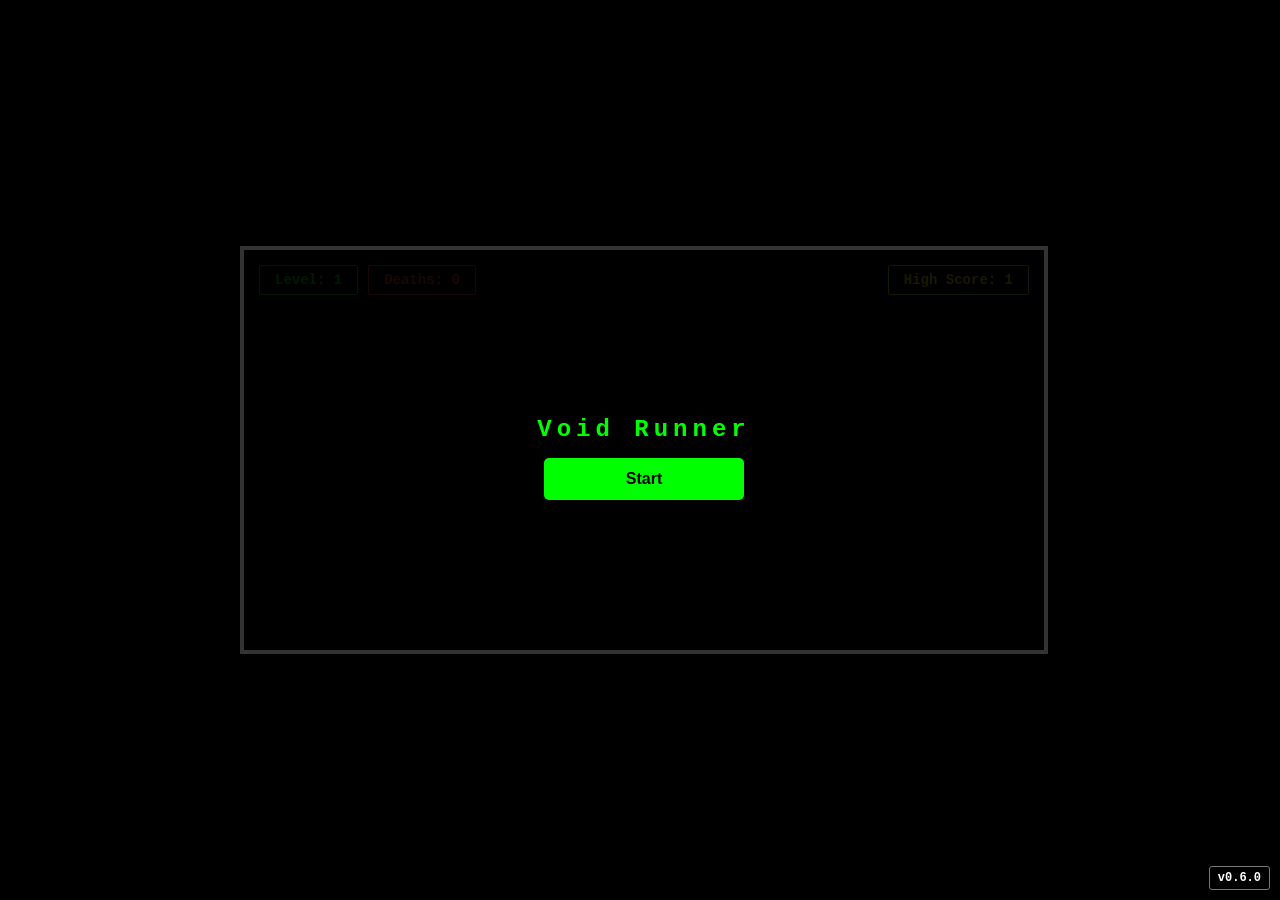
<file: legacy_versions/version0_6.html>
<!doctype html>
<!-- LEGACY VERSION NOTICE: Archived build for compatibility/version switching. Known bugs may exist; do not modify gameplay behavior unless required for loading or version navigation. -->
<html>

<head>
  <style>
    body {
      margin: 0;
      background: #000;
      display: flex;
      flex-direction: column;
      justify-content: center;
      align-items: center;
      height: 100vh;
      font-family: "Courier New", monospace;
      overflow: hidden;
    }

    #pauseBtn {
      display: none;
      background: #0f0;
      border: none;
      color: #000;
      padding: 5px 12px;
      cursor: pointer;
      font-weight: bold;
      margin-bottom: 5px;
      border-radius: 3px;
      z-index: 10;
      font-size: 12px;
      align-self: flex-end;
    }

    #container {
      position: relative;
      border: 4px solid #333;
      width: 800px;
      height: 400px;
      background: #050505;
      display: flex;
      flex-direction: column;
    }

    canvas {
      display: block;
      z-index: 5;
      image-rendering: pixelated;
    }

    #ui-left,
    #ui-right {
      position: absolute;
      top: 15px;
      pointer-events: none;
      z-index: 100;
    }

    #ui-left {
      left: 15px;
      display: flex;
      gap: 10px;
    }

    #ui-right {
      right: 15px;
      display: flex;
      flex-direction: column;
      align-items: flex-end;
      gap: 10px;
    }

    /* Speed Running Mode: Stopwatch timer for speed run (displays MM:SS.mmm format) */
    #speedRunTimer {
      background: rgba(0, 0, 0, 0.9);
      padding: 6px 15px;
      border: 2px solid #f44;
      color: #f44;
      font-weight: bold;
      font-size: 18px;
      border-radius: 2px;
      font-family: "Courier New", monospace;
      display: none;
      text-shadow: 0 0 10px #f44;
    }

    #speedRunTimer.active {
      display: block;
    }

    .stat {
      background: rgba(0, 0, 0, 0.9);
      padding: 6px 15px;
      border: 1px solid #0f0;
      color: #0f0;
      font-weight: bold;
      font-size: 14px;
      border-radius: 2px;
    }

    #cp-notif {
      position: absolute;
      width: 100%;
      top: 40%;
      text-align: center;
      color: #0f0;
      font-size: 32px;
      font-weight: bold;
      opacity: 0;
      transition: opacity 0.4s;
      text-shadow: 0 0 20px #0f0;
      pointer-events: none;
      z-index: 150;
    }

    #tutorialHint {
      position: absolute;
      left: 50%;
      bottom: 18px;
      transform: translateX(-50%);
      pointer-events: none;
      z-index: 180;
      min-width: 420px;
      max-width: 90%;
      text-align: center;
      color: #9ef;
      border-color: #9ef;
      font-size: 13px;
    }

    #resetConfirm,
    #timeTravelAnimation {
      position: absolute;
      width: 100%;
      height: 100%;
      top: 0;
      left: 0;
      background: rgba(0, 0, 0, 0.85);
      display: none;
      flex-direction: column;
      justify-content: center;
      align-items: center;
      z-index: 250;
      color: #0f0;
      text-align: center;
    }

    #resetConfirm .confirm-box,
    #timeTravelAnimation .confirm-box {
      width: 320px;
      max-width: 90%;
      background: #111;
      border: 2px solid #0f0;
      padding: 18px;
      display: flex;
      flex-direction: column;
      gap: 10px;
    }

    #timeTravelAnimation p {
      font-size: 22px;
      margin: 0;
      color: #0ff;
    }

    #timeTravelAnimation .clock {
      position: relative;
      width: 170px;
      height: 170px;
      margin: 0 auto 12px;
      border-radius: 50%;
      border: 3px solid #0f0;
      background: rgba(0, 0, 0, 0.6);
      box-shadow: 0 0 18px #0ff;
    }

    #timeTravelAnimation .clock-center {
      position: absolute;
      left: 50%;
      top: 50%;
      width: 14px;
      height: 14px;
      margin: -7px 0 0 -7px;
      background: #0f0;
      border-radius: 50%;
      z-index: 5;
    }

    #timeTravelAnimation .hand {
      position: absolute;
      left: 50%;
      top: 50%;
      width: 4px;
      height: 72px;
      margin-left: -2px;
      margin-top: -72px;
      transform-origin: 50% 100%;
      background: #0ff;
      border-radius: 2px;
      box-shadow: 0 0 8px #0ff;
      transform: rotate(0deg);
      transition: none;
    }

    #timeTravelAnimation .rewind-track {
      width: 90%;
      height: 12px;
      margin: 12px auto 0;
      background: #111;
      border: 1px solid #0f0;
      position: relative;
    }

    #timeTravelAnimation .rewind-track span {
      position: absolute;
      left: 0;
      top: 0;
      height: 100%;
      background: #0ff;
      width: 0;
      transition: width 0.1s linear;
    }

    .overlay {
      position: absolute;
      width: 100%;
      height: 100%;
      top: 0;
      left: 0;
      background: rgba(0, 0, 0, 0.9);
      display: flex;
      flex-direction: column;
      justify-content: center;
      align-items: center;
      z-index: 200;
    }

    #tourExplain {
      position: absolute;
      top: 14px;
      left: 50%;
      transform: translateX(-50%);
      width: min(92%, 690px);
      pointer-events: none;
      z-index: 260;
      text-align: center;
      color: #9ef;
      border-color: #9ef;
      background: rgba(0, 0, 0, 0.93);
    }

    .menu-page {
      display: flex;
      flex-direction: column;
      align-items: center;
      gap: 10px;
      width: 340px;
      max-width: 90%;
    }

    .audio-grid {
      display: grid;
      grid-template-columns: 1fr 1fr;
      gap: 12px;
      width: 100%;
      align-items: start;
    }

    .audio-left,
    .audio-right {
      display: flex;
      flex-direction: column;
      gap: 10px;
    }

    .audio-right {
      align-items: stretch;
    }

    .audio-right button {
      width: 100%;
    }

    h1 {
      color: #0f0;
      margin-bottom: 15px;
      letter-spacing: 5px;
      font-size: 24px;
    }

    button {
      background: #0f0;
      border: none;
      padding: 12px;
      font-size: 16px;
      font-weight: bold;
      cursor: pointer;
      border-radius: 5px;
      width: 100%;
    }

    .small-btn {
      padding: 8px;
      font-size: 14px;
      background: #444;
      color: #fff;
    }

    .setting-item {
      width: 100%;
      color: #0f0;
      display: flex;
      flex-direction: column;
      gap: 8px;
      margin: 10px 0;
    }

    .notes-grid {
      width: 100%;
      display: grid;
      grid-template-columns: 1fr 1fr;
      gap: 12px;
      max-height: 230px;
      overflow-y: auto;
      padding-right: 4px;
    }

    .notes-grid .setting-item {
      margin: 0;
    }

    @media (max-width: 700px) {
      .notes-grid {
        grid-template-columns: 1fr;
        max-height: 270px;
      }
    }

    input[type="range"],
    select {
      width: 100%;
      background: #222;
      border: 1px solid #0f0;
      color: #0f0;
      padding: 5px;
      border-radius: 5px;
      font-family: inherit;
    }
  </style>
</head>

<body>
  <div style="width: 800px; display: flex; flex-direction: column">
    <button id="pauseBtn">Pause [P/Esc]</button>
    <div id="container">
      <div id="ui-left">
        <div class="stat">Level: <span id="lvl">1</span></div>
        <div class="stat" id="death-stat" style="color: #f44; border-color: #f44">
          Deaths: <span id="deaths">0</span>
        </div>
      </div>
      <div id="ui-right">
        <div id="speedRunTimer">00:00</div>
        <div class="stat" id="best-stat" style="color: #ff0; border-color: #ff0">
          High Score: <span id="best">1</span>
        </div>
      </div>
      <div id="cp-notif">Checkpoint Reached</div>
      <div id="tutorialHint" class="stat" style="display: none"></div>

      <div id="resetConfirm">
        <div class="confirm-box">
          <h2>Reset Game</h2>
          <p>Choose a reset option:</p>
          <button id="checkpointRestartBtn" class="small-btn">Restart from Checkpoint</button>
          <button id="fullRestartBtn" class="small-btn">Full Restart (Level 1)</button>
          <button id="cancelResetBtn" class="small-btn">Cancel</button>
        </div>
      </div>

      <div id="timeTravelAnimation">
        <div class="confirm-box">
          <div class="clock">
            <div class="hand" id="clockHand"></div>
            <div class="clock-center"></div>
          </div>
          <p id="timeLevelLabel">Rewinding time...</p>
          <div class="rewind-track"><span id="rewindProgress"></span></div>
        </div>
      </div>

      <div id="startMenu" class="overlay">
        <h1>Void Runner</h1>
        <button id="startBtn" style="width: 200px">Start</button>
      </div>
      <div id="modeMenu" class="overlay" style="display: none">
        <h1>Select Mode</h1>
        <button id="runModeBtn" style="width: 220px; margin-bottom: 8px">
          Run Mode
        </button>
        <button id="tutorialBtn" style="width: 220px; margin-bottom: 8px">
          Tutorial Level
        </button>
        <button id="speedRunModeBtn" style="width: 220px; margin-bottom: 8px">
          Speed Running
        </button>
        <button id="modeBackBtn" class="small-btn" style="width: 220px">
          Back
        </button>
      </div>
      <!-- Speed Running Mode: Game Over screen overlay (shown when player dies during speed run) -->
      <div id="speedRunGameOver" class="overlay" style="display: none">
        <div id="speedRunGameOverContent" style="text-align: center; color: #f44;">
          <h1 style="font-size: 48px; margin: 20px 0; text-shadow: 0 0 20px #f44;">GAME OVER</h1>
          <div
            style="background: rgba(0, 0, 0, 0.7); padding: 30px; border: 3px solid #f44; border-radius: 5px; margin: 20px auto; max-width: 400px;">
            <div style="font-size: 24px; margin-bottom: 15px; color: #0f0;">Level: <span
                id="speedRunGameOverLevel">1</span></div>
            <div style="font-size: 24px; margin-bottom: 30px; color: #0f0;">Time: <span
                id="speedRunGameOverTime">0:00</span></div>
            <button id="speedRunRestartBtn"
              style="width: 200px; margin-bottom: 10px; background: #f44;">Restart</button>
            <button id="speedRunMenuBtn" style="width: 200px; background: #444;">Back to Menu</button>
          </div>
        </div>
      </div>
      <div id="pauseMenu" class="overlay" style="display: none">
        <div id="tourExplain" class="stat" style="display: none"></div>
        <div id="mainPausePage" class="menu-page">
          <h1>PAUSED</h1>
          <button id="resumeBtn">Resume</button><button id="settingsBtn">Settings</button><button id="cheatsBtn"
            style="background: #fa0">
            Cheats/Debug</button><button id="exitTutorialBtn" class="small-btn"
            style="display: none; background: #0aa; color: #fff">
            Exit Tutorial
          </button><button id="restartBtn" class="small-btn">Reset</button>
        </div>
        <div id="settingsPage" class="menu-page" style="display: none">
          <h1>SETTINGS</h1>
          <button id="openAudioBtn" style="width: 100%; margin-bottom: 8px;">Audio Settings</button>
          <button id="openThemeBtn" style="width: 100%; margin-bottom: 8px;">Theme Settings</button>
          <button id="openTutorialNotesBtn" style="width: 100%; margin-bottom: 8px;">Tutorial Notes</button>
          <button id="settingsBackBtn" class="small-btn" style="margin-top: 12px;">Back</button>
        </div>
        <div id="audioPage" class="menu-page" style="display: none">
          <h1>Audio</h1>
          <div class="audio-grid">
            <div class="audio-left">
              <div class="setting-item">
                <span>Master Volume: <span id="masterValue">50%</span></span>
                <input type="range" id="masterSlider" min="0" max="100" value="50" />
              </div>
              <div class="setting-item">
                <span>Music Volume: <span id="musicValue">50%</span></span>
                <input type="range" id="musicSlider" min="0" max="100" value="50" />
              </div>
              <div class="setting-item">
                <span>SFX Volume: <span id="sfxValue">50%</span></span>
                <input type="range" id="sfxSlider" min="0" max="100" value="50" />
              </div>
            </div>
            <div class="audio-right">
              <button id="musicMuteBtn" class="small-btn">Music: ON</button>
              <button id="sfxMuteBtn" class="small-btn">SFX: ON</button>
            </div>
          </div>
          <button id="audioBackBtn" class="small-btn" style="margin-top: 12px; width: 100%;">Back</button>
        </div>
        <div id="themePage" class="menu-page" style="display: none">
          <h1>Theme</h1>
          <div class="setting-item">
            <span>THEME</span>
            <select id="themeSelect">
              <option value="classic">Classic</option>
              <option value="sunny">Sunny</option>
              <option value="moony">Moony</option>
              <option value="toybox">Toybox</option>
              <option value="deepsea">Deep Sea</option>
              <option value="cyber">Cyber</option>
              <option value="magma">Magma</option>
              <option value="stardust">Star-Dust</option>
            </select>
          </div>
          <div class="setting-item">
            <span>8-bit Filter</span>
            <button id="retroToggleBtn" class="small-btn">8-bit: OFF</button>
          </div>
          <button id="themeBackBtn" class="small-btn" style="margin-top: 12px;">Back</button>
        </div>
        <div id="tutorialNotesPage" class="menu-page" style="display: none">
          <h1>Tutorial Notes</h1>
          <div class="notes-grid">
            <div class="setting-item" style="text-align: left; line-height: 1.4">
              <span>Movement: A/D or Arrows</span>
              <span>Jump: W/Up/Space</span>
              <span>Run: Hold Shift</span>
              <span>Double Jump: one extra jump in air; resets on landing</span>
              <span>Shield: One safety hit</span>
              <span>Gravity Wells: pull inward; fight pull with momentum and early jumps</span>
              <span>Checkpoints: saved every 5 levels in Run Mode</span>
            </div>
            <div class="setting-item" style="text-align: left; line-height: 1.4">
              <span>Settings: adjust master/music/SFX and toggle mutes</span>
              <span>Themes: swap visual style and theme music (when available)</span>
              <span>Debug/Cheats: invincibility and level warp for testing</span>
              <span>High Score: tracks best level only while cheats are not used</span>
              <span>If cheats are used, high score text shows CHEATS USED</span>
              <span>
                Unlocks: L10 spikes+wells, L15 lava, L20 moving platforms, L30 phase platforms,
                L35 shield, L40 speed+seekers, L50 sinking platforms, L60 swing, L70 fake spikes
              </span>
              <span>At the end of tutorial, reopen this page for a full recap any time</span>
            </div>
          </div>
          <button id="tutorialNotesBackBtn" class="small-btn" style="margin-top: 12px;">Back</button>
        </div>
        <div id="cheatsPage" class="menu-page" style="display: none">
          <h1 style="color: #fa0">CHEATS</h1>
          <button id="invincibleBtn" style="background: #fa0; margin-bottom: 5px">
            Invincibility: OFF
          </button>
          <div style="display: flex; gap: 5px; width: 100%; margin-top: 10px">
            <input type="number" id="warpInput" placeholder="Level" style="
                  flex: 1;
                  background: #222;
                  border: 1px solid #fa0;
                  color: #fa0;
                  text-align: center;
                " /><button id="warpBtn" style="background: #fa0; width: 80px; font-size: 12px">
              Warp
            </button>
          </div>
          <button id="cheatBackBtn" class="small-btn" style="margin-top: 20px">
            Back
          </button>
        </div>
      </div>
      <canvas id="canvas"></canvas>
    </div>
  </div>
  <audio id="bgSunnyMusic" loop crossorigin="anonymous" src="../theme_bg/Smile.ogg"></audio>
  <audio id="bgMoonyMusic" loop crossorigin="anonymous" src="../theme_bg/Dark.ogg"></audio>
  <audio id="bgToyBoxMusic" loop crossorigin="anonymous" src="../theme_bg/Funny.ogg"></audio>
  <audio id="bgCyberMusic" loop crossorigin="anonymous" src="../theme_bg/Neon.ogg"></audio>
  <audio id="bgMagmaMusic" loop crossorigin="anonymous" src="../theme_bg/Boom.ogg"></audio>
  <audio id="bgStardustMusic" loop crossorigin="anonymous" src="../theme_bg/Starry.ogg"></audio>
  <audio id="bgMusic" loop crossorigin="anonymous"></audio>
  <script>
    // Entry point: run once DOM is ready
    window.onload = function () {
      // ---------------------------------------------------------------------
      // Game audio and UI state variables
      // ---------------------------------------------------------------------
      // audioCtx: Web Audio API context for generated SFX (oscillators)
      // masterVol: global volume multiplier (0.0-1.0)
      // musicVol: background music volume control (0.0-1.0)
      // sfxVol: sound effects volume control (0.0-1.0)
      // musicMuted / sfxMuted: explicit toggle state
      // isRetro8bit: state for retro low-res filter effect
      // frameCount: global frame counter for animations
      // running: whether game loop is active
      // isPaused: when true the game sim stops updating
      // currentLevel / lastCheckpoint: progression tracking
      // deathCount: player deaths shown on UI
      // cheatsUsed: toggles high-score saving checks
      // shake: camera shake amount for effects
      // winParticles: victory particle effect storage
      // flashAlpha: white flash overlay timer for checkpoints
      let audioCtx,
        masterVol = 0.5,
        musicVol = 0.5,
        sfxVol = 0.5,
        musicMuted = false,
        sfxMuted = false,
        isRetro8bit = false,
        frameCount = 0,
        running = false,
        isPaused = false,
        currentLevel = 1,
        lastCheckpoint = 1,
        deathCount = 0,
        cheatsUsed = false,
        tutorialMode = false,
        showingPostTutorialSettings = false,
        loopStarted = false,
        shake = 0,
        winParticles = [],
        flashAlpha = 0,
        // Speed Running mode state
        // speedRunMode: true while player is in speed run mode
        // speedRunStartTime: timestamp used for stopwatch elapsed time
        // speedRunGameOverMode: true while speed run game-over overlay is active
        speedRunMode = false,
        speedRunStartTime = 0,
        speedRunGameOverMode = false;
      let postTutorialTourTimers = [];
      const canvas = document.getElementById("canvas"),
        mainCtx = canvas.getContext("2d"),
        container = document.getElementById("container"),
        cpNotif = document.getElementById("cp-notif"),
        tutorialHintEl = document.getElementById("tutorialHint"),
        tourExplainEl = document.getElementById("tourExplain");
      let ctx = mainCtx;
      const retroCanvas = document.createElement("canvas");
      retroCanvas.width = 160;
      retroCanvas.height = 80;
      const retroCtx = retroCanvas.getContext("2d");
      canvas.width = 800;
      canvas.height = 400;
      let bestLevel = localStorage.getItem("core_best_v20") || 1;
      document.getElementById("best").textContent = bestLevel;
      let shieldItem = null,
        wells = [],
        currentTheme = "classic",
        infiniteInvincibility = false;
      const themes = {
        classic: {
          bg: "#050505",
          plat: "#333",
          player: "#fff",
          hazards: "#f33",
          music: null,
        },
        sunny: {
          bg: "#87CEEB",
          plat: "#fff",
          player: "#FFFF00",
          hazards: "#f33",
          music: "../theme_bg/Smile.ogg",
        },
        moony: {
          bg: "#000000",
          plat: "#D8BFD8",
          player: "#FFF",
          hazards: "#FFFF33",
          stars: true,
          music: "../theme_bg/Dark.ogg",
        },
        toybox: {
          bg: "#ffeb3b",
          plat: "#f44336",
          player: "#2196f3",
          hazards: "#4caf50",
          music: "../theme_bg/Funny.ogg",
        },
        deepsea: {
          bg: "#001a33",
          plat: "#2c3e50",
          player: "#f1c40f",
          hazards: "#e74c3c",
          music: "../theme_bg/Sea.ogg",
        },
        cyber: {
          bg: "#1a0a2e",
          plat: "#0ff",
          player: "#f0f",
          hazards: "#ff0055",
          glitch: true,
          music: "../theme_bg/Neon.ogg",
        },
        magma: {
          bg: "#1a0505",
          plat: "#111",
          player: "#ffa500",
          hazards: "#ff4500",
          glow: true,
          music: "../theme_bg/Boom.ogg",
        },
        stardust: {
          bg: "#000033",
          plat: "#e0e0e0",
          player: "#fff",
          hazards: "#00ffcc",
          aurora: true,
          music: "../theme_bg/Starry.ogg",
        },
      };
      const lavaThemeFx = {
        classic: {
          glowInner: "rgba(255,150,0,0.7)",
          glowMid: "rgba(255,80,0,0.45)",
          glowOuter: "rgba(255,0,0,0)",
          fill: "rgba(255,120,20,0.95)",
          stroke: "rgba(255,210,50,0.8)",
          particleA: [255, 140, 30],
          particleB: [255, 210, 80],
          particleStyle: "ember",
        },
        sunny: {
          glowInner: "rgba(255,225,80,0.72)",
          glowMid: "rgba(255,170,40,0.45)",
          glowOuter: "rgba(255,200,0,0)",
          fill: "rgba(255,215,80,0.93)",
          stroke: "rgba(255,245,160,0.82)",
          particleA: [255, 230, 90],
          particleB: [255, 170, 50],
          particleStyle: "spark",
        },
        moony: {
          glowInner: "rgba(180,120,255,0.7)",
          glowMid: "rgba(120,70,220,0.45)",
          glowOuter: "rgba(90,40,180,0)",
          fill: "rgba(155,110,245,0.92)",
          stroke: "rgba(220,190,255,0.82)",
          particleA: [210, 180, 255],
          particleB: [130, 90, 230],
          particleStyle: "bubble",
        },
        toybox: {
          glowInner: "rgba(90,255,150,0.72)",
          glowMid: "rgba(40,210,230,0.45)",
          glowOuter: "rgba(20,170,200,0)",
          fill: "rgba(70,235,165,0.93)",
          stroke: "rgba(180,255,230,0.84)",
          particleA: [80, 255, 170],
          particleB: [70, 210, 255],
          particleStyle: "bubble",
        },
        deepsea: {
          glowInner: "rgba(60,220,255,0.72)",
          glowMid: "rgba(20,140,220,0.45)",
          glowOuter: "rgba(0,90,170,0)",
          fill: "rgba(50,180,255,0.92)",
          stroke: "rgba(170,240,255,0.82)",
          particleA: [120, 230, 255],
          particleB: [40, 160, 240],
          particleStyle: "bubble",
        },
        cyber: {
          glowInner: "rgba(255,40,180,0.75)",
          glowMid: "rgba(0,220,255,0.45)",
          glowOuter: "rgba(100,0,220,0)",
          fill: "rgba(255,30,170,0.92)",
          stroke: "rgba(120,255,255,0.84)",
          particleA: [255, 80, 200],
          particleB: [0, 240, 255],
          particleStyle: "spark",
        },
        magma: {
          glowInner: "rgba(255,120,0,0.75)",
          glowMid: "rgba(255,40,0,0.5)",
          glowOuter: "rgba(120,0,0,0)",
          fill: "rgba(255,80,0,0.95)",
          stroke: "rgba(255,190,80,0.82)",
          particleA: [255, 200, 90],
          particleB: [255, 70, 10],
          particleStyle: "ember",
        },
        stardust: {
          glowInner: "rgba(170,255,255,0.72)",
          glowMid: "rgba(120,190,255,0.46)",
          glowOuter: "rgba(70,110,220,0)",
          fill: "rgba(150,235,255,0.9)",
          stroke: "rgba(235,255,255,0.85)",
          particleA: [220, 245, 255],
          particleB: [120, 180, 255],
          particleStyle: "spark",
        },
      };
      function getLavaFx(themeName) {
        return lavaThemeFx[themeName] || lavaThemeFx.classic;
      }
      const wellThemeFx = {
        classic: {
          normalInner: "rgba(0,128,255,0.5)",
          normalMid: "rgba(0,75,130,0.3)",
          normalRing: "rgba(0,128,255,0.2)",
          coreInner: "rgba(128,0,255,0.5)",
          coreMid: "rgba(75,0,130,0.3)",
          coreRing: "rgba(128,0,255,0.2)",
          coreStroke: "#80f",
        },
        sunny: {
          normalInner: "rgba(255,220,90,0.5)",
          normalMid: "rgba(255,165,40,0.3)",
          normalRing: "rgba(255,200,70,0.22)",
          coreInner: "rgba(255,120,40,0.52)",
          coreMid: "rgba(220,70,20,0.34)",
          coreRing: "rgba(255,130,50,0.24)",
          coreStroke: "#ff9a3c",
        },
        moony: {
          normalInner: "rgba(180,180,255,0.5)",
          normalMid: "rgba(90,90,170,0.3)",
          normalRing: "rgba(180,180,255,0.2)",
          coreInner: "rgba(200,120,255,0.52)",
          coreMid: "rgba(95,50,150,0.34)",
          coreRing: "rgba(210,150,255,0.24)",
          coreStroke: "#c99bff",
        },
        toybox: {
          normalInner: "rgba(90,255,170,0.5)",
          normalMid: "rgba(0,180,220,0.3)",
          normalRing: "rgba(90,255,190,0.22)",
          coreInner: "rgba(255,80,140,0.52)",
          coreMid: "rgba(180,20,80,0.34)",
          coreRing: "rgba(255,110,170,0.24)",
          coreStroke: "#ff66ad",
        },
        deepsea: {
          normalInner: "rgba(90,220,255,0.5)",
          normalMid: "rgba(0,90,170,0.3)",
          normalRing: "rgba(90,220,255,0.22)",
          coreInner: "rgba(60,180,255,0.52)",
          coreMid: "rgba(0,65,140,0.34)",
          coreRing: "rgba(110,210,255,0.24)",
          coreStroke: "#58cfff",
        },
        cyber: {
          normalInner: "rgba(0,255,255,0.5)",
          normalMid: "rgba(0,120,200,0.3)",
          normalRing: "rgba(0,255,255,0.22)",
          coreInner: "rgba(255,0,180,0.52)",
          coreMid: "rgba(120,0,130,0.34)",
          coreRing: "rgba(255,60,210,0.24)",
          coreStroke: "#ff4cd6",
        },
        magma: {
          normalInner: "rgba(255,140,40,0.5)",
          normalMid: "rgba(170,45,0,0.3)",
          normalRing: "rgba(255,130,60,0.22)",
          coreInner: "rgba(255,70,20,0.52)",
          coreMid: "rgba(130,20,0,0.34)",
          coreRing: "rgba(255,95,45,0.24)",
          coreStroke: "#ff7a3a",
        },
        stardust: {
          normalInner: "rgba(180,240,255,0.5)",
          normalMid: "rgba(90,140,220,0.3)",
          normalRing: "rgba(180,240,255,0.22)",
          coreInner: "rgba(150,200,255,0.52)",
          coreMid: "rgba(70,90,170,0.34)",
          coreRing: "rgba(180,220,255,0.24)",
          coreStroke: "#b4d7ff",
        },
      };
      function getWellFx(themeName) {
        return wellThemeFx[themeName] || wellThemeFx.classic;
      }
      // Theme particles/background add-ons (cosmetic)
      const cyberBldgs = Array.from({ length: 12 }, () => ({
        x: Math.random() * 1200,
        w: 80 + Math.random() * 60,
        h: 180 + Math.random() * 180,
        s: 0.15 + Math.random() * 0.1,
        neon: ["#f0f", "#0ff", "#f06"][Math.floor(Math.random() * 3)],
      }));
      const hoverCars = Array.from({ length: 6 }, () => ({
        x: Math.random() * 800,
        y: 150 + Math.random() * 150,
        s: 2 + Math.random() * 3,
        w: 15,
        c: ["#f0f", "#0ff"][Math.floor(Math.random() * 2)],
      }));
      const fallingStars = Array.from({ length: 3 }, () => ({
        x: Math.random() * 800,
        y: Math.random() * -400,
        s: 10 + Math.random() * 5,
        w: 3,
        l: 80 + Math.random() * 100,
      }));
      const magmaDots = Array.from({ length: 30 }, () => ({
        x: Math.random() * 800,
        y: Math.random() * 400,
        s: 1 + Math.random() * 2,
      }));
      const volcanoes = Array.from({ length: 4 }, (_, i) => ({
        x: i * 400,
        type: i % 2,
      }));
      const stars = Array.from({ length: 50 }, () => ({
        x: Math.random() * 800,
        y: Math.random() * 400,
        s: Math.random() * 2,
      }));
      // World state arrays and input map
      let platforms = [],
        hazards = [],
        lavaParticles = [],
        keys = {},
        jumpDust = [];
      const PLATFORM_W = 120,
        SPIKE_W = 15,
        SPIKE_H = 12,
        SPEED_ZONE_START_LEVEL = 40,
        SPEED_ZONE_CHANCE = 0.33,
        SWING_START_LEVEL = 60,
        SWING_CHANCE = 0.55,
        FAKE_HAZARD_START_LEVEL = 70,
        FAKE_HAZARD_CHANCE = 0.12;
      const tutorialGuide = [
        {
          minX: 0,
          text: "Start easy: move with A/D or Arrows and jump with W/Up/Space.",
        },
        {
          minX: 260,
          text: "Hold Shift to run for longer jumps.",
        },
        {
          minX: 540,
          text: "Double jump: you get one extra jump in the air, then it resets on landing.",
        },
        {
          minX: 860,
          text: "Moving platform ahead: keep your jump timing and ride it safely.",
        },
        {
          minX: 1120,
          text: "Blue phase platform blinks in and out. Wait for solid timing.",
        },
        {
          minX: 1360,
          text: "Speed zones: teal boosts you, amber slows you down.",
        },
        {
          minX: 1700,
          text: "Hazards start here: spikes hurt on contact, so clear them cleanly.",
        },
        {
          minX: 1960,
          text: "Seekers slide side to side. Watch their rhythm before jumping.",
        },
        {
          minX: 2260,
          text: "Sinking platforms drop after touch, so keep moving.",
        },
        {
          minX: 2480,
          text: "Fake hazards can look dangerous but are harmless. Learn the difference.",
        },
        {
          minX: 2660,
          text: "Collect the shield for one extra save against danger.",
        },
        {
          minX: 2920,
          text: "Gravity wells pull you inward. Keep momentum and jump early to escape.",
        },
        {
          minX: 3140,
          text: "Lava walls rise and fall in cycles. Time your crossing.",
        },
        {
          minX: 3600,
          text: "Swing hazards are advanced: watch their arc, then move when the lane opens.",
        },
        {
          minX: 3920,
          text: "Run Mode checkpoints save every 5 levels. Reach one to set your restart point.",
        },
        {
          minX: 4320,
          text: "Obstacle unlocks: L10 spikes+wells, L15 lava, L20 moving, L30 phase, L35 shield, L40 speed+seekers, L50 sinking, L60 swing, L70 fake hazards.",
        },
        {
          minX: 4760,
          text: "Final stretch. Reach the goal, then review settings and notes after completion.",
        },
      ];
      let tutorialHintText = "";

      function setLevelDisplay() {
        document.getElementById("lvl").textContent = tutorialMode
          ? "TUTORIAL"
          : currentLevel;
      }

      function setTutorialUiVisible(visible) {
        tutorialHintEl.style.display = visible ? "block" : "none";
        if (!visible) {
          tutorialHintText = "";
          tutorialHintEl.textContent = "";
        }
      }

      function updateTutorialHint() {
        if (!tutorialMode) return;
        let nextText = tutorialGuide[0].text;
        for (let i = 0; i < tutorialGuide.length; i++) {
          if (player.x >= tutorialGuide[i].minX) {
            nextText = tutorialGuide[i].text;
          } else {
            break;
          }
        }
        if (nextText !== tutorialHintText) {
          tutorialHintText = nextText;
          tutorialHintEl.textContent = nextText;
        }
      }

      function makeTutorialPlatform(x, y, w = PLATFORM_W, extra = {}) {
        return Object.assign(
          {
            x,
            y,
            w,
            h: 15,
            isPhase: false,
            isSinking: false,
            isTouched: false,
            hasSpike: false,
            spikeX: 0,
            spikeW: SPIKE_W,
            spikeH: SPIKE_H,
            spikeShape: "triangle",
            moveRange: 0,
            startX: x,
            moveDir: 1,
            moveSpeed: 1.5,
            hasSeeker: false,
            seekerX: 0,
            seekerDir: 1,
            seekerW: SPIKE_W,
            seekerH: SPIKE_H,
            seekerShape: "triangle",
            hasSpeedZone: false,
            speedZoneType: null,
            speedZoneX: 0,
            speedZoneW: 0,
            speedZoneDuration: 0,
            speedZoneMul: 1,
            hasSwingObstacle: false,
            isSwingPlatform: false,
            isWreckingBall: false,
            swingType: null,
            swingAnchorX: 0,
            swingAnchorAbsX: x + w / 2,
            swingAnchorY: 0,
            swingLen: 0,
            swingAmp: 0,
            swingSpeed: 0,
            swingPhase: 0,
            swingSize: 0,
            swingThickness: 0,
            hasFakeHazard: false,
            fakeType: null,
            fakeX: 0,
            fakeW: 0,
            fakeH: 0,
          },
          extra,
        );
      }
      function createSpikeProfile(level = 1, isSeeker = false) {
        let shape = "triangle";
        const roll = Math.random();
        if (level < 20) {
          shape = roll < 0.55 ? "wide" : roll < 0.9 ? "triangle" : "split";
        } else if (level < 40) {
          shape =
            roll < 0.35
              ? "wide"
              : roll < 0.65
                ? "triangle"
                : "split";
        } else {
          shape =
            roll < 0.2
              ? "wide"
              : roll < 0.4
                ? "triangle"
                : roll < 0.75
                  ? "split"
                  : "needle";
        }
        if (isSeeker && shape === "needle" && level < 45) shape = "split";
        const scale = Math.min(1.4, 1 + level * 0.006);
        if (shape === "needle") {
          return {
            shape,
            w: 8 + Math.floor(Math.random() * 5),
            h: Math.floor((16 + Math.random() * 9) * scale),
          };
        }
        if (shape === "wide") {
          return {
            shape,
            w: Math.floor((20 + Math.random() * 9) * Math.min(1.25, scale)),
            h: 8 + Math.floor(Math.random() * 6),
          };
        }
        if (shape === "split") {
          return {
            shape,
            w: 16 + Math.floor(Math.random() * 9),
            h: Math.floor((10 + Math.random() * 9) * Math.min(1.25, scale)),
          };
        }
        return {
          shape,
          w: 12 + Math.floor(Math.random() * 9),
          h: Math.floor((10 + Math.random() * 7) * Math.min(1.2, scale)),
        };
      }
      function drawSpike(sx, sy, w, h, shape, camX) {
        const drawX = sx - camX;
        if (shape === "split") {
          const gap = Math.max(2, Math.floor(w * 0.2));
          const toothW = Math.max(4, (w - gap) / 2);
          ctx.beginPath();
          ctx.moveTo(drawX, sy);
          ctx.lineTo(drawX + toothW / 2, sy - h);
          ctx.lineTo(drawX + toothW, sy);
          ctx.fill();
          ctx.beginPath();
          ctx.moveTo(drawX + toothW + gap, sy);
          ctx.lineTo(drawX + toothW + gap + toothW / 2, sy - h);
          ctx.lineTo(drawX + toothW + gap + toothW, sy);
          ctx.fill();
          return;
        }
        if (shape === "diamond") shape = "triangle";
        ctx.beginPath();
        ctx.moveTo(drawX, sy);
        ctx.lineTo(drawX + w / 2, sy - h);
        ctx.lineTo(drawX + w, sy);
        ctx.fill();
      }
      function getSwingBob(p) {
        const angle =
          Math.sin(frameCount * p.swingSpeed + p.swingPhase) * p.swingAmp;
        const anchorX =
          typeof p.swingAnchorAbsX === "number"
            ? p.swingAnchorAbsX
            : p.x + p.swingAnchorX;
        const anchorY = p.swingAnchorY;
        return {
          angle,
          anchorX,
          anchorY,
          x: anchorX + Math.sin(angle) * p.swingLen,
          y: anchorY + Math.cos(angle) * p.swingLen,
        };
      }
      // Player state and physics
      const player = {
        x: 50,
        y: 200,
        w: 20,
        h: 20,
        vx: 0,
        vy: 0,
        momentumX: 0,
        speed: 5,
        runSpeed: 8,
        jump: -12,
        grounded: false,
        trail: [],
        hasShield: false,
        invincibleTimer: 0,
        spaghettified: false,
        deathScale: 1,
        deathRotate: 0,
        isBeingRescued: false,
        rescueTarget: null,
        stretchX: 1,
        stretchY: 1,
        coyoteTime: 0,
        jumpBuffer: 0,
        jumpHeld: false,
        hasAirJump: true,
        speedZoneTimer: 0,
        speedZoneType: null,
        speedZoneMul: 1,
        standPlatform: null,
      };
      let goal = { x: 0, y: 0, w: 40, h: 40 };
      function sfx(f, t, d, v, slide = 0) {
        // Generate a simple oscillator-based sound effect.
        // f: frequency in Hz, t: waveform type, d: duration seconds, v: volume gain.
        // slide: optional frequency glide target (for jump / warp chirp effects).
        try {
          if (!audioCtx) return;
          if (audioCtx.state === "suspended") audioCtx.resume();
          const o = audioCtx.createOscillator(),
            g = audioCtx.createGain();
          o.type = t;
          o.frequency.setValueAtTime(f, audioCtx.currentTime);
          if (slide)
            o.frequency.exponentialRampToValueAtTime(
              slide,
              audioCtx.currentTime + d,
            );
          const effectiveSfxVol = sfxMuted ? 0 : sfxVol * masterVol;
          g.gain.setValueAtTime(v * effectiveSfxVol, audioCtx.currentTime);
          g.gain.exponentialRampToValueAtTime(
            0.0001,
            audioCtx.currentTime + d,
          );
          o.connect(g);
          g.connect(audioCtx.destination);
          o.start();
          o.stop(audioCtx.currentTime + d);
        } catch (e) { }
      }
      const play = {
        jp: () => sfx(180, "square", 0.1, 0.08, 450),
        wn: () => {
          sfx(523, "triangle", 0.1, 0.1);
          setTimeout(() => sfx(659, "triangle", 0.1, 0.1), 80);
        },
        di: () => sfx(150, "sawtooth", 0.4, 0.1, 40),
        rewind: () => {
          sfx(220, "triangle", 0.15, 0.12, 360);
          setTimeout(() => sfx(120, "sine", 0.2, 0.08, 220), 70);
        },
        cp: () => {
          sfx(300, "sine", 1.2, 0.2, 1400);
          sfx(450, "sine", 1.2, 0.1, 1600);
        },
        well: () => sfx(60, "sine", 0.8, 0.15, 10),
        grab: () => sfx(400, "sawtooth", 0.2, 0.1, 100),
      };
      function useCheat() {
        cheatsUsed = true;
        document.getElementById("best").textContent = "CHEATS USED";
      }
      // Procedurally generate platforms/hazards for the current level
      // - resets collectible/shield state
      // - creates base ground and progressively harder obstacles
      function generateLevel() {
        shieldItem = null;
        wells = [];
        platforms = [{ x: 0, y: 350, w: 300, h: 50, isPhase: false }];
        hazards = [];
        let lx = 300,
          ly = 350;
        for (let i = 0; i < 4 + currentLevel; i++) {
          let gp = 110 + Math.random() * 80,
            vd = (Math.random() - 0.5) * 140;
          lx += gp;
          ly = Math.max(120, Math.min(340, ly + vd));
          let isG = i === 3 + currentLevel,
            ph =
              currentLevel >= 30 &&
              !isG &&
              !platforms[platforms.length - 1].isPhase &&
              Math.random() < 0.35,
            isSink = currentLevel >= 50 && !isG && !ph && Math.random() < 0.3;
          const canPlaceOnPlatform = !isG && !ph && !isSink;
          const allowObstacleStacking = currentLevel >= 50;
          let platformHasObstacle = false;
          let hasSwingObstacle =
            currentLevel >= SWING_START_LEVEL &&
            canPlaceOnPlatform &&
            Math.random() < SWING_CHANCE;
          if (hasSwingObstacle) platformHasObstacle = true;
          let hasFakeHazard =
            !hasSwingObstacle &&
            currentLevel >= FAKE_HAZARD_START_LEVEL &&
            canPlaceOnPlatform &&
            Math.random() < FAKE_HAZARD_CHANCE;
          if (hasFakeHazard) platformHasObstacle = true;
          let hasSpike =
            currentLevel >= 10 &&
            canPlaceOnPlatform &&
            !hasSwingObstacle &&
            !hasFakeHazard &&
            (allowObstacleStacking || !platformHasObstacle) &&
            Math.random() < 0.3;
          if (hasSpike) platformHasObstacle = true;
          let hasSeeker =
            currentLevel >= 40 &&
            canPlaceOnPlatform &&
            !hasSwingObstacle &&
            !hasFakeHazard &&
            !hasSpike &&
            (allowObstacleStacking || !platformHasObstacle) &&
            Math.random() < 0.3;
          if (hasSeeker) platformHasObstacle = true;
          const hasSpeedZone =
            currentLevel >= SPEED_ZONE_START_LEVEL &&
            !isG &&
            !ph &&
            !hasSwingObstacle &&
            !hasFakeHazard &&
            Math.random() < SPEED_ZONE_CHANCE;
          const swingType = hasSwingObstacle
            ? Math.random() < 0.65
              ? "wreckingBall"
              : "platform"
            : null;
          const isSwingPlatform = hasSwingObstacle && swingType === "platform";
          const isWreckingBall = hasSwingObstacle && swingType === "wreckingBall";
          const platformWidth = isSwingPlatform
            ? 68 + Math.random() * 36
            : PLATFORM_W;
          const speedZoneW = hasSpeedZone ? 34 + Math.random() * 36 : 0;
          const speedZoneX = hasSpeedZone
            ? Math.random() * (platformWidth - speedZoneW)
            : 0;
          const speedZoneType = hasSpeedZone
            ? Math.random() < 0.5
              ? "boost"
              : "slow"
            : null;
          const swingAnchorY = hasSwingObstacle ? 18 + Math.random() * 70 : 0;
          const swingLen = hasSwingObstacle
            ? Math.max(
              45,
              Math.min(
                isSwingPlatform ? 140 : 220,
                ly - swingAnchorY - 18,
              ),
            )
            : 0;
          const fakeType = hasFakeHazard
            ? Math.random() < 0.7
              ? "ghostSpike"
              : "ghostBlock"
            : null;
          const fakeW = hasFakeHazard
            ? fakeType === "ghostSpike"
              ? 16 + Math.random() * 14
              : 20 + Math.random() * 18
            : 0;
          const fakeH = hasFakeHazard
            ? fakeType === "ghostSpike"
              ? 12 + Math.random() * 10
              : 14 + Math.random() * 10
            : 0;
          const spikeProfile = hasSpike ? createSpikeProfile(currentLevel, false) : null;
          const seekerProfile = hasSeeker ? createSpikeProfile(currentLevel, true) : null;
          platforms.push({
            x: lx,
            y: ly,
            w: platformWidth,
            h: 15,
            isPhase: ph,
            isSinking: isSink,
            isTouched: false,
            hasSpike,
            spikeX: hasSpike ? Math.random() * (PLATFORM_W - spikeProfile.w) : 0,
            spikeW: hasSpike ? spikeProfile.w : SPIKE_W,
            spikeH: hasSpike ? spikeProfile.h : SPIKE_H,
            spikeShape: hasSpike ? spikeProfile.shape : "triangle",
            moveRange:
              currentLevel >= 20 && !isG && Math.random() < 0.4
                ? 50 + Math.random() * 50
                : 0,
            startX: lx,
            moveDir: 1,
            moveSpeed: 1.5,
            hasSeeker,
            seekerX: 0,
            seekerDir: 1,
            seekerW: hasSeeker ? seekerProfile.w : SPIKE_W,
            seekerH: hasSeeker ? seekerProfile.h : SPIKE_H,
            seekerShape: hasSeeker ? seekerProfile.shape : "triangle",
            hasSpeedZone,
            speedZoneType,
            speedZoneX,
            speedZoneW,
            speedZoneDuration:
              hasSpeedZone ? 600 + Math.floor(Math.random() * 301) : 0,
            speedZoneMul:
              speedZoneType === "boost"
                ? 1.55 + Math.random() * 0.25
                : speedZoneType === "slow"
                  ? 0.5 + Math.random() * 0.15
                  : 1,
            hasSwingObstacle,
            isSwingPlatform,
            isWreckingBall,
            swingType,
            swingAnchorX: hasSwingObstacle ? 20 + Math.random() * 80 : 0,
            swingAnchorAbsX: hasSwingObstacle
              ? lx + 20 + Math.random() * (platformWidth - 40)
              : 0,
            swingAnchorY,
            swingLen,
            swingAmp: hasSwingObstacle
              ? isSwingPlatform
                ? 0.35 + Math.random() * 0.25
                : 0.65 + Math.random() * 0.55
              : 0,
            swingSpeed: hasSwingObstacle
              ? isSwingPlatform
                ? 0.014 + Math.random() * 0.01
                : 0.025 + Math.random() * 0.018
              : 0,
            swingPhase: hasSwingObstacle ? Math.random() * Math.PI * 2 : 0,
            swingSize: hasSwingObstacle
              ? swingType === "wreckingBall"
                ? 9 + Math.random() * 6
                : 34 + Math.random() * 20
              : 0,
            swingThickness:
              hasSwingObstacle && swingType === "platform"
                ? 9 + Math.random() * 5
                : 0,
            hasFakeHazard,
            fakeType,
            fakeX: hasFakeHazard ? Math.random() * (PLATFORM_W - fakeW) : 0,
            fakeW,
            fakeH,
          });
          let lastP = platforms[platforms.length - 1];
          if (
            currentLevel >= 55 &&
            canPlaceOnPlatform &&
            !hasSwingObstacle &&
            !hasFakeHazard &&
            (allowObstacleStacking || !platformHasObstacle) &&
            Math.random() < 0.25
          ) {
            wells.push({
              x: lx + 60,
              y: ly - 100,
              r: 110,
              core: 10,
            });
            platformHasObstacle = true;
          }

          // lava wall hazard from this platform (bottom-up wall)
          if (
            currentLevel >= 15 &&
            canPlaceOnPlatform &&
            !hasSwingObstacle &&
            !hasFakeHazard &&
            (allowObstacleStacking || !platformHasObstacle) &&
            Math.random() < 0.22 &&
            Math.abs(lastP.x - 50) > 140 &&
            Math.abs(lastP.x - goal.x) > 120
          ) {
            const requiredHeight = 400 - lastP.y + 24; // ensure it reaches through platform
            const levelHeight = 100 + Math.min(140, currentLevel * 2);
            hazards.push({
              type: "lava",
              x: lastP.x + lastP.w / 2 - 12,
              w: 24,
              y: 400,
              h: 0,
              maxH: Math.max(requiredHeight, levelHeight),
              speed: 1.6 + Math.min(2.6, currentLevel * 0.03),
              rising: true,
              hold: 0,
              holdMax: 40,
              warned: false,
            });
            platformHasObstacle = true;
          }

          if (
            currentLevel >= 35 &&
            !shieldItem &&
            !isG &&
            !lastP.isPhase &&
            Math.random() < 0.2
          )
            shieldItem = {
              x: lastP.x + lastP.w / 2 - 10,
              y: lastP.y - 30,
              w: 20,
              h: 20,
              collected: false,
            };
          if (isG) {
            goal.x = lx + 40;
            goal.y = ly - 45;
          }
        }
      }

      function generateTutorialLevel() {
        shieldItem = {
          x: 2725,
          y: 160,
          w: 20,
          h: 20,
          collected: false,
        };
        wells = [
          { x: 3040, y: 238, r: 95, core: 10 },
          { x: 4300, y: 225, r: 105, core: 10 },
        ];
        hazards = [
          {
            type: "lava",
            x: 3240,
            w: 28,
            y: 400,
            h: 0,
            maxH: 100,
            speed: 1,
            rising: true,
            hold: 0,
            holdMax: 100,
            warned: false,
          },
          {
            type: "lava",
            x: 4400,
            w: 28,
            y: 400,
            h: 0,
            maxH: 110,
            speed: 1.15,
            rising: true,
            hold: 0,
            holdMax: 90,
            warned: false,
          },
        ];

        platforms = [
          makeTutorialPlatform(0, 350, 520, { h: 50 }),
          makeTutorialPlatform(610, 300, 140),
          makeTutorialPlatform(840, 260, 130, {
            moveRange: 70,
            moveSpeed: 1.35,
          }),
          makeTutorialPlatform(1050, 240, 130, {
            isPhase: true,
          }),
          makeTutorialPlatform(1270, 250, 150, {
            hasSpeedZone: true,
            speedZoneType: "boost",
            speedZoneX: 35,
            speedZoneW: 80,
            speedZoneDuration: 420,
            speedZoneMul: 1.6,
          }),
          makeTutorialPlatform(1500, 250, 145, {
            hasSpeedZone: true,
            speedZoneType: "slow",
            speedZoneX: 34,
            speedZoneW: 72,
            speedZoneDuration: 360,
            speedZoneMul: 0.6,
          }),
          makeTutorialPlatform(1730, 250, 160, {
            hasSpike: true,
            spikeX: 62,
            spikeW: 26,
            spikeH: 13,
            spikeShape: "wide",
          }),
          makeTutorialPlatform(1980, 232, 150, {
            hasSeeker: true,
            seekerW: 18,
            seekerH: 14,
            seekerShape: "split",
          }),
          makeTutorialPlatform(2230, 250, 145, {
            isSinking: true,
          }),
          makeTutorialPlatform(2460, 230, 150, {
            hasFakeHazard: true,
            fakeType: "ghostSpike",
            fakeX: 72,
            fakeW: 22,
            fakeH: 16,
          }),
          makeTutorialPlatform(2680, 225, 150),
          makeTutorialPlatform(2900, 210, 160),
          makeTutorialPlatform(3160, 230, 155),
          makeTutorialPlatform(3400, 210, 150, {
            hasSpike: true,
            spikeX: 52,
            spikeW: 24,
            spikeH: 15,
            spikeShape: "split",
          }),
          makeTutorialPlatform(3620, 245, 170, {
            hasSwingObstacle: true,
            isSwingPlatform: true,
            swingType: "platform",
            swingAnchorAbsX: 3705,
            swingAnchorY: 86,
            swingLen: 92,
            swingAmp: 0.36,
            swingSpeed: 0.018,
            swingPhase: 0.2,
            swingSize: 54,
            swingThickness: 11,
          }),
          makeTutorialPlatform(3860, 230, 180, {
            hasSwingObstacle: true,
            isWreckingBall: true,
            swingType: "wreckingBall",
            swingAnchorAbsX: 3950,
            swingAnchorY: 90,
            swingLen: 120,
            swingAmp: 0.75,
            swingSpeed: 0.03,
            swingPhase: 1.2,
            swingSize: 13,
          }),
          makeTutorialPlatform(4120, 220, 155, {
            isPhase: true,
            hasSpeedZone: true,
            speedZoneType: "boost",
            speedZoneX: 40,
            speedZoneW: 70,
            speedZoneDuration: 380,
            speedZoneMul: 1.55,
          }),
          makeTutorialPlatform(4360, 220, 150, {
            hasSeeker: true,
            seekerW: 16,
            seekerH: 14,
            seekerShape: "wide",
            hasSpeedZone: true,
            speedZoneType: "slow",
            speedZoneX: 18,
            speedZoneW: 48,
            speedZoneDuration: 330,
            speedZoneMul: 0.58,
          }),
          makeTutorialPlatform(4600, 190, 160, {
            hasFakeHazard: true,
            fakeType: "ghostBlock",
            fakeX: 96,
            fakeW: 24,
            fakeH: 16,
          }),
          makeTutorialPlatform(4820, 225, 170, {
            isSinking: true,
          }),
          makeTutorialPlatform(5060, 210, 180),
          makeTutorialPlatform(5300, 220, 170),
        ];

        goal.x = 5530;
        goal.y = 175;
        goal.w = 40;
        goal.h = 40;
        tutorialHintText = "";
        updateTutorialHint();
      }
      // Handle player death and reset after falling/out of bounds/hazard hit
      function resetPlayerForRun(spawnY = 200) {
        player.x = 50;
        player.y = spawnY;
        player.vx = 0;
        player.vy = 0;
        player.trail = [];
        player.invincibleTimer = 0;
        player.isBeingRescued = false;
        player.rescueTarget = null;
        player.stretchX = 1;
        player.stretchY = 1;
        player.coyoteTime = 0;
        player.jumpBuffer = 0;
        player.jumpHeld = false;
        player.hasAirJump = true;
      }

      function die() {
        if (player.spaghettified) return;
        // Speed Running Mode: any death instantly shows game over (no respawn)
        if (speedRunMode) {
          showSpeedRunGameOver();
          return;
        }
        shake = 15;
        deathCount++;
        document.getElementById("deaths").textContent = deathCount;
        if (!tutorialMode) {
          currentLevel = lastCheckpoint;
        }
        setLevelDisplay();
        play.di();
        container.style.borderColor = "#f44";
        setTimeout(() => (container.style.borderColor = "#333"), 200);
        if (tutorialMode) {
          generateTutorialLevel();
        } else {
          generateLevel();
        }
        resetPlayerForRun(330);
        player.hasShield = false;
        player.spaghettified = false;
        player.deathScale = 1;
        player.deathRotate = 0;
        player.isBeingRescued = false;
        player.stretchX = 1;
        player.stretchY = 1;
        player.coyoteTime = 0;
        player.jumpBuffer = 0;
        player.speedZoneTimer = 0;
        player.speedZoneType = null;
        player.speedZoneMul = 1;
        player.standPlatform = null;
      }
      function findSafePlatform() {
        let s = platforms;
        let minD = Infinity;
        platforms.forEach((p) => {
          if (!p.isPhase && !p.hasSpike && !p.hasSeeker && !p.isWreckingBall && !p.isSinking) {
            let d = Math.abs(p.x - player.x);
            if (d < minD) {
              minD = d;
              s = p;
            }
          }
        });
        return s;
      }
      function emitJumpDust() {
        for (let i = 0; i < 12; i++) {
          jumpDust.push({
            x: player.x + player.w / 2 + (Math.random() - 0.5) * 8,
            y: player.y + player.h,
            vx: (Math.random() - 0.5) * 2.5,
            vy: -4 - Math.random() * 1.5,
            size: 2 + Math.random() * 2,
            alpha: 0.85,
            life: 18 + Math.floor(Math.random() * 8),
          });
        }
      }

      function performJump(useAirJump = false) {
        player.vy = player.jump;
        player.grounded = false;
        player.jumpBuffer = 0;
        if (useAirJump) player.hasAirJump = false;
        play.jp();
        player.stretchX = 0.6;
        player.stretchY = 1.4;
        emitJumpDust();
      }

      function win() {
        if (tutorialMode) {
          play.cp();
          const prevText = cpNotif.textContent;
          cpNotif.textContent = "Tutorial Complete! Showing settings + notes next...";
          cpNotif.style.opacity = "1";
          container.style.borderColor = "#0f0";
          container.style.boxShadow = "0 0 30px #0f0";
          setTimeout(() => {
            container.style.borderColor = "#333";
            container.style.boxShadow = "none";
            cpNotif.style.opacity = "0";
            cpNotif.textContent = prevText;
            tutorialMode = false;
            setTutorialUiVisible(false);
            runPostTutorialSettingsTour();
          }, 2200);
          return;
        }
        currentLevel++;
        setLevelDisplay();
        // Check if speed run mode reached level 100
        if (speedRunMode && currentLevel > 100) {
          const elapsedTime = Date.now() - speedRunStartTime;
          play.wn();
          const prevText = cpNotif.textContent;
          cpNotif.textContent = `Speed Run Complete! Final Time: ${formatSpeedRunTime(elapsedTime)}`;
          cpNotif.style.opacity = "1";
          container.style.borderColor = "#f44";
          container.style.boxShadow = "0 0 30px #f44";
          running = false;
          setTimeout(() => {
            container.style.borderColor = "#333";
            container.style.boxShadow = "none";
            cpNotif.style.opacity = "0";
            cpNotif.textContent = prevText;
            speedRunMode = false;
            document.getElementById("speedRunTimer").classList.remove("active");
            returnToStartMenu();
          }, 3500);
          return;
        }
        for (let i = 0; i < 30; i++)
          winParticles.push({
            x: goal.x + goal.w / 2,
            y: goal.y + goal.h / 2,
            vx: (Math.random() - 0.5) * 12,
            vy: (Math.random() - 0.5) * 12,
            l: 40,
          });
        // Skip checkpoint logic in speed run mode
        if (!speedRunMode && currentLevel % 5 === 0) {
          lastCheckpoint = currentLevel;
          play.cp();
          flashAlpha = 0.5;
          cpNotif.style.opacity = "1";
          container.style.borderColor = "#0f0";
          container.style.boxShadow = "0 0 30px #0f0";
          setTimeout(() => {
            container.style.borderColor = "#333";
            container.style.boxShadow = "none";
            cpNotif.style.opacity = "0";
          }, 1500);
        } else play.wn();
        if (!cheatsUsed && currentLevel > bestLevel) {
          bestLevel = currentLevel;
          document.getElementById("best").textContent = bestLevel;
          localStorage.setItem("core_best_v20", bestLevel);
        }
        resetPlayerForRun(200);
        player.x = 50;
        player.y = 200;
        player.vx = 0;
        player.vy = 0;
        player.invincibleTimer = 0;
        player.isBeingRescued = false;
        player.speedZoneTimer = 0;
        player.speedZoneType = null;
        player.speedZoneMul = 1;
        player.standPlatform = null;
        generateLevel();
      }
      // Main game simulation, runs every frame before draw()
      function update() {
        if (!running || isPaused) return;
        frameCount++;
        if (shake > 0) shake *= 0.9;
        if (flashAlpha > 0) flashAlpha -= 0.02;
        player.stretchX += (1 - player.stretchX) * 0.15;
        player.stretchY += (1 - player.stretchY) * 0.15;
        // Update speed run timer display
        if (speedRunMode && !speedRunGameOverMode) {
          const elapsedTime = Date.now() - speedRunStartTime;
          document.getElementById("speedRunTimer").textContent = formatSpeedRunTime(elapsedTime);
        }
        for (let i = winParticles.length - 1; i >= 0; i--) {
          let p = winParticles[i];
          p.x += p.vx;
          p.y += p.vy;
          p.l--;
          if (p.l <= 0) winParticles.splice(i, 1);
        }
        if (player.isBeingRescued) {
          let tX =
            player.rescueTarget.x +
            player.rescueTarget.w / 2 -
            player.w / 2,
            tY = player.rescueTarget.y - player.h - 5;
          player.x += (tX - player.x) * 0.08;
          player.y += (tY - player.y) * 0.08;
          if (Math.abs(player.x - tX) < 5 && Math.abs(player.y - tY) < 5) {
            player.isBeingRescued = false;
            player.vx = 0;
            player.vy = 0;
            player.invincibleTimer = 60;
          }
          return;
        }
        if (player.invincibleTimer > 0) player.invincibleTimer--;
        if (player.spaghettified) {
          player.deathScale *= 0.96;
          player.deathRotate += 0.15;
          if (player.deathScale < 0.05) {
            player.spaghettified = false;
            die();
          }
          return;
        }
        if (keys["ShiftLeft"] || keys["ShiftRight"]) {
          player.trail.push({ x: player.x, y: player.y });
          if (player.trail.length > 8) player.trail.shift();
        } else {
          player.trail = [];
        }
        let activeSpeedZone = null;
        for (let p of platforms) {
          if (!p.hasSpeedZone) continue;
          const zoneX = p.x + p.speedZoneX;
          if (
            player.x + player.w > zoneX &&
            player.x < zoneX + p.speedZoneW &&
            player.y + player.h >= p.y - 6 &&
            player.y + player.h <= p.y + p.h + 8
          ) {
            activeSpeedZone = p;
            break;
          }
        }
        if (activeSpeedZone) {
          if (player.speedZoneType === activeSpeedZone.speedZoneType) {
            player.speedZoneTimer = Math.max(
              player.speedZoneTimer,
              activeSpeedZone.speedZoneDuration,
            );
          } else {
            player.speedZoneTimer = activeSpeedZone.speedZoneDuration;
          }
          player.speedZoneType = activeSpeedZone.speedZoneType;
          player.speedZoneMul = activeSpeedZone.speedZoneMul;
        }
        if (player.speedZoneTimer > 0) {
          player.speedZoneTimer--;
        } else {
          player.speedZoneType = null;
          player.speedZoneMul = 1;
        }
        let s =
          keys["ShiftLeft"] || keys["ShiftRight"]
            ? player.runSpeed
            : player.speed;
        s *= player.speedZoneMul;
        let inputDir =
          (keys["ArrowRight"] || keys["KeyD"] ? 1 : 0) -
          (keys["ArrowLeft"] || keys["KeyA"] ? 1 : 0);
        if (inputDir !== 0) {
          player.momentumX += inputDir * 0.6;
          player.momentumX = Math.max(-s, Math.min(s, player.momentumX));
        } else {
          player.momentumX *= 0.8;
          if (Math.abs(player.momentumX) < 0.03) player.momentumX = 0;
        }
        player.vx = player.momentumX;
        player.vy += 0.6;
        let dead = false,
          suckedIn = false;
        wells.forEach((w) => {
          let dx = w.x - (player.x + 10),
            dy = w.y - (player.y + 10),
            dist = Math.sqrt(dx * dx + dy * dy);
          if (dist < w.r) {
            let f = (1 - dist / w.r) * 1.1;
            player.vx += (dx / dist) * f;
            player.vy += (dy / dist) * f;
            if (w.core > 0 && dist < w.core) {
              if (player.hasShield) {
                player.hasShield = false;
                player.invincibleTimer = 120;
                player.vy = -16;
                play.di();
              } else if (
                player.invincibleTimer <= 0 &&
                !infiniteInvincibility
              ) {
                suckedIn = true;
                dead = true;
              }
            }
          }
        });
        if (player.grounded) player.coyoteTime = 6;
        else if (player.coyoteTime > 0) player.coyoteTime--;
        const jumpPressed =
          keys["ArrowUp"] || keys["KeyW"] || keys["Space"];
        if (jumpPressed && !player.jumpHeld) player.jumpBuffer = 6;
        else if (player.jumpBuffer > 0) player.jumpBuffer--;
        player.jumpHeld = jumpPressed;
        if (player.jumpBuffer > 0 && player.coyoteTime > 0) {
          player.coyoteTime = 0;
          performJump(false);
        } else if (player.jumpBuffer > 0 && player.hasAirJump && player.coyoteTime === 0) {
          performJump(true);
        }
        hazards.forEach((h) => {
          if (h.type === "lava") {
            if (!h.warned && h.rising && h.h < 10) {
              h.warned = true;
              sfx(270, "sawtooth", 0.07, 0.11, 240);
            }
            if (h.h >= h.maxH && h.rising) {
              h.h = h.maxH;
              h.hold = (h.hold || 0) + 1;
              if (h.hold >= h.holdMax) {
                h.rising = false;
                h.hold = 0;
              }
            } else if (h.h <= 0 && !h.rising) {
              h.h = 0;
              h.hold = (h.hold || 0) + 1;
              if (h.hold >= h.holdMax) {
                h.rising = true;
                h.hold = 0;
                h.warned = false;
              }
            } else {
              h.h += h.rising ? h.speed : -h.speed;
              h.h = Math.max(0, Math.min(h.maxH, h.h));
            }
            h.y = 400 - h.h;

            // emit rim particles while active
            if (h.h > 10 && Math.random() < 0.35) {
              const lavaFx = getLavaFx(currentTheme);
              lavaParticles.push({
                x: h.x + Math.random() * h.w,
                y: h.y,
                vx: (Math.random() - 0.5) * 0.6,
                vy: -1 - Math.random() * 0.8,
                life: 24 + Math.floor(Math.random() * 12),
                size: 1 + Math.random() * 2,
                tintMix: Math.random(),
                particleA: lavaFx.particleA,
                particleB: lavaFx.particleB,
                style: lavaFx.particleStyle,
              });
            }
          } else if (h.r) {
            h.sy += h.s * h.dir;
            if (h.sy > h.r || h.sy < 50) h.dir *= -1;
            h.y = h.sy;
          }
        });
        let nX = player.x + player.vx,
          nY = player.y + player.vy;
        let wasGrounded = player.grounded;
        player.grounded = false;
        let maxPlatformDelta = 0;
        platforms.forEach((p) => {
          p.isSolidNow = !p.isPhase || frameCount % 300 < 240;
          let dX = 0;
          let dY = 0;
          const oY = p.y;
          if (p.isSwingPlatform) {
            const oX = p.x;
            const swing = getSwingBob(p);
            p.x = swing.x - p.w / 2;
            p.y = swing.y - p.h / 2;
            dX = p.x - oX;
            dY = p.y - oY;
          } else if (p.moveRange > 0) {
            let oX = p.x;
            p.x += p.moveSpeed * p.moveDir;
            if (p.x > p.startX + p.moveRange || p.x < p.startX - p.moveRange)
              p.moveDir *= -1;
            dX = p.x - oX;
          }
          if (p.isSinking && p.isTouched) p.y += 2.5;
          dY = p.y - oY;
          p.deltaX = dX;
          p.deltaY = dY;
          maxPlatformDelta = Math.max(
            maxPlatformDelta,
            Math.abs(dX),
            Math.abs(dY),
          );
          if (p.hasSeeker) {
            p.seekerX += 2.5 * p.seekerDir;
            if (p.seekerX > p.w - p.seekerW || p.seekerX < 0) p.seekerDir *= -1;
          }
        });

        // Sub-steps reduce tunneling and improve corner handling.
        const steps = Math.max(
          1,
          Math.ceil(
            Math.max(Math.abs(player.vx), Math.abs(player.vy), maxPlatformDelta) /
            8,
          ),
        );
        const stepX = player.vx / steps;
        const stepY = player.vy / steps;
        let resolvedX = player.x;
        let resolvedY = player.y;
        let inheritedLandingMove = false;

        // Carry player with moving platforms when standing on top.
        if (wasGrounded && player.vy >= 0) {
          let carryPlatform = null;
          if (
            player.standPlatform &&
            player.standPlatform.isSolidNow &&
            platforms.includes(player.standPlatform)
          ) {
            carryPlatform = player.standPlatform;
          } else {
            for (let p of platforms) {
              if (!p.isSolidNow) continue;
              if (
                Math.abs(player.y + player.h - p.y) < 10 &&
                player.x + player.w > p.x + 1 &&
                player.x < p.x + p.w - 1
              ) {
                carryPlatform = p;
                break;
              }
            }
          }
          if (carryPlatform) {
            resolvedX += carryPlatform.deltaX || 0;
            resolvedY += carryPlatform.deltaY || 0;
          }
        }

        for (let i = 0; i < steps; i++) {
          let nextX = resolvedX + stepX;
          for (let p of platforms) {
            if (!p.isSolidNow) continue;
            if (
              nextX < p.x + p.w &&
              nextX + player.w > p.x &&
              resolvedY < p.y + p.h &&
              resolvedY + player.h > p.y
            ) {
              if (stepX > 0) {
                nextX = p.x - player.w;
              } else if (stepX < 0) {
                nextX = p.x + p.w;
              } else {
                // Resolve stationary penetrations (e.g., platform moving into player).
                const pushLeft = p.x - player.w - nextX;
                const pushRight = p.x + p.w - nextX;
                nextX +=
                  Math.abs(pushLeft) <= Math.abs(pushRight)
                    ? pushLeft
                    : pushRight;
              }
              player.vx = 0;
              player.momentumX = 0;
            }
          }
          resolvedX = nextX;

          let nextY = resolvedY + stepY;
          for (let p of platforms) {
            if (!p.isSolidNow) continue;
            if (
              resolvedX < p.x + p.w &&
              resolvedX + player.w > p.x &&
              nextY < p.y + p.h &&
              nextY + player.h > p.y
            ) {
              if (stepY >= 0 && resolvedY + player.h <= p.y + 1) {
                nextY = p.y - player.h;
                player.vy = 0;
                player.grounded = true;
                player.hasAirJump = true; // restore air jump on landing
                if (!wasGrounded && !inheritedLandingMove && p.deltaX) {
                  resolvedX += p.deltaX;
                  resolvedY += p.deltaY || 0;
                  inheritedLandingMove = true;
                }
                if (p.isSinking) p.isTouched = true;
                player.standPlatform = p;
                if (!wasGrounded) {
                  player.stretchX = 1.5;
                  player.stretchY = 0.5;
                }
              } else if (stepY < 0 && resolvedY >= p.y + p.h - 1) {
                nextY = p.y + p.h;
                player.vy = 0;
              }
            }
          }
          resolvedY = nextY;
        }

        nX = resolvedX;
        nY = resolvedY;

        if (shieldItem && !shieldItem.collected) {
          if (
            nX < shieldItem.x + shieldItem.w &&
            nX + player.w > shieldItem.x &&
            nY < shieldItem.y + shieldItem.h &&
            nY + player.h > shieldItem.y
          ) {
            shieldItem.collected = true;
            player.hasShield = true;
            play.wn();
          }
        }
        if (player.invincibleTimer <= 0 && !dead && !infiniteInvincibility) {
          for (let h of hazards) {
            if (
              nX < h.x + h.w &&
              nX + player.w > h.x &&
              nY < h.y + h.h &&
              nY + player.h > h.y
            ) {
              dead = true;
              break;
            }
          }
          for (let p of platforms) {
            if (p.hasSpike || p.hasSeeker) {
              let sx = p.hasSpike ? p.x + p.spikeX : p.x + p.seekerX;
              let sw = p.hasSpike ? p.spikeW : p.seekerW;
              let sh = p.hasSpike ? p.spikeH : p.seekerH;
              if (
                nX + player.w > sx &&
                nX < sx + sw &&
                nY + player.h > p.y - sh &&
                nY < p.y
              ) {
                dead = true;
                break;
              }
            }
            if (p.isWreckingBall) {
              const swing = getSwingBob(p);
              const closestX = Math.max(
                nX,
                Math.min(swing.x, nX + player.w),
              );
              const closestY = Math.max(
                nY,
                Math.min(swing.y, nY + player.h),
              );
              const dx = swing.x - closestX;
              const dy = swing.y - closestY;
              if (dx * dx + dy * dy < p.swingSize * p.swingSize) {
                const dist = Math.sqrt(dx * dx + dy * dy) || 0.1;
                const pushX = (dx / dist) * 8;
                const pushY = (dy / dist) * 8;
                player.vx = pushX;
                player.vy = pushY - 5;
              }
            }
          }
        }
        if (nY > 400) {
          if (player.hasShield || infiniteInvincibility) {
            player.hasShield = false;
            player.isBeingRescued = true;
            player.rescueTarget = findSafePlatform();
            play.grab();
            return;
          } else {
            die();
            return;
          }
        }
        if (dead) {
          if (player.hasShield && !suckedIn) {
            player.hasShield = false;
            player.invincibleTimer = 120;
            player.vy = -8;
            play.di();
          } else if (suckedIn) {
            player.spaghettified = true;
            play.well();
            return;
          } else {
            die();
            return;
          }
        }
        player.x = nX;
        player.y = nY;
        if (tutorialMode) updateTutorialHint();
        if (player.grounded) player.hasAirJump = true; // always restore while touching ground
        if (!player.grounded) player.standPlatform = null;
        if (!wasGrounded && player.grounded) emitJumpDust();
        if (
          player.x + player.w > goal.x &&
          player.x < goal.x + goal.w &&
          player.y + player.h > goal.y &&
          player.y < goal.y + goal.h
        ) {
          win();
          return;
        }
      }
      // Render player sprite/shape based on current theme and status effects (shield, rescue, spaghettified)
      function drawPlayer(x, y, c) {
        ctx.save();
        ctx.translate(x + player.w / 2, y + player.h);
        ctx.scale(player.stretchX, player.stretchY);
        ctx.translate(-(x + player.w / 2), -(y + player.h));
        if (player.spaghettified) {
          let tw = wells.find((w) => Math.abs(w.x - (player.x + 10)) < w.r);
          if (tw) {
            let camX = player.x - 150;
            ctx.translate(tw.x - camX, tw.y);
            ctx.rotate(player.deathRotate);
            ctx.scale(player.deathScale, player.deathScale * 3);
            x = -10;
            y = -10;
          }
        }
        if (player.invincibleTimer > 0 || infiniteInvincibility) {
          ctx.shadowBlur = 15;
          ctx.shadowColor = "#fff";
          ctx.globalAlpha = 0.5 + Math.sin(frameCount / 5) * 0.3;
        }
        if (player.isBeingRescued) {
          ctx.fillStyle = "#e0ac69";
          let hX = x - 5,
            hY = y - 5;
          ctx.fillRect(hX + 10, hY + 25, 10, 20);
          ctx.fillRect(hX + 2, hY + 10, 26, 15);
          ctx.fillStyle = "#d29958";
          ctx.fillRect(hX - 2, hY + 15, 6, 6);
          ctx.fillRect(hX + 4, hY - 4, 4, 14);
          ctx.fillRect(hX + 10, hY - 8, 4, 18);
          ctx.fillRect(hX + 16, hY - 6, 4, 16);
          ctx.fillRect(hX + 22, hY, 4, 10);
        }
        if (currentTheme === "moony") {
          ctx.fillStyle = c;
          ctx.beginPath();
          ctx.arc(x + 10, y + 10, 10, 0, Math.PI * 2);
          ctx.fill();
          ctx.globalCompositeOperation = "destination-out";
          ctx.beginPath();
          ctx.arc(x + 16, y + 6, 10, 0, Math.PI * 2);
          ctx.fill();
          ctx.globalCompositeOperation = "source-over";
        } else if (currentTheme === "sunny") {
          ctx.fillStyle = c;
          const cX = x + 10,
            cY = y + 10;
          ctx.beginPath();
          ctx.arc(cX, cY, 7, 0, Math.PI * 2);
          ctx.fill();
          for (let i = 0; i < 8; i++) {
            ctx.beginPath();
            let a = (i / 8) * (Math.PI * 2);
            ctx.moveTo(cX + Math.cos(a) * 7, cY + Math.sin(a) * 7);
            ctx.lineTo(cX + Math.cos(a) * 11, cY + Math.sin(a) * 11);
            ctx.lineWidth = 2;
            ctx.strokeStyle = c;
            ctx.stroke();
          }
        } else if (currentTheme === "toybox") {
          ctx.fillStyle = c;
          ctx.fillRect(x + 2, y + 6, 16, 14);
          ctx.fillRect(x + 5, y + 1, 10, 5);
          ctx.fillRect(x + 9, y, 2, 2);
          ctx.fillStyle = "#fff";
          ctx.fillRect(x + 7, y + 2, 2, 2);
          ctx.fillRect(x + 11, y + 2, 2, 2);
        } else if (currentTheme === "deepsea") {
          ctx.fillStyle = c;
          ctx.fillRect(x, y + 5, 20, 12);
          ctx.fillRect(x + 12, y + 1, 2, 4);
          ctx.fillRect(x + 12, y + 1, 4, 2);
          ctx.fillStyle = "#fff";
          ctx.beginPath();
          ctx.arc(x + 8, y + 11, 3, 0, Math.PI * 2);
          ctx.fill();
        } else {
          ctx.fillStyle = c;
          ctx.fillRect(x, y, player.w, player.h);
        }
        if (player.speedZoneTimer > 0) {
          const pulse = 0.45 + Math.sin(frameCount / 8) * 0.25;
          if (player.speedZoneType === "boost") {
            ctx.strokeStyle = `rgba(80,255,210,${0.55 + pulse})`;
            ctx.lineWidth = 2;
            ctx.strokeRect(x - 4, y - 4, player.w + 8, player.h + 8);
            ctx.fillStyle = `rgba(120,255,230,${0.3 + pulse * 0.25})`;
            ctx.fillRect(x - 8, y + 4, 3, 3);
            ctx.fillRect(x - 12, y + 9, 2, 2);
          } else if (player.speedZoneType === "slow") {
            ctx.strokeStyle = `rgba(255,190,90,${0.55 + pulse})`;
            ctx.lineWidth = 2;
            ctx.strokeRect(x - 4, y - 4, player.w + 8, player.h + 8);
            ctx.fillStyle = `rgba(255,210,130,${0.28 + pulse * 0.22})`;
            ctx.fillRect(x + player.w + 5, y + 5, 3, 3);
            ctx.fillRect(x + player.w + 10, y + 10, 2, 2);
          }
        }
        ctx.restore();
      }
      // Core world rendering in current theme
      function drawScene() {
        const t = themes[currentTheme];
        ctx.save();
        if (shake > 0)
          ctx.translate(
            (Math.random() - 0.5) * shake,
            (Math.random() - 0.5) * shake,
          );
        const camX = player.x - 150;
        if (t.aurora) {
          let s = Math.sin(frameCount / 100) * 20;
          let g = ctx.createLinearGradient(0, 0, 0, 400);
          g.addColorStop(0, "#000033");
          g.addColorStop(1, "#660099");
          ctx.fillStyle = g;
          ctx.fillRect(0, 0, 800, 400);
        } else if (currentTheme === "toybox") {
          let g = ctx.createLinearGradient(0, 0, 0, 400);
          g.addColorStop(0, "#ffeb3b");
          g.addColorStop(1, "#fbc02d");
          ctx.fillStyle = g;
          ctx.fillRect(0, 0, 800, 400);
        } else if (currentTheme === "deepsea") {
          let g = ctx.createLinearGradient(0, 0, 0, 400);
          g.addColorStop(0, "#0077be");
          g.addColorStop(1, "#001a33");
          ctx.fillStyle = g;
          ctx.fillRect(0, 0, 800, 400);
        } else if (currentTheme === "cyber") {
          let g = ctx.createLinearGradient(0, 0, 0, 400);
          g.addColorStop(0, "#2a0a4a");
          g.addColorStop(0.5, "#4a105a");
          g.addColorStop(1, "#6a1a7a");
          ctx.fillStyle = g;
          ctx.fillRect(0, 0, 800, 400);
        } else {
          ctx.fillStyle = t.bg;
          ctx.fillRect(0, 0, 800, 400);
        }
        if (
          t.stars ||
          currentTheme === "moony" ||
          currentTheme === "stardust" ||
          currentTheme === "deepsea" ||
          currentTheme === "cyber"
        ) {
          stars.forEach((s) => {
            if (currentTheme === "deepsea") {
              s.x -= 0.8;
              if (s.x < -10) s.x = canvas.width + 10;
              ctx.fillStyle = "rgba(255,255,255,0.2)";
              ctx.fillRect(s.x, s.y, 4, 2);
              ctx.fillRect(s.x - 2, s.y - 1, 2, 4);
            } else {
              ctx.fillStyle =
                currentTheme === "moony" ||
                  currentTheme === "stardust" ||
                  currentTheme === "cyber"
                  ? "#FFF"
                  : "rgba(255,255,255,0.2)";
              ctx.fillRect(s.x, s.y, s.s, s.s);
            }
          });
        }
        if (currentTheme === "stardust") {
          fallingStars.forEach((fs, i) => {
            fs.x -= fs.s * 0.4;
            fs.y += fs.s * 0.4;
            if (fs.x < -100 || fs.y > 500) {
              fs.x = 400 + Math.random() * 800;
              fs.y = Math.random() * -400;
            }
            let g = ctx.createLinearGradient(
              fs.x,
              fs.y,
              fs.x + fs.l,
              fs.y - fs.l,
            );
            g.addColorStop(0, "rgba(255,255,255,0.8)");
            g.addColorStop(1, "transparent");
            ctx.strokeStyle = g;
            ctx.lineWidth = fs.w;
            ctx.beginPath();
            ctx.moveTo(fs.x, fs.y);
            ctx.lineTo(fs.x + fs.l, fs.y - fs.l);
            ctx.stroke();
            ctx.fillStyle = "white";
            ctx.beginPath();
            ctx.arc(fs.x, fs.y, fs.w + 1, 0, Math.PI * 2);
            ctx.fill();
            ctx.shadowBlur = 10;
            ctx.shadowColor = "white";
            ctx.fill();
            ctx.shadowBlur = 0;
          });
        }
        if (currentTheme === "cyber") {
          ctx.fillStyle = "#ffffaa";
          ctx.beginPath();
          ctx.arc(200, 60, 25, 0, Math.PI * 2);
          ctx.fill();
          ctx.shadowBlur = 15;
          ctx.shadowColor = "#ffffaa";
          ctx.fill();
          ctx.shadowBlur = 0;
          cyberBldgs.forEach((b, i) => {
            let bx = (b.x - camX * b.s) % 1200;
            if (bx < -b.w) bx += 1200;
            ctx.fillStyle = "#0f0f1c";
            ctx.fillRect(bx, 400 - b.h, b.w, b.h);
            ctx.fillStyle = b.neon;
            ctx.fillRect(bx + b.w / 2 - 10, 400 - b.h + 20, 20, 30);
            ctx.fillStyle =
              (Math.floor(frameCount / 30) + i) % 2 === 0
                ? b.neon + "66"
                : b.neon + "22";
            for (let wx = 0; wx < b.w - 10; wx += 20) {
              for (let wy = 60; wy < b.h - 20; wy += 40) {
                ctx.fillRect(bx + 5 + wx, 400 - b.h + wy, 10, 15);
              }
            }
          });
          hoverCars.forEach((c) => {
            c.x -= c.s;
            if (c.x < -20) c.x = 820;
            ctx.fillStyle = c.c;
            ctx.fillRect(c.x, c.y, c.w, 4);
            ctx.shadowBlur = 10;
            ctx.shadowColor = c.c;
            ctx.fillRect(c.x, c.y, c.w, 4);
            ctx.shadowBlur = 0;
          });
          for (let i = 0; i < 10; i++) {
            let px = i * 100 - ((camX * 0.4) % 100);
            ctx.fillStyle = "#0f0f1c";
            ctx.fillRect(px, 350, 15, 50);
            ctx.fillStyle = "#f0f";
            ctx.fillRect(px + 2, 350, 11, 2);
          }
        }
        if (currentTheme === "magma") {
          let vxBase = 500 - camX * 0.1;
          volcanoes.forEach((v) => {
            let vx = (v.x + vxBase) % 1600;
            if (vx < -400) vx += 1600;
            if (v.type === 0) {
              ctx.fillStyle = "#2d1414";
              ctx.beginPath();
              ctx.moveTo(vx - 400, 400);
              ctx.lineTo(vx - 150, 220);
              ctx.lineTo(vx + 100, 400);
              ctx.fill();
            } else {
              ctx.fillStyle = "#1a0808";
              ctx.beginPath();
              ctx.moveTo(vx - 250, 400);
              ctx.lineTo(vx - 30, 140);
              ctx.lineTo(vx + 30, 140);
              ctx.lineTo(vx + 250, 400);
              ctx.fill();
              ctx.strokeStyle = "#ff4500";
              ctx.lineWidth = 5;
              [-12, 5, 18].forEach((off, i) => {
                let flowY = 140 + Math.sin(frameCount / 25 + i) * 20;
                ctx.beginPath();
                ctx.moveTo(vx + off, 140);
                ctx.bezierCurveTo(
                  vx + off * 2,
                  200,
                  vx + off * 3,
                  300,
                  vx + off * 4,
                  400,
                );
                ctx.stroke();
              });
              ctx.fillStyle = "#555";
              for (let i = 0; i < 4; i++) {
                let ashX =
                  (vx + Math.sin(frameCount / 40 + i + v.x) * 50) % 800;
                if (ashX < 0) ashX += 800;
                let ashY = 120 - ((frameCount + i * 60) % 200);
                ctx.beginPath();
                ctx.arc(ashX, ashY, 15 + i * 5, 0, Math.PI * 2);
                ctx.fill();
              }
            }
          });
          ctx.fillStyle = "#ff4500";
          ctx.globalAlpha = 0.6 + Math.sin(frameCount / 15) * 0.2;
          ctx.fillRect(0, 370, 800, 30);
          ctx.globalAlpha = 1;
        }
        if (t.glitch) ctx.globalAlpha = 0.8;
        const wellFx = getWellFx(currentTheme);
        wells.forEach((w) => {
          ctx.beginPath();
          ctx.arc(w.x - camX, w.y, w.r, 0, Math.PI * 2);
          let g = ctx.createRadialGradient(
            w.x - camX,
            w.y,
            0,
            w.x - camX,
            w.y,
            w.r,
          );
          if (w.core > 0) {
            g.addColorStop(0, wellFx.coreInner);
            g.addColorStop(0.3, wellFx.coreMid);
          } else {
            g.addColorStop(0, wellFx.normalInner);
            g.addColorStop(0.3, wellFx.normalMid);
          }
          g.addColorStop(1, "transparent");
          ctx.fillStyle = g;
          ctx.fill();
          if (w.core > 0) {
            ctx.beginPath();
            ctx.arc(
              w.x - camX,
              w.y,
              w.core + Math.sin(frameCount / 5) * 2,
              0,
              Math.PI * 2,
            );
            ctx.fillStyle = "#000";
            ctx.fill();
            ctx.strokeStyle = wellFx.coreStroke;
            ctx.lineWidth = 3;
            ctx.stroke();
          }
          for (let i = 0; i < 3; i++) {
            ctx.beginPath();
            ctx.arc(
              w.x - camX,
              w.y,
              (w.core || 10) + 10 + i * 15,
              frameCount / 20 + i,
              frameCount / 20 + i + 1,
            );
            ctx.strokeStyle =
              w.core > 0 ? wellFx.coreRing : wellFx.normalRing;
            ctx.stroke();
          }
        });
        if (shieldItem && !shieldItem.collected) {
          ctx.strokeStyle = "#0cf";
          ctx.lineWidth = 3;
          ctx.strokeRect(shieldItem.x - camX, shieldItem.y, 20, 20);
          ctx.fillStyle = "rgba(0,200,255,0.5)";
          ctx.fillRect(shieldItem.x - camX + 5, shieldItem.y + 5, 10, 10);
        }
        if (player.hasShield && !player.spaghettified) {
          ctx.beginPath();
          ctx.arc(
            150 + player.w / 2,
            player.y + player.h / 2,
            25,
            0,
            Math.PI * 2,
          );
          ctx.strokeStyle =
            "rgba(0,255,255," + (0.5 + Math.sin(frameCount / 10) * 0.2) + ")";
          ctx.lineWidth = 4;
          ctx.stroke();
          ctx.fillStyle = "rgba(0,255,255,0.1)";
          ctx.fill();
        }
        // Jump dust particles
        for (let i = jumpDust.length - 1; i >= 0; i--) {
          const p = jumpDust[i];
          ctx.fillStyle = `rgba(168,168,168,${p.alpha})`;
          ctx.fillRect(p.x - camX, p.y, p.size, p.size);
          p.x += p.vx;
          p.y += p.vy;
          p.vy += 0.2;
          p.alpha = Math.max(0, p.alpha - 0.04);
          p.life--; if (p.life <= 0 || p.alpha <= 0) jumpDust.splice(i, 1);
        }

        // Lava rim particles
        for (let i = lavaParticles.length - 1; i >= 0; i--) {
          const p = lavaParticles[i];
          const fade = Math.max(0, p.life / 35);
          const particleA = p.particleA || [255, 140, 30];
          const particleB = p.particleB || [255, 210, 80];
          const tintMix = typeof p.tintMix === "number" ? p.tintMix : 0.5;
          const style = p.style || "ember";
          const r = Math.floor(
            particleA[0] * (1 - tintMix) + particleB[0] * tintMix,
          );
          const g = Math.floor(
            particleA[1] * (1 - tintMix) + particleB[1] * tintMix,
          );
          const b = Math.floor(
            particleA[2] * (1 - tintMix) + particleB[2] * tintMix,
          );
          ctx.fillStyle = `rgba(${r}, ${g}, ${b}, ${fade})`;
          if (style === "bubble") {
            ctx.beginPath();
            ctx.arc(p.x - camX, p.y, p.size, 0, Math.PI * 2);
            ctx.fill();
          } else if (style === "spark") {
            ctx.fillRect(p.x - camX, p.y, p.size + 1, p.size * 0.8);
            ctx.fillRect(
              p.x - camX + p.size * 0.3,
              p.y - p.size * 0.4,
              p.size * 0.4,
              p.size * 1.4,
            );
          } else {
            ctx.fillRect(p.x - camX, p.y, p.size, p.size);
          }
          p.x += p.vx;
          p.y += p.vy;
          p.vy += 0.08;
          p.life--;
          if (p.life <= 0) lavaParticles.splice(i, 1);
        }
        const gx = goal.x - camX;
        const gy = goal.y;
        const gw = goal.w;
        const gh = goal.h;
        ctx.save();
        if (currentTheme === "sunny") {
          ctx.fillStyle = "#ffeb3b";
          ctx.shadowBlur = 12;
          ctx.shadowColor = "#fff05a";
          ctx.fillRect(gx, gy, gw, gh);
          ctx.strokeStyle = "#f2c200";
          ctx.lineWidth = 3;
          ctx.strokeRect(gx, gy, gw, gh);
        } else if (currentTheme === "moony") {
          ctx.fillStyle = "#ab47bc";
          ctx.shadowBlur = 10;
          ctx.shadowColor = "#d89eff";
          ctx.fillRect(gx, gy, gw, gh);
          ctx.strokeStyle = "#7e1b9f";
          ctx.lineWidth = 2;
          ctx.strokeRect(gx, gy, gw, gh);
        } else if (currentTheme === "toybox") {
          ctx.fillStyle = "#f44336";
          ctx.fillRect(gx, gy, gw, gh);
          ctx.fillStyle = "#fff";
          ctx.fillRect(gx + 4, gy + 4, gw - 8, gh - 8);
          ctx.fillStyle = "#2196f3";
          ctx.fillRect(gx + 8, gy + 8, gw - 16, gh - 16);
        } else if (currentTheme === "deepsea") {
          ctx.fillStyle = "#6b4c2d";
          ctx.fillRect(gx, gy + gh * 0.6, gw, gh * 0.4);
          ctx.fillStyle = "#a77b5f";
          for (let i = 0; i < 4; i++) {
            ctx.fillRect(gx + i * 12, gy + gh * 0.55, 6, gh * 0.45);
          }
          ctx.fillStyle = "#00bcd4";
          ctx.globalAlpha = 0.6;
          ctx.fillRect(gx, gy, gw, gh);
          ctx.globalAlpha = 1;
        } else if (currentTheme === "magma") {
          ctx.save();
          ctx.translate(gx + gw / 2, gy + gh / 2);
          const flame = 0.8 + Math.sin(frameCount / 10) * 0.2;
          ctx.fillStyle = `rgba(${255},${Math.floor(80 + 120 * flame)},0,1)`;
          ctx.beginPath();
          ctx.moveTo(0, -gh * 0.4);
          ctx.lineTo(gw * 0.25, gh * 0.4);
          ctx.lineTo(-gw * 0.25, gh * 0.4);
          ctx.closePath();
          ctx.fill();
          ctx.restore();
        } else if (currentTheme === "cyber") {
          ctx.save();
          ctx.translate(gx + gw / 2, gy + gh / 2);
          ctx.rotate(frameCount * 0.07);
          ctx.strokeStyle = "#0ff";
          ctx.lineWidth = 3;
          ctx.fillStyle = "rgba(0,255,255,0.4)";
          ctx.beginPath();
          ctx.moveTo(0, -gh * 0.5);
          ctx.lineTo(gw * 0.5, 0);
          ctx.lineTo(0, gh * 0.5);
          ctx.lineTo(-gw * 0.5, 0);
          ctx.closePath();
          ctx.fill();
          ctx.stroke();
          ctx.restore();
        } else if (currentTheme === "stardust") {
          let pulse = 0.7 + 0.3 * Math.sin(frameCount / 15);
          let rad = (gw / 2) * (1 + pulse * 0.15);
          let g = ctx.createRadialGradient(
            gx + gw / 2,
            gy + gh / 2,
            0,
            gx + gw / 2,
            gy + gh / 2,
            rad,
          );
          g.addColorStop(0, "rgba(255,255,255,0.9)");
          g.addColorStop(0.7, "rgba(180,220,255,0.7)");
          g.addColorStop(1, "rgba(80,180,255,0.1)");
          ctx.fillStyle = g;
          ctx.beginPath();
          ctx.arc(gx + gw / 2, gy + gh / 2, rad, 0, Math.PI * 2);
          ctx.fill();
          ctx.fillStyle = "#fff";
          ctx.beginPath();
          ctx.arc(gx + gw / 2, gy + gh / 2, gw * 0.25, 0, Math.PI * 2);
          ctx.fill();
        } else {
          ctx.fillStyle = "#0f0";
          ctx.shadowBlur = 15;
          ctx.shadowColor = "#0f0";
          ctx.fillRect(gx, gy, gw, gh);
        }
        ctx.restore();
        winParticles.forEach((p) => {
          ctx.fillStyle = `rgba(0,255,0,${p.l / 40})`;
          ctx.fillRect(p.x - camX, p.y, 5, 5);
        });
        if (t.glow) {
          ctx.shadowBlur = 15;
          ctx.shadowColor = t.hazards;
        }
        const lavaFx = getLavaFx(currentTheme);
        hazards.forEach((h) => {
          if (h.type === "lava") {
            let glow = ctx.createRadialGradient(
              h.x - camX + h.w / 2,
              h.y + h.h / 2,
              0,
              h.x - camX + h.w / 2,
              h.y + h.h / 2,
              Math.max(20, h.h),
            );
            glow.addColorStop(0, lavaFx.glowInner);
            glow.addColorStop(0.45, lavaFx.glowMid);
            glow.addColorStop(1, lavaFx.glowOuter);
            ctx.fillStyle = glow;
            ctx.fillRect(h.x - camX - 16, h.y - 16, h.w + 32, h.h + 32);

            ctx.fillStyle = lavaFx.fill;
            ctx.fillRect(h.x - camX, h.y, h.w, h.h);
            ctx.strokeStyle = lavaFx.stroke;
            ctx.lineWidth = 2;
            ctx.strokeRect(h.x - camX, h.y, h.w, h.h);
          } else {
            ctx.fillStyle = t.hazards;
            ctx.fillRect(h.x - camX, h.y, h.w, h.h);
          }
        });
        ctx.shadowBlur = 0;
        platforms.forEach((p) => {
          let cy = frameCount % 300,
            sol = !p.isPhase || cy < 240;
          ctx.globalAlpha = sol ? 1 : 0.1;
          if (p.isSinking) {
            ctx.fillStyle = p.isTouched ? "#444" : "#888";
            ctx.fillRect(p.x - camX, p.y, p.w, p.h);
            ctx.strokeStyle = "rgba(255,255,255,0.3)";
            ctx.beginPath();
            ctx.moveTo(p.x - camX + 10, p.y);
            ctx.lineTo(p.x - camX + 20, p.y + 8);
            ctx.moveTo(p.x - camX + 80, p.y + 2);
            ctx.lineTo(p.x - camX + 70, p.y + 12);
            ctx.stroke();
          } else {
            ctx.fillStyle =
              p.isPhase &&
                cy >= 120 &&
                cy < 240 &&
                Math.floor(frameCount / 10) % 2
                ? "#fff"
                : p.isPhase
                  ? "#08f"
                  : p.moveRange > 0
                    ? "#555"
                    : t.plat;
            ctx.fillRect(p.x - camX, p.y, p.w, p.h);
          }
          if (p.hasSpeedZone) {
            const zoneX = p.x + p.speedZoneX - camX;
            const zoneY = p.y + 1;
            const pulse = 0.55 + Math.sin(frameCount / 8 + p.x * 0.01) * 0.25;
            ctx.fillStyle =
              p.speedZoneType === "boost"
                ? `rgba(0,255,180,${0.45 + pulse * 0.2})`
                : `rgba(255,170,40,${0.45 + pulse * 0.2})`;
            ctx.fillRect(zoneX, zoneY, p.speedZoneW, p.h - 2);
            ctx.strokeStyle =
              p.speedZoneType === "boost"
                ? "rgba(180,255,240,0.8)"
                : "rgba(255,240,170,0.8)";
            ctx.lineWidth = 1;
            ctx.strokeRect(zoneX, zoneY, p.speedZoneW, p.h - 2);
            ctx.strokeStyle =
              p.speedZoneType === "boost"
                ? "rgba(20,180,140,0.7)"
                : "rgba(180,120,30,0.7)";
            for (let zx = 0; zx < p.speedZoneW; zx += 6) {
              ctx.beginPath();
              ctx.moveTo(zoneX + zx, zoneY);
              ctx.lineTo(zoneX + zx - 4, zoneY + p.h - 2);
              ctx.stroke();
            }
          }
          if (p.hasSpike || p.hasSeeker) {
            ctx.fillStyle = t.hazards;
            let sx = p.hasSpike ? p.x + p.spikeX : p.x + p.seekerX;
            let sw = p.hasSpike ? p.spikeW : p.seekerW;
            let sh = p.hasSpike ? p.spikeH : p.seekerH;
            let ss = p.hasSpike ? p.spikeShape : p.seekerShape;
            drawSpike(sx, p.y, sw, sh, ss, camX);
          }
          if (p.hasFakeHazard) {
            const fx = p.x + p.fakeX;
            ctx.save();
            ctx.globalAlpha = 0.35 + Math.sin(frameCount / 12 + p.x * 0.01) * 0.15;
            ctx.fillStyle = currentTheme === "cyber" ? "#0ff" : "#fff";
            ctx.strokeStyle = currentTheme === "cyber" ? "#f0f" : "#88f";
            if (p.fakeType === "ghostSpike") {
              drawSpike(fx, p.y, p.fakeW, p.fakeH, "triangle", camX);
            } else {
              const bx = fx - camX;
              const by = p.y - p.fakeH;
              ctx.fillRect(bx, by, p.fakeW, p.fakeH);
              ctx.strokeRect(bx, by, p.fakeW, p.fakeH);
            }
            ctx.restore();
          }
          if (p.hasSwingObstacle) {
            const swing = getSwingBob(p);
            ctx.strokeStyle = "rgba(210,210,210,0.85)";
            ctx.lineWidth = 2;
            ctx.beginPath();
            ctx.moveTo(swing.anchorX - camX, swing.anchorY);
            if (p.isSwingPlatform) {
              ctx.lineTo(swing.x - camX, swing.y - p.h / 2);
            } else {
              ctx.lineTo(swing.x - camX, swing.y);
            }
            ctx.stroke();
            if (p.isWreckingBall) {
              ctx.fillStyle = "#888";
              ctx.beginPath();
              ctx.arc(swing.x - camX, swing.y, p.swingSize, 0, Math.PI * 2);
              ctx.fill();
              ctx.strokeStyle = "#333";
              ctx.lineWidth = 3;
              ctx.stroke();
            } else if (p.isSwingPlatform) {
              ctx.fillStyle = "#d5d5d5";
              ctx.beginPath();
              ctx.arc(swing.anchorX - camX, swing.anchorY, 3, 0, Math.PI * 2);
              ctx.fill();
            }
          }
        });
        ctx.globalAlpha = 1;
        if (!player.spaghettified)
          player.trail.forEach((tr, i) => {
            ctx.globalAlpha = i / 15;
            drawPlayer(150 - (player.x - tr.x), tr.y, t.player);
          });
        ctx.globalAlpha = 1;
        drawPlayer(150, player.y, t.player);
        if (flashAlpha > 0) {
          ctx.fillStyle = `rgba(255,255,255,${flashAlpha})`;
          ctx.fillRect(0, 0, canvas.width, canvas.height);
        }
        ctx.restore();
        ctx.fillStyle = "#fff";
        ctx.font = "12px 'Courier New',monospace";
        ctx.textAlign = "right";
        ctx.fillText("v0.6.0", canvas.width - 10, canvas.height - 10);
      }

      // Top-level draw entry - handles retro scaling wrapper
      // Converts main rendering to low-res offscreen buffer when 8-bit mode is enabled.
      function draw() {
        const isRetro = isRetro8bit && currentTheme === "classic";
        if (isRetro) {
          retroCtx.setTransform(1, 0, 0, 1, 0, 0);
          retroCtx.imageSmoothingEnabled = false;
          retroCtx.clearRect(0, 0, retroCanvas.width, retroCanvas.height);
          ctx = retroCtx;
          ctx.save();
          ctx.scale(0.2, 0.2);
          drawScene();
          ctx.restore();
          ctx = mainCtx;
          ctx.imageSmoothingEnabled = false;
          ctx.setTransform(1, 0, 0, 1, 0, 0);
          ctx.clearRect(0, 0, canvas.width, canvas.height);
          ctx.drawImage(
            retroCanvas,
            0,
            0,
            retroCanvas.width,
            retroCanvas.height,
            0,
            0,
            canvas.width,
            canvas.height,
          );
        } else {
          ctx = mainCtx;
          ctx.setTransform(1, 0, 0, 1, 0, 0);
          ctx.clearRect(0, 0, canvas.width, canvas.height);
          drawScene();
        }
      }

      // Pause/resume and menu toggling (also handles music pause/resume)
      function toggle() {
        // Speed Running Mode: pause menu disabled during speed runs (no pausing allowed)
        if (!running || speedRunGameOverMode || speedRunMode) return;
        isPaused = !isPaused;
        const m = document.getElementById("bgMusic");
        if (m) {
          if (isPaused) {
            m.pause();
          } else if (themes[currentTheme] && themes[currentTheme].music) {
            m.play().catch(() => { });
          }
        }
        document.getElementById("pauseMenu").style.display = isPaused
          ? "flex"
          : "none";
        document.getElementById("mainPausePage").style.display = "flex";
        document.getElementById("settingsPage").style.display = "none";
        document.getElementById("audioPage").style.display = "none";
        document.getElementById("themePage").style.display = "none";
        document.getElementById("tutorialNotesPage").style.display = "none";
        document.getElementById("cheatsPage").style.display = "none";
        document.getElementById("exitTutorialBtn").style.display =
          tutorialMode ? "block" : "none";
      }

      function clearPostTutorialTour() {
        for (const timerId of postTutorialTourTimers) clearTimeout(timerId);
        postTutorialTourTimers = [];
      }

      function queuePostTutorialTourStep(delay, action) {
        const timerId = setTimeout(action, delay);
        postTutorialTourTimers.push(timerId);
      }

      function showPauseTourPage(pageId) {
        const pageIds = [
          "mainPausePage",
          "settingsPage",
          "audioPage",
          "themePage",
          "tutorialNotesPage",
          "cheatsPage",
        ];
        for (const id of pageIds) {
          document.getElementById(id).style.display = id === pageId ? "flex" : "none";
        }
      }

      function runPostTutorialSettingsTour() {
        clearPostTutorialTour();
        showingPostTutorialSettings = true;
        running = false;
        isPaused = true;
        currentLevel = 1;
        lastCheckpoint = 1;
        setLevelDisplay();
        document.getElementById("pauseBtn").style.display = "none";
        document.getElementById("pauseMenu").style.display = "flex";

        const steps = [
          {
            page: "settingsPage",
            text: "Settings tour: this menu leads to Audio, Theme, and Tutorial Notes.",
          },
          {
            page: "audioPage",
            text: "Audio: Master controls all sound, Music controls soundtrack, SFX controls effects.",
          },
          {
            page: "audioPage",
            text: "Mute buttons let you instantly toggle Music and SFX.",
          },
          {
            page: "themePage",
            text: "Theme changes visuals and music. 8-bit filter.",
          },
          {
            page: "cheatsPage",
            text: "Cheats/Debug includes Invincibility and Warp for testing.",
          },
          {
            page: "cheatsPage",
            text: "Using debug tools marks score as CHEATS USED and blocks normal high score progress.",
          },
          {
            page: "tutorialNotesPage",
            text: "Tutorial Notes has the full recap. Reopen it anytime from Settings.",
          },
        ];

        let elapsed = 120;
        const stepDuration = 3500;
        for (const step of steps) {
          queuePostTutorialTourStep(elapsed, () => {
            if (!showingPostTutorialSettings) return;
            showPauseTourPage(step.page);
            tourExplainEl.textContent = step.text;
            tourExplainEl.style.display = "block";
          });
          elapsed += stepDuration;
        }

        queuePostTutorialTourStep(elapsed + 700, () => {
          if (!showingPostTutorialSettings) return;
          tourExplainEl.style.display = "none";
          returnToStartMenu();
        });
      }

      function returnToStartMenu() {
        clearPostTutorialTour();
        tutorialMode = false;
        speedRunMode = false;
        speedRunGameOverMode = false;
        showingPostTutorialSettings = false;
        setTutorialUiVisible(false);
        running = false;
        isPaused = false;
        currentLevel = 1;
        lastCheckpoint = 1;
        setLevelDisplay();
        const m = document.getElementById("bgMusic");
        if (m) m.pause();
        cpNotif.textContent = "Checkpoint Reached";
        cpNotif.style.opacity = "0";
        tourExplainEl.textContent = "";
        tourExplainEl.style.display = "none";
        document.getElementById("pauseBtn").style.display = "none";
        document.getElementById("pauseMenu").style.display = "none";
        document.getElementById("modeMenu").style.display = "none";
        document.getElementById("speedRunTimer").classList.remove("active");
        document.getElementById("startMenu").style.display = "flex";
      }

      function ensureAudioContext() {
        try {
          if (!audioCtx)
            audioCtx = new (window.AudioContext || window.webkitAudioContext)();
          if (audioCtx.state === "suspended") audioCtx.resume();
        } catch (e) { }
      }

      function startSelectedMode(isTutorial) {
        ensureAudioContext();
        clearPostTutorialTour();
        tutorialMode = isTutorial;
        speedRunMode = false;
        showingPostTutorialSettings = false;
        setTutorialUiVisible(tutorialMode);
        currentLevel = 1;
        lastCheckpoint = 1;
        setLevelDisplay();
        document.getElementById("startMenu").style.display = "none";
        document.getElementById("modeMenu").style.display = "none";
        document.getElementById("pauseBtn").style.display = "block";
        document.getElementById("speedRunTimer").classList.remove("active");

        if (tutorialMode) {
          generateTutorialLevel();
        } else {
          generateLevel();
        }
        resetPlayerForRun(330);

        const m = document.getElementById("bgMusic");
        if (m && themes[currentTheme] && themes[currentTheme].music) {
          m.src = themes[currentTheme].music;
          m.volume = musicMuted ? 0 : musicVol * masterVol;
          m.play().catch(() => { });
        }
        running = true;
        if (!loopStarted) {
          loopStarted = true;
          (function loop() {
            update();
            draw();
            requestAnimationFrame(loop);
          })();
        }
      };

      document.getElementById("startBtn").onclick = () => {
        ensureAudioContext();
        document.getElementById("startMenu").style.display = "none";
        document.getElementById("modeMenu").style.display = "flex";
      };
      document.getElementById("modeBackBtn").onclick = () => {
        document.getElementById("modeMenu").style.display = "none";
        document.getElementById("startMenu").style.display = "flex";
      };
      document.getElementById("runModeBtn").onclick = () => startSelectedMode(false);
      document.getElementById("tutorialBtn").onclick = () => startSelectedMode(true);
      // Mode menu entry point for Speed Running mode
      document.getElementById("speedRunModeBtn").onclick = () => startSpeedRunMode();

      // Speed Running Mode: Initialize and start a new speed run attempt
      // Sets all vars to level 1, records start time, fully resets game state, begins main loop
      // Goal: reach level 100 as quickly as possible without dying (any death = game over)
      function startSpeedRunMode() {
        ensureAudioContext();
        clearPostTutorialTour();
        speedRunMode = true;
        tutorialMode = false;
        speedRunGameOverMode = false;
        // Record exact start time (milliseconds) for accurate timer
        speedRunStartTime = Date.now();
        showingPostTutorialSettings = false;
        setTutorialUiVisible(false);
        currentLevel = 1;
        lastCheckpoint = 1;
        deathCount = 0;
        // Reset visual effects and counters from any previous attempt
        shake = 0;
        flashAlpha = 0;
        winParticles = [];
        document.getElementById("deaths").textContent = deathCount;
        setLevelDisplay();
        document.getElementById("startMenu").style.display = "none";
        document.getElementById("modeMenu").style.display = "none";
        document.getElementById("pauseBtn").style.display = "none";
        // Show timer UI and reset stopwatch display
        document.getElementById("speedRunTimer").classList.add("active");
        document.getElementById("speedRunTimer").textContent = "00:00.000";
        document.getElementById("speedRunGameOver").style.display = "none";
        document.getElementById("pauseMenu").style.display = "none";
        // Keep pause state off because pausing is disabled in this mode
        isPaused = false;

        // Fully reset generated world state before creating level 1
        platforms = [];
        hazards = [];
        wells = [];
        shieldItem = null;

        generateLevel();
        resetPlayerForRun(330);

        const m = document.getElementById("bgMusic");
        if (m && themes[currentTheme] && themes[currentTheme].music) {
          m.src = themes[currentTheme].music;
          m.volume = musicMuted ? 0 : musicVol * masterVol;
          m.play().catch(() => { });
        }
        running = true;
        if (!loopStarted) {
          loopStarted = true;
          (function loop() {
            update();
            draw();
            requestAnimationFrame(loop);
          })();
        }
      }

      // Speed Running Mode: Converts milliseconds to MM:SS.mmm format for timer display and game over screen
      // Args: ms - elapsed time in milliseconds since speed run started
      // Returns: formatted string like "01:23.456" (1 minute, 23 seconds, 456 milliseconds)
      function formatSpeedRunTime(ms) {
        const minutes = Math.floor(ms / 60000);
        const seconds = Math.floor((ms % 60000) / 1000);
        const milliseconds = ms % 1000;
        return `${String(minutes).padStart(2, "0")}:${String(seconds).padStart(2, "0")}.${String(milliseconds).padStart(3, "0")}`;
      }

      // Speed Running Mode: Display game over screen showing level reached and elapsed time
      // Called when player dies (any death = instant game over, no respawn or checkpoint)
      // Shows final level and formatted time, offers restart or return to menu
      function showSpeedRunGameOver() {
        if (!speedRunMode) return;
        speedRunGameOverMode = true;
        // Stop game and lock input
        running = false;
        isPaused = true;
        // Calculate final time for display
        const elapsedTime = Date.now() - speedRunStartTime;
        document.getElementById("speedRunGameOverLevel").textContent = currentLevel;
        document.getElementById("speedRunGameOverTime").textContent = formatSpeedRunTime(elapsedTime);
        // Show game over overlay and hide pause button  
        document.getElementById("speedRunGameOver").style.display = "flex";
        document.getElementById("pauseBtn").style.display = "none";
      }

      document.getElementById("speedRunRestartBtn").onclick = () => {
        // Restart launches a brand-new speed run from level 1
        startSpeedRunMode();
      };

      document.getElementById("speedRunMenuBtn").onclick = () => {
        // Exit speed run flow and return to main menu
        speedRunMode = false;
        speedRunGameOverMode = false;
        document.getElementById("speedRunGameOver").style.display = "none";
        document.getElementById("speedRunTimer").classList.remove("active");
        returnToStartMenu();
      };
      document.getElementById("exitTutorialBtn").onclick = () => {
        returnToStartMenu();
        document.getElementById("startMenu").style.display = "none";
        document.getElementById("modeMenu").style.display = "flex";
      };

      document.getElementById("pauseBtn").onclick = toggle;
      document.getElementById("resumeBtn").onclick = toggle;
      document.getElementById("settingsBtn").onclick = () => {
        document.getElementById("mainPausePage").style.display = "none";
        document.getElementById("settingsPage").style.display = "flex";
        document.getElementById("audioPage").style.display = "none";
        document.getElementById("themePage").style.display = "none";
        document.getElementById("tutorialNotesPage").style.display = "none";
      };
      document.getElementById("openAudioBtn").onclick = () => {
        document.getElementById("settingsPage").style.display = "none";
        document.getElementById("audioPage").style.display = "flex";
      };
      document.getElementById("openThemeBtn").onclick = () => {
        document.getElementById("settingsPage").style.display = "none";
        document.getElementById("themePage").style.display = "flex";
      };
      document.getElementById("openTutorialNotesBtn").onclick = () => {
        document.getElementById("settingsPage").style.display = "none";
        document.getElementById("tutorialNotesPage").style.display = "flex";
      };
      document.getElementById("settingsBackBtn").onclick = () => {
        if (showingPostTutorialSettings) {
          returnToStartMenu();
          return;
        }
        document.getElementById("settingsPage").style.display = "none";
        document.getElementById("mainPausePage").style.display = "flex";
      };
      document.getElementById("audioBackBtn").onclick = () => {
        document.getElementById("audioPage").style.display = "none";
        document.getElementById("settingsPage").style.display = "flex";
      };
      document.getElementById("themeBackBtn").onclick = () => {
        document.getElementById("themePage").style.display = "none";
        document.getElementById("settingsPage").style.display = "flex";
      };
      document.getElementById("tutorialNotesBackBtn").onclick = () => {
        document.getElementById("tutorialNotesPage").style.display = "none";
        document.getElementById("settingsPage").style.display = "flex";
      };
      document.getElementById("cheatsBtn").onclick = () => {
        document.getElementById("mainPausePage").style.display = "none";
        document.getElementById("cheatsPage").style.display = "flex";
      };
      document.getElementById("cheatBackBtn").onclick = () => {
        document.getElementById("cheatsPage").style.display = "none";
        document.getElementById("mainPausePage").style.display = "flex";
      };

      function hideResetPrompt() {
        document.getElementById("resetConfirm").style.display = "none";
        document.getElementById("mainPausePage").style.display = "flex";
      }

      function showResetPrompt() {
        document.getElementById("mainPausePage").style.display = "none";
        document.getElementById("resetConfirm").style.display = "flex";
      }

      function respawnPlayer() {
        resetPlayerForRun(200);
        player.hasShield = false;
        player.spaghettified = false;
        player.deathScale = 1;
        player.deathRotate = 0;
      }

      function applyDefaults() {
        masterVol = 0.5;
        musicVol = 0.5;
        sfxVol = 0.5;
        musicMuted = false;
        sfxMuted = false;
        isRetro8bit = false;
        infiniteInvincibility = false;
        tutorialMode = false;
        showingPostTutorialSettings = false;
        clearPostTutorialTour();
        setTutorialUiVisible(false);
        currentTheme = "classic";
        document.getElementById("masterSlider").value = 50;
        document.getElementById("musicSlider").value = 50;
        document.getElementById("sfxSlider").value = 50;
        document.getElementById("masterValue").textContent = "50%";
        document.getElementById("musicValue").textContent = "50%";
        document.getElementById("sfxValue").textContent = "50%";
        document.getElementById("musicMuteBtn").textContent = "Music: ON";
        document.getElementById("sfxMuteBtn").textContent = "SFX: ON";
        document.getElementById("themeSelect").value = "classic";
        document.getElementById("retroToggleBtn").textContent = "8-bit: OFF";
        document.getElementById("invincibleBtn").textContent = "Invincibility: OFF";
        const m = document.getElementById("bgMusic");
        if (m) {
          if (themes[currentTheme].music) {
            m.src = themes[currentTheme].music;
            m.volume = musicVol * masterVol;
            m.play().catch(() => { });
          } else {
            m.pause();
          }
        }
      }

      function runRewindAnimation(fromLevel) {
        const overlay = document.getElementById("timeTravelAnimation");
        const clockHand = document.getElementById("clockHand");
        const levelLabel = document.getElementById("timeLevelLabel");
        const progressBar = document.getElementById("rewindProgress");

        const duration = Math.min(3500, 1100 + fromLevel * 90);
        const startTime = performance.now();
        const startAngle = 0;
        const endAngle = -360;
        const startLevel = Math.max(1, fromLevel);
        let currentLevel = startLevel;

        levelLabel.textContent = `Rewinding from Level ${currentLevel}`;
        progressBar.style.width = "0%";
        clockHand.style.transform = `rotate(${startAngle}deg)`;
        overlay.style.display = "flex";

        function animate(now) {
          const t = Math.min(1, (now - startTime) / duration);
          const angle = startAngle + (endAngle - startAngle) * t;
          clockHand.style.transform = `rotate(${angle}deg)`;
          progressBar.style.width = `${(t * 100).toFixed(2)}%`;

          const targetLevel = Math.max(
            1,
            Math.round(startLevel - (startLevel - 1) * t),
          );
          if (targetLevel !== currentLevel) {
            currentLevel = targetLevel;
            levelLabel.textContent =
              currentLevel === 1
                ? "Rewind complete"
                : `Rewinding to Level ${currentLevel}`;
          }

          if (t < 1) {
            requestAnimationFrame(animate);
          } else {
            setTimeout(() => {
              overlay.style.display = "none";
            }, 450);
          }
        }

        requestAnimationFrame(animate);
      }

      function checkpointRestart() {
        if (!tutorialMode) {
          currentLevel = lastCheckpoint;
          generateLevel();
        } else {
          generateTutorialLevel();
        }
        setLevelDisplay();
        respawnPlayer();
        isPaused = false;
        document.getElementById("pauseMenu").style.display = "none";
        hideResetPrompt();
      }

      function fullRestart() {
        const fromLevel = currentLevel;
        tutorialMode = false;
        setTutorialUiVisible(false);
        lastCheckpoint = 1;
        currentLevel = 1;
        deathCount = 0;
        bestLevel = 1;
        localStorage.setItem("core_best_v20", 1);
        document.getElementById("deaths").textContent = deathCount;
        setLevelDisplay();
        document.getElementById("best").textContent = bestLevel;
        applyDefaults();
        generateLevel();
        respawnPlayer();
        isPaused = false;
        document.getElementById("pauseMenu").style.display = "none";
        hideResetPrompt();
        play.rewind();
        runRewindAnimation(fromLevel);
      }

      document.getElementById("restartBtn").onclick = showResetPrompt;
      document.getElementById("cancelResetBtn").onclick = hideResetPrompt;
      document.getElementById("checkpointRestartBtn").onclick = checkpointRestart;
      document.getElementById("fullRestartBtn").onclick = fullRestart;

      document.getElementById("masterSlider").oninput = (e) => {
        masterVol = e.target.value / 100;
        document.getElementById("masterValue").textContent =
          e.target.value + "%";
        const m = document.getElementById("bgMusic");
        if (m) {
          m.volume = musicMuted ? 0 : musicVol * masterVol;
        }
      };
      document.getElementById("musicSlider").oninput = (e) => {
        musicVol = e.target.value / 100;
        document.getElementById("musicValue").textContent =
          e.target.value + "%";
        const m = document.getElementById("bgMusic");
        if (m) {
          m.volume = musicMuted ? 0 : musicVol * masterVol;
        }
        if (musicMuted && musicVol > 0 && masterVol > 0) {
          // auto-unmute if user adjusts the music slider
          musicMuted = false;
          document.getElementById("musicMuteBtn").textContent = "Music: ON";
        }
      };
      document.getElementById("sfxSlider").oninput = (e) => {
        sfxVol = e.target.value / 100;
        document.getElementById("sfxValue").textContent =
          e.target.value + "%";
        if (sfxMuted && sfxVol > 0 && masterVol > 0) {
          sfxMuted = false;
          document.getElementById("sfxMuteBtn").textContent = "SFX: ON";
        }
      };
      document.getElementById("musicMuteBtn").onclick = () => {
        musicMuted = !musicMuted;
        document.getElementById("musicMuteBtn").textContent =
          "Music: " + (musicMuted ? "OFF" : "ON");
        const m = document.getElementById("bgMusic");
        if (m) {
          m.volume = musicMuted ? 0 : musicVol * masterVol;
        }
      };
      document.getElementById("sfxMuteBtn").onclick = () => {
        sfxMuted = !sfxMuted;
        document.getElementById("sfxMuteBtn").textContent =
          "SFX: " + (sfxMuted ? "OFF" : "ON");
      };
      document.getElementById("themeSelect").onchange = (e) => {
        currentTheme = e.target.value;
        const m = document.getElementById("bgMusic");
        if (m && themes[currentTheme] && themes[currentTheme].music) {
          m.src = themes[currentTheme].music;
          m.volume = musicMuted ? 0 : musicVol * masterVol;
          if (running || currentTheme === "sunny") {
            m.play().catch(() => { });
          } else {
            m.pause();
          }
        } else if (m) {
          m.pause();
        }
      };
      document.getElementById("retroToggleBtn").onclick = () => {
        isRetro8bit = !isRetro8bit;
        document.getElementById("retroToggleBtn").textContent =
          "8-bit: " + (isRetro8bit ? "ON" : "OFF");
      };
      document.getElementById("invincibleBtn").onclick = () => {
        infiniteInvincibility = !infiniteInvincibility;
        document.getElementById("invincibleBtn").textContent =
          "Invincibility: " + (infiniteInvincibility ? "ON" : "OFF");
        useCheat();
        play.wn();
      };
      document.getElementById("warpBtn").onclick = () => {
        let v = parseInt(document.getElementById("warpInput").value);
        if (v > 0) {
          tutorialMode = false;
          setTutorialUiVisible(false);
          currentLevel = v;
          lastCheckpoint = v;
          setLevelDisplay();
          isPaused = false;
          document.getElementById("pauseMenu").style.display = "none";
          useCheat();
          die();
        }
      };
      function submenuBack() {
        const settingsPage = document.getElementById("settingsPage");
        const audioPage = document.getElementById("audioPage");
        const themePage = document.getElementById("themePage");
        const tutorialNotesPage = document.getElementById("tutorialNotesPage");
        const cheatsPage = document.getElementById("cheatsPage");

        if (
          audioPage.style.display === "flex" ||
          themePage.style.display === "flex" ||
          tutorialNotesPage.style.display === "flex"
        ) {
          audioPage.style.display = "none";
          themePage.style.display = "none";
          tutorialNotesPage.style.display = "none";
          settingsPage.style.display = "flex";
          return true;
        }

        if (cheatsPage.style.display === "flex") {
          cheatsPage.style.display = "none";
          settingsPage.style.display = "flex";
          return true;
        }

        if (settingsPage.style.display === "flex") {
          if (showingPostTutorialSettings) {
            returnToStartMenu();
            return true;
          }
          settingsPage.style.display = "none";
          document.getElementById("mainPausePage").style.display = "flex";
          return true;
        }

        return false;
      }

      window.onkeydown = (e) => {
        keys[e.code] = 1;
        if (e.code === "KeyP" || e.code === "Escape") {
          if (document.getElementById("pauseMenu").style.display === "flex") {
            if (submenuBack()) return;
          }
          toggle();
        }
        if (
          [
            "ArrowUp",
            "ArrowDown",
            "ArrowLeft",
            "ArrowRight",
            "ShiftLeft",
            "ShiftRight",
            "KeyW",
            "KeyA",
            "KeyS",
            "KeyD",
            "Space",
          ].includes(e.code)
        )
          e.preventDefault();
      };
      window.onkeyup = (e) => (keys[e.code] = 0);
    };
  </script>
  <script src="../js/data/version-data.js"></script>
  <script src="../js/version-picker-legacy.js"></script>
</body>

</html>
</file>
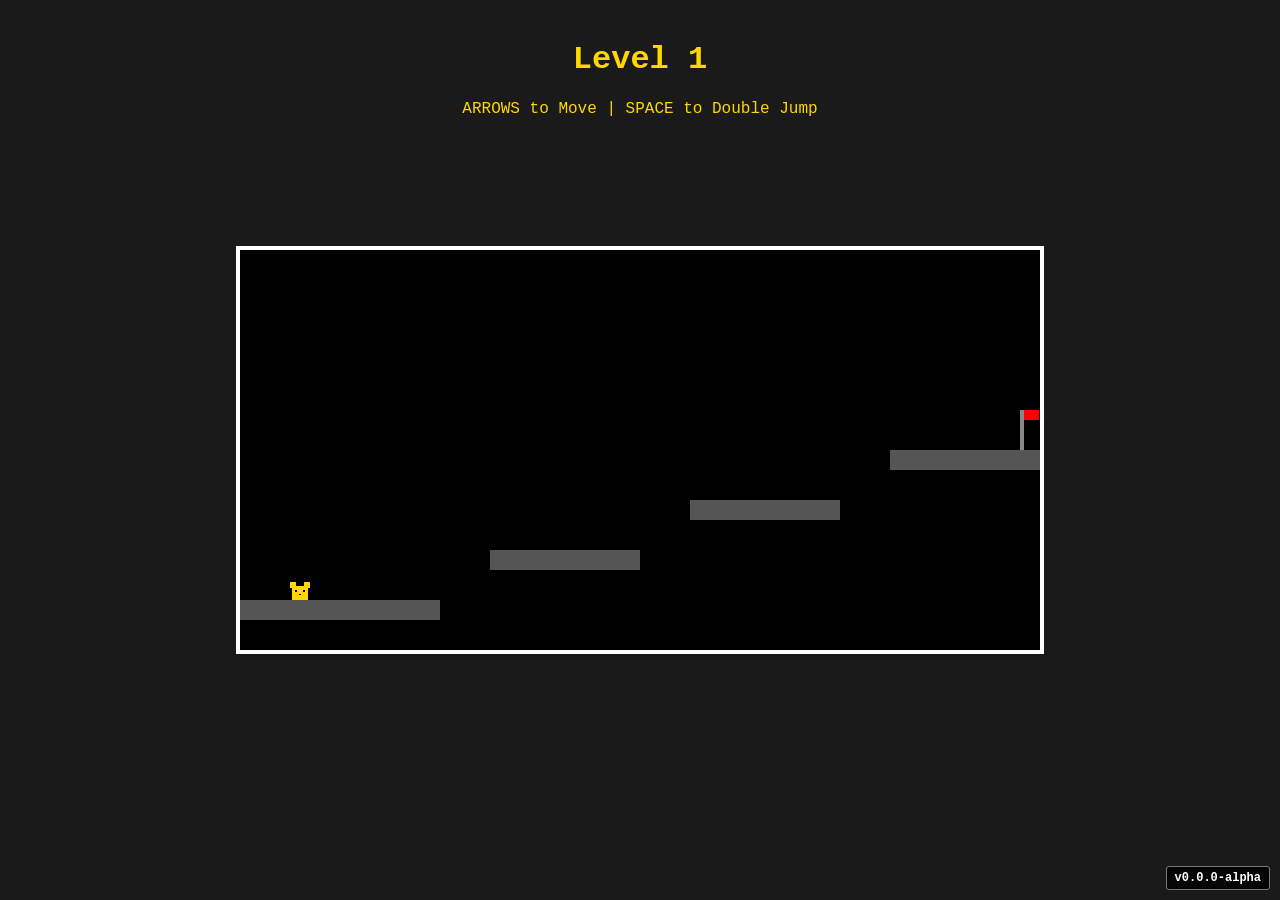
<file: legacy_versions/versionalpha.html>
<!DOCTYPE html>
<!-- LEGACY VERSION NOTICE: Archived build for compatibility/version switching. Known bugs may exist; do not modify gameplay behavior unless required for loading or version navigation. -->
<html>

<head>
    <title>Golden Bear: Bottomless Quest</title>
    <style>
        body {
            background: #1a1a1a;
            display: flex;
            justify-content: center;
            align-items: center;
            height: 100vh;
            margin: 0;
            font-family: 'Courier New', monospace;
            color: gold;
            overflow: hidden;
        }

        canvas {
            border: 4px solid #fff;
            background: #000;
            image-rendering: pixelated;
        }

        #ui {
            position: absolute;
            top: 20px;
            text-align: center;
            width: 100%;
            pointer-events: none;
        }

        #msg-overlay {
            position: absolute;
            display: none;
            background: rgba(0, 0, 0, 0.95);
            padding: 30px;
            border: 3px solid #ff4444;
            text-align: center;
            z-index: 20;
            color: white;
        }

        button {
            background: gold;
            color: black;
            border: none;
            padding: 10px 20px;
            cursor: pointer;
            font-family: inherit;
            font-weight: bold;
            margin-top: 15px;
        }

        a {
            color: #00eaff;
            text-decoration: none;
            font-weight: bold;
            display: block;
            margin-top: 10px;
        }
    </style>
</head>

<body>
    <div id="ui">
        <h1 id="level-display">Level 1</h1>
        <p>ARROWS to Move | SPACE to Double Jump</p>
    </div>
    <div id="msg-overlay"></div>
    <canvas id="gameCanvas" width="800" height="400"></canvas>

    <script>
        const canvas = document.getElementById('gameCanvas');
        const ctx = canvas.getContext('2d');
        const msgOverlay = document.getElementById('msg-overlay');

        let currentLevel = 1;
        let isGameOver = false;

        const player = { x: 50, y: 150, w: 20, h: 18, vx: 0, vy: 0, speed: 4.5, jump: -10, jumpsUsed: 0, maxJumps: 2 };
        const gravity = 0.5;
        const keys = {};

        const levels = {
            1: [[0, 350, 200, 20], [250, 300, 150, 20], [450, 250, 150, 20], [650, 200, 150, 20]],
            2: [[0, 350, 100, 20], [200, 300, 100, 20], [400, 250, 100, 20], [600, 200, 100, 20]],
            3: [[0, 350, 80, 20], [150, 300, 80, 20], [300, 250, 80, 20], [500, 200, 80, 20], [700, 150, 80, 20]],
            4: [[0, 350, 60, 20], [200, 300, 60, 20], [400, 300, 60, 20], [600, 250, 60, 20]],
            5: [[0, 350, 50, 20], [150, 320, 50, 20], [300, 280, 50, 20], [450, 240, 50, 20], [600, 200, 50, 20]],
            6: [[0, 350, 40, 20], [120, 300, 40, 20], [240, 350, 40, 20], [360, 300, 40, 20], [480, 250, 40, 20], [600, 200, 40, 20]],
            7: [[0, 350, 30, 20], [150, 280, 30, 20], [300, 350, 30, 20], [450, 220, 30, 20], [600, 300, 30, 20], [750, 180, 30, 20]],
            8: [[0, 350, 25, 20], [180, 300, 25, 20], [360, 250, 25, 20], [540, 200, 25, 20], [720, 150, 25, 20]]
        };

        function resetPlayer() {
            player.x = 20; player.y = 100;
            player.vx = 0; player.vy = 0;
            player.jumpsUsed = 0;
        }

        function restartFromBeginning() {
            isGameOver = false;
            currentLevel = 1;
            document.getElementById('level-display').innerText = 'Level 1';
            msgOverlay.style.display = 'none';
            msgOverlay.innerHTML = '';
            resetPlayer();
            draw();
        }

        function showCompletedScreen() {
            isGameOver = true;
            msgOverlay.style.display = 'block';
            msgOverlay.style.borderColor = '#00ff88';
            msgOverlay.innerHTML = `<h1>Quest Complete!</h1><p>You cleared all 8 levels.</p>
        <button onclick="restartFromBeginning()">RESTART FROM BEGINNING</button>`;
        }

        window.addEventListener('keydown', e => { if (!isGameOver) keys[e.code] = true; if (e.code === 'Space' && player.jumpsUsed < player.maxJumps) { player.vy = player.jump; player.jumpsUsed++; } });
        window.addEventListener('keyup', e => keys[e.code] = false);

        function update() {
            if (isGameOver) return;
            if (keys['ArrowRight']) player.vx = player.speed;
            else if (keys['ArrowLeft']) player.vx = -player.speed;
            else player.vx *= 0.8;

            player.vy += gravity;
            player.x += player.vx;
            player.y += player.vy;

            levels[currentLevel].forEach(p => {
                if (player.x < p[0] + p[2] && player.x + player.w > p[0] && player.y < p[1] + p[3] && player.y + player.h > p[1]) {
                    if (player.vy > 0 && player.y + player.h - player.vy <= p[1] + 5) {
                        player.y = p[1] - player.h; player.vy = 0; player.jumpsUsed = 0;
                    }
                }
            });

            if (player.x > canvas.width) {
                if (currentLevel < 8) { currentLevel++; document.getElementById('level-display').innerText = `Level ${currentLevel}`; resetPlayer(); }
                else { showCompletedScreen(); }
            }

            if (player.y > canvas.height) {
                if (currentLevel === 8) {
                    isGameOver = true;
                    msgOverlay.style.display = "block";
                    msgOverlay.style.borderColor = '#ff4444';
                    msgOverlay.innerHTML = `<h1>Died at the peak 8</h1><p>The code is the friends we made along the way</p>
                <a href="https://sites.google.com">GO TO HOME SITE</a>
                <button onclick="location.reload()">TRY AGAIN</button>`;
                } else { resetPlayer(); }
            }
        }

        function draw() {
            if (isGameOver) return;
            ctx.fillStyle = "#000"; ctx.fillRect(0, 0, canvas.width, canvas.height);
            ctx.fillStyle = "#555"; levels[currentLevel].forEach(p => ctx.fillRect(p[0], p[1], p[2], p[3]));

            ctx.fillStyle = "#888"; ctx.fillRect(780, levels[currentLevel][levels[currentLevel].length - 1][1] - 40, 4, 40);
            ctx.fillStyle = "red"; ctx.fillRect(784, levels[currentLevel][levels[currentLevel].length - 1][1] - 40, 15, 10);

            // DRAW BEAR (8-bit style)
            ctx.fillStyle = "gold";
            // Ears
            ctx.fillRect(player.x, player.y, 6, 6);
            ctx.fillRect(player.x + player.w - 6, player.y, 6, 6);
            // Head
            ctx.fillRect(player.x + 2, player.y + 4, player.w - 4, player.h - 4);
            // Eyes
            ctx.fillStyle = "black";
            ctx.fillRect(player.x + 5, player.y + 8, 2, 2);
            ctx.fillRect(player.x + player.w - 7, player.y + 8, 2, 2);
            // Nose
            ctx.fillRect(player.x + (player.w / 2) - 1, player.y + 12, 2, 1);

            requestAnimationFrame(draw);
        }

        setInterval(update, 1000 / 60);
        draw();
    </script>
</body>
<script src="../js/data/version-data.js"></script>
<script src="../js/version-picker-legacy.js"></script>

</html>
</file>
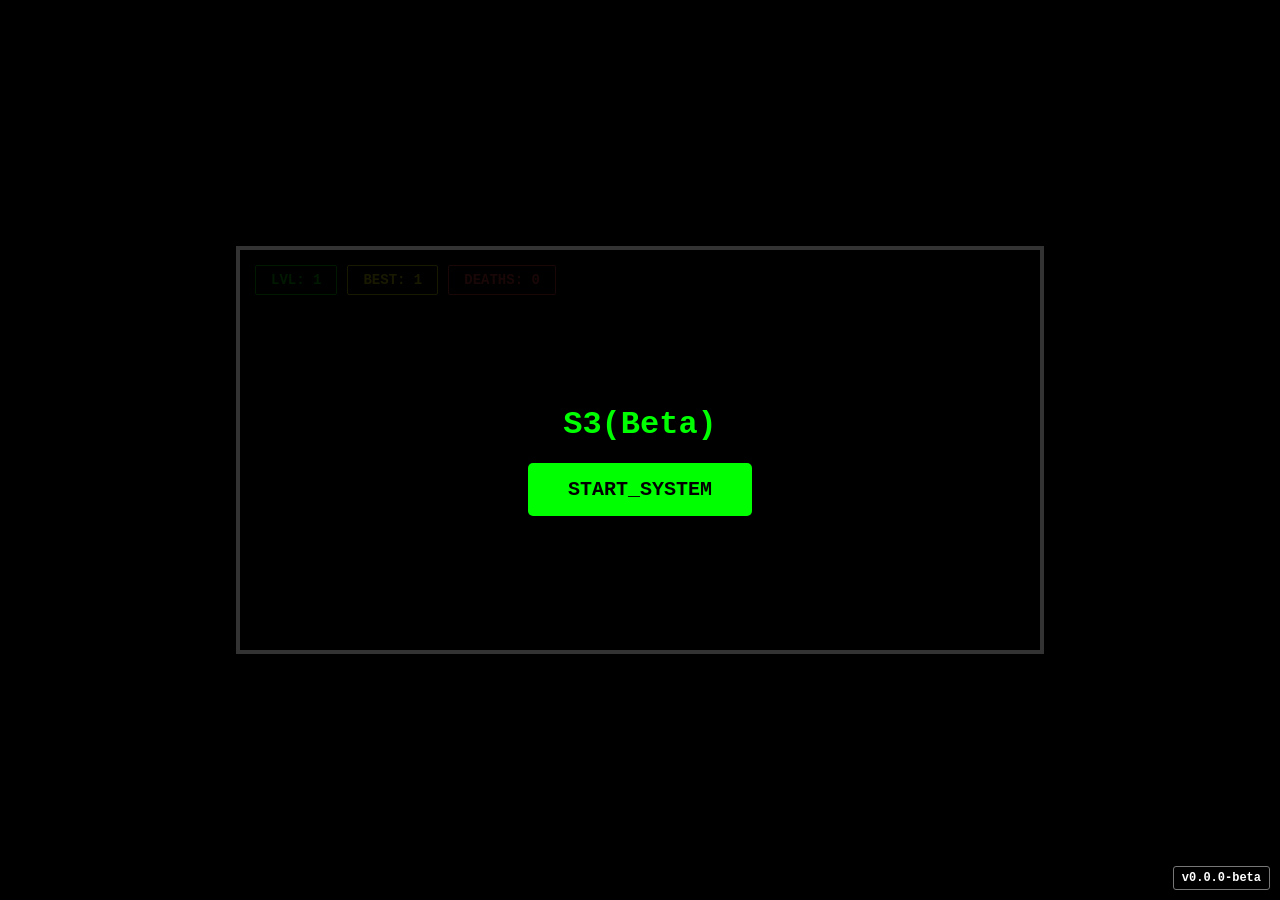
<file: legacy_versions/versionbeta.html>
<!DOCTYPE html>
<!-- LEGACY VERSION NOTICE: Archived build for compatibility/version switching. Known bugs may exist; do not modify gameplay behavior unless required for loading or version navigation. -->
<html>

<head>
    <style>
        body {
            margin: 0;
            background: #000;
            display: flex;
            justify-content: center;
            align-items: center;
            height: 100vh;
            font-family: 'Courier New', monospace;
            overflow: hidden;
        }

        #container {
            position: relative;
            border: 4px solid #333;
            width: 800px;
            height: 400px;
            background: #050505;
            transition: border-color 0.2s;
        }

        canvas {
            display: block;
        }

        /* UI OVERLAY */
        #ui {
            position: absolute;
            top: 15px;
            left: 15px;
            display: flex;
            gap: 10px;
            pointer-events: none;
            z-index: 100;
        }

        .stat {
            background: rgba(0, 0, 0, 0.9);
            padding: 6px 15px;
            border: 1px solid #0f0;
            color: #0f0;
            font-weight: bold;
            font-size: 14px;
            border-radius: 2px;
        }

        #best-stat {
            color: #ff0;
            border-color: #ff0;
        }

        #death-stat {
            color: #f44;
            border-color: #f44;
        }

        #menu {
            position: absolute;
            width: 100%;
            height: 100%;
            top: 0;
            left: 0;
            background: rgba(0, 0, 0, 0.9);
            display: flex;
            flex-direction: column;
            justify-content: center;
            align-items: center;
            pointer-events: all;
            z-index: 200;
        }

        button {
            background: #0f0;
            border: none;
            padding: 15px 40px;
            font-size: 20px;
            font-family: inherit;
            font-weight: bold;
            cursor: pointer;
            border-radius: 5px;
        }

        button:hover {
            background: #fff;
            transform: scale(1.05);
        }
    </style>
</head>

<body>

    <div id="container">
        <div id="ui">
            <div class="stat">LVL: <span id="lvl">1</span></div>
            <div class="stat" id="best-stat">BEST: <span id="best">1</span></div>
            <div class="stat" id="death-stat">DEATHS: <span id="deaths">0</span></div>
        </div>

        <div id="menu">
            <h1 style="color: #0f0; margin-bottom: 20px;">S3(Beta)</h1>
            <button id="startBtn">START_SYSTEM</button>
        </div>
        <canvas id="canvas"></canvas>
    </div>

    <script>
        const canvas = document.getElementById('canvas');
        const ctx = canvas.getContext('2d');
        const container = document.getElementById('container');
        const lvlTag = document.getElementById('lvl');
        const bestTag = document.getElementById('best');
        const deathTag = document.getElementById('deaths');
        canvas.width = 800; canvas.height = 400;

        let running = false;
        let currentLevel = 1;
        let lastCheckpoint = 1;
        let deathCount = 0;
        let bestLevel = localStorage.getItem('runner_best') || 1;
        bestTag.textContent = bestLevel;

        let platforms = [];
        const keys = {};

        const player = {
            x: 50, y: 200, w: 20, h: 20,
            vx: 0, vy: 0,
            speed: 5, jump: -12,
            grounded: false
        };

        const goal = { x: 0, y: 0, w: 40, h: 40 };

        function generateLevel() {
            platforms = [];
            platforms.push({ x: 0, y: 350, w: 150, h: 50 });

            let lastX = 150;
            let lastY = 350;

            const numPlatforms = 4 + currentLevel;

            for (let i = 0; i < numPlatforms; i++) {
                let gap = 95 + Math.random() * 55;
                let vDiff = (Math.random() - 0.5) * 140;

                lastX += gap;
                lastY = Math.max(120, Math.min(340, lastY + vDiff));

                platforms.push({ x: lastX, y: lastY, w: 100, h: 15 });

                if (i === numPlatforms - 1) {
                    goal.x = lastX + 30;
                    goal.y = lastY - 45;
                }
            }
        }

        function reset() {
            player.x = 50; player.y = 200; player.vx = 0; player.vy = 0;
        }

        function update() {
            if (!running) return;

            if (keys['ArrowLeft']) player.vx = -player.speed;
            else if (keys['ArrowRight']) player.vx = player.speed;
            else player.vx *= 0.85;

            player.vy += 0.6;

            if (keys['ArrowUp'] && player.grounded) {
                player.vy = player.jump;
                player.grounded = false;
            }

            let nextY = player.y + player.vy;
            let nextX = player.x + player.vx;
            player.grounded = false;

            for (let p of platforms) {
                if (nextX + player.w > p.x && nextX < p.x + p.w) {
                    if (player.y + player.h <= p.y && nextY + player.h >= p.y) {
                        player.vy = 0;
                        nextY = p.y - player.h;
                        player.grounded = true;
                    }
                }
            }

            player.x = nextX;
            player.y = nextY;

            // WIN
            if (player.x + player.w > goal.x && player.x < goal.x + goal.w &&
                player.y + player.h > goal.y && player.y < goal.y + goal.h) {

                currentLevel++;

                // CHECKPOINT LOGIC: Trigger on reaching 10, 20, 30...
                if (currentLevel % 10 === 0) {
                    lastCheckpoint = currentLevel;
                    container.style.borderColor = '#00ff00'; // Neon Green
                    container.style.boxShadow = '0 0 20px #00ff00';
                    setTimeout(() => {
                        container.style.borderColor = '#333';
                        container.style.boxShadow = 'none';
                    }, 400);
                }

                lvlTag.textContent = currentLevel;
                if (currentLevel > bestLevel) {
                    bestLevel = currentLevel;
                    bestTag.textContent = bestLevel;
                    localStorage.setItem('runner_best', bestLevel);
                }
                reset();
                generateLevel();
            }

            // DEATH
            if (player.y > canvas.height) {
                deathCount++;
                deathTag.textContent = deathCount;

                currentLevel = lastCheckpoint;
                lvlTag.textContent = currentLevel;

                // Red flash
                container.style.borderColor = '#ff4444';
                setTimeout(() => container.style.borderColor = '#333', 200);

                reset();
                generateLevel();
            }

            draw();
            requestAnimationFrame(update);
        }

        function draw() {
            ctx.clearRect(0, 0, canvas.width, canvas.height);
            const camX = player.x - 150;

            ctx.fillStyle = "#0f0";
            ctx.shadowBlur = 15; ctx.shadowColor = "#0f0";
            ctx.fillRect(goal.x - camX, goal.y, goal.w, goal.h);
            ctx.shadowBlur = 0;

            ctx.fillStyle = "#333";
            platforms.forEach(p => ctx.fillRect(p.x - camX, p.y, p.w, p.h));

            ctx.fillStyle = "#fff";
            ctx.fillRect(150, player.y, player.w, player.h);
        }

        window.addEventListener('keydown', e => {
            keys[e.code] = true;
            if (["ArrowUp", "ArrowDown", "ArrowLeft", "ArrowRight"].includes(e.code)) e.preventDefault();
        });
        window.addEventListener('keyup', e => keys[e.code] = false);

        document.getElementById('startBtn').addEventListener('click', () => {
            document.getElementById('menu').style.display = 'none';
            running = true;
            generateLevel();
            update();
        });
    </script>
</body>
<script src="../js/data/version-data.js"></script>
<script src="../js/version-picker-legacy.js"></script>

</html>
</file>
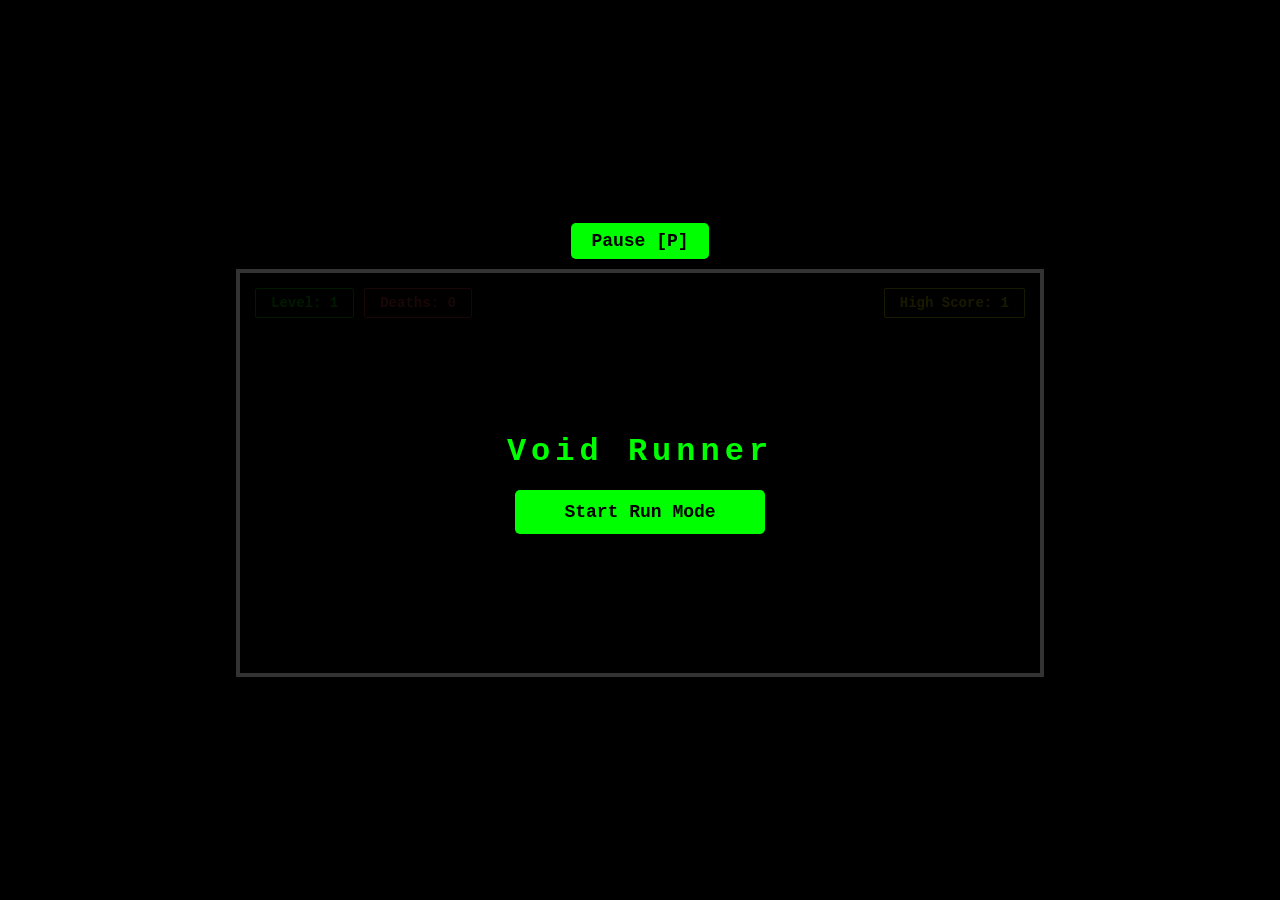
<file: version/version0_1.html>
<!DOCTYPE html>
<html>
<head>
    <style>
        body { margin: 0; background: #000; display: flex; flex-direction: column; justify-content: center; align-items: center; height: 100vh; font-family: 'Courier New', monospace; overflow: hidden; }
        #pauseBtn { background: #0f0; border: none; color: #000; padding: 8px 20px; cursor: pointer; font-family: inherit; font-weight: bold; margin-bottom: 10px; border-radius: 5px; }
        #pauseBtn:hover { background: #fff; }
        #container { position: relative; border: 4px solid #333; width: 800px; height: 400px; background: #050505; transition: border-color 0.2s, box-shadow 0.2s; }
        canvas { display: block; }
        #ui-left { position: absolute; top: 15px; left: 15px; display: flex; gap: 10px; pointer-events: none; z-index: 100; }
        #ui-right { position: absolute; top: 15px; right: 15px; pointer-events: none; z-index: 100; }
        .stat { background: rgba(0, 0, 0, 0.9); padding: 6px 15px; border: 1px solid #0f0; color: #0f0; font-weight: bold; font-size: 14px; border-radius: 2px; }
        #best-stat { color: #ff0; border-color: #ff0; }
        #death-stat { color: #f44; border-color: #f44; }
        #cp-notif { position: absolute; width: 100%; top: 40%; text-align: center; color: #0f0; font-size: 32px; font-weight: bold; opacity: 0; pointer-events: none; z-index: 150; transition: opacity 0.4s; text-shadow: 0 0 20px #0f0; }
        .overlay { position: absolute; width: 100%; height: 100%; top: 0; left: 0; background: rgba(0,0,0,0.9); display: flex; flex-direction: column; justify-content: center; align-items: center; z-index: 200; }
        #pauseMenu { display: none; background: rgba(0,0,0,0.85); }
        h1 { color: #0f0; margin-bottom: 20px; letter-spacing: 5px; }
        h3 { color: #ffae00; margin: 10px 0; font-size: 14px; border-bottom: 1px solid #ffae00; width: 100%; text-align: center; }
        .btn-group { display: flex; flex-direction: column; gap: 10px; pointer-events: all; width: 250px; }
        button { background: #0f0; border: none; padding: 12px; font-size: 18px; font-family: inherit; font-weight: bold; cursor: pointer; border-radius: 5px; transition: transform 0.1s; }
        button:hover { background: #fff; transform: scale(1.03); }
        .debug-row { display: flex; gap: 5px; width: 100%; }
        #warpInput { flex: 1; background: #222; border: 1px solid #ffae00; color: #ffae00; padding: 5px; font-family: inherit; font-weight: bold; text-align: center; border-radius: 5px; }
        #warpBtn { background: #ffae00; color: #000; flex: 1; font-size: 14px; }
        .small-btn { padding: 8px; font-size: 14px; background: #444; color: #fff; }
    </style>
</head>
<body>

<button id="pauseBtn">Pause [P]</button>

<div id="container">
    <div id="ui-left"><div class="stat">Level: <span id="lvl">1</span></div><div class="stat" id="death-stat">Deaths: <span id="deaths">0</span></div></div>
    <div id="ui-right"><div class="stat" id="best-stat">High Score: <span id="best">1</span></div></div>
    <div id="cp-notif">CHECKPOINT REACHED</div>

    <div id="startMenu" class="overlay"><h1>Void Runner</h1><div class="btn-group"><button id="startBtn">Start Run Mode</button></div></div>
    <div id="pauseMenu" class="overlay"><h1>PAUSED</h1><div class="btn-group"><button id="resumeBtn">Resume</button><button id="restartBtn" class="small-btn">Restart At Checkpoint</button><h3>Debug/Cheats</h3><div class="debug-row"><input type="number" id="warpInput" placeholder="Level" min="1"><button id="warpBtn">Warp</button></div></div></div>

    <canvas id="canvas"></canvas>
</div>

<script>
let audioCtx;
function initAudio() { if (!audioCtx) audioCtx = new (window.AudioContext || window.webkitAudioContext)(); if (audioCtx.state === 'suspended') audioCtx.resume(); }
function playSfx(f, t, d, v, slide = 0) {
    if (!audioCtx || audioCtx.state !== 'running') return;
    try {
        const o = audioCtx.createOscillator(); const g = audioCtx.createGain();
        o.type = t; o.frequency.setValueAtTime(f, audioCtx.currentTime);
        if (slide) o.frequency.exponentialRampToValueAtTime(slide, audioCtx.currentTime + d);
        g.gain.setValueAtTime(v, audioCtx.currentTime); g.gain.exponentialRampToValueAtTime(0.0001, audioCtx.currentTime + d);
        o.connect(g); g.connect(audioCtx.destination); o.start(); o.stop(audioCtx.currentTime + d);
    } catch(e) {}
}

const sfx = {
    jump: () => playSfx(180, 'square', 0.1, 0.08, 450),
    win: () => { playSfx(523, 'triangle', 0.1, 0.1); setTimeout(() => playSfx(659, 'triangle', 0.1, 0.1), 80); },
    checkpoint: () => { playSfx(300, 'sine', 1.2, 0.2, 1400); playSfx(450, 'sine', 1.2, 0.1, 1600); },
    death: () => playSfx(150, 'sawtooth', 0.4, 0.1, 40)
};

const canvas = document.getElementById('canvas');
const ctx = canvas.getContext('2d');
const container = document.getElementById('container');
const lvlTag = document.getElementById('lvl');
const bestTag = document.getElementById('best');
const deathTag = document.getElementById('deaths');
canvas.width = 800; canvas.height = 400;

let running = false, isPaused = false, currentLevel = 1, lastCheckpoint = 1, deathCount = 0;
let bestLevel = localStorage.getItem('core_best_v11') || 1;
bestTag.textContent = bestLevel;

let platforms = [], hazards = [], frameCount = 0;
const keys = {};
const player = { x: 50, y: 200, w: 20, h: 20, vx: 0, vy: 0, speed: 5, runSpeed: 8, jump: -12, grounded: false, trail: [] };
const goal = { x: 0, y: 0, w: 40, h: 40 };

function generateLevel() {
    platforms = [{ x: 0, y: 350, w: 150, h: 50, hasSpike: false, moveRange: 0, isPhase: false, seekerX: 0 }]; 
    hazards = [];
    let lastX = 150, lastY = 350;
    const numPlatforms = 4 + currentLevel; 
    
    for (let i = 0; i < numPlatforms; i++) {
        let gap = 110 + Math.random() * 80;
        let vDiff = (Math.random() - 0.5) * 140;
        if (currentLevel >= 15 && Math.random() < 0.3) {
            hazards.push({ x: lastX + (gap / 2) - 10, y: 100, w: 15, h: 80, speed: 1.5 + (Math.random() * 2), dir: 1, range: 150 + (Math.random() * 100), startY: 50 + (Math.random() * 50) });
        }
        lastX += gap; lastY = Math.max(120, Math.min(340, lastY + vDiff));
        let isGoalPlatform = (i === numPlatforms - 1);
        
        let spawnSpike = (currentLevel >= 10) && !isGoalPlatform && (Math.random() < 0.3);
        let moveR = (currentLevel >= 20 && !isGoalPlatform && Math.random() < 0.4) ? 50 + Math.random() * 50 : 0;
        
        let prevWasPhase = platforms[platforms.length - 1].isPhase;
        let phase = (currentLevel >= 30 && !isGoalPlatform && !prevWasPhase && Math.random() < 0.35);
        let seeker = (currentLevel >= 40 && !isGoalPlatform && !spawnSpike && !phase && Math.random() < 0.3);

        platforms.push({ x: lastX, y: lastY, w: 120, h: 15, hasSpike: spawnSpike, moveRange: moveR, startX: lastX, moveDir: 1, moveSpeed: 1 + Math.random() * 1.5, isPhase: phase, hasSeeker: seeker, seekerX: 0, seekerDir: 1 });
        if (isGoalPlatform) { goal.x = lastX + 40; goal.y = lastY - 45; }
    }
}

function handleDeath() {
    deathCount++; deathTag.textContent = deathCount;
    currentLevel = lastCheckpoint; lvlTag.textContent = currentLevel;
    sfx.death();
    container.style.borderColor = '#f44';
    setTimeout(() => container.style.borderColor = '#333', 200);
    player.x = 50; player.y = 200; player.vx = 0; player.vy = 0; player.trail = [];
    generateLevel();
}

function update() {
    if (!running || isPaused) return;
    frameCount++;

    if (keys['ShiftLeft'] || keys['ShiftRight']) {
        player.trail.push({x: player.x, y: player.y});
    }
    if (player.trail.length > 5) player.trail.shift();

    let curSpeed = (keys['ShiftLeft'] || keys['ShiftRight']) ? player.runSpeed : player.speed;
    if (keys['ArrowLeft']) player.vx = -curSpeed;
    else if (keys['ArrowRight']) player.vx = curSpeed;
    else player.vx *= 0.85;

    player.vy += 0.6; 
    if (keys['ArrowUp'] && player.grounded) { player.vy = player.jump; player.grounded = false; sfx.jump(); }

    let nextY = player.y + player.vy, nextX = player.x + player.vx;
    player.grounded = false;

    hazards.forEach(h => {
        h.y += h.speed * h.dir;
        if (h.y > h.startY + h.range || h.y < h.startY) h.dir *= -1;
        if (nextX + player.w > h.x && nextX < h.x + h.w && nextY + player.h > h.y && nextY < h.y + h.h) handleDeath();
    });

    platforms.forEach(p => {
        if (p.hasSeeker) {
            p.seekerX += 2.5 * p.seekerDir;
            if (p.seekerX > p.w - 15 || p.seekerX < 0) p.seekerDir *= -1;
            let sx = p.x + p.seekerX;
            if (nextX + player.w > sx && nextX < sx + 15 && nextY + player.h > p.y - 12 && nextY < p.y) handleDeath();
        }

        // Phase Timing: 240 frames (4s) solid, 60 frames (1s) vanished
        let cycle = frameCount % 300;
        let isSolid = !p.isPhase || (cycle < 240);

        if (p.moveRange > 0) {
            let oldX = p.x; p.x += p.moveSpeed * p.moveDir;
            if (p.x > p.startX + p.moveRange || p.x < p.startX - p.moveRange) p.moveDir *= -1;
            if (isSolid && player.grounded && player.y + player.h === p.y && player.x + player.w > oldX && player.x < oldX + p.w) nextX += (p.x - oldX);
        }

        if (isSolid && nextX + player.w > p.x && nextX < p.x + p.w) {
            if (player.y + player.h <= p.y && nextY + player.h >= p.y) { player.vy = 0; nextY = p.y - player.h; player.grounded = true; }
        }
        if (p.hasSpike) {
            let sX = p.x + (p.w / 2) - 7.5;
            if (nextX + player.w > sX && nextX < sX + 15 && nextY + player.h > p.y - 12 && nextY < p.y) handleDeath();
        }
    });
    
    if (player.y > canvas.height) handleDeath();
    else {
        player.x = nextX; player.y = nextY;
        if (player.x + player.w > goal.x && player.x < goal.x + goal.w && player.y + player.h > goal.y && player.y < goal.y + goal.h) {
            currentLevel++;
            if (currentLevel % 10 === 0) {
                lastCheckpoint = currentLevel; sfx.checkpoint();
                const cp = document.getElementById('cp-notif'); cp.style.opacity = "1";
                container.style.borderColor = '#0f0'; container.style.boxShadow = '0 0 30px #0f0';
                setTimeout(() => { container.style.borderColor = '#333'; container.style.boxShadow = 'none'; cp.style.opacity = "0"; }, 1500);
            } else sfx.win();
            lvlTag.textContent = currentLevel;
            if (currentLevel > bestLevel) { bestLevel = currentLevel; bestTag.textContent = bestLevel; localStorage.setItem('core_best_v11', bestLevel); }
            player.x = 50; player.y = 200; player.vx = 0; player.vy = 0; player.trail = []; generateLevel();
        }
    }
}

function draw() {
    ctx.clearRect(0, 0, canvas.width, canvas.height);
    const camX = player.x - 150; 
    ctx.fillStyle = "#0f0"; ctx.shadowBlur = 15; ctx.shadowColor = "#0f0";
    ctx.fillRect(goal.x - camX, goal.y, goal.w, goal.h);
    ctx.shadowBlur = 0;
    
    ctx.fillStyle = "#f33";
    hazards.forEach(h => { ctx.shadowBlur = 10; ctx.shadowColor = "#f33"; ctx.fillRect(h.x - camX, h.y, h.w, h.h); ctx.shadowBlur = 0; });

    platforms.forEach(p => {
        let cycle = frameCount % 300;
        let isSolid = !p.isPhase || (cycle < 240);
        
        ctx.globalAlpha = isSolid ? 1 : 0.1;
        
        // Blink logic: Start blinking 2 seconds (120 frames) before vanishing
        let isBlinking = p.isPhase && cycle >= 120 && cycle < 240;
        let blinkOn = Math.floor(frameCount / 10) % 2 === 0;

        if (isBlinking && !blinkOn) {
            ctx.fillStyle = "#fff"; // Blink color
        } else {
            ctx.fillStyle = p.isPhase ? "#08f" : (p.moveRange > 0 ? "#555" : "#333");
        }

        ctx.fillRect(p.x - camX, p.y, p.w, p.h);
        
        if (p.isPhase) { 
            ctx.strokeStyle = "#08f"; 
            ctx.lineWidth = 2;
            ctx.strokeRect(p.x - camX, p.y, p.w, p.h); 
        }

        if (p.hasSpike || p.hasSeeker) {
            ctx.fillStyle = "#f44"; ctx.beginPath();
            let sx = p.hasSpike ? (p.x + p.w/2 - 7.5) : (p.x + p.seekerX);
            ctx.moveTo(sx - camX, p.y); ctx.lineTo(sx + 7.5 - camX, p.y - 12); ctx.lineTo(sx + 15 - camX, p.y); ctx.fill();
        }
        ctx.globalAlpha = 1;
    });

    player.trail.forEach((t, i) => {
        ctx.fillStyle = `rgba(255, 255, 255, ${i / 10})`;
        ctx.fillRect(150 - (player.x - t.x), t.y, player.w, player.h);
    });

    ctx.fillStyle = "#fff"; ctx.fillRect(150, player.y, player.w, player.h);
    if (isPaused) { ctx.fillStyle = "rgba(0,255,0,0.1)"; ctx.fillRect(0,0,canvas.width,canvas.height); }
}

function togglePause() { if (!running) return; isPaused = !isPaused; document.getElementById('pauseMenu').style.display = isPaused ? 'flex' : 'none'; }
window.addEventListener('keydown', e => { keys[e.code] = true; if (["ArrowUp", "ArrowDown", "ArrowLeft", "ArrowRight", "Space", "ShiftLeft", "ShiftRight"].includes(e.code)) e.preventDefault(); if (e.code === 'KeyP' || e.code === 'Escape') togglePause(); });
window.addEventListener('keyup', e => keys[e.code] = false);
document.getElementById('startBtn').addEventListener('click', () => { initAudio(); document.getElementById('startMenu').style.display = 'none'; running = true; generateLevel(); (function loop(){ update(); draw(); requestAnimationFrame(loop); })(); });
document.getElementById('pauseBtn').addEventListener('click', togglePause);
document.getElementById('resumeBtn').addEventListener('click', togglePause);
document.getElementById('restartBtn').addEventListener('click', () => { handleDeath(); togglePause(); });
document.getElementById('warpBtn').addEventListener('click', () => { let target = parseInt(document.getElementById('warpInput').value); if (!isNaN(target) && target > 0) { currentLevel = target; lastCheckpoint = target; lvlTag.textContent = currentLevel; player.x = 50; player.y = 200; player.vx = 0; player.vy = 0; player.trail = []; generateLevel(); togglePause(); } });
</script>
</body>
</html>
</file>
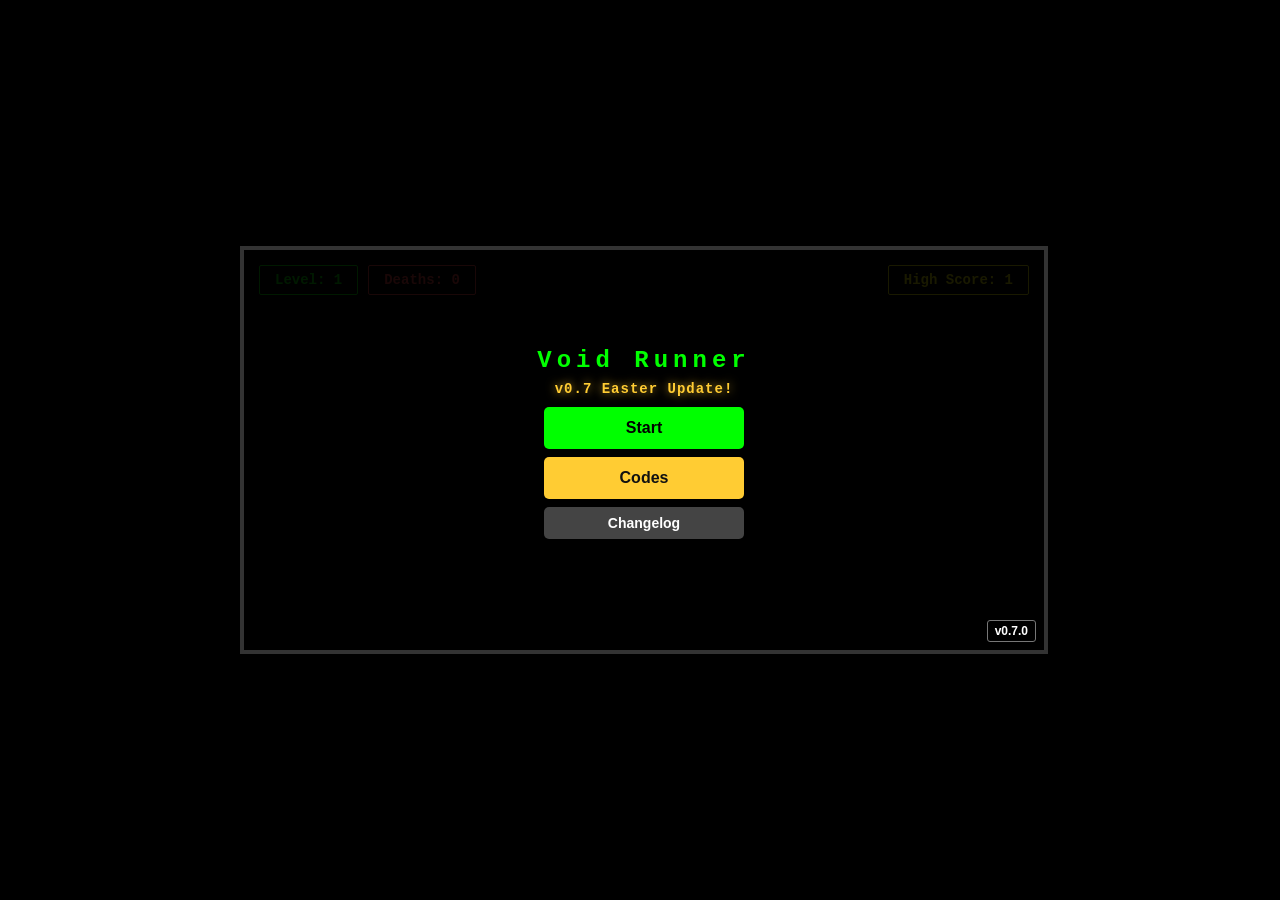
<file: legacy_versions/version0_7/version0_7.html>
<!doctype html>
<!-- LEGACY VERSION NOTICE: Archived build for compatibility/version switching. Known bugs may exist; do not modify gameplay behavior unless required for loading or version navigation. -->
<html>
  <head>
    <link rel="stylesheet" href="css/styles.css" />
  </head>

  <body>
    <div id="gameShell">
      <div id="topControls">
        <button id="pauseBtn">Pause</button>
        <button id="topAchBtn" class="top-control-btn">Achievements</button>
        <button id="topMobileBtn" class="top-control-btn">Mobile</button>
        <button id="topThemeBtn" class="top-control-btn">Theme</button>
        <button id="topCheatsBtn" class="top-control-btn">Cheats</button>
      </div>
      <div id="container">
        <div id="ui-left">
          <div class="stat">Level: <span id="lvl">1</span></div>
          <div
            class="stat"
            id="death-stat"
            style="color: #f44; border-color: #f44"
          >
            Deaths: <span id="deaths">0</span>
          </div>
        </div>
        <div id="ui-right">
          <div id="speedRunTimer">00:00</div>
          <div
            class="stat"
            id="best-stat"
            style="color: #ff0; border-color: #ff0"
          >
            High Score: <span id="best">1</span>
          </div>
        </div>
        <div id="cp-notif">Checkpoint Reached</div>
        <div id="tutorialHint" class="stat" style="display: none"></div>

        <div id="resetConfirm">
          <div class="confirm-box">
            <h2>Reset Game</h2>
            <p>Choose a reset option:</p>
            <button id="checkpointRestartBtn" class="small-btn">Restart from Checkpoint</button>
            <button id="fullRestartBtn" class="small-btn">Full Restart (Level 1)</button>
            <button id="cancelResetBtn" class="small-btn">Cancel</button>
          </div>
        </div>

        <div id="fullRestartConfirm">
          <div class="confirm-box">
            <h2>Confirm Full Restart</h2>
            <p>This will reset to Level 1 and clear your best score.</p>
            <p style="color: #f88; margin-top: 8px;">Warning: all your achievements will be gone.</p>
            <button id="confirmFullRestartBtn" class="small-btn" style="background: #f44">Yes, Full Restart</button>
            <button id="cancelFullRestartBtn" class="small-btn">No, Go Back</button>
          </div>
        </div>

        <div id="timeTravelAnimation">
          <div class="confirm-box">
            <div class="clock">
              <div class="hand" id="clockHand"></div>
              <div class="clock-center"></div>
            </div>
            <p id="timeLevelLabel">Rewinding time...</p>
            <div class="rewind-track"><span id="rewindProgress"></span></div>
          </div>
        </div>

        <div id="startMenu" class="overlay">
          <h1>Void Runner</h1>
          <div id="startMenuVersionTag">v0.7 Easter Update!</div>
          <button id="startBtn" style="width: 200px">Start</button>
          <button id="menuCodesBtn" style="width: 200px; margin-top: 8px; background: #fc3; color: #111">Codes</button>
          <button id="openChangelogBtn" class="small-btn" style="width: 200px; margin-top: 8px;">Changelog</button>
          <div id="codeFlashMessage">test done</div>
        </div>
        <div id="changelogMenu" class="overlay" style="display: none">
          <div class="menu-page">
            <h1>CHANGELOG</h1>
            <div id="changelogContent" class="stat" style="text-align: left; line-height: 1.45; max-width: 320px; max-height: 240px; overflow-y: auto;">
              <ul>
                <li>Added Quick Restart Keybind</li>
                <li>Added Mobile Support</li>
                <li>Added new themes and updated existing themes</li>
                <li>Added 4 new achievements (more coming soon)</li>
                <li>Remade some menus and quality of life improvements</li>
                <li>Added main menu button in pause menu</li>
                <li>Simplified code</li>
                <li>Changed Speedrun mode</li>
                <li>Added interchangeable versions (click the version number)</li>
                <li>Bug fixes</li>
              </ul>
            </div>
            <button id="changelogBackBtn" class="small-btn" style="width: 200px; margin-top: 12px;">Back</button>
          </div>
        </div>
        <div id="modeMenu" class="overlay" style="display: none">
          <h1>Select Mode</h1>
          <button id="runModeBtn" style="width: 220px; margin-bottom: 8px">
            Run Mode
          </button>
          <button id="tutorialBtn" style="width: 220px; margin-bottom: 8px">
            Tutorial Level
          </button>
          <button id="speedRunModeBtn" style="width: 220px; margin-bottom: 8px">
            Speed Running
          </button>
          <button id="modeBackBtn" class="small-btn" style="width: 220px">
            Back
          </button>
        </div>
        <div id="speedRunMenu" class="overlay" style="display: none">
          <div class="menu-page">
            <h1>SPEED RUN</h1>
            <div class="speed-run-grid">
              <div class="speed-run-panel">
                <div class="setting-item">
                  <span>THEME</span>
                  <div class="theme-buttons" id="speedRunThemeButtons">
                    <button class="theme-btn" data-theme="classic">Classic</button>
                    <button class="theme-btn" data-theme="sunny">Sunny</button>
                    <button class="theme-btn" data-theme="moony">Moony</button>
                    <button class="theme-btn" data-theme="toybox">Toybox</button>
                    <button class="theme-btn" data-theme="deepsea">Deep Sea</button>
                    <button class="theme-btn" data-theme="cyber">Cyber</button>
                    <button class="theme-btn" data-theme="glitchworld">Glitch World</button>
                    <button class="theme-btn" data-theme="easter">Easter</button>
                    <button class="theme-btn" data-theme="magma">Magma</button>
                    <button class="theme-btn" data-theme="stardust">Star-Dust</button>
                    <button class="theme-btn" data-theme="pirate">Pirate</button>
                    <button class="theme-btn" data-theme="jungle">Jungle</button>
                  </div>
                </div>
              </div>
              <div class="speed-run-panel speed-run-achievements">
                  <div class="stat" style="width: 100%; text-align: center; margin-bottom: 2px; color: #0f0; border-color: #0f0;">Best Level: <span id="speedRunBestLevelLabel">1</span></div>
                  <div class="stat" style="width: 100%; text-align: center; margin-bottom: 2px; color: #f44; border-color: #f44;">Best Time: <span id="speedRunBestTimeLabel">--:--.---</span></div>
                <div class="setting-item" style="width: 100%; text-align: left; margin: 0;">
                  <span>Speed Running Achievements</span>
                  <div id="speedRunAchievementsPlaceholder" class="stat" style="width: 100%; margin-top: 4px; text-align: center; color: #aaa; border-color: #555;">
                    Coming soon
                  </div>
                </div>
              </div>
            </div>
            <div class="speed-run-action-row" style="margin-top: 10px;">
              <button id="speedRunStartBtn">Start Speed Running</button>
              <button id="speedRunBackBtn" class="small-btn">Back</button>
            </div>
          </div>
        </div>
        <!-- Speed Running Mode: Game Over screen overlay (shown when player dies during speed run) -->
        <div id="speedRunGameOver" class="overlay" style="display: none">
          <div id="speedRunGameOverContent" style="text-align: center; color: #f44;">
            <h1 style="font-size: 48px; margin: 20px 0; text-shadow: 0 0 20px #f44;">GAME OVER</h1>
            <div style="background: rgba(0, 0, 0, 0.7); padding: 30px; border: 3px solid #f44; border-radius: 5px; margin: 20px auto; max-width: 400px;">
              <div style="font-size: 24px; margin-bottom: 15px; color: #0f0;">Level: <span id="speedRunGameOverLevel">1</span></div>
              <div style="font-size: 18px; margin-bottom: 12px; color: #0f0;">Best Level: <span id="speedRunGameOverBestLevel">1</span></div>
              <div style="font-size: 24px; margin-bottom: 30px; color: #0f0;">Time: <span id="speedRunGameOverTime">0:00</span></div>
              <div style="font-size: 18px; margin-bottom: 20px; color: #f44;">Best Time: <span id="speedRunGameOverBestTime">--:--.---</span></div>
              <button id="speedRunRestartBtn" style="width: 200px; margin-bottom: 10px; background: #f44;">Restart</button>
              <button id="speedRunMenuBtn" style="width: 200px; margin-bottom: 10px; background: #444;">Back to Menu</button>
              <button id="speedRunMainMenuBtn" style="width: 200px; background: #666;">Back to Main Menu</button>
            </div>
          </div>
        </div>
        <div id="pauseMenu" class="overlay" style="display: none">
          <div id="tourExplain" class="stat" style="display: none"></div>
          <div id="mainPausePage" class="menu-page">
            <h1>PAUSED</h1>
            <button id="resumeBtn">Resume</button
            ><button id="settingsBtn">Settings</button
            ><button id="achievementsBtn">Achievements</button
            ><button id="cheatsBtn" style="background: #fa0">
              Cheats/Debug</button
            ><button
              id="exitTutorialBtn"
              class="small-btn"
              style="display: none; background: #0aa; color: #fff"
            >
              Exit Tutorial
            </button
            ><button id="pauseMainMenuBtn" class="small-btn" style="background: #666">Main Menu</button
            ><button id="restartBtn" class="small-btn">Reset</button>
          </div>
          <div id="settingsPage" class="menu-page" style="display: none">
            <h1>SETTINGS</h1>
            <button id="openAudioBtn" style="width: 100%; margin-bottom: 8px;">Audio Settings</button>
            <button id="openThemeBtn" style="width: 100%; margin-bottom: 8px;">Theme Settings</button>
            <button id="openMobileSupportBtn" style="width: 100%; margin-bottom: 8px;">Mobile Support</button>
            <button id="openTutorialNotesBtn" style="width: 100%; margin-bottom: 8px;">Tutorial Notes</button>
            <button id="settingsBackBtn" class="small-btn" style="margin-top: 12px;">Back</button>
          </div>
          <div id="audioPage" class="menu-page" style="display: none">
            <h1>Audio</h1>
            <div class="audio-grid">
              <div class="audio-left">
                <div class="setting-item">
                  <span>Master Volume: <span id="masterValue">50%</span></span>
                  <input type="range" id="masterSlider" min="0" max="100" value="50" />
                </div>
                <div class="setting-item">
                  <span>Music Volume: <span id="musicValue">50%</span></span>
                  <input type="range" id="musicSlider" min="0" max="100" value="50" />
                </div>
                <div class="setting-item">
                  <span>SFX Volume: <span id="sfxValue">50%</span></span>
                  <input type="range" id="sfxSlider" min="0" max="100" value="50" />
                </div>
              </div>
              <div class="audio-right">
                <button id="musicMuteBtn" class="small-btn">Music: ON</button>
                <button id="sfxMuteBtn" class="small-btn">SFX: ON</button>
                <button id="muteAllBtn" class="small-btn" style="background: #f88; color: #111;">Mute All</button>
              </div>
            </div>
            <button id="audioBackBtn" class="small-btn" style="margin-top: 12px; width: 100%;">Back</button>
          </div>
          <div id="themePage" class="menu-page" style="display: none">
            <h1>Theme</h1>
            <div class="setting-item">
              <span>THEME</span>
              <div class="theme-buttons" id="themeButtons">
                <button class="theme-btn" data-theme="classic">Classic</button>
                <button class="theme-btn" data-theme="sunny">Sunny</button>
                <button class="theme-btn" data-theme="moony">Moony</button>
                <button class="theme-btn" data-theme="toybox">Toybox</button>
                <button class="theme-btn" data-theme="deepsea">Deep Sea</button>
                <button class="theme-btn" data-theme="cyber">Cyber</button>
                <button class="theme-btn" data-theme="glitchworld">Glitch World</button>
                <button class="theme-btn" data-theme="easter">Easter</button>
                <button class="theme-btn" data-theme="magma">Magma</button>
                <button class="theme-btn" data-theme="stardust">Star-Dust</button>
                <button class="theme-btn" data-theme="pirate">Pirate</button>
                <button class="theme-btn" data-theme="jungle">Jungle</button>
              </div>
            </div>
            <div class="setting-item">
              <span>8-bit Filter</span>
              <button id="retroToggleBtn" class="small-btn">8-bit: OFF</button>
            </div>
            <button id="themeBackBtn" class="small-btn" style="margin-top: 12px;">Back</button>
          </div>
          <div id="mobileSupportPage" class="menu-page" style="display: none">
            <h1>Mobile Support</h1>
            <div class="setting-item" style="width: 100%">
              <span>On-screen Controls</span>
              <button id="mobileSupportToggleBtn" class="small-btn">Mobile Support: OFF</button>
            </div>
            <button id="openControlLayoutBtn" style="width: 100%; margin-top: 8px; background: #0aa;">Customize Buttons</button>
            <button id="openScreenSizeBtn" style="width: 100%; margin-top: 8px;">Screen Size</button>
            <div class="setting-item" style="text-align: left; font-size: 12px; line-height: 1.4">
              <span>Shows left/right, jump, and run buttons on screen.</span>
            </div>
            <button id="mobileSupportBackBtn" class="small-btn" style="margin-top: 12px;">Back</button>
          </div>
        
          <div id="screenSizePage" class="menu-page" style="display: none">
            <h1>Screen Size</h1>
            <div class="setting-item" style="width: 100%">
              <span>Screen Scale: <span id="screenSizeValue">100%</span></span>
              <input type="range" id="screenSizeSlider" min="70" max="130" value="100" />
            </div>
            <button id="screenSizeBackBtn" class="small-btn" style="margin-top: 12px;">Back</button>
          </div>
          <div id="tutorialNotesPage" class="menu-page" style="display: none">
            <h1>Tutorial Notes</h1>
            <div class="notes-grid">
              <div class="setting-item" style="text-align: left; line-height: 1.4">
                <span>Movement: A/D or Arrows</span>
                <span>Jump: W/Up/Space</span>
                <span>Run: Hold Shift</span>
                <span>Double Jump: one extra jump in air; resets on landing</span>
                <span>Quick Restart: press R to restart from your checkpoint</span>
                <span>Full Restart: press Shift+R, then confirm to reset to Level 1</span>
                <span>Shield: One safety hit</span>
                <span>Gravity Wells: pull inward; fight pull with momentum and early jumps</span>
                <span>Checkpoints: saved every 5 levels in Run Mode</span>
              </div>
              <div class="setting-item" style="text-align: left; line-height: 1.4">
                <span>Settings: adjust master/music/SFX and toggle mutes</span>
                <span>Themes: swap visual style and theme music (when available)</span>
                <span>Debug/Cheats: invincibility and level warp for testing</span>
                <span>High Score: tracks best level only while cheats are not used</span>
                <span>If cheats are used, high score text shows CHEATS USED</span>
                <span>
                  Unlocks: L10 spikes+wells, L15 lava, L20 moving platforms, L30 phase platforms,
                  L35 shield, L40 speed+seekers, L50 sinking platforms, L60 swing, L70 fake spikes
                </span>
                <span>At the end of tutorial, reopen this page for a full recap any time</span>
              </div>
            </div>
            <button id="tutorialNotesBackBtn" class="small-btn" style="margin-top: 12px;">Back</button>
          </div>
          <div id="achievementsPage" class="menu-page" style="display: none">
            <h1>ACHIEVEMENTS</h1>
            <div id="achievements-container"></div>
            <button id="achievementsBackBtn" class="small-btn" style="margin-top: 15px;">Back</button>
          </div>
          <div id="cheatsPage" class="menu-page" style="display: none">
            <h1 style="color: #fa0">CHEATS</h1>
            <button
              id="invincibleBtn"
              style="background: #fa0; margin-bottom: 5px"
            >
              Invincibility: OFF
            </button>
            <div style="display: flex; gap: 5px; width: 100%; margin-top: 10px">
              <input
                type="number"
                id="warpInput"
                placeholder="Level"
                style="
                  flex: 1;
                  background: #222;
                  border: 1px solid #fa0;
                  color: #fa0;
                  text-align: center;
                "
              /><button
                id="warpBtn"
                style="background: #fa0; width: 80px; font-size: 12px"
              >
                Warp
              </button>
            </div>
            <button
              id="cheatBackBtn"
              class="small-btn"
              style="margin-top: 20px"
            >
              Back
            </button>
          </div>
        </div>
        <div id="mobileControls">
          <div id="customizeGridOverlay"></div>
          <button class="mobile-btn" id="btn-left" data-code="ArrowLeft" aria-label="Move left" title="Move left">◀</button>
          <button class="mobile-btn" id="btn-right" data-code="ArrowRight" aria-label="Move right" title="Move right">▶</button>
          <button class="mobile-btn wide" id="btn-run" data-code="ShiftLeft" aria-label="Run" title="Run">RUN</button>
          <button class="mobile-btn" id="btn-jump" data-code="Space" aria-label="Jump" title="Jump">JUMP</button>
          <button class="mobile-btn" id="btn-dash" data-code="KeyQ" aria-label="Dash" title="Dash">DASH</button>
          <div id="customizeConfirmBar">
            <button id="customizeGridBtn" class="small-btn">Show Grid</button>
            <button id="resetControlLayoutBtn" class="small-btn">Reset Layout</button>
            <button id="snapControlLayoutBtn" class="small-btn" style="background: #88f; color: #111;">Snap to Grid</button>
            <button id="confirmCustomizeBtn" class="small-btn" style="background: #0aa; color: #000;">Done</button>
          </div>
        </div>
        <canvas id="canvas"></canvas>
        <button id="versionPickerBtn" aria-haspopup="dialog" aria-expanded="false" title="Choose game version">v0.7.0</button>
        <div id="versionPickerMenu" aria-label="Game versions" role="dialog">
          <div id="versionPickerHeader">
            <span id="versionPickerTitle">Choose Version</span>
            <button id="versionPickerClose" class="small-btn" type="button">X</button>
          </div>
          <div id="versionPickerList"></div>
        </div>
      </div>
    </div>
    <audio id="bgSunnyMusic" loop crossorigin="anonymous" preload="none"></audio>
    <audio id="bgMoonyMusic" loop crossorigin="anonymous" preload="none"></audio>
    <audio id="bgToyBoxMusic" loop crossorigin="anonymous" preload="none"></audio>
    <audio id="bgCyberMusic" loop crossorigin="anonymous" preload="none"></audio>
    <audio id="bgMagmaMusic" loop crossorigin="anonymous" preload="none"></audio>
    <audio id="bgStardustMusic" loop crossorigin="anonymous" preload="none"></audio>
    <audio id="bgMusic" loop crossorigin="anonymous"></audio>
    <script src="js/data/achievements-data.js"></script>
    <script src="js/data/theme-data.js"></script>
    <script src="js/data/version-data.js"></script>
    <script src="js/game.js"></script>
  </body>
</html>
</file>
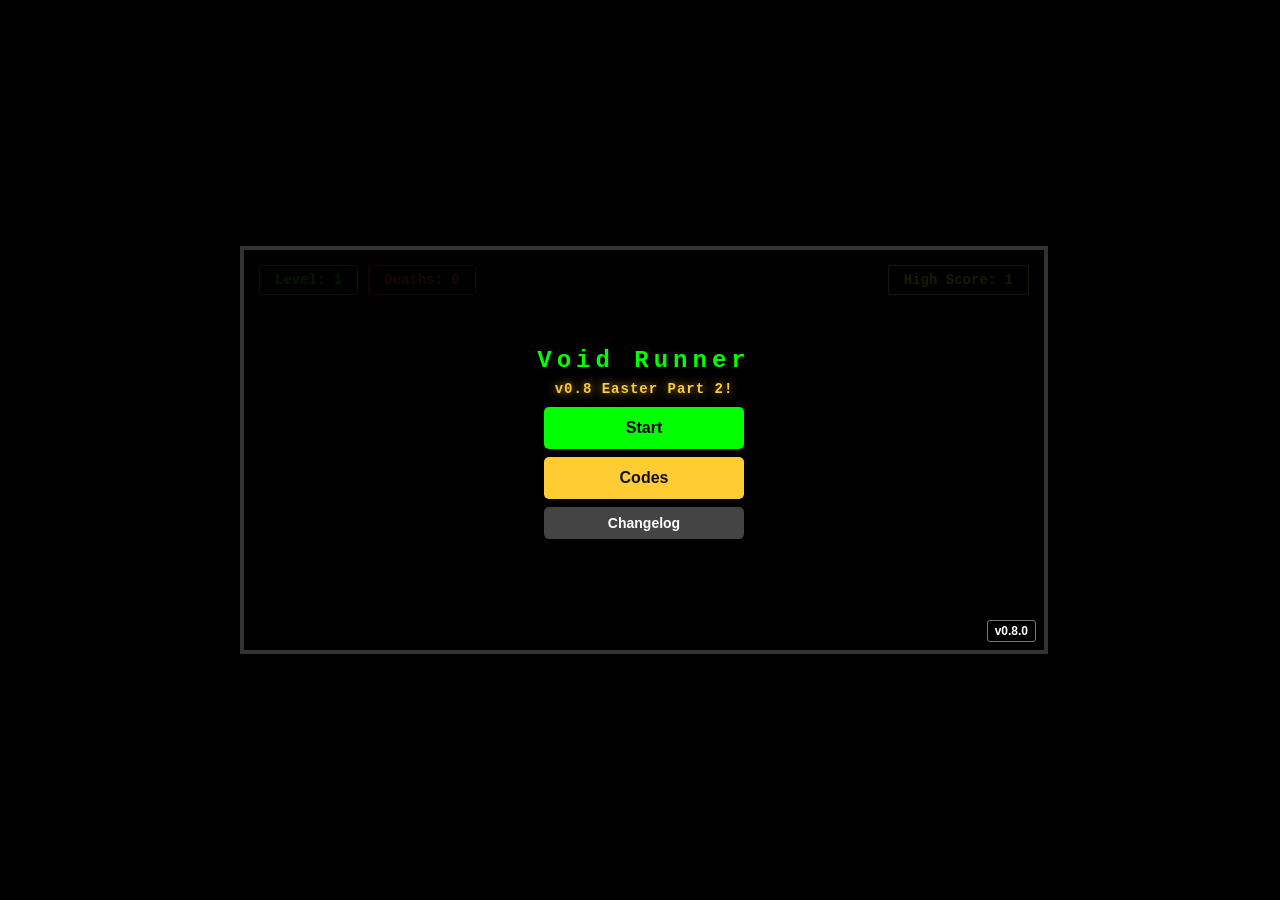
<file: legacy_versions/version0_8/version0_8.html>
<!doctype html>
<html>
  <head>
    <link rel="stylesheet" href="css/styles.css" />
  </head>

  <body>
    <div id="gameShell">
      <div id="topControls">
        <button id="pauseBtn">Pause</button>
        <button id="topAchBtn" class="top-control-btn">Achievements</button>
        <button id="topMobileBtn" class="top-control-btn">Mobile</button>
        <button id="topThemeBtn" class="top-control-btn">Theme</button>
        <button id="topCheatsBtn" class="top-control-btn">Cheats</button>
      </div>
      <div id="container">
        <div id="ui-left">
          <div class="stat">Level: <span id="lvl">1</span></div>
          <div
            class="stat"
            id="death-stat"
            style="color: #f44; border-color: #f44"
          >
            Deaths: <span id="deaths">0</span>
          </div>
        </div>
        <div id="ui-right">
          <div id="speedRunTimer">00:00</div>
          <div
            class="stat"
            id="best-stat"
            style="color: #ff0; border-color: #ff0"
          >
            High Score: <span id="best">1</span>
          </div>
        </div>
        <div id="cp-notif">Checkpoint Reached</div>
        <div id="tutorialHint" class="stat" style="display: none"></div>

        <div id="resetConfirm">
          <div class="confirm-box">
            <h2>Reset Game</h2>
            <p>Choose a reset option:</p>
            <button id="checkpointRestartBtn" class="small-btn">Restart from Checkpoint</button>
            <button id="fullRestartBtn" class="small-btn">Full Restart (Level 1)</button>
            <button id="cancelResetBtn" class="small-btn">Cancel</button>
          </div>
        </div>

        <div id="fullRestartConfirm">
          <div class="confirm-box">
            <h2>Confirm Full Restart</h2>
            <p>This will reset to Level 1 and clear your best score.</p>
            <p style="color: #f88; margin-top: 8px;">Warning: all your achievements will be gone.</p>
            <button id="confirmFullRestartBtn" class="small-btn" style="background: #f44">Yes, Full Restart</button>
            <button id="cancelFullRestartBtn" class="small-btn">No, Go Back</button>
          </div>
        </div>

        <div id="timeTravelAnimation">
          <div class="confirm-box">
            <div class="clock">
              <div class="hand" id="clockHand"></div>
              <div class="clock-center"></div>
            </div>
            <p id="timeLevelLabel">Rewinding time...</p>
            <div class="rewind-track"><span id="rewindProgress"></span></div>
          </div>
        </div>

        <div id="startMenu" class="overlay">
          <h1>Void Runner</h1>
          <div id="startMenuVersionTag">v0.8 Easter Part 2!</div>
          <button id="startBtn" style="width: 200px">Start</button>
          <button id="menuCodesBtn" style="width: 200px; margin-top: 8px; background: #fc3; color: #111">Codes</button>
          <button id="openChangelogBtn" class="small-btn" style="width: 200px; margin-top: 8px;">Changelog</button>
          <div id="codeFlashMessage">test done</div>
        </div>
        <div id="codeEntryModal" class="overlay" style="display: none" role="dialog" aria-modal="true" aria-labelledby="codeEntryTitle">
          <div class="code-entry-box">
            <h1 id="codeEntryTitle">ENTER CODE</h1>
            <input id="codeEntryInput" type="text" maxlength="32" autocomplete="off" spellcheck="false" placeholder="Type code" aria-label="Enter code" />
            <div class="code-entry-actions">
              <button id="codeEntrySubmitBtn" style="background: #fc3; color: #111">Submit</button>
              <button id="codeEntryCancelBtn" class="small-btn">Cancel</button>
            </div>
          </div>
        </div>
        <div id="aprilFoolsWarningModal" class="overlay" style="display: none" role="dialog" aria-modal="true" aria-labelledby="aprilFoolsWarningTitle">
          <div class="warning-box">
            <h1 id="aprilFoolsWarningTitle">WARNING</h1>
            <p>
              This theme contains flashing lights which may not be suitable for
              people with photosensitive epilepsy.
            </p>
            <div class="warning-actions">
              <button id="aprilFoolsConfirmBtn" style="background: #ff86c5; color: #111">Confirm</button>
              <button id="aprilFoolsBackBtn" class="small-btn">Back</button>
            </div>
          </div>
        </div>
        <div id="changelogMenu" class="overlay" style="display: none">
          <div class="menu-page">
            <h1>CHANGELOG</h1>
            <div id="changelogContent" class="stat" style="text-align: left; line-height: 1.45; max-width: 320px; max-height: 240px; overflow-y: auto;">
              <ul>
                <li>Added Alpha and Beta to the interchangeable versions</li>
                <li>Added a code entry menu for entering codes</li>
                <li>Removed Swinging Obstacles</li>
                <li>Added new achievements</li>
                <li>Added a new theme: April Fools</li>
                <li>Added a warning for the April Fools theme due to flashing lights</li>
                <li>Bug fixes</li>
              </ul>
            </div>
            <button id="changelogBackBtn" class="small-btn" style="width: 200px; margin-top: 12px;">Back</button>
          </div>
        </div>
        <div id="modeMenu" class="overlay" style="display: none">
          <h1>Select Mode</h1>
          <button id="runModeBtn" style="width: 220px; margin-bottom: 8px">
            Run Mode
          </button>
          <button id="tutorialBtn" style="width: 220px; margin-bottom: 8px">
            Tutorial Level
          </button>
          <button id="speedRunModeBtn" style="width: 220px; margin-bottom: 8px">
            Speed Running
          </button>
          <button id="modeBackBtn" class="small-btn" style="width: 220px">
            Back
          </button>
        </div>
        <div id="speedRunMenu" class="overlay" style="display: none">
          <div class="menu-page">
            <h1>SPEED RUN</h1>
            <div class="speed-run-grid">
              <div class="speed-run-panel">
                <div class="setting-item">
                  <span>THEME</span>
                  <div class="theme-buttons" id="speedRunThemeButtons">
                    <button class="theme-btn" data-theme="classic">Classic</button>
                    <button class="theme-btn" data-theme="sunny">Sunny</button>
                    <button class="theme-btn" data-theme="moony">Moony</button>
                    <button class="theme-btn" data-theme="toybox">Toybox</button>
                    <button class="theme-btn" data-theme="deepsea">Deep Sea</button>
                    <button class="theme-btn" data-theme="cyber">Cyber</button>
                    <button class="theme-btn" data-theme="glitchworld">Glitch World</button>
                    <button class="theme-btn" data-theme="easter">Easter</button>
                    <button class="theme-btn" data-theme="tjtheme" style="display: none">TJ's Theme</button>
                    <button class="theme-btn" data-theme="catmodel" style="display: none">Sol</button>
                    <button class="theme-btn" data-theme="aprilfools">April Fools</button>
                    <button class="theme-btn" data-theme="magma">Magma</button>
                    <button class="theme-btn" data-theme="stardust">Star-Dust</button>
                    <button class="theme-btn" data-theme="pirate">Pirate</button>
                    <button class="theme-btn" data-theme="jungle">Jungle</button>
                  </div>
                </div>
              </div>
              <div class="speed-run-panel speed-run-achievements">
                  <div class="stat" style="width: 100%; text-align: center; margin-bottom: 2px; color: #0f0; border-color: #0f0;">Best Level: <span id="speedRunBestLevelLabel">1</span></div>
                  <div class="stat" style="width: 100%; text-align: center; margin-bottom: 2px; color: #f44; border-color: #f44;">Best Time: <span id="speedRunBestTimeLabel">--:--.---</span></div>
                <div class="setting-item" style="width: 100%; text-align: left; margin: 0;">
                  <span>Speed Running Achievements</span>
                  <div id="speedRunAchievementsPlaceholder" class="stat" style="width: 100%; margin-top: 4px; text-align: center; color: #aaa; border-color: #555;">
                    Coming soon
                  </div>
                </div>
              </div>
            </div>
            <div class="speed-run-action-row" style="margin-top: 10px;">
              <button id="speedRunStartBtn">Start Speed Running</button>
              <button id="speedRunBackBtn" class="small-btn">Back</button>
            </div>
          </div>
        </div>
        <!-- Speed Running Mode: Game Over screen overlay (shown when player dies during speed run) -->
        <div id="speedRunGameOver" class="overlay" style="display: none">
          <div id="speedRunGameOverContent" style="text-align: center; color: #f44;">
            <h1 style="font-size: 48px; margin: 20px 0; text-shadow: 0 0 20px #f44;">GAME OVER</h1>
            <div style="background: rgba(0, 0, 0, 0.7); padding: 30px; border: 3px solid #f44; border-radius: 5px; margin: 20px auto; max-width: 400px;">
              <div style="font-size: 24px; margin-bottom: 15px; color: #0f0;">Level: <span id="speedRunGameOverLevel">1</span></div>
              <div style="font-size: 18px; margin-bottom: 12px; color: #0f0;">Best Level: <span id="speedRunGameOverBestLevel">1</span></div>
              <div style="font-size: 24px; margin-bottom: 30px; color: #0f0;">Time: <span id="speedRunGameOverTime">0:00</span></div>
              <div style="font-size: 18px; margin-bottom: 20px; color: #f44;">Best Time: <span id="speedRunGameOverBestTime">--:--.---</span></div>
              <button id="speedRunRestartBtn" style="width: 200px; margin-bottom: 10px; background: #f44;">Restart</button>
              <button id="speedRunMenuBtn" style="width: 200px; margin-bottom: 10px; background: #444;">Back to Menu</button>
              <button id="speedRunMainMenuBtn" style="width: 200px; background: #666;">Back to Main Menu</button>
            </div>
          </div>
        </div>
        <div id="pauseMenu" class="overlay" style="display: none">
          <div id="tourExplain" class="stat" style="display: none"></div>
          <div id="mainPausePage" class="menu-page">
            <h1>PAUSED</h1>
            <button id="resumeBtn">Resume</button
            ><button id="settingsBtn">Settings</button
            ><button id="achievementsBtn">Achievements</button
            ><button id="cheatsBtn" style="background: #fa0">
              Cheats/Debug</button
            ><button
              id="exitTutorialBtn"
              class="small-btn"
              style="display: none; background: #0aa; color: #fff"
            >
              Exit Tutorial
            </button
            ><button id="pauseMainMenuBtn" class="small-btn" style="background: #666">Main Menu</button
            ><button id="restartBtn" class="small-btn">Reset</button>
          </div>
          <div id="settingsPage" class="menu-page" style="display: none">
            <h1>SETTINGS</h1>
            <button id="openAudioBtn" style="width: 100%; margin-bottom: 8px;">Audio Settings</button>
            <button id="openThemeBtn" style="width: 100%; margin-bottom: 8px;">Theme Settings</button>
            <button id="openMobileSupportBtn" style="width: 100%; margin-bottom: 8px;">Mobile Support</button>
            <button id="openTutorialNotesBtn" style="width: 100%; margin-bottom: 8px;">Tutorial Notes</button>
            <button id="settingsBackBtn" class="small-btn" style="margin-top: 12px;">Back</button>
          </div>
          <div id="audioPage" class="menu-page" style="display: none">
            <h1>Audio</h1>
            <div class="audio-grid">
              <div class="audio-left">
                <div class="setting-item">
                  <span>Master Volume: <span id="masterValue">50%</span></span>
                  <input type="range" id="masterSlider" min="0" max="100" value="50" />
                </div>
                <div class="setting-item">
                  <span>Music Volume: <span id="musicValue">50%</span></span>
                  <input type="range" id="musicSlider" min="0" max="100" value="50" />
                </div>
                <div class="setting-item">
                  <span>SFX Volume: <span id="sfxValue">50%</span></span>
                  <input type="range" id="sfxSlider" min="0" max="100" value="50" />
                </div>
              </div>
              <div class="audio-right">
                <button id="musicMuteBtn" class="small-btn">Music: ON</button>
                <button id="sfxMuteBtn" class="small-btn">SFX: ON</button>
                <button id="muteAllBtn" class="small-btn" style="background: #f88; color: #111;">Mute All</button>
              </div>
            </div>
            <button id="audioBackBtn" class="small-btn" style="margin-top: 12px; width: 100%;">Back</button>
          </div>
          <div id="themePage" class="menu-page" style="display: none">
            <h1>Theme</h1>
            <div class="setting-item">
              <span>THEME</span>
              <div class="theme-buttons" id="themeButtons">
                <button class="theme-btn" data-theme="classic">Classic</button>
                <button class="theme-btn" data-theme="sunny">Sunny</button>
                <button class="theme-btn" data-theme="moony">Moony</button>
                <button class="theme-btn" data-theme="toybox">Toybox</button>
                <button class="theme-btn" data-theme="deepsea">Deep Sea</button>
                <button class="theme-btn" data-theme="cyber">Cyber</button>
                <button class="theme-btn" data-theme="glitchworld">Glitch World</button>
                <button class="theme-btn" data-theme="easter">Easter</button>
                <button class="theme-btn" data-theme="tjtheme" style="display: none">TJ's Theme</button>
                <button class="theme-btn" data-theme="catmodel" style="display: none">Sol</button>
                <button class="theme-btn" data-theme="aprilfools">April Fools</button>
                <button class="theme-btn" data-theme="magma">Magma</button>
                <button class="theme-btn" data-theme="stardust">Star-Dust</button>
                <button class="theme-btn" data-theme="pirate">Pirate</button>
                <button class="theme-btn" data-theme="jungle">Jungle</button>
              </div>
            </div>
            <div class="setting-item">
              <span>8-bit Filter</span>
              <button id="retroToggleBtn" class="small-btn">8-bit: OFF</button>
            </div>
            <button id="themeBackBtn" class="small-btn" style="margin-top: 12px;">Back</button>
          </div>
          <div id="mobileSupportPage" class="menu-page" style="display: none">
            <h1>Mobile Support</h1>
            <div class="setting-item" style="width: 100%">
              <span>On-screen Controls</span>
              <button id="mobileSupportToggleBtn" class="small-btn">Mobile Support: OFF</button>
            </div>
            <button id="openControlLayoutBtn" style="width: 100%; margin-top: 8px; background: #0aa;">Customize Buttons</button>
            <button id="openScreenSizeBtn" style="width: 100%; margin-top: 8px;">Screen Size</button>
            <div class="setting-item" style="text-align: left; font-size: 12px; line-height: 1.4">
              <span>Shows left/right, jump, and run buttons on screen.</span>
            </div>
            <button id="mobileSupportBackBtn" class="small-btn" style="margin-top: 12px;">Back</button>
          </div>
        
          <div id="screenSizePage" class="menu-page" style="display: none">
            <h1>Screen Size</h1>
            <div class="setting-item" style="width: 100%">
              <span>Screen Scale: <span id="screenSizeValue">100%</span></span>
              <input type="range" id="screenSizeSlider" min="70" max="130" value="100" />
            </div>
            <button id="screenSizeBackBtn" class="small-btn" style="margin-top: 12px;">Back</button>
          </div>
          <div id="tutorialNotesPage" class="menu-page" style="display: none">
            <h1>Tutorial Notes</h1>
            <div class="notes-grid">
              <div class="setting-item" style="text-align: left; line-height: 1.4">
                <span>Movement: A/D or Arrows</span>
                <span>Jump: W/Up/Space</span>
                <span>Run: Hold Shift</span>
                <span>Double Jump: one extra jump in air; resets on landing</span>
                <span>Quick Restart: press R to restart from your checkpoint</span>
                <span>Full Restart: press Shift+R, then confirm to reset to Level 1</span>
                <span>Shield: One safety hit</span>
                <span>Gravity Wells: pull inward; fight pull with momentum and early jumps</span>
                <span>Checkpoints: saved every 5 levels in Run Mode</span>
                <span>Achievements: tracked in Run Mode from the pause menu</span>
              </div>
              <div class="setting-item" style="text-align: left; line-height: 1.4">
                <span>Settings: adjust master/music/SFX and toggle mutes</span>
                <span>Themes: swap visual style and theme music (when available)</span>
                <span>Debug/Cheats: invincibility and level warp for testing</span>
                <span>High Score: tracks best level only while cheats are not used</span>
                <span>If cheats are used, high score text shows CHEATS USED</span>
                <span>
                  Unlocks: L10 spikes, L15 lava, L20 moving platforms, L30 phase platforms,
                  L35 shield, L40 speed zones + seekers, L50 sinking platforms, L55 gravity wells, L70 fake hazards
                </span>
                <span>At the end of tutorial, reopen this page for a full recap any time</span>
              </div>
            </div>
            <button id="tutorialNotesBackBtn" class="small-btn" style="margin-top: 12px;">Back</button>
          </div>
          <div id="achievementsPage" class="menu-page" style="display: none">
            <h1>ACHIEVEMENTS</h1>
            <div id="achievements-container"></div>
            <button id="achievementsBackBtn" class="small-btn" style="margin-top: 15px;">Back</button>
          </div>
          <div id="cheatsPage" class="menu-page" style="display: none">
            <h1 style="color: #fa0">CHEATS</h1>
            <button
              id="invincibleBtn"
              style="background: #fa0; margin-bottom: 5px"
            >
              Invincibility: OFF
            </button>
            <div style="display: flex; gap: 5px; width: 100%; margin-top: 10px">
              <input
                type="number"
                id="warpInput"
                placeholder="Level"
                style="
                  flex: 1;
                  background: #222;
                  border: 1px solid #fa0;
                  color: #fa0;
                  text-align: center;
                "
              /><button
                id="warpBtn"
                style="background: #fa0; width: 80px; font-size: 12px"
              >
                Warp
              </button>
            </div>
            <button
              id="cheatBackBtn"
              class="small-btn"
              style="margin-top: 20px"
            >
              Back
            </button>
          </div>
        </div>
        <div id="mobileControls">
          <div id="customizeGridOverlay"></div>
          <button class="mobile-btn" id="btn-left" data-code="ArrowLeft" aria-label="Move left" title="Move left">◀</button>
          <button class="mobile-btn" id="btn-right" data-code="ArrowRight" aria-label="Move right" title="Move right">▶</button>
          <button class="mobile-btn wide" id="btn-run" data-code="ShiftLeft" aria-label="Run" title="Run">RUN</button>
          <button class="mobile-btn" id="btn-jump" data-code="Space" aria-label="Jump" title="Jump">JUMP</button>
          <button class="mobile-btn" id="btn-dash" data-code="KeyQ" aria-label="Dash" title="Dash">DASH</button>
          <div id="customizeConfirmBar">
            <button id="customizeGridBtn" class="small-btn">Show Grid</button>
            <button id="resetControlLayoutBtn" class="small-btn">Reset Layout</button>
            <button id="snapControlLayoutBtn" class="small-btn" style="background: #88f; color: #111;">Snap to Grid</button>
            <button id="confirmCustomizeBtn" class="small-btn" style="background: #0aa; color: #000;">Done</button>
          </div>
        </div>
        <canvas id="canvas"></canvas>
        <button id="versionPickerBtn" aria-haspopup="dialog" aria-expanded="false" title="Choose game version">v0.7.0</button>
        <div id="versionPickerMenu" aria-label="Game versions" role="dialog">
          <div id="versionPickerHeader">
            <span id="versionPickerTitle">Choose Version</span>
            <button id="versionPickerClose" class="small-btn" type="button">X</button>
          </div>
          <div id="versionPickerList"></div>
        </div>
      </div>
    </div>
    <audio id="bgSunnyMusic" loop crossorigin="anonymous" preload="none"></audio>
    <audio id="bgMoonyMusic" loop crossorigin="anonymous" preload="none"></audio>
    <audio id="bgToyBoxMusic" loop crossorigin="anonymous" preload="none"></audio>
    <audio id="bgCyberMusic" loop crossorigin="anonymous" preload="none"></audio>
    <audio id="bgMagmaMusic" loop crossorigin="anonymous" preload="none"></audio>
    <audio id="bgStardustMusic" loop crossorigin="anonymous" preload="none"></audio>
    <audio id="bgMusic" loop crossorigin="anonymous"></audio>
    <script src="js/data/achievements-data.js"></script>
    <script src="js/data/theme-data.js"></script>
    <script src="js/data/version-data.js"></script>
    <script src="js/game.js"></script>
  </body>
</html>
</file>
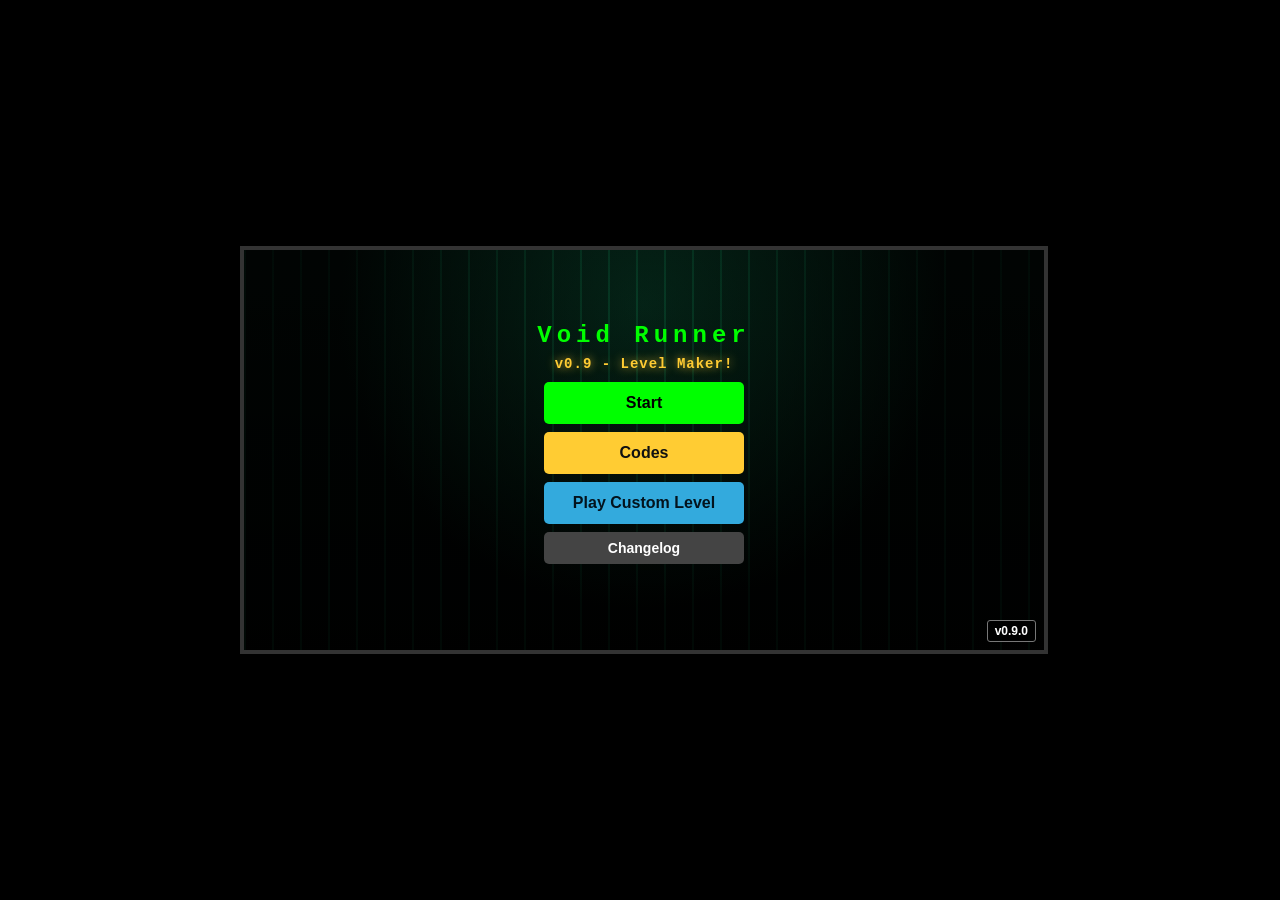
<file: legacy_versions/version0_9/version0_9.html>
<!doctype html>
<html>
  <head>
    <link rel="stylesheet" href="css/styles.css" />
    <link rel="stylesheet" href="css/story_mode/story-mode-menu.css" />
  </head>

  <body>
    <div id="gameShell">
      <div id="topControls">
        <button id="pauseBtn">Pause</button>
        <button id="topAchBtn" class="top-control-btn">Achievements</button>
        <button id="topMobileBtn" class="top-control-btn">Mobile</button>
        <button id="topThemeBtn" class="top-control-btn">Visuals</button>
        <button id="topCheatsBtn" class="top-control-btn">Cheats</button>
      </div>
      <div id="container">
        <div id="ui-left">
          <div class="stat">Level: <span id="lvl">1</span></div>
          <div
            class="stat"
            id="death-stat"
            style="color: #f44; border-color: #f44"
          >
            Deaths: <span id="deaths">0</span>
          </div>
        </div>
        <div id="ui-right">
          <div id="speedRunTimer">00:00</div>
          <div
            class="stat"
            id="best-stat"
            style="color: #ff0; border-color: #ff0"
          >
            High Score: <span id="best">1</span>
          </div>
        </div>
        <div id="cp-notif">Checkpoint Reached</div>
        <div id="tutorialHint" class="stat" style="display: none"></div>

        <div id="resetConfirm">
          <div class="confirm-box">
            <h2>Reset Game</h2>
            <p>Choose a reset option:</p>
            <button id="checkpointRestartBtn" class="small-btn">Restart from Checkpoint</button>
            <button id="fullRestartBtn" class="small-btn">Full Restart (Level 1)</button>
            <button id="cancelResetBtn" class="small-btn">Cancel</button>
          </div>
        </div>

        <div id="fullRestartConfirm">
          <div class="confirm-box">
            <h2>Confirm Full Restart</h2>
            <p>This will reset to Level 1 and clear your best score.</p>
            <p style="color: #f88; margin-top: 8px;">Warning: all your achievements will be gone.</p>
            <button id="confirmFullRestartBtn" class="small-btn" style="background: #f44">Yes, Full Restart</button>
            <button id="cancelFullRestartBtn" class="small-btn">No, Go Back</button>
          </div>
        </div>

        <div id="timeTravelAnimation">
          <div class="confirm-box">
            <div class="clock">
              <div class="hand" id="clockHand"></div>
              <div class="clock-center"></div>
            </div>
            <p id="timeLevelLabel">Rewinding time...</p>
            <div class="rewind-track"><span id="rewindProgress"></span></div>
          </div>
        </div>

        <div id="startMenu" class="overlay">
          <h1>Void Runner</h1>
          <div id="startMenuVersionTag">v0.9 - Level Maker!</div>
          <button id="startBtn" style="width: 200px">Start</button>
          <button id="menuCodesBtn" style="width: 200px; margin-top: 8px; background: #fc3; color: #111">Codes</button>
          <button id="playSharedLevelBtn" style="width: 200px; margin-top: 8px; background: #3ad; color: #03131d">Play Custom Level</button>
          <button id="openChangelogBtn" class="small-btn" style="width: 200px; margin-top: 8px;">Changelog</button>
          <div id="codeFlashMessage">test done</div>
        </div>
        <div id="sharedLevelModal" class="overlay" style="display: none" role="dialog" aria-modal="true" aria-labelledby="sharedLevelTitle">
          <div class="shared-level-box">
            <h1 id="sharedLevelTitle">PLAY SHARED LEVEL</h1>
            <textarea id="sharedLevelInput" class="shared-level-input" placeholder="Paste shared level code" aria-label="Shared level code"></textarea>
            <div class="shared-level-actions">
              <button id="sharedLevelPlayBtn" style="background: #3ad; color: #03131d">Play Level</button>
              <button id="sharedLevelCancelBtn" class="small-btn">Cancel</button>
            </div>
          </div>
        </div>
        <div id="levelNameModal" class="overlay" style="display: none" role="dialog" aria-modal="true" aria-labelledby="levelNameTitle">
          <div class="code-entry-box">
            <h1 id="levelNameTitle">NAME LEVEL</h1>
            <input id="levelNameInput" type="text" maxlength="32" autocomplete="off" spellcheck="false" placeholder="Enter level name" aria-label="Level name" />
            <div class="code-entry-actions">
              <button id="levelNameSubmitBtn" style="background: #fc3; color: #111">Continue</button>
              <button id="levelNameCancelBtn" class="small-btn">Cancel</button>
            </div>
          </div>
        </div>
        <div id="codeEntryModal" class="overlay" style="display: none" role="dialog" aria-modal="true" aria-labelledby="codeEntryTitle">
          <div class="code-entry-box">
            <h1 id="codeEntryTitle">ENTER CODE</h1>
            <input id="codeEntryInput" type="text" maxlength="32" autocomplete="off" spellcheck="false" placeholder="Type code" aria-label="Enter code" />
            <div class="code-entry-actions">
              <button id="codeEntrySubmitBtn" style="background: #fc3; color: #111">Submit</button>
              <button id="codeEntryCancelBtn" class="small-btn">Cancel</button>
            </div>
          </div>
        </div>
        <div id="aprilFoolsWarningModal" class="overlay" style="display: none" role="dialog" aria-modal="true" aria-labelledby="aprilFoolsWarningTitle">
          <div class="warning-box">
            <h1 id="aprilFoolsWarningTitle">WARNING</h1>
            <p>
              This theme contains flashing lights which may not be suitable for
              people with photosensitive epilepsy.
            </p>
            <div class="warning-actions">
              <button id="aprilFoolsConfirmBtn" style="background: #ff86c5; color: #111">Confirm</button>
              <button id="aprilFoolsBackBtn" class="small-btn">Back</button>
            </div>
          </div>
        </div>
        <div id="changelogMenu" class="overlay" style="display: none">
          <div class="menu-page">
            <h1>CHANGELOG</h1>
            <div id="changelogContent" class="stat" style="text-align: left; line-height: 1.45; max-width: 320px; max-height: 240px; overflow-y: auto;">
              <ul>
                <li>Added Level Maker</li>
                <li>Bug fixes</li>
              </ul>
            </div>
            <button id="changelogBackBtn" class="small-btn" style="width: 200px; margin-top: 12px;">Back</button>
          </div>
        </div>
        <div id="modeMenu" class="overlay" style="display: none">
          <h1>Select Mode</h1>
          <button id="runModeBtn" style="width: 220px; margin-bottom: 8px">
            Run Mode
          </button>
          <button id="tutorialBtn" style="width: 220px; margin-bottom: 8px">
            Tutorial Level
          </button>
          <button id="speedRunModeBtn" style="width: 220px; margin-bottom: 8px">
            Speed Running
          </button>
          <button id="storyModeBtn" style="width: 220px; margin-bottom: 8px">
            Story Mode
          </button>
          <button id="levelMakerModeBtn" style="width: 220px; margin-bottom: 8px; background: #3ad; color: #03131d">
            Level Maker(PC)
          </button>
          <button id="modeBackBtn" class="small-btn" style="width: 220px">
            Back
          </button>
        </div>
        <div id="storyModeMenu" class="overlay" style="display: none" aria-hidden="true">
          <div class="story-menu-page">
            <div class="story-kicker">Void Runner</div>
            <h1>Story Mode</h1>
            <div class="story-chapter-row">
              <button id="storyPrevChapterBtn" class="story-nav-btn" aria-label="Previous chapter">◀</button>
              <div class="story-world-card">
                <div id="storyChapterLabel" class="story-world-label">Chapter 1</div>
                <div id="storyChapterTitle" class="story-world-title">Into The Rift</div>
                <div id="storyChapterDesc" class="story-world-desc">
                  A strange force is tearing the void apart. Enter the rift and find
                  the source.
                </div>
              </div>
              <button id="storyNextChapterBtn" class="story-nav-btn" aria-label="Next chapter">▶</button>
            </div>
            <button id="storyStartBtn" class="story-primary-btn">Play Chapter 1</button>
            <button id="storyBackBtn" class="small-btn" style="width: 240px">Back</button>
          </div>
        </div>
        <div id="speedRunMenu" class="overlay" style="display: none">
          <div class="menu-page">
            <h1>SPEED RUN</h1>
            <div class="speed-run-grid">
              <div class="speed-run-panel">
                <div class="setting-item">
                  <span>THEME</span>
                  <div class="theme-buttons" id="speedRunThemeButtons">
                    <button class="theme-btn" data-theme="classic">Classic</button>
                    <button class="theme-btn" data-theme="classicrevamped" style="display: none">Classic Revamped</button>
                    <button class="theme-btn" data-theme="sunny">Sunny</button>
                    <button class="theme-btn" data-theme="moony">Moony</button>
                    <button class="theme-btn" data-theme="toybox">Toybox</button>
                    <button class="theme-btn" data-theme="deepsea">Deep Sea</button>
                    <button class="theme-btn" data-theme="cyber">Cyber</button>
                    <button class="theme-btn" data-theme="glitchworld">Glitch World</button>
                    <button class="theme-btn" data-theme="easter">Easter</button>
                    <button class="theme-btn" data-theme="tjtheme" style="display: none">TJ's Theme</button>
                    <button class="theme-btn" data-theme="catmodel" style="display: none">Sol</button>
                    <button class="theme-btn" data-theme="magma">Magma</button>
                    <button class="theme-btn" data-theme="stardust">Star-Dust</button>
                  </div>
                </div>
              </div>
              <div class="speed-run-panel speed-run-achievements">
                  <div class="stat" style="width: 100%; text-align: center; margin-bottom: 2px; color: #0f0; border-color: #0f0;">Best Level: <span id="speedRunBestLevelLabel">1</span></div>
                  <div class="stat" style="width: 100%; text-align: center; margin-bottom: 2px; color: #f44; border-color: #f44;">Best Time: <span id="speedRunBestTimeLabel">--:--.---</span></div>
                <div class="setting-item" style="width: 100%; text-align: left; margin: 0;">
                  <span>Speed Running Achievements</span>
                  <div id="speedRunAchievementsPlaceholder" class="stat" style="width: 100%; margin-top: 4px; text-align: center; color: #aaa; border-color: #555;">
                    Coming soon
                  </div>
                </div>
              </div>
            </div>
            <div class="speed-run-action-row" style="margin-top: 10px;">
              <button id="speedRunStartBtn">Start Speed Running</button>
              <button id="speedRunBackBtn" class="small-btn">Back</button>
            </div>
          </div>
        </div>
        <!-- Speed Running Mode: Game Over screen overlay (shown when player dies during speed run) -->
        <div id="speedRunGameOver" class="overlay" style="display: none">
          <div id="speedRunGameOverContent" style="text-align: center; color: #f44;">
            <h1 style="font-size: 48px; margin: 20px 0; text-shadow: 0 0 20px #f44;">GAME OVER</h1>
            <div style="background: rgba(0, 0, 0, 0.7); padding: 30px; border: 3px solid #f44; border-radius: 5px; margin: 20px auto; max-width: 400px;">
              <div style="font-size: 24px; margin-bottom: 15px; color: #0f0;">Level: <span id="speedRunGameOverLevel">1</span></div>
              <div style="font-size: 18px; margin-bottom: 12px; color: #0f0;">Best Level: <span id="speedRunGameOverBestLevel">1</span></div>
              <div style="font-size: 24px; margin-bottom: 30px; color: #0f0;">Time: <span id="speedRunGameOverTime">0:00</span></div>
              <div style="font-size: 18px; margin-bottom: 20px; color: #f44;">Best Time: <span id="speedRunGameOverBestTime">--:--.---</span></div>
              <button id="speedRunRestartBtn" style="width: 200px; margin-bottom: 10px; background: #f44;">Restart</button>
              <button id="speedRunMenuBtn" style="width: 200px; margin-bottom: 10px; background: #444;">Back to Menu</button>
              <button id="speedRunMainMenuBtn" style="width: 200px; background: #666;">Back to Main Menu</button>
            </div>
          </div>
        </div>
        <div id="pauseMenu" class="overlay" style="display: none">
          <div id="tourExplain" class="stat" style="display: none"></div>
          <div id="mainPausePage" class="menu-page">
            <h1>PAUSED</h1>
            <button id="resumeBtn">Resume</button
            ><button id="settingsBtn">Settings</button
            ><button id="achievementsBtn">Achievements</button
            ><button id="cheatsBtn" style="background: #fa0">
              Cheats/Debug</button
            ><button
              id="exitTutorialBtn"
              class="small-btn"
              style="display: none; background: #0aa; color: #fff"
            >
              Exit Tutorial
            </button
            ><button id="pauseMainMenuBtn" class="small-btn" style="background: #666">Main Menu</button
            ><button id="restartBtn" class="small-btn">Reset</button>
          </div>
          <div id="settingsPage" class="menu-page" style="display: none">
            <h1>SETTINGS</h1>
            <button id="openAudioBtn" style="width: 100%; margin-bottom: 8px;">Audio Settings</button>
            <button id="openThemeBtn" style="width: 100%; margin-bottom: 8px;">Visual Settings</button>
            <button id="openMobileSupportBtn" style="width: 100%; margin-bottom: 8px;">Mobile Support</button>
            <button id="openTutorialNotesBtn" style="width: 100%; margin-bottom: 8px;">Tutorial Notes</button>
            <button id="settingsBackBtn" class="small-btn" style="margin-top: 12px;">Back</button>
          </div>
          <div id="audioPage" class="menu-page" style="display: none">
            <h1>Audio</h1>
            <div class="audio-grid">
              <div class="audio-left">
                <div class="setting-item">
                  <span>Master Volume: <span id="masterValue">50%</span></span>
                  <input type="range" id="masterSlider" min="0" max="100" value="50" />
                </div>
                <div class="setting-item">
                  <span>Music Volume: <span id="musicValue">50%</span></span>
                  <input type="range" id="musicSlider" min="0" max="100" value="50" />
                </div>
                <div class="setting-item">
                  <span>SFX Volume: <span id="sfxValue">50%</span></span>
                  <input type="range" id="sfxSlider" min="0" max="100" value="50" />
                </div>
              </div>
              <div class="audio-right">
                <button id="musicMuteBtn" class="small-btn">Music: ON</button>
                <button id="sfxMuteBtn" class="small-btn">SFX: ON</button>
                <button id="muteAllBtn" class="small-btn" style="background: #f88; color: #111;">Mute All</button>
              </div>
            </div>
            <button id="audioBackBtn" class="small-btn" style="margin-top: 12px; width: 100%;">Back</button>
          </div>
          <div id="themePage" class="menu-page" style="display: none">
            <h1>Visual Settings</h1>
            <div class="visual-settings-grid">
              <div class="setting-item">
                <span>THEME</span>
                <div class="theme-buttons" id="themeButtons">
                  <button class="theme-btn" data-theme="classic">Classic</button>
                  <button class="theme-btn" data-theme="classicrevamped" style="display: none">Classic Revamped</button>
                  <button class="theme-btn" data-theme="sunny">Sunny</button>
                  <button class="theme-btn" data-theme="moony">Moony</button>
                  <button class="theme-btn" data-theme="toybox">Toybox</button>
                  <button class="theme-btn" data-theme="deepsea">Deep Sea</button>
                  <button class="theme-btn" data-theme="cyber">Cyber</button>
                  <button class="theme-btn" data-theme="glitchworld">Glitch World</button>
                  <button class="theme-btn" data-theme="easter">Easter</button>
                  <button class="theme-btn" data-theme="tjtheme" style="display: none">TJ's Theme</button>
                  <button class="theme-btn" data-theme="catmodel" style="display: none">Sol</button>
                  <button class="theme-btn" data-theme="magma">Magma</button>
                  <button class="theme-btn" data-theme="stardust">Star-Dust</button>
                  <button class="theme-btn" data-theme="pirate">Pirate</button>
                  <button class="theme-btn" data-theme="jungle">Jungle</button>
                  <button class="theme-btn" data-theme="neonrailyard">Neon Railyard</button>
                  <button class="theme-btn" data-theme="crystalcavern">Crystal Cavern</button>
                  <button class="theme-btn" data-theme="clockworkskyforge">Clockwork Skyforge</button>
                </div>
              </div>
              <div class="visual-settings-side">
                <div class="setting-item">
                  <span>8-bit Filter</span>
                  <button id="retroToggleBtn" class="small-btn">8-bit: OFF</button>
                </div>
                <div class="setting-item">
                  <span>Simple Background</span>
                  <button id="simpleBgToggleBtn" class="small-btn">Simple Background: OFF</button>
                </div>
                <div class="setting-item">
                  <span>Fullscreen Mode</span>
                  <button id="fullscreenToggleBtn" class="small-btn">Fullscreen: OFF</button>
                </div>
              </div>
            </div>
            <button id="themeBackBtn" class="small-btn" style="margin-top: 12px;">Back</button>
          </div>
          <div id="mobileSupportPage" class="menu-page" style="display: none">
            <h1>Mobile Support</h1>
            <div class="setting-item" style="width: 100%">
              <span>On-screen Controls</span>
              <button id="mobileSupportToggleBtn" class="small-btn">Mobile Support: OFF</button>
            </div>
            <button id="openControlLayoutBtn" style="width: 100%; margin-top: 8px; background: #0aa;">Customize Buttons</button>
            <button id="openScreenSizeBtn" style="width: 100%; margin-top: 8px;">Screen Size</button>
            <div class="setting-item" style="text-align: left; font-size: 12px; line-height: 1.4">
              <span>Shows left/right, jump, and run buttons on screen.</span>
            </div>
            <button id="mobileSupportBackBtn" class="small-btn" style="margin-top: 12px;">Back</button>
          </div>
        
          <div id="screenSizePage" class="menu-page" style="display: none">
            <h1>Screen Size</h1>
            <div class="setting-item" style="width: 100%">
              <span>Screen Scale: <span id="screenSizeValue">100%</span></span>
              <input type="range" id="screenSizeSlider" min="70" max="130" value="100" />
            </div>
            <button id="screenSizeBackBtn" class="small-btn" style="margin-top: 12px;">Back</button>
          </div>
          <div id="tutorialNotesPage" class="menu-page" style="display: none">
            <h1>Tutorial Notes</h1>
            <div class="notes-grid">
              <div class="setting-item" style="text-align: left; line-height: 1.4">
                <span>Movement: A/D or Arrows</span>
                <span>Jump: W/Up/Space</span>
                <span>Run: Hold Shift</span>
                <span>Double Jump: one extra jump in air; resets on landing</span>
                <span>Quick Restart: press R to restart from your checkpoint</span>
                <span>Full Restart: press Shift+R, then confirm to reset to Level 1</span>
                <span>Shield: One safety hit</span>
                <span>Gravity Wells: pull inward; fight pull with momentum and early jumps</span>
                <span>Checkpoints: saved every 5 levels in Run Mode</span>
                <span>Achievements: tracked in Run Mode from the pause menu</span>
              </div>
              <div class="setting-item" style="text-align: left; line-height: 1.4">
                <span>Settings: adjust master/music/SFX and toggle mutes</span>
                <span>Themes: swap visual style and theme music (when available)</span>
                <span>Debug/Cheats: invincibility and level warp for testing</span>
                <span>High Score: tracks best level only while cheats are not used</span>
                <span>If cheats are used, high score text shows CHEATS USED</span>
                <span>
                  Unlocks: L10 spikes, L15 lava, L20 moving platforms, L30 phase platforms,
                  L35 shield, L40 speed zones + seekers, L50 sinking platforms, L55 gravity wells, L70 fake hazards
                </span>
                <span>At the end of tutorial, reopen this page for a full recap any time</span>
              </div>
            </div>
            <button id="tutorialNotesBackBtn" class="small-btn" style="margin-top: 12px;">Back</button>
          </div>
          <div id="achievementsPage" class="menu-page" style="display: none">
            <h1>ACHIEVEMENTS</h1>
            <div id="achievements-container"></div>
            <button id="achievementsBackBtn" class="small-btn" style="margin-top: 15px;">Back</button>
          </div>
          <div id="cheatsPage" class="menu-page" style="display: none">
            <h1 style="color: #fa0">CHEATS</h1>
            <button
              id="invincibleBtn"
              style="background: #fa0; margin-bottom: 5px"
            >
              Invincibility: OFF
            </button>
            <div style="display: flex; gap: 5px; width: 100%; margin-top: 10px">
              <input
                type="number"
                id="warpInput"
                placeholder="Level"
                style="
                  flex: 1;
                  background: #222;
                  border: 1px solid #fa0;
                  color: #fa0;
                  text-align: center;
                "
              /><button
                id="warpBtn"
                style="background: #fa0; width: 80px; font-size: 12px"
              >
                Warp
              </button>
            </div>
            <button
              id="cheatBackBtn"
              class="small-btn"
              style="margin-top: 20px"
            >
              Back
            </button>
          </div>
        </div>
        <div id="mobileControls">
          <div id="customizeGridOverlay"></div>
          <button class="mobile-btn" id="btn-left" data-code="ArrowLeft" aria-label="Move left" title="Move left">◀</button>
          <button class="mobile-btn" id="btn-right" data-code="ArrowRight" aria-label="Move right" title="Move right">▶</button>
          <button class="mobile-btn wide" id="btn-run" data-code="ShiftLeft" aria-label="Run" title="Run">RUN</button>
          <button class="mobile-btn" id="btn-jump" data-code="Space" aria-label="Jump" title="Jump">JUMP</button>
          <button class="mobile-btn" id="btn-dash" data-code="KeyQ" aria-label="Dash" title="Dash">DASH</button>
          <div id="customizeConfirmBar">
            <button id="customizeGridBtn" class="small-btn">Show Grid</button>
            <button id="resetControlLayoutBtn" class="small-btn">Reset Layout</button>
            <button id="snapControlLayoutBtn" class="small-btn" style="background: #88f; color: #111;">Snap to Grid</button>
            <button id="confirmCustomizeBtn" class="small-btn" style="background: #0aa; color: #000;">Done</button>
          </div>
        </div>
        <canvas id="canvas"></canvas>
        <div id="levelMakerPanel" style="display: none" aria-label="Level maker controls">
          <div id="makerHeader">
            <span id="makerHeaderTitle">LEVEL MAKER</span>
            <span id="makerHeaderDragText">Drag</span>
          </div>
          <div id="makerToolRow">
            <button class="maker-tool-btn active" data-tool="select">Select</button>
            <button class="maker-tool-btn" data-tool="platform">Platform</button>
            <button class="maker-tool-btn" data-tool="obstacle">Obstacle</button>
            <button class="maker-tool-btn" data-tool="powerup">Power-up</button>
            <button class="maker-tool-btn" data-tool="goal">Goal</button>
            <button class="maker-tool-btn danger" data-tool="delete">Delete</button>
          </div>
          <div class="maker-inline-row">
            <label for="makerPlatformTypeSelect">Platform</label>
            <select id="makerPlatformTypeSelect">
              <option value="normal">Normal</option>
              <option value="moving">Moving</option>
              <option value="phase">Phase</option>
              <option value="sinking">Sinking</option>
              <option value="speedBoost">Speed Zone Boost</option>
              <option value="speedSlow">Speed Zone Slow</option>
              <option value="fakeSpike">Fake Hazard Spike</option>
              <option value="fakeBlock">Fake Hazard Block</option>
            </select>
          </div>
          <div class="maker-inline-row">
            <label for="makerObstacleTypeSelect">Obstacle</label>
            <select id="makerObstacleTypeSelect">
              <option value="spike">Spike</option>
              <option value="seeker">Seeker</option>
              <option value="lavaWall">Lava Wall</option>
              <option value="well">Gravity Well</option>
              <option value="block">Solid Block</option>
            </select>
          </div>
          <div class="maker-inline-row">
            <label for="makerPowerupTypeSelect">Power-up</label>
            <select id="makerPowerupTypeSelect">
              <option value="shield">Shield</option>
            </select>
          </div>
          <div class="maker-inline-row">
            <label for="makerThemeSelect">Theme</label>
            <select id="makerThemeSelect">
              <option value="classic">Classic</option>
              <option value="classicrevamped" style="display: none">Classic Revamped</option>
              <option value="sunny">Sunny</option>
              <option value="moony">Moony</option>
              <option value="toybox">Toybox</option>
              <option value="deepsea">Deep Sea</option>
              <option value="cyber">Cyber</option>
              <option value="glitchworld">Glitch World</option>
              <option value="easter">Easter</option>
              <option value="aprilfools">April Fools</option>
              <option value="magma">Magma</option>
              <option value="stardust">Star-Dust</option>
              <option value="pirate">Pirate</option>
              <option value="jungle">Jungle</option>
              <option value="neonrailyard">Neon Railyard</option>
              <option value="crystalcavern">Crystal Cavern</option>
              <option value="clockworkskyforge">Clockwork Skyforge</option>
            </select>
          </div>
          <div class="maker-inline-row">
            <label for="makerLevelWidthInput">Length</label>
            <input id="makerLevelWidthInput" type="number" min="800" max="30000" step="100" value="2600" />
            <button id="makerApplyLengthBtn" class="small-btn">Apply</button>
          </div>
          <div class="maker-inline-row">
            <button id="makerTestBtn" style="background: #3ad; color: #03131d">Test</button>
            <button id="makerStopTestBtn" class="small-btn" style="display: none">Stop Test</button>
            <button id="makerNewBtn" class="small-btn">New</button>
            <button id="makerExitBtn" class="small-btn">Exit</button>
          </div>
          <div class="maker-inline-row">
            <button id="makerExportBtn" style="background: #fc3; color: #111">Generate Code</button>
            <button id="makerImportBtn" class="small-btn">Load Code</button>
          </div>
          <textarea id="makerCodeOutput" class="shared-level-input" readonly placeholder="Generated code appears here"></textarea>
          <div id="makerHint">Drag the header to move anywhere on screen. Drag panel corner/edge to resize. Use Platform/Obstacle dropdowns for run-mode variants. Hold Shift while dragging in canvas to pan.</div>
        </div>
        <button id="versionPickerBtn" aria-haspopup="dialog" aria-expanded="false" title="Choose game version">v0.9.0</button>
        <div id="versionPickerMenu" aria-label="Game versions" role="dialog">
          <div id="versionPickerHeader">
            <span id="versionPickerTitle">Choose Version</span>
            <button id="versionPickerClose" class="small-btn" type="button">X</button>
          </div>
          <div id="versionPickerList"></div>
        </div>
      </div>
    </div>
    <audio id="bgSunnyMusic" loop crossorigin="anonymous" preload="none"></audio>
    <audio id="bgMoonyMusic" loop crossorigin="anonymous" preload="none"></audio>
    <audio id="bgToyBoxMusic" loop crossorigin="anonymous" preload="none"></audio>
    <audio id="bgCyberMusic" loop crossorigin="anonymous" preload="none"></audio>
    <audio id="bgMagmaMusic" loop crossorigin="anonymous" preload="none"></audio>
    <audio id="bgStardustMusic" loop crossorigin="anonymous" preload="none"></audio>
    <audio id="bgPirateMusic" loop crossorigin="anonymous" preload="none"></audio>
    <audio id="bgJungleMusic" loop crossorigin="anonymous" preload="none"></audio>
    <audio id="bgNeonRailyardMusic" loop crossorigin="anonymous" preload="none"></audio>
    <audio id="bgCrystalCavernMusic" loop crossorigin="anonymous" preload="none"></audio>
    <audio id="bgClockworkSkyforgeMusic" loop crossorigin="anonymous" preload="none"></audio>
    <audio id="bgEasterMusic" loop crossorigin="anonymous" preload="none"></audio>  
    <audio id="bgGlitchWorldMusic" loop crossorigin="anonymous" preload="none"></audio>
    <audio id="bgAprilFoolsMusic" loop crossorigin="anonymous" preload="none"></audio>
    <audio id="bgTJThemeMusic" loop crossorigin="anonymous" preload="none"></audio>
    <audio id="bgCatModelMusic" loop crossorigin="anonymous" preload="none"></audio>
    <audio id="bgMusic" loop crossorigin="anonymous"></audio>
    <script src="js/data/achievements-data.js"></script>
    <script src="js/data/theme-data.js"></script>
    <script src="js/data/version-data.js"></script>
    <script src="js/story_mode/story-mode-menu.js"></script>
    <script src="js/game.js"></script>
  </body>
</html>
</file>
<file: css/styles.css>
body {
        margin: 0;
        background: #000;
        display: flex;
        flex-direction: column;
        justify-content: center;
        align-items: center;
        height: 100vh;
        font-family: "Courier New", monospace;
        overflow: hidden;
      }

      #topControls {
        display: none;
        align-self: flex-end;
        gap: 6px;
        margin-bottom: 5px;
        z-index: 10;
      }

      #pauseBtn,
      .top-control-btn {
        border: none;
        cursor: pointer;
        font-weight: bold;
        border-radius: 3px;
        font-size: 11px;
        padding: 4px 8px;
        line-height: 1.1;
      }

      #pauseBtn {
        background: #0f0;
        color: #000;
      }

      .top-control-btn {
        color: #000;
      }

      #topAchBtn {
        background: #ff0;
      }

      #topMobileBtn {
        background: #0aa;
        color: #fff;
      }

      #topThemeBtn {
        background: #88f;
        color: #000;
      }

      #topCheatsBtn {
        background: #fa0;
      }

      #gameShell {
        width: 800px;
        display: flex;
        flex-direction: column;
        transform-origin: top center;
      }

      #container {
        position: relative;
        border: 4px solid #333;
        width: 800px;
        height: 400px;
        background: #050505;
        display: flex;
        flex-direction: column;
      }

      canvas {
        display: block;
        z-index: 5;
        image-rendering: pixelated;
      }

      #ui-left,
      #ui-right {
        position: absolute;
        top: 15px;
        pointer-events: none;
        z-index: 100;
      }

      #ui-left {
        left: 15px;
        display: flex;
        gap: 10px;
      }

      #ui-right {
        right: 15px;
        display: flex;
        flex-direction: column;
        align-items: flex-end;
        gap: 10px;
      }

      /* Speed Running Mode: Stopwatch timer for speed run (displays MM:SS.mmm format) */
      #speedRunTimer {
        background: rgba(0, 0, 0, 0.9);
        padding: 6px 15px;
        border: 2px solid #f44;
        color: #f44;
        font-weight: bold;
        font-size: 18px;
        border-radius: 2px;
        font-family: "Courier New", monospace;
        display: none;
        text-shadow: 0 0 10px #f44;
      }

      #speedRunTimer.active {
        display: block;
      }

      .stat {
        background: rgba(0, 0, 0, 0.9);
        padding: 6px 15px;
        border: 1px solid #0f0;
        color: #0f0;
        font-weight: bold;
        font-size: 14px;
        border-radius: 2px;
      }

      #achievements-container {
        display: flex;
        flex-wrap: wrap;
        gap: 12px;
        justify-content: center;
        margin-top: 15px;
      }

      .achievement-badge {
        width: 50px;
        height: 50px;
        background: rgba(0, 0, 0, 0.95);
        border: 2px solid #ffd700;
        border-radius: 3px;
        display: flex;
        align-items: center;
        justify-content: center;
        cursor: pointer;
        transition: box-shadow 0.2s;
        box-shadow: 0 0 10px rgba(255, 215, 0, 0.5);
        position: relative;
      }

      .achievement-badge:hover {
        box-shadow: 0 0 15px rgba(255, 215, 0, 0.8);
      }

      .achievement-badge-locked {
        opacity: 0.4;
        border-color: #666;
        box-shadow: none;
        background: rgba(40, 40, 40, 0.95);
      }

      .achievement-badge-locked canvas {
        filter: grayscale(100%) brightness(0.7);
      }


      .achievement-tooltip {
        position: absolute;
        bottom: 100%;
        left: 50%;
        transform: translateX(-50%);
        background: rgba(0, 0, 0, 0.95);
        border: 1px solid #ffd700;
        color: #ffd700;
        padding: 8px 12px;
        border-radius: 3px;
        font-size: 11px;
        font-family: "Courier New", monospace;
        white-space: nowrap;
        pointer-events: none;
        opacity: 0;
        transition: opacity 0.2s;
        margin-bottom: 5px;
        z-index: 1000;
      }

      .achievement-badge:hover .achievement-tooltip {
        opacity: 1;
      }

      #cp-notif {
        position: absolute;
        width: 100%;
        top: 40%;
        text-align: center;
        color: #0f0;
        font-size: 32px;
        font-weight: bold;
        opacity: 0;
        transition: opacity 0.4s;
        text-shadow: 0 0 20px #0f0;
        pointer-events: none;
        z-index: 150;
      }

      #versionPickerBtn {
        position: absolute;
        right: 8px;
        bottom: 8px;
        width: auto;
        padding: 3px 7px;
        font-size: 12px;
        border-radius: 3px;
        border: 1px solid #777;
        background: rgba(0, 0, 0, 0.75);
        color: #fff;
        z-index: 320;
        cursor: pointer;
      }

      #versionPickerBtn:hover {
        border-color: #0ff;
        color: #0ff;
      }

      #versionPickerMenu {
        position: absolute;
        right: 8px;
        bottom: 34px;
        width: 240px;
        max-width: calc(100% - 16px);
        background: rgba(0, 0, 0, 0.95);
        border: 1px solid #0aa;
        box-shadow: 0 0 14px rgba(0, 170, 170, 0.35);
        color: #0f0;
        padding: 8px;
        z-index: 325;
        display: none;
        flex-direction: column;
        gap: 8px;
      }

      #versionPickerHeader {
        display: flex;
        align-items: center;
        justify-content: space-between;
        gap: 8px;
      }

      #versionPickerTitle {
        font-size: 12px;
        letter-spacing: 1px;
      }

      #versionPickerClose {
        width: auto;
        padding: 2px 8px;
        min-width: 0;
      }

      #versionPickerList {
        display: flex;
        flex-direction: column;
        gap: 6px;
        max-height: 170px;
        overflow-y: auto;
      }

      .version-option-btn {
        width: 100%;
        text-align: left;
        padding: 7px 8px;
        font-size: 12px;
        border-radius: 3px;
        border: 1px solid #0f0;
        color: #0f0;
        background: #111;
      }

      .version-option-btn:hover {
        background: #0f0;
        color: #000;
      }

      .version-option-btn.current {
        border-color: #777;
        color: #aaa;
        background: #191919;
      }

      #tutorialHint {
        position: absolute;
        left: 50%;
        bottom: 18px;
        transform: translateX(-50%);
        pointer-events: none;
        z-index: 180;
        min-width: 420px;
        max-width: 90%;
        text-align: center;
        color: #9ef;
        border-color: #9ef;
        font-size: 13px;
      }

      #mobileControls {
        position: absolute;
        left: 0;
        top: 0;
        width: 100%;
        height: 100%;
        padding: 0;
        display: none;
        pointer-events: none;
        z-index: 170;
      }

      #mobileControls.active {
        display: block;
        pointer-events: none;
      }

      #mobileControls.customizing {
        display: block;
        pointer-events: auto;
        z-index: 270;
        background: rgba(0, 0, 0, 0.15);
      }

      #mobileControls.customizing.show-grid {
        background-color: rgba(0, 0, 0, 0.2);
        background-image:
          linear-gradient(rgba(0, 255, 255, 0.14) 1px, transparent 1px),
          linear-gradient(90deg, rgba(0, 255, 255, 0.14) 1px, transparent 1px);
        background-size: 40px 40px;
      }

      #customizeGridOverlay {
        position: absolute;
        inset: 0;
        pointer-events: none;
        display: none;
        z-index: 1;
        background-image:
          linear-gradient(rgba(0, 255, 255, 0.16) 1px, transparent 1px),
          linear-gradient(90deg, rgba(0, 255, 255, 0.16) 1px, transparent 1px);
        background-size: 40px 40px;
        opacity: 0.7;
      }

      #mobileControls.show-grid #customizeGridOverlay {
        display: block;
      }

      #customizeConfirmBar {
        position: absolute;
        bottom: 0;
        left: 0;
        right: 0;
        display: none;
        justify-content: center;
        gap: 10px;
        padding: 15px;
        background: rgba(0, 0, 0, 0.8);
        z-index: 280;
        border-top: 2px solid #0aa;
      }

      #customizeConfirmBar.active {
        display: flex;
      }

      #customizeConfirmBar button {
        padding: 10px 16px;
        font-size: 14px;
        width: auto;
      }

      #customizeGridBtn,
      #resetControlLayoutBtn {
        background: #444;
        color: #fff;
      }

      #customizeGridBtn.active {
        background: #0ff;
        color: #000;
      }

      .mobile-btn {
        width: 64px;
        height: 64px;
        border-radius: 50%;
        border: 2px solid #0f0;
        background: rgba(0, 0, 0, 0.7);
        color: #0f0;
        font-size: 18px;
        font-weight: bold;
        display: flex;
        align-items: center;
        justify-content: center;
        text-align: center;
        line-height: 1;
        padding: 0;
        pointer-events: auto;
        user-select: none;
        touch-action: none;
      }

      #btn-jump {
        font-size: 15px;
        letter-spacing: 0.5px;
      }

      .mobile-btn.wide {
        width: 86px;
        border-radius: 32px;
        font-size: 13px;
      }

      .mobile-btn.customizing {
        border: 3px dashed #0aa;
        opacity: 0.8;
        box-shadow: 0 0 10px rgba(0, 170, 170, 0.5);
      }

      .mobile-btn[data-code] {
        position: absolute;
      }

      #confirmCustomizeBtn {
        background: #0f0;
        border: none;
        color: #000;
        padding: 12px 30px;
        font-size: 14px;
        font-weight: bold;
        cursor: pointer;
        border-radius: 5px;
        margin-top: 10px;
      }

      #confirmCustomizeBtn:hover {
        background: #0ff;
      }

      .mobile-btn.selected-for-customize {
        border: 3px solid #0ff;
        box-shadow: 0 0 15px #0ff;
      }

      #screenSizePage input[type="range"] {
        width: 100%;
      }

      #resetConfirm,
      #fullRestartConfirm,
      #timeTravelAnimation {
        position: absolute;
        width: 100%;
        height: 100%;
        top: 0;
        left: 0;
        background: rgba(0, 0, 0, 0.85);
        display: none;
        flex-direction: column;
        justify-content: center;
        align-items: center;
        z-index: 250;
        color: #0f0;
        text-align: center;
      }

      #resetConfirm .confirm-box,
      #fullRestartConfirm .confirm-box,
      #timeTravelAnimation .confirm-box {
        width: 320px;
        max-width: 90%;
        background: #111;
        border: 2px solid #0f0;
        padding: 18px;
        display: flex;
        flex-direction: column;
        gap: 10px;
      }

      #timeTravelAnimation p {
        font-size: 22px;
        margin: 0;
        color: #0ff;
      }

      #timeTravelAnimation .clock {
        position: relative;
        width: 170px;
        height: 170px;
        margin: 0 auto 12px;
        border-radius: 50%;
        border: 3px solid #0f0;
        background: rgba(0, 0, 0, 0.6);
        box-shadow: 0 0 18px #0ff;
      }

      #timeTravelAnimation .clock-center {
        position: absolute;
        left: 50%;
        top: 50%;
        width: 14px;
        height: 14px;
        margin: -7px 0 0 -7px;
        background: #0f0;
        border-radius: 50%;
        z-index: 5;
      }

      #timeTravelAnimation .hand {
        position: absolute;
        left: 50%;
        top: 50%;
        width: 4px;
        height: 72px;
        margin-left: -2px;
        margin-top: -72px;
        transform-origin: 50% 100%;
        background: #0ff;
        border-radius: 2px;
        box-shadow: 0 0 8px #0ff;
        transform: rotate(0deg);
        transition: none;
      }

      #timeTravelAnimation .rewind-track {
        width: 90%;
        height: 12px;
        margin: 12px auto 0;
        background: #111;
        border: 1px solid #0f0;
        position: relative;
      }

      #timeTravelAnimation .rewind-track span {
        position: absolute;
        left: 0;
        top: 0;
        height: 100%;
        background: #0ff;
        width: 0;
        transition: width 0.1s linear;
      }

      .overlay {
        position: absolute;
        width: 100%;
        height: 100%;
        top: 0;
        left: 0;
        background: rgba(0, 0, 0, 0.9);
        display: flex;
        flex-direction: column;
        justify-content: center;
        align-items: center;
        z-index: 200;
      }

      #modeMenu {
        overflow: hidden;
        transform-origin: 50% 50%;
        transition:
          transform 1.6s cubic-bezier(0.12, 0.75, 0.18, 1),
          opacity 1.4s ease,
          clip-path 1.6s cubic-bezier(0.12, 0.75, 0.18, 1),
          filter 1.6s ease;
      }

      #modeMenu::before {
        content: "";
        position: absolute;
        inset: -22%;
        pointer-events: none;
        opacity: 0;
        z-index: 0;
        background:
          radial-gradient(circle at 50% 50%, rgba(0, 0, 0, 0) 0 18%, rgba(110, 34, 190, 0.2) 26%, rgba(55, 0, 92, 0.28) 38%, rgba(0, 0, 0, 0) 60%),
          repeating-linear-gradient(
            90deg,
            rgba(35, 255, 120, 0.18) 0,
            rgba(35, 255, 120, 0.18) 2px,
            rgba(0, 0, 0, 0) 2px,
            rgba(0, 0, 0, 0) 20px
          ),
          repeating-linear-gradient(
            0deg,
            rgba(35, 255, 120, 0.1) 0,
            rgba(35, 255, 120, 0.1) 2px,
            rgba(0, 0, 0, 0) 2px,
            rgba(0, 0, 0, 0) 20px
          );
        transform: scale(1.06) rotate(0deg);
        filter: blur(0.35px) saturate(1.15);
        mix-blend-mode: screen;
      }

      #modeMenu::after {
        content: none;
      }

      #modeMenuVortex {
        position: absolute;
        inset: 0;
        pointer-events: none;
        opacity: 0;
        z-index: 0;
        background:
          radial-gradient(circle at 50% 50%, rgba(0, 0, 0, 0) 0 12%, rgba(190, 118, 255, 0.42) 16%, rgba(86, 0, 134, 0.5) 26%, rgba(13, 0, 22, 0.34) 42%, rgba(0, 0, 0, 0) 68%),
          radial-gradient(circle at 50% 50%, rgba(228, 194, 255, 0.42) 0 2.2%, rgba(0, 0, 0, 0) 3.2%),
          radial-gradient(circle at 50% 50%, rgba(132, 34, 255, 0.14) 0 24%, rgba(0, 0, 0, 0) 25%);
        transform: scale(0.68) rotate(0deg);
        filter: blur(1.1px) saturate(1.2);
      }

      #modeMenu > :not(#modeMenuVortex) {
        position: relative;
        z-index: 1;
        transform-origin: 50% 50%;
        transition:
          transform 0.95s cubic-bezier(0.12, 0.75, 0.2, 1),
          opacity 0.75s ease,
          filter 0.75s ease;
        will-change: transform, opacity, filter;
      }

      #modeMenu.story-transitioning #modeMenuVortex {
        opacity: 0.5;
        animation: modeMenuVortexSpin 2.15s cubic-bezier(0.12, 0.8, 0.18, 1) forwards;
      }

      #modeMenu.story-transitioning::before {
        opacity: 0.45;
        animation: modeMenuGridSuck 2.15s cubic-bezier(0.12, 0.8, 0.18, 1) forwards;
      }

      #modeMenu.story-transitioning {
        transform: scale(0.95);
        opacity: 0.2;
        clip-path: circle(18% at 50% 48%);
        filter: blur(0.12px) brightness(1) contrast(1.01);
        background-color: transparent !important;
        background-image: none !important;
      }

      #modeMenu.story-transitioning > h1 {
        transform: translateY(-30px) scale(0.58);
        opacity: 0.03;
        filter: blur(5px);
      }

      #modeMenu.story-transitioning > button {
        opacity: 0;
        filter: blur(10px);
        transform: scale(0.02) translateY(56px) rotate(22deg);
      }

      #modeMenu.story-transitioning > button:nth-of-type(1) {
        transition-delay: 0.28s;
      }

      #modeMenu.story-transitioning > button:nth-of-type(2) {
        transition-delay: 0.4s;
      }

      #modeMenu.story-transitioning > button:nth-of-type(3) {
        transition-delay: 0.52s;
      }

      #modeMenu.story-transitioning > button:nth-of-type(4) {
        transition-delay: 0.64s;
      }

      #modeMenu.story-transitioning > button:nth-of-type(5) {
        transition-delay: 0.76s;
      }

      #modeMenu.story-transitioning > button:nth-of-type(6) {
        transition-delay: 0.88s;
      }

      #modeMenu.story-transitioning > button:nth-of-type(7) {
        transition-delay: 1s;
      }

      @keyframes modeMenuVortexSpin {
        0% {
          transform: scale(0.6) rotate(0deg);
        }
        35% {
          transform: scale(0.78) rotate(120deg);
        }
        70% {
          transform: scale(1.04) rotate(280deg);
        }
        100% {
          transform: scale(1.52) rotate(560deg);
        }
      }

      @keyframes modeMenuGridSuck {
        0% {
          opacity: 0;
          transform: scale(1.08) rotate(0deg);
          filter: blur(0.45px) saturate(1.3);
        }
        18% {
          opacity: 0.9;
          transform: scale(1.02) rotate(12deg);
        }
        48% {
          opacity: 0.7;
          transform: scale(0.78) rotate(82deg);
        }
        74% {
          opacity: 0.35;
          transform: scale(0.38) rotate(210deg);
          filter: blur(1.2px) saturate(1.5);
        }
        100% {
          opacity: 0;
          transform: scale(0.02) rotate(360deg);
          filter: blur(3.25px) saturate(1.65);
        }
      }

      #gameShell {
        transition:
          transform 1.7s cubic-bezier(0.12, 0.75, 0.18, 1),
          opacity 1.4s ease,
          filter 1.7s ease;
      }

      #gameShell.story-transitioning {
        transform: scale(0.92);
        opacity: 0;
        filter: brightness(0.8) blur(0.3px);
      }

      #container {
        transition:
          transform 1.7s cubic-bezier(0.12, 0.75, 0.18, 1),
          opacity 1.4s ease,
          border-color 1.7s ease,
          box-shadow 1.7s ease,
          filter 1.7s ease;
      }

      #container.story-transitioning {
        transform: scale(0.76);
        opacity: 0;
        border-color: rgba(0, 0, 0, 0);
        box-shadow: none;
        filter: blur(1px) brightness(0.72);
        clip-path: circle(3% at 50% 48%);
      }

      #ui-left.story-transitioning,
      #ui-right.story-transitioning {
        opacity: 0;
        transform: translateY(-20px) scale(0.35);
        filter: blur(4px);
      }

      #startMenuVersionTag.story-transitioning {
        opacity: 0;
        transform: translateY(-18px) scale(0.35);
        filter: blur(3px);
      }

      #startMenuVersionTag {
        transition:
          transform 1.2s ease,
          opacity 1.2s ease,
          filter 1.2s ease;
      }

      #startMenuVersionTag.story-transitioning {
        transform: translateY(-8px) scale(0.5);
        opacity: 0;
        filter: blur(2px);
      }

      #storyModeBtn {
        background: linear-gradient(180deg, #59ff7a 0%, #0f0 100%);
        color: #001206;
        box-shadow: 0 0 14px rgba(0, 255, 0, 0.9);
      }
      /* Story-mode inspired grid background for menu overlays */
      #startMenu,
      #changelogMenu,
      #modeMenu,
      #speedRunMenu,
      #speedRunGameOver,
      #pauseMenu {
        background-color: #03110c;
        background-image:
          radial-gradient(circle at 50% 14%, rgba(18, 140, 88, 0.16), rgba(0, 0, 0, 0.75) 58%),
          repeating-linear-gradient(
            90deg,
            rgba(12, 120, 74, 0.28) 0,
            rgba(12, 120, 74, 0.28) 2px,
            rgba(1, 10, 7, 0) 2px,
            rgba(1, 10, 7, 0) 28px
          ),
          linear-gradient(180deg, rgba(2, 16, 11, 0.96), rgba(0, 0, 0, 0.94));
      }

      #tourExplain {
        position: absolute;
        top: 14px;
        left: 50%;
        transform: translateX(-50%);
        width: min(92%, 690px);
        pointer-events: none;
        z-index: 260;
        text-align: center;
        color: #9ef;
        border-color: #9ef;
        background: rgba(0, 0, 0, 0.93);
      }

      #codeFlashMessage {
        margin-top: 10px;
        color: #fc3;
        font-size: 18px;
        text-transform: uppercase;
        letter-spacing: 2px;
        opacity: 0;
        text-shadow: 0 0 12px #fc3;
        pointer-events: none;
      }

      #startMenuVersionTag {
        margin-top: -8px;
        margin-bottom: 10px;
        color: #fc3;
        font-size: 14px;
        font-weight: bold;
        letter-spacing: 1px;
        text-shadow: 0 0 10px rgba(255, 204, 51, 0.8);
      }

      #changelogContent {
        width: 100%;
        text-align: center;
        text-transform: uppercase;
        letter-spacing: 1px;
      }

      #codeFlashMessage.active {
        animation: codeFlashPulse 0.65s ease-in-out 1;
      }

      .code-entry-box {
        width: 320px;
        max-width: 90%;
        background: #111;
        border: 2px solid #fc3;
        padding: 16px;
        display: flex;
        flex-direction: column;
        gap: 10px;
        text-align: center;
      }

      #codeEntryInput {
        width: 100%;
        box-sizing: border-box;
        background: #222;
        border: 1px solid #fc3;
        color: #fc3;
        border-radius: 5px;
        padding: 10px;
        font-size: 16px;
        font-family: inherit;
        text-align: center;
      }

      #levelNameInput {
        width: 100%;
        box-sizing: border-box;
        background: #222;
        border: 1px solid #fc3;
        color: #fc3;
        border-radius: 5px;
        padding: 10px;
        font-size: 16px;
        font-family: inherit;
        text-align: center;
      }

      .code-entry-actions {
        display: flex;
        gap: 8px;
        width: 100%;
      }

      .warning-box {
        width: 360px;
        max-width: 92%;
        background: #111;
        border: 2px solid #ff86c5;
        padding: 18px;
        display: flex;
        flex-direction: column;
        gap: 12px;
        text-align: center;
        color: #ffd4ee;
        box-shadow: 0 0 20px rgba(255, 134, 197, 0.35);
      }

      #aprilFoolsWarningTitle {
        color: #ff9fd0;
        margin-bottom: 6px;
      }

      .warning-box p {
        margin: 0;
        line-height: 1.45;
        color: #ffe9f6;
      }

      .warning-actions {
        display: flex;
        gap: 8px;
        width: 100%;
      }

      .warning-actions button {
        flex: 1;
      }

      #aprilFoolsWarningModal {
        z-index: 320;
      }

      @keyframes codeFlashPulse {
        0%,
        100% {
          opacity: 0;
        }
        50% {
          opacity: 1;
        }
      }

      .menu-page {
        display: flex;
        flex-direction: column;
        align-items: center;
        gap: 10px;
        width: 340px;
        max-width: 90%;
      }

      .audio-grid {
        display: grid;
        grid-template-columns: 1fr 1fr;
        gap: 12px;
        width: 100%;
        align-items: start;
      }

      .audio-left,
      .audio-right {
        display: flex;
        flex-direction: column;
        gap: 10px;
      }

      .audio-right {
        align-items: stretch;
      }

      .audio-right button {
        width: 100%;
      }

      h1 {
        color: #0f0;
        margin-bottom: 15px;
        letter-spacing: 5px;
        font-size: 24px;
      }

      button {
        background: #0f0;
        border: none;
        padding: 12px;
        font-size: 16px;
        font-weight: bold;
        cursor: pointer;
        border-radius: 5px;
        width: 100%;
      }

      .small-btn {
        padding: 8px;
        font-size: 14px;
        background: #444;
        color: #fff;
      }

      .setting-item {
        width: 100%;
        color: #0f0;
        display: flex;
        flex-direction: column;
        gap: 8px;
        margin: 10px 0;
      }

      .theme-buttons {
        width: 100%;
        display: grid;
        grid-template-columns: 1fr 1fr;
        gap: 10px;
        max-height: 172px;
        overflow-y: auto;
        padding-right: 4px;
        align-content: start;
      }

      .theme-btn {
        width: 100%;
        padding: 9px 8px;
        font-size: 13px;
        background: #222;
        color: #0f0;
        border: 1px solid #0f0;
      }

      #themePage {
        width: min(760px, 94vw);
        max-width: 94vw;
        align-items: stretch;
        max-height: 100%;
        overflow: hidden;
      }

      .visual-settings-grid {
        width: 100%;
        display: grid;
        grid-template-columns: minmax(0, 1.55fr) minmax(220px, 1fr);
        gap: 16px;
        align-items: start;
      }

      .visual-settings-side {
        display: flex;
        flex-direction: column;
        gap: 12px;
        width: 100%;
      }

      .visual-settings-grid .setting-item {
        margin: 0;
      }

      .visual-settings-side .small-btn {
        width: 100%;
      }

      #gameShell:fullscreen,
      #gameShell:-webkit-full-screen {
        width: 100vw;
        height: 100vh;
        max-width: none;
        display: flex;
        align-items: center;
        justify-content: center;
        background: #000;
      }

      #gameShell:fullscreen #container,
      #gameShell:-webkit-full-screen #container {
        box-sizing: border-box;
        display: flex;
        align-items: center;
        justify-content: center;
        width: 100vw;
        height: 100vh;
        position: relative;
        overflow: hidden;
        transform: none !important;
      }

      /* Fill fullscreen so theme backgrounds reach the viewport edges. */
      #gameShell:fullscreen canvas,
      #gameShell:-webkit-full-screen canvas {
        width: 100vw;
        height: 100vh;
        max-width: none;
        max-height: none;
        aspect-ratio: auto;
      }

      #gameShell:fullscreen #pauseMenu,
      #gameShell:-webkit-full-screen #pauseMenu {
        position: fixed;
        top: 44px;
        left: 0;
        right: 0;
        bottom: 0;
        width: 100vw;
        height: calc(100vh - 44px);
        box-sizing: border-box;
      }

      #gameShell:fullscreen #pauseMenu .menu-page,
      #gameShell:-webkit-full-screen #pauseMenu .menu-page {
        width: min(700px, 92vw);
      }

      @media (max-height: 520px) {
        .theme-buttons {
          max-height: 146px;
        }
      }

      @media (max-width: 700px) {
        .visual-settings-grid {
          grid-template-columns: 1fr;
        }
      }

      .theme-btn.active {
        background: #0f0;
        color: #000;
      }

      #speedRunMenu .menu-page {
        width: min(760px, 92vw);
      }

      .speed-run-grid {
        display: grid;
        grid-template-columns: 1.15fr 0.85fr;
        gap: 14px;
        width: 100%;
        align-items: start;
      }

      .speed-run-panel {
        display: flex;
        flex-direction: column;
        gap: 10px;
        width: 100%;
      }

      .speed-run-achievements {
        min-height: 230px;
      }

      .speed-run-action-row {
        display: flex;
        gap: 10px;
        width: 100%;
      }

      .speed-run-action-row button {
        flex: 1;
      }

      @media (max-width: 760px) {
        .speed-run-grid {
          grid-template-columns: 1fr;
        }
      }

      .notes-grid {
        width: 100%;
        display: grid;
        grid-template-columns: 1fr 1fr;
        gap: 12px;
        max-height: 230px;
        overflow-y: auto;
        padding-right: 4px;
      }

      .notes-grid .setting-item {
        margin: 0;
      }

      @media (max-width: 700px) {
        .notes-grid {
          grid-template-columns: 1fr;
          max-height: 270px;
        }

        #versionPickerMenu {
          width: 215px;
        }
      }

      input[type="range"],
      select {
        width: 100%;
        background: #222;
        border: 1px solid #0f0;
        color: #0f0;
        padding: 5px;
        border-radius: 5px;
        font-family: inherit;
      }

      .shared-level-box {
        width: min(560px, 92%);
        background: #101418;
        border: 2px solid #3ad;
        padding: 16px;
        display: flex;
        flex-direction: column;
        gap: 10px;
      }

      .shared-level-input {
        width: 100%;
        min-height: 84px;
        box-sizing: border-box;
        resize: vertical;
        background: #0a1015;
        color: #bdefff;
        border: 1px solid #3ad;
        border-radius: 5px;
        padding: 10px;
        font-size: 13px;
        font-family: "Courier New", monospace;
      }

      .shared-level-actions {
        display: flex;
        gap: 8px;
      }

      .shared-level-actions button {
        flex: 1;
      }

      #levelMakerPanel {
        position: fixed;
        top: 12px;
        right: 12px;
        width: 340px;
        max-width: calc(100vw - 16px);
        min-width: 260px;
        min-height: 220px;
        max-height: calc(100vh - 16px);
        z-index: 280;
        background: rgba(6, 12, 18, 0.95);
        border: 1px solid #3ad;
        box-shadow: 0 0 16px rgba(51, 170, 221, 0.25);
        padding: 10px;
        color: #bdefff;
        display: flex;
        flex-direction: column;
        gap: 8px;
        resize: both;
        overflow: auto;
      }

      #makerHeader {
        font-size: 14px;
        letter-spacing: 1px;
        color: #6ce5ff;
        font-weight: bold;
        display: flex;
        justify-content: space-between;
        align-items: center;
        padding: 2px 2px 6px;
        cursor: move;
        user-select: none;
        touch-action: none;
        border-bottom: 1px solid rgba(108, 229, 255, 0.25);
      }

      #makerHeaderDragText {
        font-size: 11px;
        letter-spacing: 0;
        color: #8eb5c3;
        font-weight: normal;
      }

      #makerToolRow {
        display: grid;
        grid-template-columns: repeat(3, 1fr);
        gap: 6px;
      }

      .maker-tool-btn {
        width: 100%;
        background: #1a2b37;
        color: #bdefff;
        border: 1px solid #3ad;
        padding: 7px 6px;
        font-size: 12px;
      }

      .maker-tool-btn.active {
        background: #3ad;
        color: #03131d;
      }

      .maker-tool-btn.danger {
        border-color: #f66;
        color: #ffd8d8;
      }

      .maker-inline-row {
        display: flex;
        gap: 6px;
        align-items: center;
      }

      .maker-inline-row label {
        font-size: 12px;
      }

      #makerLevelWidthInput {
        width: 110px;
        background: #0a1015;
        color: #bdefff;
        border: 1px solid #3ad;
      }

      #makerObstacleTypeSelect {
        flex: 1;
        min-width: 140px;
        background: #0a1015;
        color: #bdefff;
        border: 1px solid #3ad;
        font-size: 12px;
      }

      #makerPlatformTypeSelect {
        flex: 1;
        min-width: 140px;
        background: #0a1015;
        color: #bdefff;
        border: 1px solid #3ad;
        font-size: 12px;
      }

      #makerThemeSelect {
        flex: 1;
        min-width: 140px;
        background: #0a1015;
        color: #bdefff;
        border: 1px solid #3ad;
        font-size: 12px;
      }

      #makerPowerupTypeSelect {
        flex: 1;
        min-width: 140px;
        background: #0a1015;
        color: #bdefff;
        border: 1px solid #3ad;
        font-size: 12px;
      }

      #makerHint {
        font-size: 11px;
        color: #9fd4e4;
        line-height: 1.35;
      }

      @media (max-width: 900px) {
        #levelMakerPanel {
          width: 300px;
          top: auto;
          right: 10px;
          bottom: 10px;
          max-height: 82%;
          overflow-y: auto;
        }
      }

      #dialogueMakerPanel {
        position: fixed;
        top: 12px;
        left: 12px;
        width: 420px;
        max-width: calc(100vw - 16px);
        min-width: 280px;
        min-height: 240px;
        max-height: calc(100vh - 16px);
        z-index: 281;
        background: rgba(24, 14, 10, 0.95);
        border: 1px solid #f6b26b;
        box-shadow: 0 0 18px rgba(246, 178, 107, 0.28);
        padding: 10px;
        color: #ffe8cf;
        display: flex;
        flex-direction: column;
        gap: 8px;
        resize: both;
        overflow: auto;
      }

      #dialogueMakerHeader {
        font-size: 14px;
        letter-spacing: 1px;
        color: #ffd39f;
        font-weight: bold;
        display: flex;
        justify-content: space-between;
        align-items: center;
        padding: 2px 2px 6px;
        cursor: move;
        user-select: none;
        touch-action: none;
        border-bottom: 1px solid rgba(255, 211, 159, 0.25);
      }

      #dialogueMakerHeaderDragText {
        font-size: 11px;
        letter-spacing: 0;
        color: #d3af86;
        font-weight: normal;
      }

      #dialogueMakerPanel select,
      #dialogueMakerPanel textarea {
        background: #1c110d;
        color: #ffe8cf;
        border: 1px solid #f6b26b;
      }

      .dialogue-scene-toolbar {
        display: flex;
        flex-direction: column;
        gap: 6px;
      }

      #dialogueSceneList {
        display: flex;
        flex-wrap: wrap;
        gap: 6px;
      }

      .dialogue-scene-btn {
        padding: 6px 8px;
        font-size: 12px;
        background: #2a1a14;
        color: #ffd7b5;
        border: 1px solid #b77746;
        border-radius: 999px;
        cursor: grab;
      }

      .dialogue-scene-btn.active {
        background: #f6b26b;
        color: #241608;
      }

      .dialogue-scene-btn.dragging {
        opacity: 0.55;
        cursor: grabbing;
      }

      .dialogue-scene-btn.drag-over {
        outline: 2px solid #8ed1fc;
        outline-offset: 1px;
      }

      .dialogue-scene-empty {
        font-size: 12px;
        color: #d3af86;
        padding: 4px 0;
      }

      #dialoguePreview {
        display: grid;
        grid-template-columns: 88px 1fr 88px;
        gap: 8px;
        align-items: end;
        padding: 8px;
        border: 1px solid #7a4c2a;
        border-radius: 7px;
        background: linear-gradient(180deg, rgba(39, 24, 18, 0.95), rgba(25, 15, 11, 0.95));
      }

      .dialogue-portrait {
        display: flex;
        flex-direction: column;
        align-items: center;
        gap: 4px;
        opacity: 0.55;
        transform: scale(0.96);
        transition: opacity 0.15s ease, transform 0.15s ease;
      }

      .dialogue-portrait img {
        width: 80px;
        height: 80px;
        border: 1px solid #9a6a45;
        border-radius: 7px;
        background: #140c09;
        image-rendering: pixelated;
      }

      .dialogue-portrait-name {
        font-size: 11px;
        color: #eec9a3;
        text-align: center;
      }

      #dialogueBubbleWrap {
        min-height: 96px;
        border: 1px solid #9a6a45;
        border-radius: 7px;
        padding: 8px;
        background: rgba(15, 10, 8, 0.92);
      }

      #dialogueSpeakerBadge {
        display: inline-block;
        font-size: 11px;
        letter-spacing: 0.5px;
        text-transform: uppercase;
        padding: 2px 6px;
        border-radius: 999px;
        background: #f6b26b;
        color: #241608;
        margin-bottom: 6px;
      }

      #dialoguePreviewText {
        font-size: 12px;
        color: #ffe8cf;
        line-height: 1.4;
        white-space: pre-wrap;
        word-break: break-word;
      }

      #dialoguePreview.speaker-left .dialogue-portrait[data-side="left"],
      #dialoguePreview.speaker-right .dialogue-portrait[data-side="right"] {
        opacity: 1;
        transform: scale(1);
      }

      #dialoguePreview.speaker-narrator .dialogue-portrait {
        opacity: 0.45;
      }

      #dialogueMakerHint {
        font-size: 11px;
        color: #e4b98f;
        line-height: 1.35;
      }

      @media (max-width: 900px) {
        #dialogueMakerPanel {
          width: 340px;
          top: auto;
          left: 10px;
          bottom: 10px;
          max-height: 86%;
        }

        #dialoguePreview {
          grid-template-columns: 1fr;
        }

        .dialogue-portrait {
          flex-direction: row;
          justify-content: flex-start;
        }
      }

      .dialogue-test-box {
        width: min(900px, calc(100vw - 24px));
        border: 1px solid #f6b26b;
        border-radius: 10px;
        background: linear-gradient(180deg, rgba(20, 11, 8, 0.96), rgba(12, 7, 5, 0.96));
        box-shadow: 0 0 24px rgba(246, 178, 107, 0.3);
        padding: 14px;
      }

      #dialogueTestStage {
        display: grid;
        grid-template-columns: 180px 1fr 180px;
        gap: 10px;
        align-items: end;
        margin-top: 8px;
      }

      .dialogue-test-portrait {
        display: flex;
        flex-direction: column;
        align-items: center;
        gap: 6px;
        opacity: 0.55;
        transform: scale(0.96);
        transition: opacity 0.18s ease, transform 0.18s ease;
      }

      .dialogue-test-portrait img {
        width: 160px;
        height: 160px;
        border-radius: 10px;
        border: 1px solid #8f5a32;
        background: #120b08;
        image-rendering: pixelated;
      }

      .dialogue-test-name {
        color: #ffd7b5;
        font-size: 13px;
        letter-spacing: 0.3px;
      }

      #dialogueTestBubbleWrap {
        min-height: 190px;
        border: 1px solid #8f5a32;
        border-radius: 10px;
        padding: 12px;
        background: rgba(11, 7, 5, 0.93);
      }

      #dialogueTestSpeakerBadge {
        display: inline-block;
        background: #f6b26b;
        color: #2a190d;
        font-size: 12px;
        text-transform: uppercase;
        border-radius: 999px;
        padding: 3px 8px;
        margin-bottom: 8px;
        letter-spacing: 0.5px;
      }

      #dialogueTestText {
        color: #ffe8cf;
        font-size: 18px;
        line-height: 1.45;
        white-space: pre-wrap;
        word-break: break-word;
        min-height: 6em;
      }

      #dialogueTestStage.speaker-left .dialogue-test-portrait[data-side="left"],
      #dialogueTestStage.speaker-right .dialogue-test-portrait[data-side="right"] {
        opacity: 1;
        transform: scale(1);
      }

      #dialogueTestStage.speaker-narrator .dialogue-test-portrait {
        opacity: 0.4;
      }

      .dialogue-test-actions {
        display: flex;
        gap: 8px;
        margin-top: 12px;
      }

      .dialogue-test-actions button {
        flex: 1;
      }

      @media (max-width: 900px) {
        #dialogueTestStage {
          grid-template-columns: 1fr;
        }

        .dialogue-test-portrait {
          flex-direction: row;
          justify-content: flex-start;
        }

        .dialogue-test-portrait img {
          width: 96px;
          height: 96px;
        }

        #dialogueTestText {
          font-size: 15px;
        }
      }
</file>
<file: css/story_mode/story-mode-menu.css>
#storyModeMenu {
  position: fixed;
  inset: 0;
  --story-accent: #55ff86;
  background:
    radial-gradient(circle at 50% 28%, rgba(133, 255, 165, 0.12) 0%, rgba(25, 85, 36, 0.2) 34%, rgba(0, 0, 0, 0.94) 72%, rgba(0, 0, 0, 0.98) 100%),
    repeating-linear-gradient(90deg, rgba(72, 255, 136, 0.08) 0 2px, transparent 2px 16px);
  z-index: 230;
}

.story-menu-page {
  width: 100%;
  height: 100%;
  max-width: 1240px;
  box-sizing: border-box;
  padding: 24px 20px 18px;
  display: flex;
  flex-direction: column;
  align-items: stretch;
  gap: 12px;
  text-align: center;
  justify-content: center;
}

.story-menu-screen {
  width: 100%;
  display: flex;
  flex-direction: column;
  align-items: center;
  gap: 12px;
}

.story-kicker {
  color: #9affb0;
  letter-spacing: 3px;
  text-transform: uppercase;
  font-size: 12px;
  opacity: 0.9;
}

.story-mode-subtitle {
  color: #b7ffd0;
  font-size: 14px;
  opacity: 0.92;
}

.story-world-topbar {
  width: 100%;
  display: flex;
  justify-content: flex-start;
}

.story-world-back-btn {
  width: 240px;
}

#storyModeMenu h1 {
  margin: 0;
  color: #52ff79;
  text-shadow: 0 0 14px rgba(82, 255, 121, 0.45);
}

.story-chapter-row {
  width: 100%;
  display: flex;
  align-items: center;
  gap: 10px;
}

.story-world-card {
  width: 100%;
  background: linear-gradient(180deg, rgba(8, 25, 12, 0.96), rgba(4, 14, 8, 0.94));
  border: 2px solid rgba(43, 206, 86, 0.9);
  border-radius: 14px;
  padding: 14px 16px;
  box-sizing: border-box;
  box-shadow: 0 0 18px rgba(62, 222, 102, 0.22);
  text-align: left;
}

.story-world-card-top {
  display: flex;
  align-items: flex-start;
  justify-content: space-between;
  gap: 16px;
  margin-bottom: 8px;
}

.story-world-count {
  align-self: center;
  min-width: 92px;
  padding: 6px 10px;
  border-radius: 999px;
  border: 1px solid rgba(154, 255, 176, 0.35);
  background: rgba(1, 13, 7, 0.8);
  color: #9affb0;
  font-size: 12px;
  letter-spacing: 1px;
  text-transform: uppercase;
  text-align: center;
}

.story-nav-btn {
  width: 44px;
  min-width: 44px;
  height: 64px;
  padding: 0;
  border-radius: 6px;
  font-size: 22px;
  background: linear-gradient(180deg, #3dd968 0%, #157c31 100%);
  color: #001205;
  box-shadow: 0 0 12px rgba(61, 217, 104, 0.45);
}

.story-nav-btn:disabled {
  opacity: 0.45;
  cursor: default;
}

.story-world-label {
  font-size: 12px;
  letter-spacing: 2px;
  text-transform: uppercase;
  color: #9affb0;
  margin-bottom: 4px;
}

.story-world-title {
  font-size: 20px;
  font-weight: bold;
  color: #d6ffe2;
  margin-bottom: 8px;
}

.story-world-desc {
  color: #b5ffd0;
  line-height: 1.4;
  font-size: 14px;
}

.story-map-shell {
  width: 100%;
  display: flex;
  gap: 14px;
  align-items: stretch;
}

.story-map-board {
  position: relative;
  flex: 1 1 auto;
  min-height: 480px;
  overflow: hidden;
  border-radius: 18px;
  border: 2px solid rgba(90, 255, 141, 0.24);
  background:
    radial-gradient(circle at 18% 20%, rgba(255, 255, 255, 0.08), transparent 34%),
    radial-gradient(circle at 80% 78%, rgba(82, 255, 121, 0.12), transparent 30%),
    linear-gradient(180deg, rgba(2, 14, 8, 0.96), rgba(1, 8, 5, 0.98));
  box-shadow: inset 0 0 24px rgba(0, 0, 0, 0.42), 0 0 24px rgba(61, 217, 104, 0.12);
  /* perspective for 3D sign effect */
  perspective: 900px;
}

.story-map-board::before {
  content: "";
  position: absolute;
  inset: 0;
  background:
    linear-gradient(rgba(154, 255, 176, 0.05) 1px, transparent 1px),
    linear-gradient(90deg, rgba(154, 255, 176, 0.05) 1px, transparent 1px);
  background-size: 100% 24px, 28px 100%;
  opacity: 0.55;
  pointer-events: none;
}

.story-map-path,
.story-map-nodes {
  position: absolute;
  inset: 0;
}

.story-map-path {
  z-index: 1;
}

.story-map-poles {
  position: absolute;
  inset: 0;
  z-index: 4; /* place signs above nodes visually */
  pointer-events: none; /* allow sign child to re-enable pointer events */
}

.story-map-nodes {
  z-index: 3; /* click targets sit under visual signs */
}

/* Pole shaft */
.story-map-pole {
  position: absolute;
  width: 8px;
  height: 96px;
  transform: translate(-50%, 0);
  display: flex;
  align-items: flex-start;
  justify-content: center;
  pointer-events: none;
}

.story-map-pole::before {
  content: "";
  display: block;
  width: 8px;
  height: 100%;
  border-radius: 4px;
  background: linear-gradient(180deg, #111 0%, rgba(40,40,40,0.9) 40%, rgba(20,20,20,0.8) 100%);
  box-shadow: 0 6px 18px rgba(0,0,0,0.6), 0 0 20px rgba(0,0,0,0.25) inset;
  transform-origin: center top;
  transform: rotateX(12deg);
}

/* Sign board */
.story-map-sign {
  position: absolute;
  transform: translate(-50%, -100%) rotateX(14deg);
  transform-origin: center bottom;
  top: -8px;
  left: 50%;
  min-width: 84px;
  max-width: 160px;
  padding: 8px 10px;
  border-radius: 12px;
  background: linear-gradient(180deg, rgba(8,12,10,0.98), rgba(4,8,6,0.96));
  border: 2px solid var(--story-accent);
  box-shadow: 0 6px 24px rgba(0,0,0,0.6), 0 0 22px rgba(126,0,135,0.14);
  color: #eafbe6;
  text-align: center;
  pointer-events: auto; /* make sign clickable */
  cursor: pointer;
}

.story-map-sign-number {
  font-weight: 800;
  font-size: 14px;
  line-height: 1;
}

.story-map-sign-caption {
  font-size: 10px;
  opacity: 0.9;
  text-transform: uppercase;
  margin-top: 4px;
}

/* click spin animation */
@keyframes story-sign-spin {
  0% { transform: translate(-50%, -100%) rotateX(14deg) rotateY(0deg); }
  100% { transform: translate(-50%, -100%) rotateX(14deg) rotateY(360deg); }
}

.story-map-sign.spin {
  animation: story-sign-spin 0.6s ease-in-out;
}

.story-map-node {
  position: absolute;
  width: 76px;
  height: 58px;
  padding: 6px 6px 4px;
  border-radius: 15px;
  border: 2px solid var(--story-accent);
  background: linear-gradient(180deg, rgba(12, 31, 20, 0.98), rgba(5, 14, 9, 0.96));
  color: #dcffe5;
  box-shadow:
    0 0 0 2px rgba(1, 8, 5, 0.8),
    0 0 16px rgba(85, 255, 134, 0.22);
  transform: translate(-50%, -50%);
  display: flex;
  flex-direction: column;
  align-items: center;
  justify-content: center;
  gap: 3px;
  text-shadow: 0 0 8px rgba(255, 255, 255, 0.15);
}

/* Hidden plate style: keep button for clicks but remove square visuals */
.story-map-node.story-map-node-plate-hidden {
  width: 40px;
  height: 40px;
  padding: 0;
  border: none;
  background: transparent;
  box-shadow: none;
  transform: translate(-50%, -50%);
}

.story-map-node.story-map-node-plate-hidden:focus-visible {
  outline: 2px solid rgba(255,255,255,0.06);
}

.story-map-node::after {
  content: "";
  position: absolute;
  inset: 8px;
  border-radius: 11px;
  border: 1px solid rgba(255, 255, 255, 0.08);
  pointer-events: none;
}

.story-map-node:hover,
.story-map-node:focus-visible {
  transform: translate(-50%, -50%) scale(1.05);
  box-shadow:
    0 0 0 2px rgba(1, 8, 5, 0.8),
    0 0 18px rgba(85, 255, 134, 0.45);
}

.story-map-node.is-selected {
  background: linear-gradient(180deg, rgba(85, 255, 134, 0.22), rgba(7, 24, 13, 0.98));
  box-shadow:
    0 0 0 2px rgba(1, 8, 5, 0.8),
    0 0 22px rgba(85, 255, 134, 0.52);
}

.story-map-node.is-start {
  border-style: solid;
}

.story-map-node.is-checkpoint {
  border-style: dashed;
}

.story-map-node.is-finale {
  border-color: #ff7b6b;
  box-shadow:
    0 0 0 2px rgba(1, 8, 5, 0.8),
    0 0 18px rgba(255, 123, 107, 0.42);
}

.story-map-node-number {
  font-size: 18px;
  font-weight: 800;
  line-height: 1;
}

.story-map-node-caption {
  display: block;
  max-width: 100%;
  overflow: hidden;
  text-overflow: ellipsis;
  white-space: nowrap;
  font-size: 10px;
  letter-spacing: 1px;
  text-transform: uppercase;
  opacity: 0.82;
}

.story-map-panel {
  width: 290px;
  flex: 0 0 290px;
  display: flex;
  flex-direction: column;
  gap: 10px;
  text-align: left;
  padding: 16px;
  border-radius: 18px;
  border: 2px solid rgba(90, 255, 141, 0.24);
  background: linear-gradient(180deg, rgba(7, 19, 12, 0.96), rgba(3, 10, 7, 0.96));
  box-shadow: 0 0 18px rgba(61, 217, 104, 0.14);
}

.story-map-panel-heading {
  color: #9affb0;
  letter-spacing: 2px;
  text-transform: uppercase;
  font-size: 12px;
}

.story-selection-status {
  padding: 12px 14px;
  border-radius: 12px;
  border: 1px solid rgba(154, 255, 176, 0.35);
  background: rgba(1, 13, 7, 0.82);
  color: #dcffe5;
  line-height: 1.4;
  min-height: 48px;
}

.story-level-info {
  display: flex;
  flex-direction: column;
  gap: 6px;
  padding: 12px 14px;
  border-radius: 12px;
  border: 1px solid rgba(154, 255, 176, 0.18);
  background: rgba(1, 13, 7, 0.56);
}

.story-level-info-label {
  color: #9affb0;
  font-size: 12px;
  letter-spacing: 2px;
  text-transform: uppercase;
}

.story-level-info-title {
  color: #f3fff6;
  font-size: 18px;
  font-weight: 700;
}

.story-level-info-desc {
  color: #b5ffd0;
  font-size: 13px;
  line-height: 1.45;
}

.story-primary-btn {
  width: 240px;
  background: linear-gradient(180deg, #58ff7f 0%, #139835 100%);
  color: #001305;
  box-shadow: 0 0 14px rgba(88, 255, 127, 0.45);
}

.story-primary-btn:disabled {
  opacity: 0.6;
  cursor: default;
}

@media (max-width: 560px) {
  .story-menu-page {
    padding: 18px 12px 14px;
  }

  .story-chapter-row {
    gap: 8px;
  }

  .story-nav-btn {
    width: 38px;
    min-width: 38px;
    height: 58px;
    font-size: 18px;
  }

  .story-world-title {
    font-size: 18px;
  }

  .story-world-desc {
    font-size: 13px;
  }

  .story-map-shell {
    flex-direction: column;
  }

  .story-map-board {
    min-height: 360px;
  }

  .story-map-panel {
    width: 100%;
    flex-basis: auto;
    box-sizing: border-box;
  }

  .story-map-node {
    width: 68px;
    height: 52px;
    border-radius: 14px;
  }

  .story-map-node-number {
    font-size: 16px;
  }

  .story-map-node-caption {
    font-size: 9px;
  }
}
</file>
<file: legacy_versions/version0_7/css/styles.css>
/* LEGACY VERSION NOTICE: Archived build for compatibility/version switching. Known bugs may exist; do not modify gameplay behavior unless required for loading or version navigation. */
      body {
        margin: 0;
        background: #000;
        display: flex;
        flex-direction: column;
        justify-content: center;
        align-items: center;
        height: 100vh;
        font-family: "Courier New", monospace;
        overflow: hidden;
      }

      #topControls {
        display: none;
        align-self: flex-end;
        gap: 6px;
        margin-bottom: 5px;
        z-index: 10;
      }

      #pauseBtn,
      .top-control-btn {
        border: none;
        cursor: pointer;
        font-weight: bold;
        border-radius: 3px;
        font-size: 11px;
        padding: 4px 8px;
        line-height: 1.1;
      }

      #pauseBtn {
        background: #0f0;
        color: #000;
      }

      .top-control-btn {
        color: #000;
      }

      #topAchBtn {
        background: #ff0;
      }

      #topMobileBtn {
        background: #0aa;
        color: #fff;
      }

      #topThemeBtn {
        background: #88f;
        color: #000;
      }

      #topCheatsBtn {
        background: #fa0;
      }

      #gameShell {
        width: 800px;
        display: flex;
        flex-direction: column;
        transform-origin: top center;
      }

      #container {
        position: relative;
        border: 4px solid #333;
        width: 800px;
        height: 400px;
        background: #050505;
        display: flex;
        flex-direction: column;
      }

      canvas {
        display: block;
        z-index: 5;
        image-rendering: pixelated;
      }

      #ui-left,
      #ui-right {
        position: absolute;
        top: 15px;
        pointer-events: none;
        z-index: 100;
      }

      #ui-left {
        left: 15px;
        display: flex;
        gap: 10px;
      }

      #ui-right {
        right: 15px;
        display: flex;
        flex-direction: column;
        align-items: flex-end;
        gap: 10px;
      }

      /* Speed Running Mode: Stopwatch timer for speed run (displays MM:SS.mmm format) */
      #speedRunTimer {
        background: rgba(0, 0, 0, 0.9);
        padding: 6px 15px;
        border: 2px solid #f44;
        color: #f44;
        font-weight: bold;
        font-size: 18px;
        border-radius: 2px;
        font-family: "Courier New", monospace;
        display: none;
        text-shadow: 0 0 10px #f44;
      }

      #speedRunTimer.active {
        display: block;
      }

      .stat {
        background: rgba(0, 0, 0, 0.9);
        padding: 6px 15px;
        border: 1px solid #0f0;
        color: #0f0;
        font-weight: bold;
        font-size: 14px;
        border-radius: 2px;
      }

      #achievements-container {
        display: flex;
        flex-wrap: wrap;
        gap: 12px;
        justify-content: center;
        margin-top: 15px;
      }

      .achievement-badge {
        width: 50px;
        height: 50px;
        background: rgba(0, 0, 0, 0.95);
        border: 2px solid #ffd700;
        border-radius: 3px;
        display: flex;
        align-items: center;
        justify-content: center;
        cursor: pointer;
        transition: box-shadow 0.2s;
        box-shadow: 0 0 10px rgba(255, 215, 0, 0.5);
        position: relative;
      }

      .achievement-badge:hover {
        box-shadow: 0 0 15px rgba(255, 215, 0, 0.8);
      }

      .achievement-badge-locked {
        opacity: 0.4;
        border-color: #666;
        box-shadow: none;
        background: rgba(40, 40, 40, 0.95);
      }

      .achievement-badge-locked canvas {
        filter: grayscale(100%) brightness(0.7);
      }


      .achievement-tooltip {
        position: absolute;
        bottom: 100%;
        left: 50%;
        transform: translateX(-50%);
        background: rgba(0, 0, 0, 0.95);
        border: 1px solid #ffd700;
        color: #ffd700;
        padding: 8px 12px;
        border-radius: 3px;
        font-size: 11px;
        font-family: "Courier New", monospace;
        white-space: nowrap;
        pointer-events: none;
        opacity: 0;
        transition: opacity 0.2s;
        margin-bottom: 5px;
        z-index: 1000;
      }

      .achievement-badge:hover .achievement-tooltip {
        opacity: 1;
      }

      #cp-notif {
        position: absolute;
        width: 100%;
        top: 40%;
        text-align: center;
        color: #0f0;
        font-size: 32px;
        font-weight: bold;
        opacity: 0;
        transition: opacity 0.4s;
        text-shadow: 0 0 20px #0f0;
        pointer-events: none;
        z-index: 150;
      }

      #versionPickerBtn {
        position: absolute;
        right: 8px;
        bottom: 8px;
        width: auto;
        padding: 3px 7px;
        font-size: 12px;
        border-radius: 3px;
        border: 1px solid #777;
        background: rgba(0, 0, 0, 0.75);
        color: #fff;
        z-index: 320;
        cursor: pointer;
      }

      #versionPickerBtn:hover {
        border-color: #0ff;
        color: #0ff;
      }

      #versionPickerMenu {
        position: absolute;
        right: 8px;
        bottom: 34px;
        width: 240px;
        max-width: calc(100% - 16px);
        background: rgba(0, 0, 0, 0.95);
        border: 1px solid #0aa;
        box-shadow: 0 0 14px rgba(0, 170, 170, 0.35);
        color: #0f0;
        padding: 8px;
        z-index: 325;
        display: none;
        flex-direction: column;
        gap: 8px;
      }

      #versionPickerHeader {
        display: flex;
        align-items: center;
        justify-content: space-between;
        gap: 8px;
      }

      #versionPickerTitle {
        font-size: 12px;
        letter-spacing: 1px;
      }

      #versionPickerClose {
        width: auto;
        padding: 2px 8px;
        min-width: 0;
      }

      #versionPickerList {
        display: flex;
        flex-direction: column;
        gap: 6px;
        max-height: 170px;
        overflow-y: auto;
      }

      .version-option-btn {
        width: 100%;
        text-align: left;
        padding: 7px 8px;
        font-size: 12px;
        border-radius: 3px;
        border: 1px solid #0f0;
        color: #0f0;
        background: #111;
      }

      .version-option-btn:hover {
        background: #0f0;
        color: #000;
      }

      .version-option-btn.current {
        border-color: #777;
        color: #aaa;
        background: #191919;
      }

      #tutorialHint {
        position: absolute;
        left: 50%;
        bottom: 18px;
        transform: translateX(-50%);
        pointer-events: none;
        z-index: 180;
        min-width: 420px;
        max-width: 90%;
        text-align: center;
        color: #9ef;
        border-color: #9ef;
        font-size: 13px;
      }

      #mobileControls {
        position: absolute;
        left: 0;
        top: 0;
        width: 100%;
        height: 100%;
        padding: 0;
        display: none;
        pointer-events: none;
        z-index: 170;
      }

      #mobileControls.active {
        display: block;
        pointer-events: none;
      }

      #mobileControls.customizing {
        display: block;
        pointer-events: auto;
        z-index: 270;
        background: rgba(0, 0, 0, 0.15);
      }

      #mobileControls.customizing.show-grid {
        background-color: rgba(0, 0, 0, 0.2);
        background-image:
          linear-gradient(rgba(0, 255, 255, 0.14) 1px, transparent 1px),
          linear-gradient(90deg, rgba(0, 255, 255, 0.14) 1px, transparent 1px);
        background-size: 40px 40px;
      }

      #customizeGridOverlay {
        position: absolute;
        inset: 0;
        pointer-events: none;
        display: none;
        z-index: 1;
        background-image:
          linear-gradient(rgba(0, 255, 255, 0.16) 1px, transparent 1px),
          linear-gradient(90deg, rgba(0, 255, 255, 0.16) 1px, transparent 1px);
        background-size: 40px 40px;
        opacity: 0.7;
      }

      #mobileControls.show-grid #customizeGridOverlay {
        display: block;
      }

      #customizeConfirmBar {
        position: absolute;
        bottom: 0;
        left: 0;
        right: 0;
        display: none;
        justify-content: center;
        gap: 10px;
        padding: 15px;
        background: rgba(0, 0, 0, 0.8);
        z-index: 280;
        border-top: 2px solid #0aa;
      }

      #customizeConfirmBar.active {
        display: flex;
      }

      #customizeConfirmBar button {
        padding: 10px 16px;
        font-size: 14px;
        width: auto;
      }

      #customizeGridBtn,
      #resetControlLayoutBtn {
        background: #444;
        color: #fff;
      }

      #customizeGridBtn.active {
        background: #0ff;
        color: #000;
      }

      .mobile-btn {
        width: 64px;
        height: 64px;
        border-radius: 50%;
        border: 2px solid #0f0;
        background: rgba(0, 0, 0, 0.7);
        color: #0f0;
        font-size: 18px;
        font-weight: bold;
        display: flex;
        align-items: center;
        justify-content: center;
        text-align: center;
        line-height: 1;
        padding: 0;
        pointer-events: auto;
        user-select: none;
        touch-action: none;
      }

      #btn-jump {
        font-size: 15px;
        letter-spacing: 0.5px;
      }

      .mobile-btn.wide {
        width: 86px;
        border-radius: 32px;
        font-size: 13px;
      }

      .mobile-btn.customizing {
        border: 3px dashed #0aa;
        opacity: 0.8;
        box-shadow: 0 0 10px rgba(0, 170, 170, 0.5);
      }

      .mobile-btn[data-code] {
        position: absolute;
      }

      #confirmCustomizeBtn {
        background: #0f0;
        border: none;
        color: #000;
        padding: 12px 30px;
        font-size: 14px;
        font-weight: bold;
        cursor: pointer;
        border-radius: 5px;
        margin-top: 10px;
      }

      #confirmCustomizeBtn:hover {
        background: #0ff;
      }

      .mobile-btn.selected-for-customize {
        border: 3px solid #0ff;
        box-shadow: 0 0 15px #0ff;
      }

      #screenSizePage input[type="range"] {
        width: 100%;
      }

      #resetConfirm,
      #fullRestartConfirm,
      #timeTravelAnimation {
        position: absolute;
        width: 100%;
        height: 100%;
        top: 0;
        left: 0;
        background: rgba(0, 0, 0, 0.85);
        display: none;
        flex-direction: column;
        justify-content: center;
        align-items: center;
        z-index: 250;
        color: #0f0;
        text-align: center;
      }

      #resetConfirm .confirm-box,
      #fullRestartConfirm .confirm-box,
      #timeTravelAnimation .confirm-box {
        width: 320px;
        max-width: 90%;
        background: #111;
        border: 2px solid #0f0;
        padding: 18px;
        display: flex;
        flex-direction: column;
        gap: 10px;
      }

      #timeTravelAnimation p {
        font-size: 22px;
        margin: 0;
        color: #0ff;
      }

      #timeTravelAnimation .clock {
        position: relative;
        width: 170px;
        height: 170px;
        margin: 0 auto 12px;
        border-radius: 50%;
        border: 3px solid #0f0;
        background: rgba(0, 0, 0, 0.6);
        box-shadow: 0 0 18px #0ff;
      }

      #timeTravelAnimation .clock-center {
        position: absolute;
        left: 50%;
        top: 50%;
        width: 14px;
        height: 14px;
        margin: -7px 0 0 -7px;
        background: #0f0;
        border-radius: 50%;
        z-index: 5;
      }

      #timeTravelAnimation .hand {
        position: absolute;
        left: 50%;
        top: 50%;
        width: 4px;
        height: 72px;
        margin-left: -2px;
        margin-top: -72px;
        transform-origin: 50% 100%;
        background: #0ff;
        border-radius: 2px;
        box-shadow: 0 0 8px #0ff;
        transform: rotate(0deg);
        transition: none;
      }

      #timeTravelAnimation .rewind-track {
        width: 90%;
        height: 12px;
        margin: 12px auto 0;
        background: #111;
        border: 1px solid #0f0;
        position: relative;
      }

      #timeTravelAnimation .rewind-track span {
        position: absolute;
        left: 0;
        top: 0;
        height: 100%;
        background: #0ff;
        width: 0;
        transition: width 0.1s linear;
      }

      .overlay {
        position: absolute;
        width: 100%;
        height: 100%;
        top: 0;
        left: 0;
        background: rgba(0, 0, 0, 0.9);
        display: flex;
        flex-direction: column;
        justify-content: center;
        align-items: center;
        z-index: 200;
      }

      #tourExplain {
        position: absolute;
        top: 14px;
        left: 50%;
        transform: translateX(-50%);
        width: min(92%, 690px);
        pointer-events: none;
        z-index: 260;
        text-align: center;
        color: #9ef;
        border-color: #9ef;
        background: rgba(0, 0, 0, 0.93);
      }

      #codeFlashMessage {
        margin-top: 10px;
        color: #fc3;
        font-size: 18px;
        text-transform: uppercase;
        letter-spacing: 2px;
        opacity: 0;
        text-shadow: 0 0 12px #fc3;
        pointer-events: none;
      }

      #startMenuVersionTag {
        margin-top: -8px;
        margin-bottom: 10px;
        color: #fc3;
        font-size: 14px;
        font-weight: bold;
        letter-spacing: 1px;
        text-shadow: 0 0 10px rgba(255, 204, 51, 0.8);
      }

      #changelogContent {
        width: 100%;
        text-align: center;
        text-transform: uppercase;
        letter-spacing: 1px;
      }

      #codeFlashMessage.active {
        animation: codeFlashPulse 1s ease-in-out 3;
      }

      @keyframes codeFlashPulse {
        0%,
        100% {
          opacity: 0;
        }
        50% {
          opacity: 1;
        }
      }

      .menu-page {
        display: flex;
        flex-direction: column;
        align-items: center;
        gap: 10px;
        width: 340px;
        max-width: 90%;
      }

      .audio-grid {
        display: grid;
        grid-template-columns: 1fr 1fr;
        gap: 12px;
        width: 100%;
        align-items: start;
      }

      .audio-left,
      .audio-right {
        display: flex;
        flex-direction: column;
        gap: 10px;
      }

      .audio-right {
        align-items: stretch;
      }

      .audio-right button {
        width: 100%;
      }

      h1 {
        color: #0f0;
        margin-bottom: 15px;
        letter-spacing: 5px;
        font-size: 24px;
      }

      button {
        background: #0f0;
        border: none;
        padding: 12px;
        font-size: 16px;
        font-weight: bold;
        cursor: pointer;
        border-radius: 5px;
        width: 100%;
      }

      .small-btn {
        padding: 8px;
        font-size: 14px;
        background: #444;
        color: #fff;
      }

      .setting-item {
        width: 100%;
        color: #0f0;
        display: flex;
        flex-direction: column;
        gap: 8px;
        margin: 10px 0;
      }

      .theme-buttons {
        width: 100%;
        display: grid;
        grid-template-columns: 1fr 1fr;
        gap: 10px;
        max-height: 172px;
        overflow-y: auto;
        padding-right: 4px;
        align-content: start;
      }

      .theme-btn {
        width: 100%;
        padding: 9px 8px;
        font-size: 13px;
        background: #222;
        color: #0f0;
        border: 1px solid #0f0;
      }

      #themePage {
        max-height: 100%;
        overflow: hidden;
      }

      @media (max-height: 520px) {
        .theme-buttons {
          max-height: 146px;
        }
      }

      .theme-btn.active {
        background: #0f0;
        color: #000;
      }

      #speedRunMenu .menu-page {
        width: min(760px, 92vw);
      }

      .speed-run-grid {
        display: grid;
        grid-template-columns: 1.15fr 0.85fr;
        gap: 14px;
        width: 100%;
        align-items: start;
      }

      .speed-run-panel {
        display: flex;
        flex-direction: column;
        gap: 10px;
        width: 100%;
      }

      .speed-run-achievements {
        min-height: 230px;
      }

      .speed-run-action-row {
        display: flex;
        gap: 10px;
        width: 100%;
      }

      .speed-run-action-row button {
        flex: 1;
      }

      @media (max-width: 760px) {
        .speed-run-grid {
          grid-template-columns: 1fr;
        }
      }

      .notes-grid {
        width: 100%;
        display: grid;
        grid-template-columns: 1fr 1fr;
        gap: 12px;
        max-height: 230px;
        overflow-y: auto;
        padding-right: 4px;
      }

      .notes-grid .setting-item {
        margin: 0;
      }

      @media (max-width: 700px) {
        .notes-grid {
          grid-template-columns: 1fr;
          max-height: 270px;
        }

        #versionPickerMenu {
          width: 215px;
        }
      }

      input[type="range"],
      select {
        width: 100%;
        background: #222;
        border: 1px solid #0f0;
        color: #0f0;
        padding: 5px;
        border-radius: 5px;
        font-family: inherit;
      }
</file>
<file: legacy_versions/version0_8/css/styles.css>
body {
        margin: 0;
        background: #000;
        display: flex;
        flex-direction: column;
        justify-content: center;
        align-items: center;
        height: 100vh;
        font-family: "Courier New", monospace;
        overflow: hidden;
      }

      #topControls {
        display: none;
        align-self: flex-end;
        gap: 6px;
        margin-bottom: 5px;
        z-index: 10;
      }

      #pauseBtn,
      .top-control-btn {
        border: none;
        cursor: pointer;
        font-weight: bold;
        border-radius: 3px;
        font-size: 11px;
        padding: 4px 8px;
        line-height: 1.1;
      }

      #pauseBtn {
        background: #0f0;
        color: #000;
      }

      .top-control-btn {
        color: #000;
      }

      #topAchBtn {
        background: #ff0;
      }

      #topMobileBtn {
        background: #0aa;
        color: #fff;
      }

      #topThemeBtn {
        background: #88f;
        color: #000;
      }

      #topCheatsBtn {
        background: #fa0;
      }

      #gameShell {
        width: 800px;
        display: flex;
        flex-direction: column;
        transform-origin: top center;
      }

      #container {
        position: relative;
        border: 4px solid #333;
        width: 800px;
        height: 400px;
        background: #050505;
        display: flex;
        flex-direction: column;
      }

      canvas {
        display: block;
        z-index: 5;
        image-rendering: pixelated;
      }

      #ui-left,
      #ui-right {
        position: absolute;
        top: 15px;
        pointer-events: none;
        z-index: 100;
      }

      #ui-left {
        left: 15px;
        display: flex;
        gap: 10px;
      }

      #ui-right {
        right: 15px;
        display: flex;
        flex-direction: column;
        align-items: flex-end;
        gap: 10px;
      }

      /* Speed Running Mode: Stopwatch timer for speed run (displays MM:SS.mmm format) */
      #speedRunTimer {
        background: rgba(0, 0, 0, 0.9);
        padding: 6px 15px;
        border: 2px solid #f44;
        color: #f44;
        font-weight: bold;
        font-size: 18px;
        border-radius: 2px;
        font-family: "Courier New", monospace;
        display: none;
        text-shadow: 0 0 10px #f44;
      }

      #speedRunTimer.active {
        display: block;
      }

      .stat {
        background: rgba(0, 0, 0, 0.9);
        padding: 6px 15px;
        border: 1px solid #0f0;
        color: #0f0;
        font-weight: bold;
        font-size: 14px;
        border-radius: 2px;
      }

      #achievements-container {
        display: flex;
        flex-wrap: wrap;
        gap: 12px;
        justify-content: center;
        margin-top: 15px;
      }

      .achievement-badge {
        width: 50px;
        height: 50px;
        background: rgba(0, 0, 0, 0.95);
        border: 2px solid #ffd700;
        border-radius: 3px;
        display: flex;
        align-items: center;
        justify-content: center;
        cursor: pointer;
        transition: box-shadow 0.2s;
        box-shadow: 0 0 10px rgba(255, 215, 0, 0.5);
        position: relative;
      }

      .achievement-badge:hover {
        box-shadow: 0 0 15px rgba(255, 215, 0, 0.8);
      }

      .achievement-badge-locked {
        opacity: 0.4;
        border-color: #666;
        box-shadow: none;
        background: rgba(40, 40, 40, 0.95);
      }

      .achievement-badge-locked canvas {
        filter: grayscale(100%) brightness(0.7);
      }


      .achievement-tooltip {
        position: absolute;
        bottom: 100%;
        left: 50%;
        transform: translateX(-50%);
        background: rgba(0, 0, 0, 0.95);
        border: 1px solid #ffd700;
        color: #ffd700;
        padding: 8px 12px;
        border-radius: 3px;
        font-size: 11px;
        font-family: "Courier New", monospace;
        white-space: nowrap;
        pointer-events: none;
        opacity: 0;
        transition: opacity 0.2s;
        margin-bottom: 5px;
        z-index: 1000;
      }

      .achievement-badge:hover .achievement-tooltip {
        opacity: 1;
      }

      #cp-notif {
        position: absolute;
        width: 100%;
        top: 40%;
        text-align: center;
        color: #0f0;
        font-size: 32px;
        font-weight: bold;
        opacity: 0;
        transition: opacity 0.4s;
        text-shadow: 0 0 20px #0f0;
        pointer-events: none;
        z-index: 150;
      }

      #versionPickerBtn {
        position: absolute;
        right: 8px;
        bottom: 8px;
        width: auto;
        padding: 3px 7px;
        font-size: 12px;
        border-radius: 3px;
        border: 1px solid #777;
        background: rgba(0, 0, 0, 0.75);
        color: #fff;
        z-index: 320;
        cursor: pointer;
      }

      #versionPickerBtn:hover {
        border-color: #0ff;
        color: #0ff;
      }

      #versionPickerMenu {
        position: absolute;
        right: 8px;
        bottom: 34px;
        width: 240px;
        max-width: calc(100% - 16px);
        background: rgba(0, 0, 0, 0.95);
        border: 1px solid #0aa;
        box-shadow: 0 0 14px rgba(0, 170, 170, 0.35);
        color: #0f0;
        padding: 8px;
        z-index: 325;
        display: none;
        flex-direction: column;
        gap: 8px;
      }

      #versionPickerHeader {
        display: flex;
        align-items: center;
        justify-content: space-between;
        gap: 8px;
      }

      #versionPickerTitle {
        font-size: 12px;
        letter-spacing: 1px;
      }

      #versionPickerClose {
        width: auto;
        padding: 2px 8px;
        min-width: 0;
      }

      #versionPickerList {
        display: flex;
        flex-direction: column;
        gap: 6px;
        max-height: 170px;
        overflow-y: auto;
      }

      .version-option-btn {
        width: 100%;
        text-align: left;
        padding: 7px 8px;
        font-size: 12px;
        border-radius: 3px;
        border: 1px solid #0f0;
        color: #0f0;
        background: #111;
      }

      .version-option-btn:hover {
        background: #0f0;
        color: #000;
      }

      .version-option-btn.current {
        border-color: #777;
        color: #aaa;
        background: #191919;
      }

      #tutorialHint {
        position: absolute;
        left: 50%;
        bottom: 18px;
        transform: translateX(-50%);
        pointer-events: none;
        z-index: 180;
        min-width: 420px;
        max-width: 90%;
        text-align: center;
        color: #9ef;
        border-color: #9ef;
        font-size: 13px;
      }

      #mobileControls {
        position: absolute;
        left: 0;
        top: 0;
        width: 100%;
        height: 100%;
        padding: 0;
        display: none;
        pointer-events: none;
        z-index: 170;
      }

      #mobileControls.active {
        display: block;
        pointer-events: none;
      }

      #mobileControls.customizing {
        display: block;
        pointer-events: auto;
        z-index: 270;
        background: rgba(0, 0, 0, 0.15);
      }

      #mobileControls.customizing.show-grid {
        background-color: rgba(0, 0, 0, 0.2);
        background-image:
          linear-gradient(rgba(0, 255, 255, 0.14) 1px, transparent 1px),
          linear-gradient(90deg, rgba(0, 255, 255, 0.14) 1px, transparent 1px);
        background-size: 40px 40px;
      }

      #customizeGridOverlay {
        position: absolute;
        inset: 0;
        pointer-events: none;
        display: none;
        z-index: 1;
        background-image:
          linear-gradient(rgba(0, 255, 255, 0.16) 1px, transparent 1px),
          linear-gradient(90deg, rgba(0, 255, 255, 0.16) 1px, transparent 1px);
        background-size: 40px 40px;
        opacity: 0.7;
      }

      #mobileControls.show-grid #customizeGridOverlay {
        display: block;
      }

      #customizeConfirmBar {
        position: absolute;
        bottom: 0;
        left: 0;
        right: 0;
        display: none;
        justify-content: center;
        gap: 10px;
        padding: 15px;
        background: rgba(0, 0, 0, 0.8);
        z-index: 280;
        border-top: 2px solid #0aa;
      }

      #customizeConfirmBar.active {
        display: flex;
      }

      #customizeConfirmBar button {
        padding: 10px 16px;
        font-size: 14px;
        width: auto;
      }

      #customizeGridBtn,
      #resetControlLayoutBtn {
        background: #444;
        color: #fff;
      }

      #customizeGridBtn.active {
        background: #0ff;
        color: #000;
      }

      .mobile-btn {
        width: 64px;
        height: 64px;
        border-radius: 50%;
        border: 2px solid #0f0;
        background: rgba(0, 0, 0, 0.7);
        color: #0f0;
        font-size: 18px;
        font-weight: bold;
        display: flex;
        align-items: center;
        justify-content: center;
        text-align: center;
        line-height: 1;
        padding: 0;
        pointer-events: auto;
        user-select: none;
        touch-action: none;
      }

      #btn-jump {
        font-size: 15px;
        letter-spacing: 0.5px;
      }

      .mobile-btn.wide {
        width: 86px;
        border-radius: 32px;
        font-size: 13px;
      }

      .mobile-btn.customizing {
        border: 3px dashed #0aa;
        opacity: 0.8;
        box-shadow: 0 0 10px rgba(0, 170, 170, 0.5);
      }

      .mobile-btn[data-code] {
        position: absolute;
      }

      #confirmCustomizeBtn {
        background: #0f0;
        border: none;
        color: #000;
        padding: 12px 30px;
        font-size: 14px;
        font-weight: bold;
        cursor: pointer;
        border-radius: 5px;
        margin-top: 10px;
      }

      #confirmCustomizeBtn:hover {
        background: #0ff;
      }

      .mobile-btn.selected-for-customize {
        border: 3px solid #0ff;
        box-shadow: 0 0 15px #0ff;
      }

      #screenSizePage input[type="range"] {
        width: 100%;
      }

      #resetConfirm,
      #fullRestartConfirm,
      #timeTravelAnimation {
        position: absolute;
        width: 100%;
        height: 100%;
        top: 0;
        left: 0;
        background: rgba(0, 0, 0, 0.85);
        display: none;
        flex-direction: column;
        justify-content: center;
        align-items: center;
        z-index: 250;
        color: #0f0;
        text-align: center;
      }

      #resetConfirm .confirm-box,
      #fullRestartConfirm .confirm-box,
      #timeTravelAnimation .confirm-box {
        width: 320px;
        max-width: 90%;
        background: #111;
        border: 2px solid #0f0;
        padding: 18px;
        display: flex;
        flex-direction: column;
        gap: 10px;
      }

      #timeTravelAnimation p {
        font-size: 22px;
        margin: 0;
        color: #0ff;
      }

      #timeTravelAnimation .clock {
        position: relative;
        width: 170px;
        height: 170px;
        margin: 0 auto 12px;
        border-radius: 50%;
        border: 3px solid #0f0;
        background: rgba(0, 0, 0, 0.6);
        box-shadow: 0 0 18px #0ff;
      }

      #timeTravelAnimation .clock-center {
        position: absolute;
        left: 50%;
        top: 50%;
        width: 14px;
        height: 14px;
        margin: -7px 0 0 -7px;
        background: #0f0;
        border-radius: 50%;
        z-index: 5;
      }

      #timeTravelAnimation .hand {
        position: absolute;
        left: 50%;
        top: 50%;
        width: 4px;
        height: 72px;
        margin-left: -2px;
        margin-top: -72px;
        transform-origin: 50% 100%;
        background: #0ff;
        border-radius: 2px;
        box-shadow: 0 0 8px #0ff;
        transform: rotate(0deg);
        transition: none;
      }

      #timeTravelAnimation .rewind-track {
        width: 90%;
        height: 12px;
        margin: 12px auto 0;
        background: #111;
        border: 1px solid #0f0;
        position: relative;
      }

      #timeTravelAnimation .rewind-track span {
        position: absolute;
        left: 0;
        top: 0;
        height: 100%;
        background: #0ff;
        width: 0;
        transition: width 0.1s linear;
      }

      .overlay {
        position: absolute;
        width: 100%;
        height: 100%;
        top: 0;
        left: 0;
        background: rgba(0, 0, 0, 0.9);
        display: flex;
        flex-direction: column;
        justify-content: center;
        align-items: center;
        z-index: 200;
      }

      #tourExplain {
        position: absolute;
        top: 14px;
        left: 50%;
        transform: translateX(-50%);
        width: min(92%, 690px);
        pointer-events: none;
        z-index: 260;
        text-align: center;
        color: #9ef;
        border-color: #9ef;
        background: rgba(0, 0, 0, 0.93);
      }

      #codeFlashMessage {
        margin-top: 10px;
        color: #fc3;
        font-size: 18px;
        text-transform: uppercase;
        letter-spacing: 2px;
        opacity: 0;
        text-shadow: 0 0 12px #fc3;
        pointer-events: none;
      }

      #startMenuVersionTag {
        margin-top: -8px;
        margin-bottom: 10px;
        color: #fc3;
        font-size: 14px;
        font-weight: bold;
        letter-spacing: 1px;
        text-shadow: 0 0 10px rgba(255, 204, 51, 0.8);
      }

      #changelogContent {
        width: 100%;
        text-align: center;
        text-transform: uppercase;
        letter-spacing: 1px;
      }

      #codeFlashMessage.active {
        animation: codeFlashPulse 1s ease-in-out 3;
      }

      .code-entry-box {
        width: 320px;
        max-width: 90%;
        background: #111;
        border: 2px solid #fc3;
        padding: 16px;
        display: flex;
        flex-direction: column;
        gap: 10px;
        text-align: center;
      }

      #codeEntryInput {
        width: 100%;
        box-sizing: border-box;
        background: #222;
        border: 1px solid #fc3;
        color: #fc3;
        border-radius: 5px;
        padding: 10px;
        font-size: 16px;
        font-family: inherit;
        text-align: center;
      }

      .code-entry-actions {
        display: flex;
        gap: 8px;
        width: 100%;
      }

      .warning-box {
        width: 360px;
        max-width: 92%;
        background: #111;
        border: 2px solid #ff86c5;
        padding: 18px;
        display: flex;
        flex-direction: column;
        gap: 12px;
        text-align: center;
        color: #ffd4ee;
        box-shadow: 0 0 20px rgba(255, 134, 197, 0.35);
      }

      #aprilFoolsWarningTitle {
        color: #ff9fd0;
        margin-bottom: 6px;
      }

      .warning-box p {
        margin: 0;
        line-height: 1.45;
        color: #ffe9f6;
      }

      .warning-actions {
        display: flex;
        gap: 8px;
        width: 100%;
      }

      .warning-actions button {
        flex: 1;
      }

      #aprilFoolsWarningModal {
        z-index: 320;
      }

      @keyframes codeFlashPulse {
        0%,
        100% {
          opacity: 0;
        }
        50% {
          opacity: 1;
        }
      }

      .menu-page {
        display: flex;
        flex-direction: column;
        align-items: center;
        gap: 10px;
        width: 340px;
        max-width: 90%;
      }

      .audio-grid {
        display: grid;
        grid-template-columns: 1fr 1fr;
        gap: 12px;
        width: 100%;
        align-items: start;
      }

      .audio-left,
      .audio-right {
        display: flex;
        flex-direction: column;
        gap: 10px;
      }

      .audio-right {
        align-items: stretch;
      }

      .audio-right button {
        width: 100%;
      }

      h1 {
        color: #0f0;
        margin-bottom: 15px;
        letter-spacing: 5px;
        font-size: 24px;
      }

      button {
        background: #0f0;
        border: none;
        padding: 12px;
        font-size: 16px;
        font-weight: bold;
        cursor: pointer;
        border-radius: 5px;
        width: 100%;
      }

      .small-btn {
        padding: 8px;
        font-size: 14px;
        background: #444;
        color: #fff;
      }

      .setting-item {
        width: 100%;
        color: #0f0;
        display: flex;
        flex-direction: column;
        gap: 8px;
        margin: 10px 0;
      }

      .theme-buttons {
        width: 100%;
        display: grid;
        grid-template-columns: 1fr 1fr;
        gap: 10px;
        max-height: 172px;
        overflow-y: auto;
        padding-right: 4px;
        align-content: start;
      }

      .theme-btn {
        width: 100%;
        padding: 9px 8px;
        font-size: 13px;
        background: #222;
        color: #0f0;
        border: 1px solid #0f0;
      }

      #themePage {
        max-height: 100%;
        overflow: hidden;
      }

      @media (max-height: 520px) {
        .theme-buttons {
          max-height: 146px;
        }
      }

      .theme-btn.active {
        background: #0f0;
        color: #000;
      }

      #speedRunMenu .menu-page {
        width: min(760px, 92vw);
      }

      .speed-run-grid {
        display: grid;
        grid-template-columns: 1.15fr 0.85fr;
        gap: 14px;
        width: 100%;
        align-items: start;
      }

      .speed-run-panel {
        display: flex;
        flex-direction: column;
        gap: 10px;
        width: 100%;
      }

      .speed-run-achievements {
        min-height: 230px;
      }

      .speed-run-action-row {
        display: flex;
        gap: 10px;
        width: 100%;
      }

      .speed-run-action-row button {
        flex: 1;
      }

      @media (max-width: 760px) {
        .speed-run-grid {
          grid-template-columns: 1fr;
        }
      }

      .notes-grid {
        width: 100%;
        display: grid;
        grid-template-columns: 1fr 1fr;
        gap: 12px;
        max-height: 230px;
        overflow-y: auto;
        padding-right: 4px;
      }

      .notes-grid .setting-item {
        margin: 0;
      }

      @media (max-width: 700px) {
        .notes-grid {
          grid-template-columns: 1fr;
          max-height: 270px;
        }

        #versionPickerMenu {
          width: 215px;
        }
      }

      input[type="range"],
      select {
        width: 100%;
        background: #222;
        border: 1px solid #0f0;
        color: #0f0;
        padding: 5px;
        border-radius: 5px;
        font-family: inherit;
      }
</file>
<file: legacy_versions/version0_9/css/styles.css>
body {
        margin: 0;
        background: #000;
        display: flex;
        flex-direction: column;
        justify-content: center;
        align-items: center;
        height: 100vh;
        font-family: "Courier New", monospace;
        overflow: hidden;
      }

      #topControls {
        display: none;
        align-self: flex-end;
        gap: 6px;
        margin-bottom: 5px;
        z-index: 10;
      }

      #pauseBtn,
      .top-control-btn {
        border: none;
        cursor: pointer;
        font-weight: bold;
        border-radius: 3px;
        font-size: 11px;
        padding: 4px 8px;
        line-height: 1.1;
      }

      #pauseBtn {
        background: #0f0;
        color: #000;
      }

      .top-control-btn {
        color: #000;
      }

      #topAchBtn {
        background: #ff0;
      }

      #topMobileBtn {
        background: #0aa;
        color: #fff;
      }

      #topThemeBtn {
        background: #88f;
        color: #000;
      }

      #topCheatsBtn {
        background: #fa0;
      }

      #gameShell {
        width: 800px;
        display: flex;
        flex-direction: column;
        transform-origin: top center;
      }

      #container {
        position: relative;
        border: 4px solid #333;
        width: 800px;
        height: 400px;
        background: #050505;
        display: flex;
        flex-direction: column;
      }

      canvas {
        display: block;
        z-index: 5;
        image-rendering: pixelated;
      }

      #ui-left,
      #ui-right {
        position: absolute;
        top: 15px;
        pointer-events: none;
        z-index: 100;
      }

      #ui-left {
        left: 15px;
        display: flex;
        gap: 10px;
      }

      #ui-right {
        right: 15px;
        display: flex;
        flex-direction: column;
        align-items: flex-end;
        gap: 10px;
      }

      /* Speed Running Mode: Stopwatch timer for speed run (displays MM:SS.mmm format) */
      #speedRunTimer {
        background: rgba(0, 0, 0, 0.9);
        padding: 6px 15px;
        border: 2px solid #f44;
        color: #f44;
        font-weight: bold;
        font-size: 18px;
        border-radius: 2px;
        font-family: "Courier New", monospace;
        display: none;
        text-shadow: 0 0 10px #f44;
      }

      #speedRunTimer.active {
        display: block;
      }

      .stat {
        background: rgba(0, 0, 0, 0.9);
        padding: 6px 15px;
        border: 1px solid #0f0;
        color: #0f0;
        font-weight: bold;
        font-size: 14px;
        border-radius: 2px;
      }

      #achievements-container {
        display: flex;
        flex-wrap: wrap;
        gap: 12px;
        justify-content: center;
        margin-top: 15px;
      }

      .achievement-badge {
        width: 50px;
        height: 50px;
        background: rgba(0, 0, 0, 0.95);
        border: 2px solid #ffd700;
        border-radius: 3px;
        display: flex;
        align-items: center;
        justify-content: center;
        cursor: pointer;
        transition: box-shadow 0.2s;
        box-shadow: 0 0 10px rgba(255, 215, 0, 0.5);
        position: relative;
      }

      .achievement-badge:hover {
        box-shadow: 0 0 15px rgba(255, 215, 0, 0.8);
      }

      .achievement-badge-locked {
        opacity: 0.4;
        border-color: #666;
        box-shadow: none;
        background: rgba(40, 40, 40, 0.95);
      }

      .achievement-badge-locked canvas {
        filter: grayscale(100%) brightness(0.7);
      }


      .achievement-tooltip {
        position: absolute;
        bottom: 100%;
        left: 50%;
        transform: translateX(-50%);
        background: rgba(0, 0, 0, 0.95);
        border: 1px solid #ffd700;
        color: #ffd700;
        padding: 8px 12px;
        border-radius: 3px;
        font-size: 11px;
        font-family: "Courier New", monospace;
        white-space: nowrap;
        pointer-events: none;
        opacity: 0;
        transition: opacity 0.2s;
        margin-bottom: 5px;
        z-index: 1000;
      }

      .achievement-badge:hover .achievement-tooltip {
        opacity: 1;
      }

      #cp-notif {
        position: absolute;
        width: 100%;
        top: 40%;
        text-align: center;
        color: #0f0;
        font-size: 32px;
        font-weight: bold;
        opacity: 0;
        transition: opacity 0.4s;
        text-shadow: 0 0 20px #0f0;
        pointer-events: none;
        z-index: 150;
      }

      #versionPickerBtn {
        position: absolute;
        right: 8px;
        bottom: 8px;
        width: auto;
        padding: 3px 7px;
        font-size: 12px;
        border-radius: 3px;
        border: 1px solid #777;
        background: rgba(0, 0, 0, 0.75);
        color: #fff;
        z-index: 320;
        cursor: pointer;
      }

      #versionPickerBtn:hover {
        border-color: #0ff;
        color: #0ff;
      }

      #versionPickerMenu {
        position: absolute;
        right: 8px;
        bottom: 34px;
        width: 240px;
        max-width: calc(100% - 16px);
        background: rgba(0, 0, 0, 0.95);
        border: 1px solid #0aa;
        box-shadow: 0 0 14px rgba(0, 170, 170, 0.35);
        color: #0f0;
        padding: 8px;
        z-index: 325;
        display: none;
        flex-direction: column;
        gap: 8px;
      }

      #versionPickerHeader {
        display: flex;
        align-items: center;
        justify-content: space-between;
        gap: 8px;
      }

      #versionPickerTitle {
        font-size: 12px;
        letter-spacing: 1px;
      }

      #versionPickerClose {
        width: auto;
        padding: 2px 8px;
        min-width: 0;
      }

      #versionPickerList {
        display: flex;
        flex-direction: column;
        gap: 6px;
        max-height: 170px;
        overflow-y: auto;
      }

      .version-option-btn {
        width: 100%;
        text-align: left;
        padding: 7px 8px;
        font-size: 12px;
        border-radius: 3px;
        border: 1px solid #0f0;
        color: #0f0;
        background: #111;
      }

      .version-option-btn:hover {
        background: #0f0;
        color: #000;
      }

      .version-option-btn.current {
        border-color: #777;
        color: #aaa;
        background: #191919;
      }

      #tutorialHint {
        position: absolute;
        left: 50%;
        bottom: 18px;
        transform: translateX(-50%);
        pointer-events: none;
        z-index: 180;
        min-width: 420px;
        max-width: 90%;
        text-align: center;
        color: #9ef;
        border-color: #9ef;
        font-size: 13px;
      }

      #mobileControls {
        position: absolute;
        left: 0;
        top: 0;
        width: 100%;
        height: 100%;
        padding: 0;
        display: none;
        pointer-events: none;
        z-index: 170;
      }

      #mobileControls.active {
        display: block;
        pointer-events: none;
      }

      #mobileControls.customizing {
        display: block;
        pointer-events: auto;
        z-index: 270;
        background: rgba(0, 0, 0, 0.15);
      }

      #mobileControls.customizing.show-grid {
        background-color: rgba(0, 0, 0, 0.2);
        background-image:
          linear-gradient(rgba(0, 255, 255, 0.14) 1px, transparent 1px),
          linear-gradient(90deg, rgba(0, 255, 255, 0.14) 1px, transparent 1px);
        background-size: 40px 40px;
      }

      #customizeGridOverlay {
        position: absolute;
        inset: 0;
        pointer-events: none;
        display: none;
        z-index: 1;
        background-image:
          linear-gradient(rgba(0, 255, 255, 0.16) 1px, transparent 1px),
          linear-gradient(90deg, rgba(0, 255, 255, 0.16) 1px, transparent 1px);
        background-size: 40px 40px;
        opacity: 0.7;
      }

      #mobileControls.show-grid #customizeGridOverlay {
        display: block;
      }

      #customizeConfirmBar {
        position: absolute;
        bottom: 0;
        left: 0;
        right: 0;
        display: none;
        justify-content: center;
        gap: 10px;
        padding: 15px;
        background: rgba(0, 0, 0, 0.8);
        z-index: 280;
        border-top: 2px solid #0aa;
      }

      #customizeConfirmBar.active {
        display: flex;
      }

      #customizeConfirmBar button {
        padding: 10px 16px;
        font-size: 14px;
        width: auto;
      }

      #customizeGridBtn,
      #resetControlLayoutBtn {
        background: #444;
        color: #fff;
      }

      #customizeGridBtn.active {
        background: #0ff;
        color: #000;
      }

      .mobile-btn {
        width: 64px;
        height: 64px;
        border-radius: 50%;
        border: 2px solid #0f0;
        background: rgba(0, 0, 0, 0.7);
        color: #0f0;
        font-size: 18px;
        font-weight: bold;
        display: flex;
        align-items: center;
        justify-content: center;
        text-align: center;
        line-height: 1;
        padding: 0;
        pointer-events: auto;
        user-select: none;
        touch-action: none;
      }

      #btn-jump {
        font-size: 15px;
        letter-spacing: 0.5px;
      }

      .mobile-btn.wide {
        width: 86px;
        border-radius: 32px;
        font-size: 13px;
      }

      .mobile-btn.customizing {
        border: 3px dashed #0aa;
        opacity: 0.8;
        box-shadow: 0 0 10px rgba(0, 170, 170, 0.5);
      }

      .mobile-btn[data-code] {
        position: absolute;
      }

      #confirmCustomizeBtn {
        background: #0f0;
        border: none;
        color: #000;
        padding: 12px 30px;
        font-size: 14px;
        font-weight: bold;
        cursor: pointer;
        border-radius: 5px;
        margin-top: 10px;
      }

      #confirmCustomizeBtn:hover {
        background: #0ff;
      }

      .mobile-btn.selected-for-customize {
        border: 3px solid #0ff;
        box-shadow: 0 0 15px #0ff;
      }

      #screenSizePage input[type="range"] {
        width: 100%;
      }

      #resetConfirm,
      #fullRestartConfirm,
      #timeTravelAnimation {
        position: absolute;
        width: 100%;
        height: 100%;
        top: 0;
        left: 0;
        background: rgba(0, 0, 0, 0.85);
        display: none;
        flex-direction: column;
        justify-content: center;
        align-items: center;
        z-index: 250;
        color: #0f0;
        text-align: center;
      }

      #resetConfirm .confirm-box,
      #fullRestartConfirm .confirm-box,
      #timeTravelAnimation .confirm-box {
        width: 320px;
        max-width: 90%;
        background: #111;
        border: 2px solid #0f0;
        padding: 18px;
        display: flex;
        flex-direction: column;
        gap: 10px;
      }

      #timeTravelAnimation p {
        font-size: 22px;
        margin: 0;
        color: #0ff;
      }

      #timeTravelAnimation .clock {
        position: relative;
        width: 170px;
        height: 170px;
        margin: 0 auto 12px;
        border-radius: 50%;
        border: 3px solid #0f0;
        background: rgba(0, 0, 0, 0.6);
        box-shadow: 0 0 18px #0ff;
      }

      #timeTravelAnimation .clock-center {
        position: absolute;
        left: 50%;
        top: 50%;
        width: 14px;
        height: 14px;
        margin: -7px 0 0 -7px;
        background: #0f0;
        border-radius: 50%;
        z-index: 5;
      }

      #timeTravelAnimation .hand {
        position: absolute;
        left: 50%;
        top: 50%;
        width: 4px;
        height: 72px;
        margin-left: -2px;
        margin-top: -72px;
        transform-origin: 50% 100%;
        background: #0ff;
        border-radius: 2px;
        box-shadow: 0 0 8px #0ff;
        transform: rotate(0deg);
        transition: none;
      }

      #timeTravelAnimation .rewind-track {
        width: 90%;
        height: 12px;
        margin: 12px auto 0;
        background: #111;
        border: 1px solid #0f0;
        position: relative;
      }

      #timeTravelAnimation .rewind-track span {
        position: absolute;
        left: 0;
        top: 0;
        height: 100%;
        background: #0ff;
        width: 0;
        transition: width 0.1s linear;
      }

      .overlay {
        position: absolute;
        width: 100%;
        height: 100%;
        top: 0;
        left: 0;
        background: rgba(0, 0, 0, 0.9);
        display: flex;
        flex-direction: column;
        justify-content: center;
        align-items: center;
        z-index: 200;
      }

      #storyModeBtn {
        background: linear-gradient(180deg, #59ff7a 0%, #0f0 100%);
        color: #001206;
        box-shadow: 0 0 14px rgba(0, 255, 0, 0.9);
      }
      /* Story-mode inspired grid background for menu overlays */
      #startMenu,
      #changelogMenu,
      #modeMenu,
      #speedRunMenu,
      #speedRunGameOver,
      #pauseMenu {
        background-color: #03110c;
        background-image:
          radial-gradient(circle at 50% 14%, rgba(18, 140, 88, 0.16), rgba(0, 0, 0, 0.75) 58%),
          repeating-linear-gradient(
            90deg,
            rgba(12, 120, 74, 0.28) 0,
            rgba(12, 120, 74, 0.28) 2px,
            rgba(1, 10, 7, 0) 2px,
            rgba(1, 10, 7, 0) 28px
          ),
          linear-gradient(180deg, rgba(2, 16, 11, 0.96), rgba(0, 0, 0, 0.94));
      }

      #tourExplain {
        position: absolute;
        top: 14px;
        left: 50%;
        transform: translateX(-50%);
        width: min(92%, 690px);
        pointer-events: none;
        z-index: 260;
        text-align: center;
        color: #9ef;
        border-color: #9ef;
        background: rgba(0, 0, 0, 0.93);
      }

      #codeFlashMessage {
        margin-top: 10px;
        color: #fc3;
        font-size: 18px;
        text-transform: uppercase;
        letter-spacing: 2px;
        opacity: 0;
        text-shadow: 0 0 12px #fc3;
        pointer-events: none;
      }

      #startMenuVersionTag {
        margin-top: -8px;
        margin-bottom: 10px;
        color: #fc3;
        font-size: 14px;
        font-weight: bold;
        letter-spacing: 1px;
        text-shadow: 0 0 10px rgba(255, 204, 51, 0.8);
      }

      #changelogContent {
        width: 100%;
        text-align: center;
        text-transform: uppercase;
        letter-spacing: 1px;
      }

      #codeFlashMessage.active {
        animation: codeFlashPulse 1s ease-in-out 3;
      }

      .code-entry-box {
        width: 320px;
        max-width: 90%;
        background: #111;
        border: 2px solid #fc3;
        padding: 16px;
        display: flex;
        flex-direction: column;
        gap: 10px;
        text-align: center;
      }

      #codeEntryInput {
        width: 100%;
        box-sizing: border-box;
        background: #222;
        border: 1px solid #fc3;
        color: #fc3;
        border-radius: 5px;
        padding: 10px;
        font-size: 16px;
        font-family: inherit;
        text-align: center;
      }

      #levelNameInput {
        width: 100%;
        box-sizing: border-box;
        background: #222;
        border: 1px solid #fc3;
        color: #fc3;
        border-radius: 5px;
        padding: 10px;
        font-size: 16px;
        font-family: inherit;
        text-align: center;
      }

      .code-entry-actions {
        display: flex;
        gap: 8px;
        width: 100%;
      }

      .warning-box {
        width: 360px;
        max-width: 92%;
        background: #111;
        border: 2px solid #ff86c5;
        padding: 18px;
        display: flex;
        flex-direction: column;
        gap: 12px;
        text-align: center;
        color: #ffd4ee;
        box-shadow: 0 0 20px rgba(255, 134, 197, 0.35);
      }

      #aprilFoolsWarningTitle {
        color: #ff9fd0;
        margin-bottom: 6px;
      }

      .warning-box p {
        margin: 0;
        line-height: 1.45;
        color: #ffe9f6;
      }

      .warning-actions {
        display: flex;
        gap: 8px;
        width: 100%;
      }

      .warning-actions button {
        flex: 1;
      }

      #aprilFoolsWarningModal {
        z-index: 320;
      }

      @keyframes codeFlashPulse {
        0%,
        100% {
          opacity: 0;
        }
        50% {
          opacity: 1;
        }
      }

      .menu-page {
        display: flex;
        flex-direction: column;
        align-items: center;
        gap: 10px;
        width: 340px;
        max-width: 90%;
      }

      .audio-grid {
        display: grid;
        grid-template-columns: 1fr 1fr;
        gap: 12px;
        width: 100%;
        align-items: start;
      }

      .audio-left,
      .audio-right {
        display: flex;
        flex-direction: column;
        gap: 10px;
      }

      .audio-right {
        align-items: stretch;
      }

      .audio-right button {
        width: 100%;
      }

      h1 {
        color: #0f0;
        margin-bottom: 15px;
        letter-spacing: 5px;
        font-size: 24px;
      }

      button {
        background: #0f0;
        border: none;
        padding: 12px;
        font-size: 16px;
        font-weight: bold;
        cursor: pointer;
        border-radius: 5px;
        width: 100%;
      }

      .small-btn {
        padding: 8px;
        font-size: 14px;
        background: #444;
        color: #fff;
      }

      .setting-item {
        width: 100%;
        color: #0f0;
        display: flex;
        flex-direction: column;
        gap: 8px;
        margin: 10px 0;
      }

      .theme-buttons {
        width: 100%;
        display: grid;
        grid-template-columns: 1fr 1fr;
        gap: 10px;
        max-height: 172px;
        overflow-y: auto;
        padding-right: 4px;
        align-content: start;
      }

      .theme-btn {
        width: 100%;
        padding: 9px 8px;
        font-size: 13px;
        background: #222;
        color: #0f0;
        border: 1px solid #0f0;
      }

      #themePage {
        width: min(760px, 94vw);
        max-width: 94vw;
        align-items: stretch;
        max-height: 100%;
        overflow: hidden;
      }

      .visual-settings-grid {
        width: 100%;
        display: grid;
        grid-template-columns: minmax(0, 1.55fr) minmax(220px, 1fr);
        gap: 16px;
        align-items: start;
      }

      .visual-settings-side {
        display: flex;
        flex-direction: column;
        gap: 12px;
        width: 100%;
      }

      .visual-settings-grid .setting-item {
        margin: 0;
      }

      .visual-settings-side .small-btn {
        width: 100%;
      }

      #gameShell:fullscreen,
      #gameShell:-webkit-full-screen {
        width: 100vw;
        height: 100vh;
        max-width: none;
        display: flex;
        align-items: center;
        justify-content: center;
        background: #000;
      }

      #gameShell:fullscreen #container,
      #gameShell:-webkit-full-screen #container {
        box-sizing: border-box;
        display: flex;
        align-items: center;
        justify-content: center;
        width: 100vw;
        height: 100vh;
        transform: none !important;
      }

      /* Preserve the game's native 2:1 aspect ratio (800×400) with letterboxing */
      #gameShell:fullscreen canvas,
      #gameShell:-webkit-full-screen canvas {
        aspect-ratio: 2 / 1;
        width: min(100vw, 200vh);
        height: auto;
        max-width: 100vw;
        max-height: 100vh;
      }

      @media (max-height: 520px) {
        .theme-buttons {
          max-height: 146px;
        }
      }

      @media (max-width: 700px) {
        .visual-settings-grid {
          grid-template-columns: 1fr;
        }
      }

      .theme-btn.active {
        background: #0f0;
        color: #000;
      }

      #speedRunMenu .menu-page {
        width: min(760px, 92vw);
      }

      .speed-run-grid {
        display: grid;
        grid-template-columns: 1.15fr 0.85fr;
        gap: 14px;
        width: 100%;
        align-items: start;
      }

      .speed-run-panel {
        display: flex;
        flex-direction: column;
        gap: 10px;
        width: 100%;
      }

      .speed-run-achievements {
        min-height: 230px;
      }

      .speed-run-action-row {
        display: flex;
        gap: 10px;
        width: 100%;
      }

      .speed-run-action-row button {
        flex: 1;
      }

      @media (max-width: 760px) {
        .speed-run-grid {
          grid-template-columns: 1fr;
        }
      }

      .notes-grid {
        width: 100%;
        display: grid;
        grid-template-columns: 1fr 1fr;
        gap: 12px;
        max-height: 230px;
        overflow-y: auto;
        padding-right: 4px;
      }

      .notes-grid .setting-item {
        margin: 0;
      }

      @media (max-width: 700px) {
        .notes-grid {
          grid-template-columns: 1fr;
          max-height: 270px;
        }

        #versionPickerMenu {
          width: 215px;
        }
      }

      input[type="range"],
      select {
        width: 100%;
        background: #222;
        border: 1px solid #0f0;
        color: #0f0;
        padding: 5px;
        border-radius: 5px;
        font-family: inherit;
      }

      .shared-level-box {
        width: min(560px, 92%);
        background: #101418;
        border: 2px solid #3ad;
        padding: 16px;
        display: flex;
        flex-direction: column;
        gap: 10px;
      }

      .shared-level-input {
        width: 100%;
        min-height: 84px;
        box-sizing: border-box;
        resize: vertical;
        background: #0a1015;
        color: #bdefff;
        border: 1px solid #3ad;
        border-radius: 5px;
        padding: 10px;
        font-size: 13px;
        font-family: "Courier New", monospace;
      }

      .shared-level-actions {
        display: flex;
        gap: 8px;
      }

      .shared-level-actions button {
        flex: 1;
      }

      #levelMakerPanel {
        position: fixed;
        top: 12px;
        right: 12px;
        width: 340px;
        max-width: calc(100vw - 16px);
        min-width: 260px;
        min-height: 220px;
        max-height: calc(100vh - 16px);
        z-index: 280;
        background: rgba(6, 12, 18, 0.95);
        border: 1px solid #3ad;
        box-shadow: 0 0 16px rgba(51, 170, 221, 0.25);
        padding: 10px;
        color: #bdefff;
        display: flex;
        flex-direction: column;
        gap: 8px;
        resize: both;
        overflow: auto;
      }

      #makerHeader {
        font-size: 14px;
        letter-spacing: 1px;
        color: #6ce5ff;
        font-weight: bold;
        display: flex;
        justify-content: space-between;
        align-items: center;
        padding: 2px 2px 6px;
        cursor: move;
        user-select: none;
        touch-action: none;
        border-bottom: 1px solid rgba(108, 229, 255, 0.25);
      }

      #makerHeaderDragText {
        font-size: 11px;
        letter-spacing: 0;
        color: #8eb5c3;
        font-weight: normal;
      }

      #makerToolRow {
        display: grid;
        grid-template-columns: repeat(3, 1fr);
        gap: 6px;
      }

      .maker-tool-btn {
        width: 100%;
        background: #1a2b37;
        color: #bdefff;
        border: 1px solid #3ad;
        padding: 7px 6px;
        font-size: 12px;
      }

      .maker-tool-btn.active {
        background: #3ad;
        color: #03131d;
      }

      .maker-tool-btn.danger {
        border-color: #f66;
        color: #ffd8d8;
      }

      .maker-inline-row {
        display: flex;
        gap: 6px;
        align-items: center;
      }

      .maker-inline-row label {
        font-size: 12px;
      }

      #makerLevelWidthInput {
        width: 110px;
        background: #0a1015;
        color: #bdefff;
        border: 1px solid #3ad;
      }

      #makerObstacleTypeSelect {
        flex: 1;
        min-width: 140px;
        background: #0a1015;
        color: #bdefff;
        border: 1px solid #3ad;
        font-size: 12px;
      }

      #makerPlatformTypeSelect {
        flex: 1;
        min-width: 140px;
        background: #0a1015;
        color: #bdefff;
        border: 1px solid #3ad;
        font-size: 12px;
      }

      #makerThemeSelect {
        flex: 1;
        min-width: 140px;
        background: #0a1015;
        color: #bdefff;
        border: 1px solid #3ad;
        font-size: 12px;
      }

      #makerPowerupTypeSelect {
        flex: 1;
        min-width: 140px;
        background: #0a1015;
        color: #bdefff;
        border: 1px solid #3ad;
        font-size: 12px;
      }

      #makerHint {
        font-size: 11px;
        color: #9fd4e4;
        line-height: 1.35;
      }

      @media (max-width: 900px) {
        #levelMakerPanel {
          width: 300px;
          top: auto;
          right: 10px;
          bottom: 10px;
          max-height: 82%;
          overflow-y: auto;
        }
      }
</file>
<file: legacy_versions/version0_9/css/story_mode/story-mode-menu.css>
#storyModeMenu {
  background:
    radial-gradient(circle at 50% 28%, rgba(133, 255, 165, 0.12) 0%, rgba(25, 85, 36, 0.2) 34%, rgba(0, 0, 0, 0.94) 72%, rgba(0, 0, 0, 0.98) 100%),
    repeating-linear-gradient(90deg, rgba(72, 255, 136, 0.08) 0 2px, transparent 2px 16px);
  z-index: 230;
}

.story-menu-page {
  width: min(520px, 92%);
  display: flex;
  flex-direction: column;
  align-items: center;
  gap: 10px;
  text-align: center;
}

.story-kicker {
  color: #9affb0;
  letter-spacing: 3px;
  text-transform: uppercase;
  font-size: 12px;
  opacity: 0.9;
}

#storyModeMenu h1 {
  margin: 0 0 4px;
  color: #52ff79;
  text-shadow: 0 0 14px rgba(82, 255, 121, 0.45);
}

.story-chapter-row {
  width: 100%;
  display: flex;
  align-items: center;
  gap: 10px;
}

.story-world-card {
  width: 100%;
  background: rgba(8, 25, 12, 0.9);
  border: 2px solid #2bce56;
  border-radius: 8px;
  padding: 14px 16px;
  box-sizing: border-box;
  box-shadow: 0 0 18px rgba(62, 222, 102, 0.25);
}

.story-nav-btn {
  width: 44px;
  min-width: 44px;
  height: 64px;
  padding: 0;
  border-radius: 6px;
  font-size: 22px;
  background: linear-gradient(180deg, #3dd968 0%, #157c31 100%);
  color: #001205;
  box-shadow: 0 0 12px rgba(61, 217, 104, 0.45);
}

.story-nav-btn:disabled {
  opacity: 0.45;
  cursor: default;
}

.story-world-label {
  font-size: 12px;
  letter-spacing: 2px;
  text-transform: uppercase;
  color: #9affb0;
  margin-bottom: 4px;
}

.story-world-title {
  font-size: 20px;
  font-weight: bold;
  color: #d6ffe2;
  margin-bottom: 8px;
}

.story-world-desc {
  color: #b5ffd0;
  line-height: 1.4;
  font-size: 14px;
}

.story-primary-btn {
  width: 240px;
  background: linear-gradient(180deg, #58ff7f 0%, #139835 100%);
  color: #001305;
  box-shadow: 0 0 14px rgba(88, 255, 127, 0.45);
}

.story-primary-btn:disabled {
  opacity: 0.6;
  cursor: default;
}

@media (max-width: 560px) {
  .story-chapter-row {
    gap: 8px;
  }

  .story-nav-btn {
    width: 38px;
    min-width: 38px;
    height: 58px;
    font-size: 18px;
  }

  .story-world-title {
    font-size: 18px;
  }

  .story-world-desc {
    font-size: 13px;
  }
}
</file>
